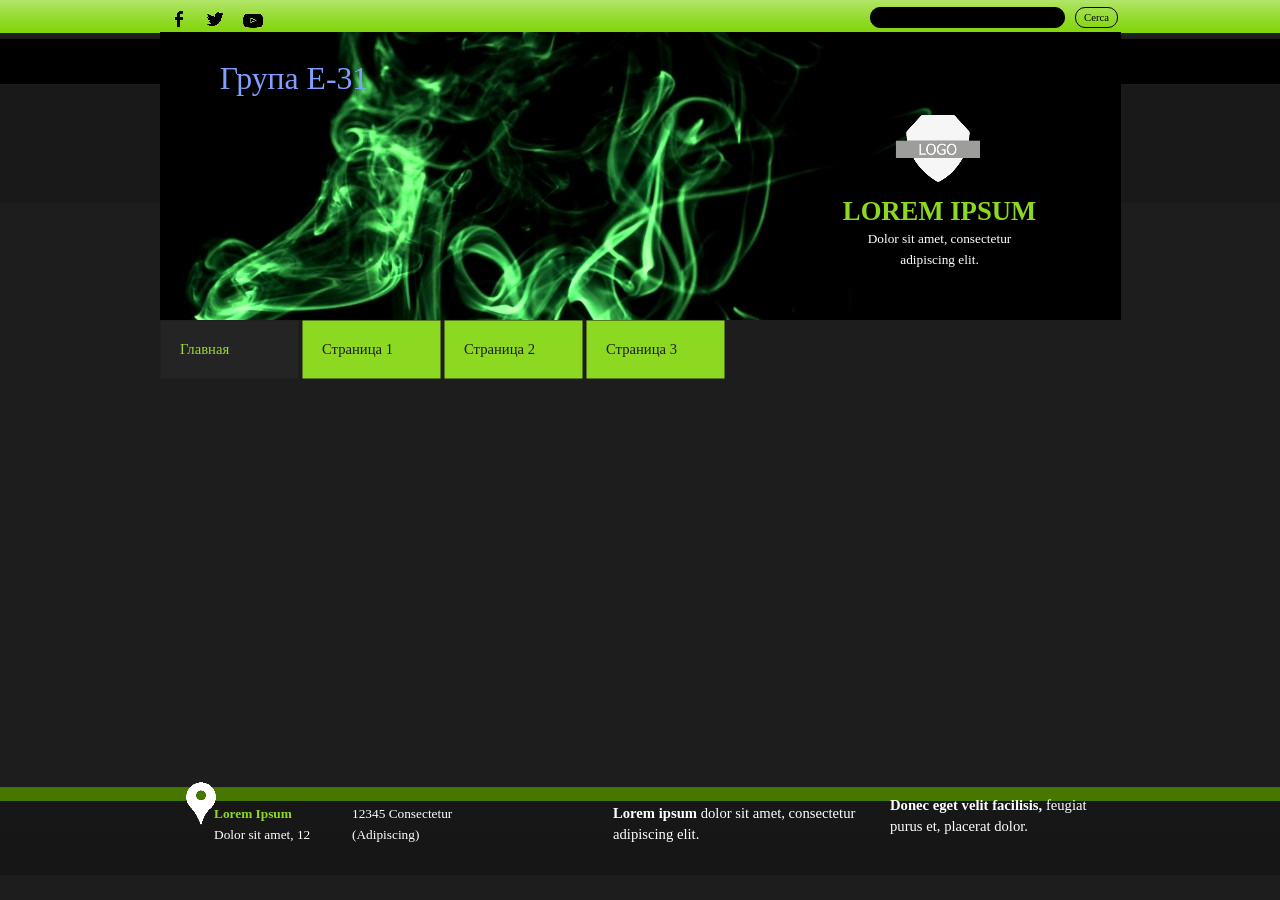
<file: index.html>
<!DOCTYPE html><!-- HTML5 -->
<html prefix="og: http://ogp.me/ns#" lang="ua-UA" dir="ltr">
	<head>
		<title>Е-31</title>
		<meta charset="utf-8" />
		<!--[if IE]><meta http-equiv="ImageToolbar" content="False" /><![endif]-->
		<meta name="author" content="Бєловол Олексій" />
		<meta name="generator" content="Incomedia WebSite X5 Professional 13.0.2.19 - www.websitex5.com" />
		<meta name="description" content="Лабораторна робота №2 КСіМ Бєловол О.В." />
		<meta property="og:locale" content="ua" />
		<meta property="og:type" content="website" />
		<meta property="og:url" content="http://belovoltest.com/index.html" />
		<meta property="og:title" content="Главная" />
		<meta property="og:site_name" content="Е-31" />
		<meta name="viewport" content="width=device-width, initial-scale=1" />
		
		<link rel="stylesheet" type="text/css" href="style/reset.css?13-0-2-19" media="screen,print" />
		<link rel="stylesheet" type="text/css" href="style/print.css?13-0-2-19" media="print" />
		<link rel="stylesheet" type="text/css" href="style/style.css?13-0-2-19" media="screen,print" />
		<link rel="stylesheet" type="text/css" href="style/template.css?13-0-2-19" media="screen" />
		<link rel="stylesheet" type="text/css" href="style/menu.css?13-0-2-19" media="screen" />
		<link rel="stylesheet" type="text/css" href="pcss/index.css?13-0-2-19-638015564006887835" media="screen" />
		<script type="text/javascript" src="res/jquery.js?13-0-2-19"></script>
		<script type="text/javascript" src="res/x5engine.js?13-0-2-19" data-files-version="13-0-2-19"></script>
		<script type="text/javascript">
			window.onload = function(){ checkBrowserCompatibility('Ваш браузер не підтримує функції, необхідні для візуалізації цього сайту.','Ваш браузер не підтримує функції, необхідні для візуалізації цього сайту.','[1]Оновіть Ваш браузер[/1] або [2]продовжите процедуру [/2].','http://outdatedbrowser.com/'); };
		</script>
		<link rel="icon" href="favicon.ico?13-0-2-19-638015564006867842" type="image/vnd.microsoft.icon" />
	</head>
	<body>
		<div id="imHeaderBg"></div>
		<div id="imFooterBg"></div>
		<div id="imPage">
			<div id="imHeader">
				<h1 class="imHidden">Е-31</h1>
				<div id="imHeaderObjects"><div id="imHeader_imObjectImage_01_wrapper" class="template-object-wrapper"><div id="imHeader_imCell_1" class="" > <div id="imHeader_imCellStyleGraphics_1"></div><div id="imHeader_imCellStyle_1" ><img id="imHeader_imObjectImage_01" src="images/GT_logo_1.png" title="" alt="" /></div></div></div><div id="imHeader_imObjectImage_02_wrapper" class="template-object-wrapper"><div id="imHeader_imCell_2" class="" > <div id="imHeader_imCellStyleGraphics_2"></div><div id="imHeader_imCellStyle_2" ><img id="imHeader_imObjectImage_02" src="images/pixabay-bb4b3bcc9f2647475e.jpg" title="" alt="" /></div></div></div><div id="imHeader_imTextObject_03_wrapper" class="template-object-wrapper"><div id="imHeader_imCell_3" class="" > <div id="imHeader_imCellStyleGraphics_3"></div><div id="imHeader_imCellStyle_3" ><div id="imHeader_imTextObject_03">
	<div class="text-tab-content"  id="imHeader_imTextObject_03_tab0" style="">
		<div class="text-inner">
			<div style="text-align: center;"><b class="fs20 cf1">LOREM IPSUM</b></div><div style="text-align: center;"><span class="fs10">Dolor sit amet, consectetur</span></div><div style="text-align: center;"><span class="fs10">adipiscing elit. </span></div><div style="text-align: left;"><br></div>
		</div>
	</div>

</div>
</div></div></div><div id="imHeader_imObjectSearch_04_wrapper" class="template-object-wrapper"><div id="imHeader_imCell_4" class="" > <div id="imHeader_imCellStyleGraphics_4"></div><div id="imHeader_imCellStyle_4" ><div id="imHeader_imObjectSearch_04"><form id="imHeader_imObjectSearch_04_form" action="imsearch.php" method="get"><fieldset><input type="text" id="imHeader_imObjectSearch_04_field" name="search" value="" /><button id="imHeader_imObjectSearch_04_button">Cerca</button></fieldset></form><script>$('#imHeader_imObjectSearch_04_button').click(function() { $('#imHeader_imObjectSearch_04_form').submit(); return false; });</script></div></div></div></div><div id="imHeader_imObjectImage_05_wrapper" class="template-object-wrapper"><div id="imHeader_imCell_5" class="" > <div id="imHeader_imCellStyleGraphics_5"></div><div id="imHeader_imCellStyle_5" ><img id="imHeader_imObjectImage_05" src="images/Black_no.circle_twitter.png" title="" alt="" /></div></div></div><div id="imHeader_imObjectImage_06_wrapper" class="template-object-wrapper"><div id="imHeader_imCell_6" class="" > <div id="imHeader_imCellStyleGraphics_6"></div><div id="imHeader_imCellStyle_6" ><img id="imHeader_imObjectImage_06" src="images/Black_no.circle_facebook.png" title="" alt="" /></div></div></div><div id="imHeader_imObjectImage_07_wrapper" class="template-object-wrapper"><div id="imHeader_imCell_7" class="" > <div id="imHeader_imCellStyleGraphics_7"></div><div id="imHeader_imCellStyle_7" ><img id="imHeader_imObjectImage_07" src="images/black_no.circle_youtube.png" title="" alt="" /></div></div></div><div id="imHeader_imObjectTitle_08_wrapper" class="template-object-wrapper"><div id="imHeader_imCell_8"></div></div><div id="imHeader_imObjectTitle_09_wrapper" class="template-object-wrapper"><div id="imHeader_imCell_9"></div></div><div id="imHeader_imObjectTitle_10_wrapper" class="template-object-wrapper"><div id="imHeader_imCell_10" class="" > <div id="imHeader_imCellStyleGraphics_10"></div><div id="imHeader_imCellStyle_10" ><div id="imHeader_imObjectTitle_10"><div id ="imHeader_imObjectTitle_10_text">Група Е-31 </div > </div></div></div></div></div>
			</div>
			<a class="imHidden" href="#imGoToCont" title="Заголовок головного меню">Перейти до контакту</a>
			<a id="imGoToMenu"></a><p class="imHidden">Головне меню:</p>
			<div id="imMnMnContainer">
				<div id="imMnMnGraphics"></div>
				<div id="imMnMn" class="auto main-menu">
					<div class="hamburger-site-background menu-mobile-hidden"></div><div class="hamburger-button"><div><div><div class="hamburger-bar"></div><div class="hamburger-bar"></div><div class="hamburger-bar"></div></div></div></div><div class="hamburger-menu-background-container"><div class="hamburger-menu-background menu-mobile-hidden"><div class="hamburger-menu-close-button"><span>&times;</span></div></div></div>
				<ul class="auto menu-mobile-hidden">
					<li id="imMnMnNode0" class="imPage imMnMnCurrent">
						<a href="index.html">
							<span class="imMnMnFirstBg">
								<span class="imMnMnTxt"><span class="imMnMnImg"></span><span class="imMnMnTextLabel">Главная</span></span>
							</span>
						</a>
					</li><li id="imMnMnNode3" class=" imPage">
						<a href="---------1.html">
							<span class="imMnMnFirstBg">
								<span class="imMnMnTxt"><span class="imMnMnImg"></span><span class="imMnMnTextLabel">Страница 1</span></span>
							</span>
						</a>
					</li><li id="imMnMnNode4" class=" imPage">
						<a href="---------2.html">
							<span class="imMnMnFirstBg">
								<span class="imMnMnTxt"><span class="imMnMnImg"></span><span class="imMnMnTextLabel">Страница 2</span></span>
							</span>
						</a>
					</li><li id="imMnMnNode5" class=" imPage">
						<a href="---------3.html">
							<span class="imMnMnFirstBg">
								<span class="imMnMnTxt"><span class="imMnMnImg"></span><span class="imMnMnTextLabel">Страница 3</span></span>
							</span>
						</a>
					</li></ul>
				</div>
			</div>
			<div id="imContentContainer">
				<div id="imContentGraphics"></div>
				<div id="imContent">
					<a id="imGoToCont"></a>
				
				<div id="imFooPad"></div><div id="imBtMnContainer" class="imContentDataContainer"><div id="imBtMn"><a href="index.html">Главная</a> | <a href="---------1.html">Страница 1</a> | <a href="---------2.html">Страница 2</a> | <a href="---------3.html">Страница 3</a> | <a href="imsitemap.html">Головна карта сайту</a></div></div>
					<div class="imClear"></div>
				</div>
			</div>
			<div id="imFooter">
				<div id="imFooterObjects"><div id="imFooter_imTextObject_01_wrapper" class="template-object-wrapper"><div id="imFooter_imCell_1" class="" > <div id="imFooter_imCellStyleGraphics_1"></div><div id="imFooter_imCellStyle_1" ><div id="imFooter_imTextObject_01">
	<div class="text-tab-content"  id="imFooter_imTextObject_01_tab0" style="">
		<div class="text-inner">
			<div style="text-align: left;"><span class="fs10">12345 Consectetur</span><br></div><div style="text-align: left;"><span class="fs10">(Adipiscing)</span></div>
		</div>
	</div>

</div>
</div></div></div><div id="imFooter_imTextObject_02_wrapper" class="template-object-wrapper"><div id="imFooter_imCell_2" class="" > <div id="imFooter_imCellStyleGraphics_2"></div><div id="imFooter_imCellStyle_2" ><div id="imFooter_imTextObject_02">
	<div class="text-tab-content"  id="imFooter_imTextObject_02_tab0" style="">
		<div class="text-inner">
			<div style="text-align: left;"><span class="fs10 cf1"><b>Lorem Ipsum</b></span></div><div style="text-align: left;"><span class="fs10">Dolor sit amet, 12</span></div>
		</div>
	</div>

</div>
</div></div></div><div id="imFooter_imObjectImage_03_wrapper" class="template-object-wrapper"><div id="imFooter_imCell_3" class="" > <div id="imFooter_imCellStyleGraphics_3"></div><div id="imFooter_imCellStyle_3" ><img id="imFooter_imObjectImage_03" src="images/white_no.circle_position.png" title="" alt="" /></div></div></div><div id="imFooter_imTextObject_04_wrapper" class="template-object-wrapper"><div id="imFooter_imCell_4" class="" > <div id="imFooter_imCellStyleGraphics_4"></div><div id="imFooter_imCellStyle_4" ><div id="imFooter_imTextObject_04">
	<div class="text-tab-content"  id="imFooter_imTextObject_04_tab0" style="">
		<div class="text-inner">
			<div style="text-align: left;"><span class="fs11"><b>Lorem ipsum</b> dolor sit amet, consectetur adipiscing elit. </span></div>
		</div>
	</div>

</div>
</div></div></div><div id="imFooter_imTextObject_05_wrapper" class="template-object-wrapper"><div id="imFooter_imCell_5" class="" > <div id="imFooter_imCellStyleGraphics_5"></div><div id="imFooter_imCellStyle_5" ><div id="imFooter_imTextObject_05">
	<div class="text-tab-content"  id="imFooter_imTextObject_05_tab0" style="">
		<div class="text-inner">
			<div style="text-align: left;"><span class="fs11"><b>Donec eget velit facilisis, </b>feugiat purus et, placerat dolor.</span><br></div>
		</div>
	</div>

</div>
</div></div></div></div>
			</div>
		</div>
		<span class="imHidden"><a href="#imGoToCont" title="Прочитати цю сторінку знову">Назад до змісту</a> | <a href="#imGoToMenu" title="Прочитати цей час знову">Назад до головного меню</a></span>
		
		<noscript class="imNoScript"><div class="alert alert-red">Щоб використовувати цей сайт, необхідно включити JavaScript</div></noscript>
	</body>
</html>
</file>
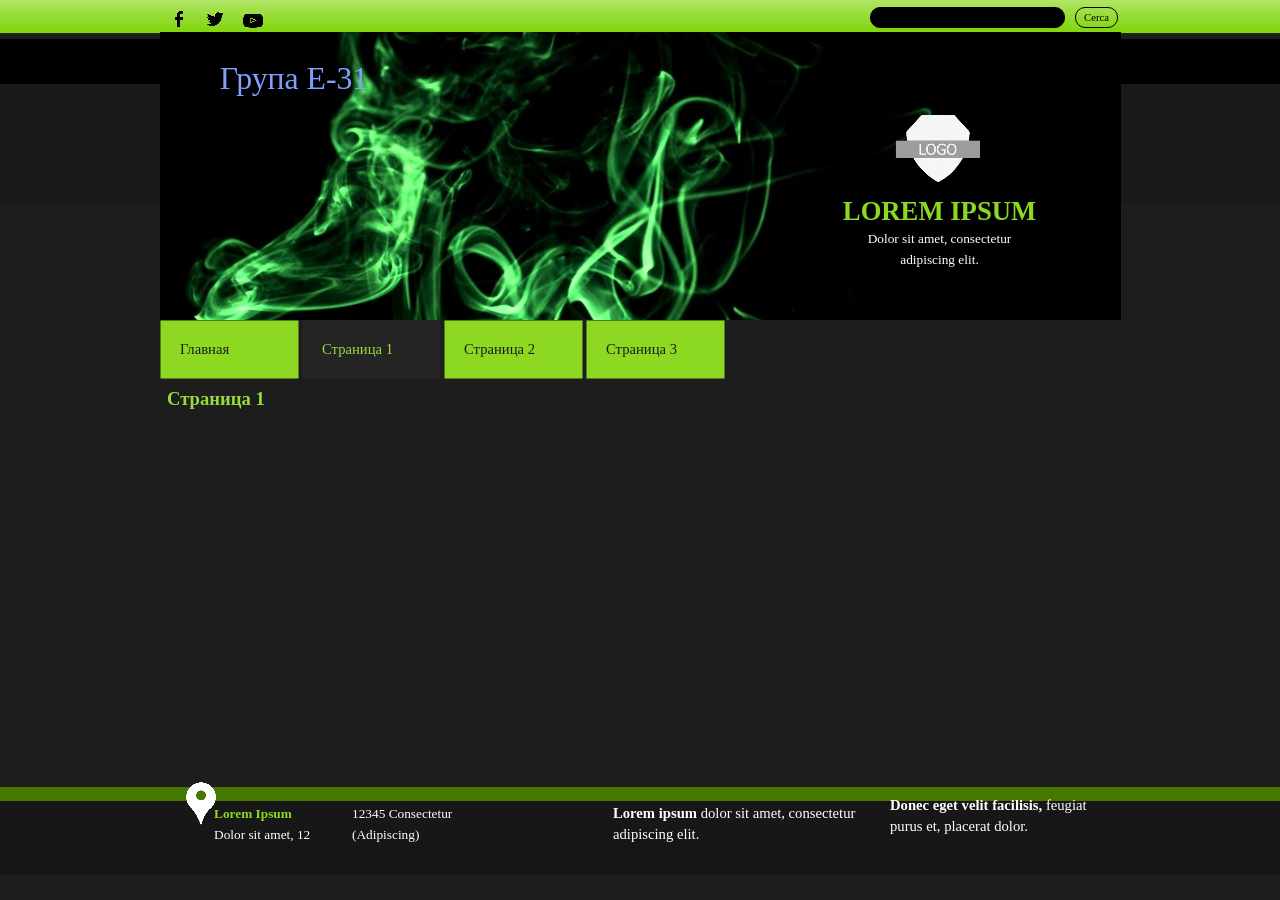
<file: ---------1.html>
<!DOCTYPE html><!-- HTML5 -->
<html prefix="og: http://ogp.me/ns#" lang="ua-UA" dir="ltr">
	<head>
		<title>Страница 1 - Е-31</title>
		<meta charset="utf-8" />
		<!--[if IE]><meta http-equiv="ImageToolbar" content="False" /><![endif]-->
		<meta name="author" content="Бєловол Олексій" />
		<meta name="generator" content="Incomedia WebSite X5 Professional 13.0.2.19 - www.websitex5.com" />
		<meta property="og:locale" content="ua" />
		<meta property="og:type" content="website" />
		<meta property="og:url" content="http://belovoltest.com/---------1.html" />
		<meta property="og:title" content="Страница 1" />
		<meta property="og:site_name" content="Е-31" />
		<meta name="viewport" content="width=device-width, initial-scale=1" />
		
		<link rel="stylesheet" type="text/css" href="style/reset.css?13-0-2-19" media="screen,print" />
		<link rel="stylesheet" type="text/css" href="style/print.css?13-0-2-19" media="print" />
		<link rel="stylesheet" type="text/css" href="style/style.css?13-0-2-19" media="screen,print" />
		<link rel="stylesheet" type="text/css" href="style/template.css?13-0-2-19" media="screen" />
		<link rel="stylesheet" type="text/css" href="style/menu.css?13-0-2-19" media="screen" />
		<link rel="stylesheet" type="text/css" href="pcss/---------1.css?13-0-2-19-638015564007017761" media="screen" />
		<script type="text/javascript" src="res/jquery.js?13-0-2-19"></script>
		<script type="text/javascript" src="res/x5engine.js?13-0-2-19" data-files-version="13-0-2-19"></script>
		<script type="text/javascript">
			window.onload = function(){ checkBrowserCompatibility('Ваш браузер не підтримує функції, необхідні для візуалізації цього сайту.','Ваш браузер не підтримує функції, необхідні для візуалізації цього сайту.','[1]Оновіть Ваш браузер[/1] або [2]продовжите процедуру [/2].','http://outdatedbrowser.com/'); };
		</script>
		<link rel="icon" href="favicon.ico?13-0-2-19-638015564006997771" type="image/vnd.microsoft.icon" />
	</head>
	<body>
		<div id="imHeaderBg"></div>
		<div id="imFooterBg"></div>
		<div id="imPage">
			<div id="imHeader">
				<h1 class="imHidden">Страница 1 - Е-31</h1>
				<div id="imHeaderObjects"><div id="imHeader_imObjectImage_01_wrapper" class="template-object-wrapper"><div id="imHeader_imCell_1" class="" > <div id="imHeader_imCellStyleGraphics_1"></div><div id="imHeader_imCellStyle_1" ><img id="imHeader_imObjectImage_01" src="images/GT_logo_1.png" title="" alt="" /></div></div></div><div id="imHeader_imObjectImage_02_wrapper" class="template-object-wrapper"><div id="imHeader_imCell_2" class="" > <div id="imHeader_imCellStyleGraphics_2"></div><div id="imHeader_imCellStyle_2" ><img id="imHeader_imObjectImage_02" src="images/pixabay-bb4b3bcc9f2647475e.jpg" title="" alt="" /></div></div></div><div id="imHeader_imTextObject_03_wrapper" class="template-object-wrapper"><div id="imHeader_imCell_3" class="" > <div id="imHeader_imCellStyleGraphics_3"></div><div id="imHeader_imCellStyle_3" ><div id="imHeader_imTextObject_03">
	<div class="text-tab-content"  id="imHeader_imTextObject_03_tab0" style="">
		<div class="text-inner">
			<div style="text-align: center;"><b class="fs20 cf1">LOREM IPSUM</b></div><div style="text-align: center;"><span class="fs10">Dolor sit amet, consectetur</span></div><div style="text-align: center;"><span class="fs10">adipiscing elit. </span></div><div style="text-align: left;"><br></div>
		</div>
	</div>

</div>
</div></div></div><div id="imHeader_imObjectSearch_04_wrapper" class="template-object-wrapper"><div id="imHeader_imCell_4" class="" > <div id="imHeader_imCellStyleGraphics_4"></div><div id="imHeader_imCellStyle_4" ><div id="imHeader_imObjectSearch_04"><form id="imHeader_imObjectSearch_04_form" action="imsearch.php" method="get"><fieldset><input type="text" id="imHeader_imObjectSearch_04_field" name="search" value="" /><button id="imHeader_imObjectSearch_04_button">Cerca</button></fieldset></form><script>$('#imHeader_imObjectSearch_04_button').click(function() { $('#imHeader_imObjectSearch_04_form').submit(); return false; });</script></div></div></div></div><div id="imHeader_imObjectImage_05_wrapper" class="template-object-wrapper"><div id="imHeader_imCell_5" class="" > <div id="imHeader_imCellStyleGraphics_5"></div><div id="imHeader_imCellStyle_5" ><img id="imHeader_imObjectImage_05" src="images/Black_no.circle_twitter.png" title="" alt="" /></div></div></div><div id="imHeader_imObjectImage_06_wrapper" class="template-object-wrapper"><div id="imHeader_imCell_6" class="" > <div id="imHeader_imCellStyleGraphics_6"></div><div id="imHeader_imCellStyle_6" ><img id="imHeader_imObjectImage_06" src="images/Black_no.circle_facebook.png" title="" alt="" /></div></div></div><div id="imHeader_imObjectImage_07_wrapper" class="template-object-wrapper"><div id="imHeader_imCell_7" class="" > <div id="imHeader_imCellStyleGraphics_7"></div><div id="imHeader_imCellStyle_7" ><img id="imHeader_imObjectImage_07" src="images/black_no.circle_youtube.png" title="" alt="" /></div></div></div><div id="imHeader_imObjectTitle_08_wrapper" class="template-object-wrapper"><div id="imHeader_imCell_8"></div></div><div id="imHeader_imObjectTitle_09_wrapper" class="template-object-wrapper"><div id="imHeader_imCell_9"></div></div><div id="imHeader_imObjectTitle_10_wrapper" class="template-object-wrapper"><div id="imHeader_imCell_10" class="" > <div id="imHeader_imCellStyleGraphics_10"></div><div id="imHeader_imCellStyle_10" ><div id="imHeader_imObjectTitle_10"><div id ="imHeader_imObjectTitle_10_text">Група Е-31 </div > </div></div></div></div></div>
			</div>
			<a class="imHidden" href="#imGoToCont" title="Заголовок головного меню">Перейти до контакту</a>
			<a id="imGoToMenu"></a><p class="imHidden">Головне меню:</p>
			<div id="imMnMnContainer">
				<div id="imMnMnGraphics"></div>
				<div id="imMnMn" class="auto main-menu">
					<div class="hamburger-site-background menu-mobile-hidden"></div><div class="hamburger-button"><div><div><div class="hamburger-bar"></div><div class="hamburger-bar"></div><div class="hamburger-bar"></div></div></div></div><div class="hamburger-menu-background-container"><div class="hamburger-menu-background menu-mobile-hidden"><div class="hamburger-menu-close-button"><span>&times;</span></div></div></div>
				<ul class="auto menu-mobile-hidden">
					<li id="imMnMnNode0" class=" imPage">
						<a href="index.html">
							<span class="imMnMnFirstBg">
								<span class="imMnMnTxt"><span class="imMnMnImg"></span><span class="imMnMnTextLabel">Главная</span></span>
							</span>
						</a>
					</li><li id="imMnMnNode3" class="imPage imMnMnCurrent">
						<a href="---------1.html">
							<span class="imMnMnFirstBg">
								<span class="imMnMnTxt"><span class="imMnMnImg"></span><span class="imMnMnTextLabel">Страница 1</span></span>
							</span>
						</a>
					</li><li id="imMnMnNode4" class=" imPage">
						<a href="---------2.html">
							<span class="imMnMnFirstBg">
								<span class="imMnMnTxt"><span class="imMnMnImg"></span><span class="imMnMnTextLabel">Страница 2</span></span>
							</span>
						</a>
					</li><li id="imMnMnNode5" class=" imPage">
						<a href="---------3.html">
							<span class="imMnMnFirstBg">
								<span class="imMnMnTxt"><span class="imMnMnImg"></span><span class="imMnMnTextLabel">Страница 3</span></span>
							</span>
						</a>
					</li></ul>
				</div>
			</div>
			<div id="imContentContainer">
				<div id="imContentGraphics"></div>
				<div id="imContent">
					<a id="imGoToCont"></a>
				<div class="imContentDataContainer">
					<h2 id="imPgTitle">Страница 1</h2>
					</div>
				
				<div id="imFooPad"></div><div id="imBtMnContainer" class="imContentDataContainer"><div id="imBtMn"><a href="index.html">Главная</a> | <a href="---------1.html">Страница 1</a> | <a href="---------2.html">Страница 2</a> | <a href="---------3.html">Страница 3</a> | <a href="imsitemap.html">Головна карта сайту</a></div></div>
					<div class="imClear"></div>
				</div>
			</div>
			<div id="imFooter">
				<div id="imFooterObjects"><div id="imFooter_imTextObject_01_wrapper" class="template-object-wrapper"><div id="imFooter_imCell_1" class="" > <div id="imFooter_imCellStyleGraphics_1"></div><div id="imFooter_imCellStyle_1" ><div id="imFooter_imTextObject_01">
	<div class="text-tab-content"  id="imFooter_imTextObject_01_tab0" style="">
		<div class="text-inner">
			<div style="text-align: left;"><span class="fs10">12345 Consectetur</span><br></div><div style="text-align: left;"><span class="fs10">(Adipiscing)</span></div>
		</div>
	</div>

</div>
</div></div></div><div id="imFooter_imTextObject_02_wrapper" class="template-object-wrapper"><div id="imFooter_imCell_2" class="" > <div id="imFooter_imCellStyleGraphics_2"></div><div id="imFooter_imCellStyle_2" ><div id="imFooter_imTextObject_02">
	<div class="text-tab-content"  id="imFooter_imTextObject_02_tab0" style="">
		<div class="text-inner">
			<div style="text-align: left;"><span class="fs10 cf1"><b>Lorem Ipsum</b></span></div><div style="text-align: left;"><span class="fs10">Dolor sit amet, 12</span></div>
		</div>
	</div>

</div>
</div></div></div><div id="imFooter_imObjectImage_03_wrapper" class="template-object-wrapper"><div id="imFooter_imCell_3" class="" > <div id="imFooter_imCellStyleGraphics_3"></div><div id="imFooter_imCellStyle_3" ><img id="imFooter_imObjectImage_03" src="images/white_no.circle_position.png" title="" alt="" /></div></div></div><div id="imFooter_imTextObject_04_wrapper" class="template-object-wrapper"><div id="imFooter_imCell_4" class="" > <div id="imFooter_imCellStyleGraphics_4"></div><div id="imFooter_imCellStyle_4" ><div id="imFooter_imTextObject_04">
	<div class="text-tab-content"  id="imFooter_imTextObject_04_tab0" style="">
		<div class="text-inner">
			<div style="text-align: left;"><span class="fs11"><b>Lorem ipsum</b> dolor sit amet, consectetur adipiscing elit. </span></div>
		</div>
	</div>

</div>
</div></div></div><div id="imFooter_imTextObject_05_wrapper" class="template-object-wrapper"><div id="imFooter_imCell_5" class="" > <div id="imFooter_imCellStyleGraphics_5"></div><div id="imFooter_imCellStyle_5" ><div id="imFooter_imTextObject_05">
	<div class="text-tab-content"  id="imFooter_imTextObject_05_tab0" style="">
		<div class="text-inner">
			<div style="text-align: left;"><span class="fs11"><b>Donec eget velit facilisis, </b>feugiat purus et, placerat dolor.</span><br></div>
		</div>
	</div>

</div>
</div></div></div></div>
			</div>
		</div>
		<span class="imHidden"><a href="#imGoToCont" title="Прочитати цю сторінку знову">Назад до змісту</a> | <a href="#imGoToMenu" title="Прочитати цей час знову">Назад до головного меню</a></span>
		
		<noscript class="imNoScript"><div class="alert alert-red">Щоб використовувати цей сайт, необхідно включити JavaScript</div></noscript>
	</body>
</html>
</file>
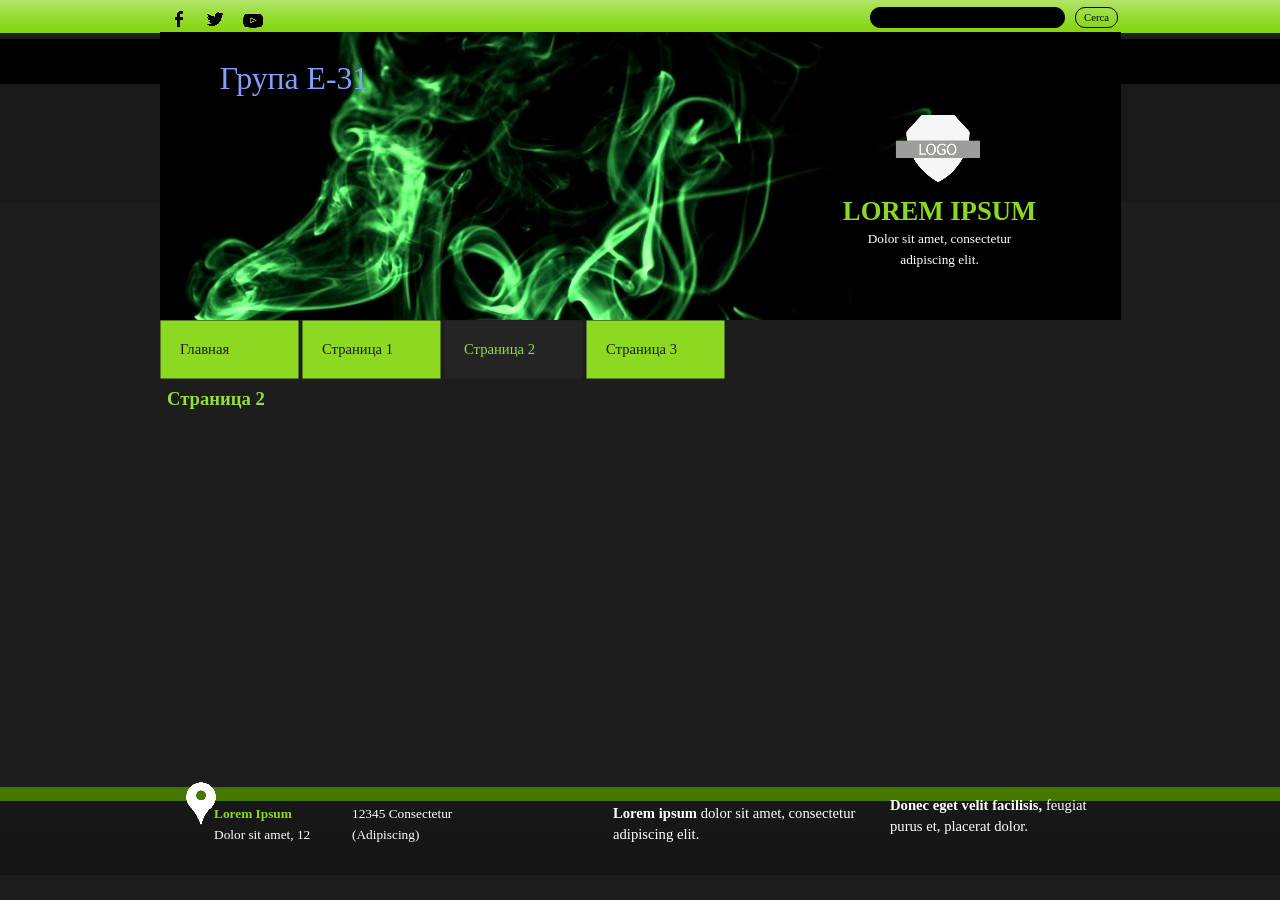
<file: ---------2.html>
<!DOCTYPE html><!-- HTML5 -->
<html prefix="og: http://ogp.me/ns#" lang="ua-UA" dir="ltr">
	<head>
		<title>Страница 2 - Е-31</title>
		<meta charset="utf-8" />
		<!--[if IE]><meta http-equiv="ImageToolbar" content="False" /><![endif]-->
		<meta name="author" content="Бєловол Олексій" />
		<meta name="generator" content="Incomedia WebSite X5 Professional 13.0.2.19 - www.websitex5.com" />
		<meta property="og:locale" content="ua" />
		<meta property="og:type" content="website" />
		<meta property="og:url" content="http://belovoltest.com/---------2.html" />
		<meta property="og:title" content="Страница 2" />
		<meta property="og:site_name" content="Е-31" />
		<meta name="viewport" content="width=device-width, initial-scale=1" />
		
		<link rel="stylesheet" type="text/css" href="style/reset.css?13-0-2-19" media="screen,print" />
		<link rel="stylesheet" type="text/css" href="style/print.css?13-0-2-19" media="print" />
		<link rel="stylesheet" type="text/css" href="style/style.css?13-0-2-19" media="screen,print" />
		<link rel="stylesheet" type="text/css" href="style/template.css?13-0-2-19" media="screen" />
		<link rel="stylesheet" type="text/css" href="style/menu.css?13-0-2-19" media="screen" />
		<link rel="stylesheet" type="text/css" href="pcss/---------2.css?13-0-2-19-638015564007367563" media="screen" />
		<script type="text/javascript" src="res/jquery.js?13-0-2-19"></script>
		<script type="text/javascript" src="res/x5engine.js?13-0-2-19" data-files-version="13-0-2-19"></script>
		<script type="text/javascript">
			window.onload = function(){ checkBrowserCompatibility('Ваш браузер не підтримує функції, необхідні для візуалізації цього сайту.','Ваш браузер не підтримує функції, необхідні для візуалізації цього сайту.','[1]Оновіть Ваш браузер[/1] або [2]продовжите процедуру [/2].','http://outdatedbrowser.com/'); };
		</script>
		<link rel="icon" href="favicon.ico?13-0-2-19-638015564007357567" type="image/vnd.microsoft.icon" />
	</head>
	<body>
		<div id="imHeaderBg"></div>
		<div id="imFooterBg"></div>
		<div id="imPage">
			<div id="imHeader">
				<h1 class="imHidden">Страница 2 - Е-31</h1>
				<div id="imHeaderObjects"><div id="imHeader_imObjectImage_01_wrapper" class="template-object-wrapper"><div id="imHeader_imCell_1" class="" > <div id="imHeader_imCellStyleGraphics_1"></div><div id="imHeader_imCellStyle_1" ><img id="imHeader_imObjectImage_01" src="images/GT_logo_1.png" title="" alt="" /></div></div></div><div id="imHeader_imObjectImage_02_wrapper" class="template-object-wrapper"><div id="imHeader_imCell_2" class="" > <div id="imHeader_imCellStyleGraphics_2"></div><div id="imHeader_imCellStyle_2" ><img id="imHeader_imObjectImage_02" src="images/pixabay-bb4b3bcc9f2647475e.jpg" title="" alt="" /></div></div></div><div id="imHeader_imTextObject_03_wrapper" class="template-object-wrapper"><div id="imHeader_imCell_3" class="" > <div id="imHeader_imCellStyleGraphics_3"></div><div id="imHeader_imCellStyle_3" ><div id="imHeader_imTextObject_03">
	<div class="text-tab-content"  id="imHeader_imTextObject_03_tab0" style="">
		<div class="text-inner">
			<div style="text-align: center;"><b class="fs20 cf1">LOREM IPSUM</b></div><div style="text-align: center;"><span class="fs10">Dolor sit amet, consectetur</span></div><div style="text-align: center;"><span class="fs10">adipiscing elit. </span></div><div style="text-align: left;"><br></div>
		</div>
	</div>

</div>
</div></div></div><div id="imHeader_imObjectSearch_04_wrapper" class="template-object-wrapper"><div id="imHeader_imCell_4" class="" > <div id="imHeader_imCellStyleGraphics_4"></div><div id="imHeader_imCellStyle_4" ><div id="imHeader_imObjectSearch_04"><form id="imHeader_imObjectSearch_04_form" action="imsearch.php" method="get"><fieldset><input type="text" id="imHeader_imObjectSearch_04_field" name="search" value="" /><button id="imHeader_imObjectSearch_04_button">Cerca</button></fieldset></form><script>$('#imHeader_imObjectSearch_04_button').click(function() { $('#imHeader_imObjectSearch_04_form').submit(); return false; });</script></div></div></div></div><div id="imHeader_imObjectImage_05_wrapper" class="template-object-wrapper"><div id="imHeader_imCell_5" class="" > <div id="imHeader_imCellStyleGraphics_5"></div><div id="imHeader_imCellStyle_5" ><img id="imHeader_imObjectImage_05" src="images/Black_no.circle_twitter.png" title="" alt="" /></div></div></div><div id="imHeader_imObjectImage_06_wrapper" class="template-object-wrapper"><div id="imHeader_imCell_6" class="" > <div id="imHeader_imCellStyleGraphics_6"></div><div id="imHeader_imCellStyle_6" ><img id="imHeader_imObjectImage_06" src="images/Black_no.circle_facebook.png" title="" alt="" /></div></div></div><div id="imHeader_imObjectImage_07_wrapper" class="template-object-wrapper"><div id="imHeader_imCell_7" class="" > <div id="imHeader_imCellStyleGraphics_7"></div><div id="imHeader_imCellStyle_7" ><img id="imHeader_imObjectImage_07" src="images/black_no.circle_youtube.png" title="" alt="" /></div></div></div><div id="imHeader_imObjectTitle_08_wrapper" class="template-object-wrapper"><div id="imHeader_imCell_8"></div></div><div id="imHeader_imObjectTitle_09_wrapper" class="template-object-wrapper"><div id="imHeader_imCell_9"></div></div><div id="imHeader_imObjectTitle_10_wrapper" class="template-object-wrapper"><div id="imHeader_imCell_10" class="" > <div id="imHeader_imCellStyleGraphics_10"></div><div id="imHeader_imCellStyle_10" ><div id="imHeader_imObjectTitle_10"><div id ="imHeader_imObjectTitle_10_text">Група Е-31 </div > </div></div></div></div></div>
			</div>
			<a class="imHidden" href="#imGoToCont" title="Заголовок головного меню">Перейти до контакту</a>
			<a id="imGoToMenu"></a><p class="imHidden">Головне меню:</p>
			<div id="imMnMnContainer">
				<div id="imMnMnGraphics"></div>
				<div id="imMnMn" class="auto main-menu">
					<div class="hamburger-site-background menu-mobile-hidden"></div><div class="hamburger-button"><div><div><div class="hamburger-bar"></div><div class="hamburger-bar"></div><div class="hamburger-bar"></div></div></div></div><div class="hamburger-menu-background-container"><div class="hamburger-menu-background menu-mobile-hidden"><div class="hamburger-menu-close-button"><span>&times;</span></div></div></div>
				<ul class="auto menu-mobile-hidden">
					<li id="imMnMnNode0" class=" imPage">
						<a href="index.html">
							<span class="imMnMnFirstBg">
								<span class="imMnMnTxt"><span class="imMnMnImg"></span><span class="imMnMnTextLabel">Главная</span></span>
							</span>
						</a>
					</li><li id="imMnMnNode3" class=" imPage">
						<a href="---------1.html">
							<span class="imMnMnFirstBg">
								<span class="imMnMnTxt"><span class="imMnMnImg"></span><span class="imMnMnTextLabel">Страница 1</span></span>
							</span>
						</a>
					</li><li id="imMnMnNode4" class="imPage imMnMnCurrent">
						<a href="---------2.html">
							<span class="imMnMnFirstBg">
								<span class="imMnMnTxt"><span class="imMnMnImg"></span><span class="imMnMnTextLabel">Страница 2</span></span>
							</span>
						</a>
					</li><li id="imMnMnNode5" class=" imPage">
						<a href="---------3.html">
							<span class="imMnMnFirstBg">
								<span class="imMnMnTxt"><span class="imMnMnImg"></span><span class="imMnMnTextLabel">Страница 3</span></span>
							</span>
						</a>
					</li></ul>
				</div>
			</div>
			<div id="imContentContainer">
				<div id="imContentGraphics"></div>
				<div id="imContent">
					<a id="imGoToCont"></a>
				<div class="imContentDataContainer">
					<h2 id="imPgTitle">Страница 2</h2>
					</div>
				
				<div id="imFooPad"></div><div id="imBtMnContainer" class="imContentDataContainer"><div id="imBtMn"><a href="index.html">Главная</a> | <a href="---------1.html">Страница 1</a> | <a href="---------2.html">Страница 2</a> | <a href="---------3.html">Страница 3</a> | <a href="imsitemap.html">Головна карта сайту</a></div></div>
					<div class="imClear"></div>
				</div>
			</div>
			<div id="imFooter">
				<div id="imFooterObjects"><div id="imFooter_imTextObject_01_wrapper" class="template-object-wrapper"><div id="imFooter_imCell_1" class="" > <div id="imFooter_imCellStyleGraphics_1"></div><div id="imFooter_imCellStyle_1" ><div id="imFooter_imTextObject_01">
	<div class="text-tab-content"  id="imFooter_imTextObject_01_tab0" style="">
		<div class="text-inner">
			<div style="text-align: left;"><span class="fs10">12345 Consectetur</span><br></div><div style="text-align: left;"><span class="fs10">(Adipiscing)</span></div>
		</div>
	</div>

</div>
</div></div></div><div id="imFooter_imTextObject_02_wrapper" class="template-object-wrapper"><div id="imFooter_imCell_2" class="" > <div id="imFooter_imCellStyleGraphics_2"></div><div id="imFooter_imCellStyle_2" ><div id="imFooter_imTextObject_02">
	<div class="text-tab-content"  id="imFooter_imTextObject_02_tab0" style="">
		<div class="text-inner">
			<div style="text-align: left;"><span class="fs10 cf1"><b>Lorem Ipsum</b></span></div><div style="text-align: left;"><span class="fs10">Dolor sit amet, 12</span></div>
		</div>
	</div>

</div>
</div></div></div><div id="imFooter_imObjectImage_03_wrapper" class="template-object-wrapper"><div id="imFooter_imCell_3" class="" > <div id="imFooter_imCellStyleGraphics_3"></div><div id="imFooter_imCellStyle_3" ><img id="imFooter_imObjectImage_03" src="images/white_no.circle_position.png" title="" alt="" /></div></div></div><div id="imFooter_imTextObject_04_wrapper" class="template-object-wrapper"><div id="imFooter_imCell_4" class="" > <div id="imFooter_imCellStyleGraphics_4"></div><div id="imFooter_imCellStyle_4" ><div id="imFooter_imTextObject_04">
	<div class="text-tab-content"  id="imFooter_imTextObject_04_tab0" style="">
		<div class="text-inner">
			<div style="text-align: left;"><span class="fs11"><b>Lorem ipsum</b> dolor sit amet, consectetur adipiscing elit. </span></div>
		</div>
	</div>

</div>
</div></div></div><div id="imFooter_imTextObject_05_wrapper" class="template-object-wrapper"><div id="imFooter_imCell_5" class="" > <div id="imFooter_imCellStyleGraphics_5"></div><div id="imFooter_imCellStyle_5" ><div id="imFooter_imTextObject_05">
	<div class="text-tab-content"  id="imFooter_imTextObject_05_tab0" style="">
		<div class="text-inner">
			<div style="text-align: left;"><span class="fs11"><b>Donec eget velit facilisis, </b>feugiat purus et, placerat dolor.</span><br></div>
		</div>
	</div>

</div>
</div></div></div></div>
			</div>
		</div>
		<span class="imHidden"><a href="#imGoToCont" title="Прочитати цю сторінку знову">Назад до змісту</a> | <a href="#imGoToMenu" title="Прочитати цей час знову">Назад до головного меню</a></span>
		
		<noscript class="imNoScript"><div class="alert alert-red">Щоб використовувати цей сайт, необхідно включити JavaScript</div></noscript>
	</body>
</html>
</file>
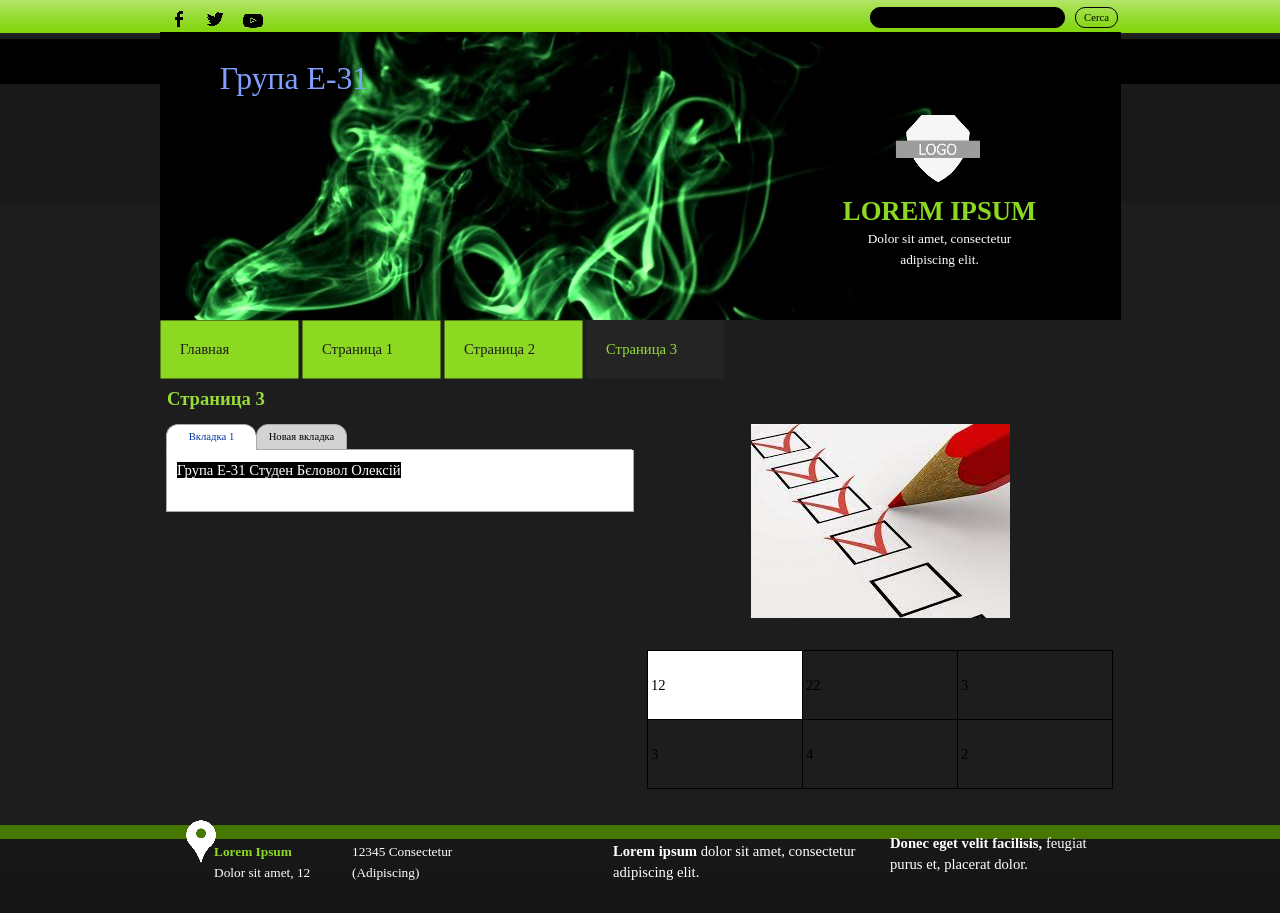
<file: ---------3.html>
<!DOCTYPE html><!-- HTML5 -->
<html prefix="og: http://ogp.me/ns#" lang="ua-UA" dir="ltr">
	<head>
		<title>Страница 3 - Е-31</title>
		<meta charset="utf-8" />
		<!--[if IE]><meta http-equiv="ImageToolbar" content="False" /><![endif]-->
		<meta name="author" content="Бєловол Олексій" />
		<meta name="generator" content="Incomedia WebSite X5 Professional 13.0.2.19 - www.websitex5.com" />
		<meta property="og:locale" content="ua" />
		<meta property="og:type" content="website" />
		<meta property="og:url" content="http://belovoltest.com/---------3.html" />
		<meta property="og:title" content="Страница 3" />
		<meta property="og:site_name" content="Е-31" />
		<meta name="viewport" content="width=device-width, initial-scale=1" />
		
		<link rel="stylesheet" type="text/css" href="style/reset.css?13-0-2-19" media="screen,print" />
		<link rel="stylesheet" type="text/css" href="style/print.css?13-0-2-19" media="print" />
		<link rel="stylesheet" type="text/css" href="style/style.css?13-0-2-19" media="screen,print" />
		<link rel="stylesheet" type="text/css" href="style/template.css?13-0-2-19" media="screen" />
		<link rel="stylesheet" type="text/css" href="style/menu.css?13-0-2-19" media="screen" />
		<link rel="stylesheet" type="text/css" href="pcss/---------3.css?13-0-2-19-638015564007677382" media="screen" />
		<script type="text/javascript" src="res/jquery.js?13-0-2-19"></script>
		<script type="text/javascript" src="res/x5engine.js?13-0-2-19" data-files-version="13-0-2-19"></script>
		<script type="text/javascript">
			window.onload = function(){ checkBrowserCompatibility('Ваш браузер не підтримує функції, необхідні для візуалізації цього сайту.','Ваш браузер не підтримує функції, необхідні для візуалізації цього сайту.','[1]Оновіть Ваш браузер[/1] або [2]продовжите процедуру [/2].','http://outdatedbrowser.com/'); };
		</script>
		<link rel="icon" href="favicon.ico?13-0-2-19-638015564007567448" type="image/vnd.microsoft.icon" />
	</head>
	<body>
		<div id="imHeaderBg"></div>
		<div id="imFooterBg"></div>
		<div id="imPage">
			<div id="imHeader">
				<h1 class="imHidden">Страница 3 - Е-31</h1>
				<div id="imHeaderObjects"><div id="imHeader_imObjectImage_01_wrapper" class="template-object-wrapper"><div id="imHeader_imCell_1" class="" > <div id="imHeader_imCellStyleGraphics_1"></div><div id="imHeader_imCellStyle_1" ><img id="imHeader_imObjectImage_01" src="images/GT_logo_1.png" title="" alt="" /></div></div></div><div id="imHeader_imObjectImage_02_wrapper" class="template-object-wrapper"><div id="imHeader_imCell_2" class="" > <div id="imHeader_imCellStyleGraphics_2"></div><div id="imHeader_imCellStyle_2" ><img id="imHeader_imObjectImage_02" src="images/pixabay-bb4b3bcc9f2647475e.jpg" title="" alt="" /></div></div></div><div id="imHeader_imTextObject_03_wrapper" class="template-object-wrapper"><div id="imHeader_imCell_3" class="" > <div id="imHeader_imCellStyleGraphics_3"></div><div id="imHeader_imCellStyle_3" ><div id="imHeader_imTextObject_03">
	<div class="text-tab-content"  id="imHeader_imTextObject_03_tab0" style="">
		<div class="text-inner">
			<div style="text-align: center;"><b class="fs20 cf1">LOREM IPSUM</b></div><div style="text-align: center;"><span class="fs10">Dolor sit amet, consectetur</span></div><div style="text-align: center;"><span class="fs10">adipiscing elit. </span></div><div style="text-align: left;"><br></div>
		</div>
	</div>

</div>
</div></div></div><div id="imHeader_imObjectSearch_04_wrapper" class="template-object-wrapper"><div id="imHeader_imCell_4" class="" > <div id="imHeader_imCellStyleGraphics_4"></div><div id="imHeader_imCellStyle_4" ><div id="imHeader_imObjectSearch_04"><form id="imHeader_imObjectSearch_04_form" action="imsearch.php" method="get"><fieldset><input type="text" id="imHeader_imObjectSearch_04_field" name="search" value="" /><button id="imHeader_imObjectSearch_04_button">Cerca</button></fieldset></form><script>$('#imHeader_imObjectSearch_04_button').click(function() { $('#imHeader_imObjectSearch_04_form').submit(); return false; });</script></div></div></div></div><div id="imHeader_imObjectImage_05_wrapper" class="template-object-wrapper"><div id="imHeader_imCell_5" class="" > <div id="imHeader_imCellStyleGraphics_5"></div><div id="imHeader_imCellStyle_5" ><img id="imHeader_imObjectImage_05" src="images/Black_no.circle_twitter.png" title="" alt="" /></div></div></div><div id="imHeader_imObjectImage_06_wrapper" class="template-object-wrapper"><div id="imHeader_imCell_6" class="" > <div id="imHeader_imCellStyleGraphics_6"></div><div id="imHeader_imCellStyle_6" ><img id="imHeader_imObjectImage_06" src="images/Black_no.circle_facebook.png" title="" alt="" /></div></div></div><div id="imHeader_imObjectImage_07_wrapper" class="template-object-wrapper"><div id="imHeader_imCell_7" class="" > <div id="imHeader_imCellStyleGraphics_7"></div><div id="imHeader_imCellStyle_7" ><img id="imHeader_imObjectImage_07" src="images/black_no.circle_youtube.png" title="" alt="" /></div></div></div><div id="imHeader_imObjectTitle_08_wrapper" class="template-object-wrapper"><div id="imHeader_imCell_8"></div></div><div id="imHeader_imObjectTitle_09_wrapper" class="template-object-wrapper"><div id="imHeader_imCell_9"></div></div><div id="imHeader_imObjectTitle_10_wrapper" class="template-object-wrapper"><div id="imHeader_imCell_10" class="" > <div id="imHeader_imCellStyleGraphics_10"></div><div id="imHeader_imCellStyle_10" ><div id="imHeader_imObjectTitle_10"><div id ="imHeader_imObjectTitle_10_text">Група Е-31 </div > </div></div></div></div></div>
			</div>
			<a class="imHidden" href="#imGoToCont" title="Заголовок головного меню">Перейти до контакту</a>
			<a id="imGoToMenu"></a><p class="imHidden">Головне меню:</p>
			<div id="imMnMnContainer">
				<div id="imMnMnGraphics"></div>
				<div id="imMnMn" class="auto main-menu">
					<div class="hamburger-site-background menu-mobile-hidden"></div><div class="hamburger-button"><div><div><div class="hamburger-bar"></div><div class="hamburger-bar"></div><div class="hamburger-bar"></div></div></div></div><div class="hamburger-menu-background-container"><div class="hamburger-menu-background menu-mobile-hidden"><div class="hamburger-menu-close-button"><span>&times;</span></div></div></div>
				<ul class="auto menu-mobile-hidden">
					<li id="imMnMnNode0" class=" imPage">
						<a href="index.html">
							<span class="imMnMnFirstBg">
								<span class="imMnMnTxt"><span class="imMnMnImg"></span><span class="imMnMnTextLabel">Главная</span></span>
							</span>
						</a>
					</li><li id="imMnMnNode3" class=" imPage">
						<a href="---------1.html">
							<span class="imMnMnFirstBg">
								<span class="imMnMnTxt"><span class="imMnMnImg"></span><span class="imMnMnTextLabel">Страница 1</span></span>
							</span>
						</a>
					</li><li id="imMnMnNode4" class=" imPage">
						<a href="---------2.html">
							<span class="imMnMnFirstBg">
								<span class="imMnMnTxt"><span class="imMnMnImg"></span><span class="imMnMnTextLabel">Страница 2</span></span>
							</span>
						</a>
					</li><li id="imMnMnNode5" class="imPage imMnMnCurrent">
						<a href="---------3.html">
							<span class="imMnMnFirstBg">
								<span class="imMnMnTxt"><span class="imMnMnImg"></span><span class="imMnMnTextLabel">Страница 3</span></span>
							</span>
						</a>
					</li></ul>
				</div>
			</div>
			<div id="imContentContainer">
				<div id="imContentGraphics"></div>
				<div id="imContent">
					<a id="imGoToCont"></a>
				<div class="imContentDataContainer">
					<h2 id="imPgTitle">Страница 3</h2>
					</div>
				<div id="imGroup_1" class="imVGroup">
				<div id="imPageRow_1" class="imPageRow">
				
				<div id="imPageRowContent_1" class="imContentDataContainer">
				<div id="imGroup_2" class="imHGroup">
				<div id="imCell_1" class="" > <div id="imCellStyleGraphics_1"></div><div id="imCellStyle_1"  data-responsive-sequence-number="1"><div id="imTextObject_5_01">
				<div class="text-tabs">
					<div class="text-tabs-border"></div>
					<a class="tab floated-tab tab-scroller"><span></span></a>
					<div class="text-tabs-outer floated-tab">
						<div class="text-tabs-inner">
							<a data-index="0" href="#imTextObject_5_01_tab0" class="tab first-tab selected-text-tab">Вкладка 1</a>
							<a data-index="1" href="#imTextObject_5_01_tab1" class="tab last-tab">Новая вкладка</a>
						</div>
					</div>
					<a class="tab floated-tab last-tab tab-scroller"><span></span></a>
				</div>
				<div class="text-container">
				<!--googleoff: index--><span class="text-tab-print-title" style="display: none;">Вкладка 1</span><!--googleon: index-->	<div class="text-tab-content"  id="imTextObject_5_01_tab0" style="">
						<div class="text-inner">
							<span class="cb1">Група Е-31 Студен Бєловол Олексій</span>
						</div>
					</div>
				<!--googleoff: index--><span class="text-tab-print-title" style="display: none;">Новая вкладка</span><!--googleon: index-->	<div class="text-tab-content"  id="imTextObject_5_01_tab1" style="display: none; ">
						<div class="text-inner">
							<span class="cb1">Лабораторна робота №2</span><div><span class="cb1">КСіМ</span></div>
						</div>
					</div>
				</div>
				</div>
				<script type="text/javascript">var oldTabsimTextObject_5_01 = null;
				function loadimTextObject_5_01() {
					if (!!oldTabsimTextObject_5_01) { oldTabsimTextObject_5_01.disable(); }
					var cbp = x5engine.responsive.getCurrentBreakPoint();
					if (cbp.hash == '71b14e2b2a5121661fb7ddae017bdbf6') {
						oldTabsimTextObject_5_01 = x5engine.textTabs({target: "#imTextObject_5_01", effect: 'horizontalSlide', width: 468,height: $('#imTextObject_5_01 .text-container').height(),setTabScrollWidth: false,setContainerHeight: false,tabPosition: "top"});
					}
					if (cbp.hash == 'd2f9bff7f63c0d6b7c7d55510409c19b') {
						oldTabsimTextObject_5_01 = x5engine.textTabs({target: "#imTextObject_5_01", effect: 'horizontalSlide', width: 340,height: $('#imTextObject_5_01 .text-container').height(),setTabScrollWidth: false,setContainerHeight: false,tabPosition: "top"});
					}
					if (cbp.hash == '72e5146e7d399bc2f8a12127e43469f1') {
						oldTabsimTextObject_5_01 = x5engine.textTabs({target: "#imTextObject_5_01", effect: 'horizontalSlide', width: 222,height: $('#imTextObject_5_01 .text-container').height(),setTabScrollWidth: false,setContainerHeight: false,tabPosition: "top"});
					}
					if (cbp.hash == '5ecdcca63de80fd3d4fbb36295d22b7d') {
						oldTabsimTextObject_5_01 = x5engine.textTabs({target: "#imTextObject_5_01", effect: 'horizontalSlide', width: $('#imTextObject_5_01 .text-container').outerWidth(true),height: $('#imTextObject_5_01 .text-container').height(),setTabScrollWidth: true,setContainerHeight: true,tabPosition: "top"});
					}
					$('#imContent').one('breakpointChangedOrFluid', loadimTextObject_5_01);
				}
				x5engine.boot.push(loadimTextObject_5_01);
				</script></div></div><div id="imCell_2" class="" > <div id="imCellStyleGraphics_2"></div><div id="imCellStyle_2"  data-responsive-sequence-number="2"><img id="imObjectImage_5_02" src="images/------------.jpg" title="" alt="" /></div></div>
				</div></div>
				</div>
				<div id="imPageRow_2" class="imPageRow">
				
				<div id="imPageRowContent_2" class="imContentDataContainer">
				<div id="imGroup_3" class="imHGroup">
				<div id="imCell_4" class="" > <div id="imCellStyleGraphics_4"></div><div id="imCellStyle_4"  data-responsive-sequence-number="3"><div id="imTableObject_5_04">
					<div class="text-tab-content"  id="imTableObject_5_04_tab0" style="">
						<div class="text-inner">
							<table data-minrequestedwidth="466" data-computedwidth="466" style="width: 466px;"><tbody><tr><td style="width: 148px; height: 60px; background-color: rgb(255, 255, 255);" class="imVc"><span class="cf1">12</span></td><td style="width: 148px; height: 60px;" class="imVc"><span class="cf1">22</span></td><td style="width: 148px; height: 60px;" class="imVc"><span class="cf1">3</span></td></tr><tr><td style="height: 60px; width: 148px;" class="imVc"><span class="cf1">3</span></td><td style="width: 148px; height: 60px;" class="imVc"><span class="cf1">4</span></td><td style="width: 148px; height: 60px;" class="imVc"><span class="cf1">2</span></td></tr></tbody></table>
						</div>
					</div>
				
				</div>
				</div></div><div id="imGroup_4" class="imEGroup"></div>
				
				</div></div>
				</div>
				
				</div>
				<div id="imFooPad"></div><div id="imBtMnContainer" class="imContentDataContainer"><div id="imBtMn"><a href="index.html">Главная</a> | <a href="---------1.html">Страница 1</a> | <a href="---------2.html">Страница 2</a> | <a href="---------3.html">Страница 3</a> | <a href="imsitemap.html">Головна карта сайту</a></div></div>
					<div class="imClear"></div>
				</div>
			</div>
			<div id="imFooter">
				<div id="imFooterObjects"><div id="imFooter_imTextObject_01_wrapper" class="template-object-wrapper"><div id="imFooter_imCell_1" class="" > <div id="imFooter_imCellStyleGraphics_1"></div><div id="imFooter_imCellStyle_1" ><div id="imFooter_imTextObject_01">
	<div class="text-tab-content"  id="imFooter_imTextObject_01_tab0" style="">
		<div class="text-inner">
			<div style="text-align: left;"><span class="fs10">12345 Consectetur</span><br></div><div style="text-align: left;"><span class="fs10">(Adipiscing)</span></div>
		</div>
	</div>

</div>
</div></div></div><div id="imFooter_imTextObject_02_wrapper" class="template-object-wrapper"><div id="imFooter_imCell_2" class="" > <div id="imFooter_imCellStyleGraphics_2"></div><div id="imFooter_imCellStyle_2" ><div id="imFooter_imTextObject_02">
	<div class="text-tab-content"  id="imFooter_imTextObject_02_tab0" style="">
		<div class="text-inner">
			<div style="text-align: left;"><span class="fs10 cf1"><b>Lorem Ipsum</b></span></div><div style="text-align: left;"><span class="fs10">Dolor sit amet, 12</span></div>
		</div>
	</div>

</div>
</div></div></div><div id="imFooter_imObjectImage_03_wrapper" class="template-object-wrapper"><div id="imFooter_imCell_3" class="" > <div id="imFooter_imCellStyleGraphics_3"></div><div id="imFooter_imCellStyle_3" ><img id="imFooter_imObjectImage_03" src="images/white_no.circle_position.png" title="" alt="" /></div></div></div><div id="imFooter_imTextObject_04_wrapper" class="template-object-wrapper"><div id="imFooter_imCell_4" class="" > <div id="imFooter_imCellStyleGraphics_4"></div><div id="imFooter_imCellStyle_4" ><div id="imFooter_imTextObject_04">
	<div class="text-tab-content"  id="imFooter_imTextObject_04_tab0" style="">
		<div class="text-inner">
			<div style="text-align: left;"><span class="fs11"><b>Lorem ipsum</b> dolor sit amet, consectetur adipiscing elit. </span></div>
		</div>
	</div>

</div>
</div></div></div><div id="imFooter_imTextObject_05_wrapper" class="template-object-wrapper"><div id="imFooter_imCell_5" class="" > <div id="imFooter_imCellStyleGraphics_5"></div><div id="imFooter_imCellStyle_5" ><div id="imFooter_imTextObject_05">
	<div class="text-tab-content"  id="imFooter_imTextObject_05_tab0" style="">
		<div class="text-inner">
			<div style="text-align: left;"><span class="fs11"><b>Donec eget velit facilisis, </b>feugiat purus et, placerat dolor.</span><br></div>
		</div>
	</div>

</div>
</div></div></div></div>
			</div>
		</div>
		<span class="imHidden"><a href="#imGoToCont" title="Прочитати цю сторінку знову">Назад до змісту</a> | <a href="#imGoToMenu" title="Прочитати цей час знову">Назад до головного меню</a></span>
		
		<noscript class="imNoScript"><div class="alert alert-red">Щоб використовувати цей сайт, необхідно включити JavaScript</div></noscript>
	</body>
</html>
</file>
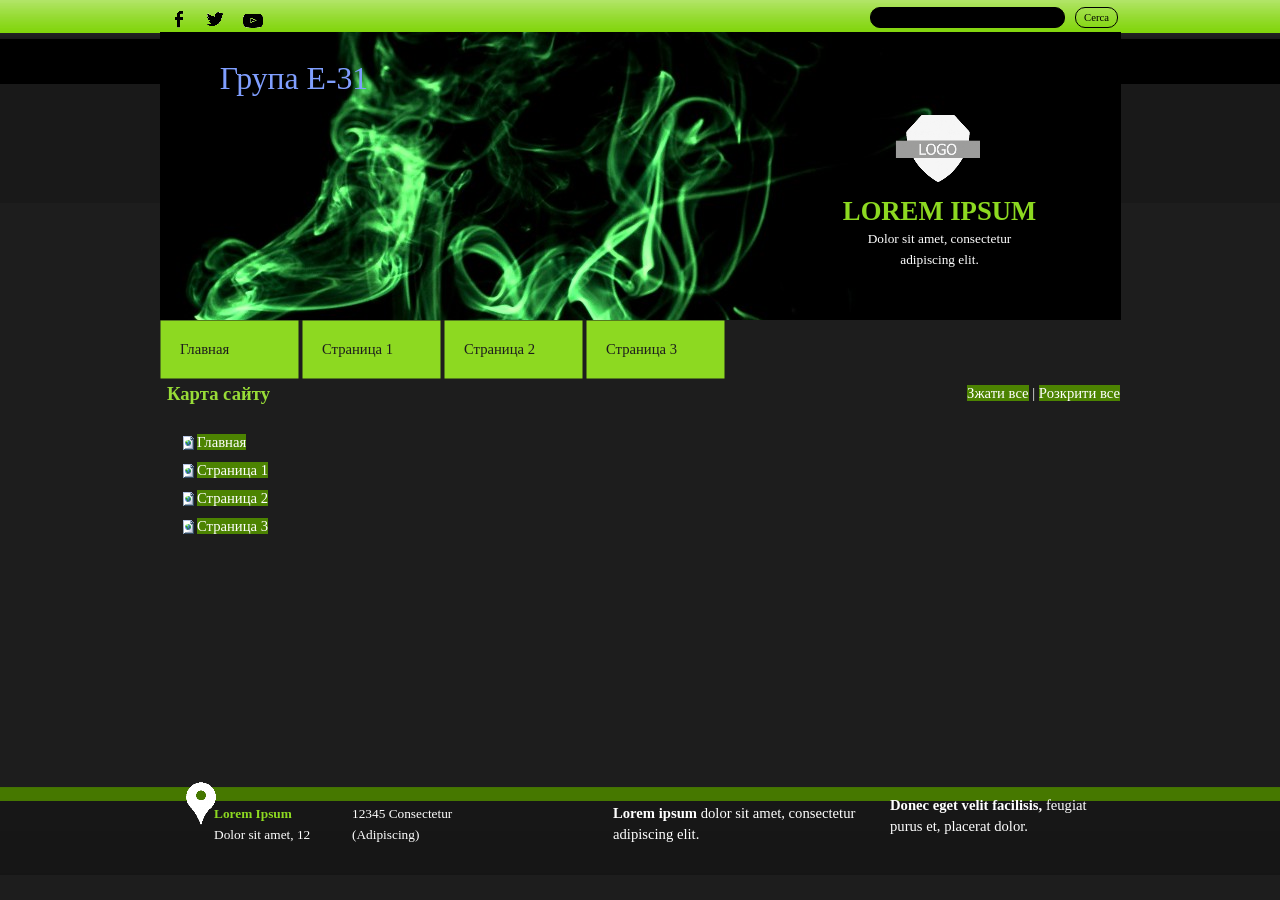
<file: imsitemap.html>
<!DOCTYPE html><!-- HTML5 -->
<html prefix="og: http://ogp.me/ns#" lang="ua-UA" dir="ltr">
	<head>
		<title>Головна карта сайту - Е-31</title>
		<meta charset="utf-8" />
		<!--[if IE]><meta http-equiv="ImageToolbar" content="False" /><![endif]-->
		<meta name="author" content="Бєловол Олексій" />
		<meta name="generator" content="Incomedia WebSite X5 Professional 13.0.2.19 - www.websitex5.com" />
		<meta property="og:locale" content="ua" />
		<meta property="og:type" content="website" />
		<meta property="og:url" content="http://belovoltest.com/imsitemap.html" />
		<meta property="og:title" content="Головна карта сайту" />
		<meta property="og:site_name" content="Е-31" />
		<meta name="viewport" content="width=device-width, initial-scale=1" />
		
		<link rel="stylesheet" type="text/css" href="style/reset.css?13-0-2-19" media="screen,print" />
		<link rel="stylesheet" type="text/css" href="style/print.css?13-0-2-19" media="print" />
		<link rel="stylesheet" type="text/css" href="style/style.css?13-0-2-19" media="screen,print" />
		<link rel="stylesheet" type="text/css" href="style/template.css?13-0-2-19" media="screen" />
		<link rel="stylesheet" type="text/css" href="style/menu.css?13-0-2-19" media="screen" />
		<link rel="stylesheet" type="text/css" href="pcss/imsitemap.css?13-0-2-19-638015564007237635" media="screen" />
		<script type="text/javascript" src="res/jquery.js?13-0-2-19"></script>
		<script type="text/javascript" src="res/x5engine.js?13-0-2-19" data-files-version="13-0-2-19"></script>
		<script type="text/javascript">
			window.onload = function(){ checkBrowserCompatibility('Ваш браузер не підтримує функції, необхідні для візуалізації цього сайту.','Ваш браузер не підтримує функції, необхідні для візуалізації цього сайту.','[1]Оновіть Ваш браузер[/1] або [2]продовжите процедуру [/2].','http://outdatedbrowser.com/'); };
		</script>
		<link rel="icon" href="favicon.ico?13-0-2-19-638015564007207654" type="image/vnd.microsoft.icon" />
	</head>
	<body>
		<div id="imHeaderBg"></div>
		<div id="imFooterBg"></div>
		<div id="imPage">
			<div id="imHeader">
				<h1 class="imHidden">Головна карта сайту - Е-31</h1>
				<div id="imHeaderObjects"><div id="imHeader_imObjectImage_01_wrapper" class="template-object-wrapper"><div id="imHeader_imCell_1" class="" > <div id="imHeader_imCellStyleGraphics_1"></div><div id="imHeader_imCellStyle_1" ><img id="imHeader_imObjectImage_01" src="images/GT_logo_1.png" title="" alt="" /></div></div></div><div id="imHeader_imObjectImage_02_wrapper" class="template-object-wrapper"><div id="imHeader_imCell_2" class="" > <div id="imHeader_imCellStyleGraphics_2"></div><div id="imHeader_imCellStyle_2" ><img id="imHeader_imObjectImage_02" src="images/pixabay-bb4b3bcc9f2647475e.jpg" title="" alt="" /></div></div></div><div id="imHeader_imTextObject_03_wrapper" class="template-object-wrapper"><div id="imHeader_imCell_3" class="" > <div id="imHeader_imCellStyleGraphics_3"></div><div id="imHeader_imCellStyle_3" ><div id="imHeader_imTextObject_03">
	<div class="text-tab-content"  id="imHeader_imTextObject_03_tab0" style="">
		<div class="text-inner">
			<div style="text-align: center;"><b class="fs20 cf1">LOREM IPSUM</b></div><div style="text-align: center;"><span class="fs10">Dolor sit amet, consectetur</span></div><div style="text-align: center;"><span class="fs10">adipiscing elit. </span></div><div style="text-align: left;"><br></div>
		</div>
	</div>

</div>
</div></div></div><div id="imHeader_imObjectSearch_04_wrapper" class="template-object-wrapper"><div id="imHeader_imCell_4" class="" > <div id="imHeader_imCellStyleGraphics_4"></div><div id="imHeader_imCellStyle_4" ><div id="imHeader_imObjectSearch_04"><form id="imHeader_imObjectSearch_04_form" action="imsearch.php" method="get"><fieldset><input type="text" id="imHeader_imObjectSearch_04_field" name="search" value="" /><button id="imHeader_imObjectSearch_04_button">Cerca</button></fieldset></form><script>$('#imHeader_imObjectSearch_04_button').click(function() { $('#imHeader_imObjectSearch_04_form').submit(); return false; });</script></div></div></div></div><div id="imHeader_imObjectImage_05_wrapper" class="template-object-wrapper"><div id="imHeader_imCell_5" class="" > <div id="imHeader_imCellStyleGraphics_5"></div><div id="imHeader_imCellStyle_5" ><img id="imHeader_imObjectImage_05" src="images/Black_no.circle_twitter.png" title="" alt="" /></div></div></div><div id="imHeader_imObjectImage_06_wrapper" class="template-object-wrapper"><div id="imHeader_imCell_6" class="" > <div id="imHeader_imCellStyleGraphics_6"></div><div id="imHeader_imCellStyle_6" ><img id="imHeader_imObjectImage_06" src="images/Black_no.circle_facebook.png" title="" alt="" /></div></div></div><div id="imHeader_imObjectImage_07_wrapper" class="template-object-wrapper"><div id="imHeader_imCell_7" class="" > <div id="imHeader_imCellStyleGraphics_7"></div><div id="imHeader_imCellStyle_7" ><img id="imHeader_imObjectImage_07" src="images/black_no.circle_youtube.png" title="" alt="" /></div></div></div><div id="imHeader_imObjectTitle_08_wrapper" class="template-object-wrapper"><div id="imHeader_imCell_8"></div></div><div id="imHeader_imObjectTitle_09_wrapper" class="template-object-wrapper"><div id="imHeader_imCell_9"></div></div><div id="imHeader_imObjectTitle_10_wrapper" class="template-object-wrapper"><div id="imHeader_imCell_10" class="" > <div id="imHeader_imCellStyleGraphics_10"></div><div id="imHeader_imCellStyle_10" ><div id="imHeader_imObjectTitle_10"><div id ="imHeader_imObjectTitle_10_text">Група Е-31 </div > </div></div></div></div></div>
			</div>
			<a class="imHidden" href="#imGoToCont" title="Заголовок головного меню">Перейти до контакту</a>
			<a id="imGoToMenu"></a><p class="imHidden">Головне меню:</p>
			<div id="imMnMnContainer">
				<div id="imMnMnGraphics"></div>
				<div id="imMnMn" class="auto main-menu">
					<div class="hamburger-site-background menu-mobile-hidden"></div><div class="hamburger-button"><div><div><div class="hamburger-bar"></div><div class="hamburger-bar"></div><div class="hamburger-bar"></div></div></div></div><div class="hamburger-menu-background-container"><div class="hamburger-menu-background menu-mobile-hidden"><div class="hamburger-menu-close-button"><span>&times;</span></div></div></div>
				<ul class="auto menu-mobile-hidden">
					<li id="imMnMnNode0" class=" imPage">
						<a href="index.html">
							<span class="imMnMnFirstBg">
								<span class="imMnMnTxt"><span class="imMnMnImg"></span><span class="imMnMnTextLabel">Главная</span></span>
							</span>
						</a>
					</li><li id="imMnMnNode3" class=" imPage">
						<a href="---------1.html">
							<span class="imMnMnFirstBg">
								<span class="imMnMnTxt"><span class="imMnMnImg"></span><span class="imMnMnTextLabel">Страница 1</span></span>
							</span>
						</a>
					</li><li id="imMnMnNode4" class=" imPage">
						<a href="---------2.html">
							<span class="imMnMnFirstBg">
								<span class="imMnMnTxt"><span class="imMnMnImg"></span><span class="imMnMnTextLabel">Страница 2</span></span>
							</span>
						</a>
					</li><li id="imMnMnNode5" class=" imPage">
						<a href="---------3.html">
							<span class="imMnMnFirstBg">
								<span class="imMnMnTxt"><span class="imMnMnImg"></span><span class="imMnMnTextLabel">Страница 3</span></span>
							</span>
						</a>
					</li></ul>
				</div>
			</div>
			<div id="imContentContainer">
				<div id="imContentGraphics"></div>
				<div id="imContent">
					<a id="imGoToCont"></a>
				<div id="imSitemapPage"><div style="text-align: right; float: right; width: 40%; margin-top: 5px;"><a class="imCssLink" style="cursor: pointer;" href="#" onclick="return x5engine.imSiteMap.foldAll()">Зжати все</a> | <a class="imCssLink" style="cursor: pointer;" href="#" onclick="return x5engine.imSiteMap.unfoldAll()">Розкрити все</a></div><h2 id="imPgTitle" class="imTitleMargin" style="margin-bottom: 20px; width: 50%; clear: none;">Карта сайту</h2>
				<ul class="imSiteMap">
					<li><img src="res/impage.gif" alt="" /><a class="imCssLink" href="index.html">Главная</a></li>
					<li><img src="res/impage.gif" alt="" /><a class="imCssLink" href="---------1.html">Страница 1</a></li>
					<li><img src="res/impage.gif" alt="" /><a class="imCssLink" href="---------2.html">Страница 2</a></li>
					<li><img src="res/impage.gif" alt="" /><a class="imCssLink" href="---------3.html">Страница 3</a></li>
				</ul><script>x5engine.boot.push("x5engine.imSiteMap.setup()");</script></div>
					<div class="imClear"></div>
				</div>
			</div>
			<div id="imFooter">
				<div id="imFooterObjects"><div id="imFooter_imTextObject_01_wrapper" class="template-object-wrapper"><div id="imFooter_imCell_1" class="" > <div id="imFooter_imCellStyleGraphics_1"></div><div id="imFooter_imCellStyle_1" ><div id="imFooter_imTextObject_01">
	<div class="text-tab-content"  id="imFooter_imTextObject_01_tab0" style="">
		<div class="text-inner">
			<div style="text-align: left;"><span class="fs10">12345 Consectetur</span><br></div><div style="text-align: left;"><span class="fs10">(Adipiscing)</span></div>
		</div>
	</div>

</div>
</div></div></div><div id="imFooter_imTextObject_02_wrapper" class="template-object-wrapper"><div id="imFooter_imCell_2" class="" > <div id="imFooter_imCellStyleGraphics_2"></div><div id="imFooter_imCellStyle_2" ><div id="imFooter_imTextObject_02">
	<div class="text-tab-content"  id="imFooter_imTextObject_02_tab0" style="">
		<div class="text-inner">
			<div style="text-align: left;"><span class="fs10 cf1"><b>Lorem Ipsum</b></span></div><div style="text-align: left;"><span class="fs10">Dolor sit amet, 12</span></div>
		</div>
	</div>

</div>
</div></div></div><div id="imFooter_imObjectImage_03_wrapper" class="template-object-wrapper"><div id="imFooter_imCell_3" class="" > <div id="imFooter_imCellStyleGraphics_3"></div><div id="imFooter_imCellStyle_3" ><img id="imFooter_imObjectImage_03" src="images/white_no.circle_position.png" title="" alt="" /></div></div></div><div id="imFooter_imTextObject_04_wrapper" class="template-object-wrapper"><div id="imFooter_imCell_4" class="" > <div id="imFooter_imCellStyleGraphics_4"></div><div id="imFooter_imCellStyle_4" ><div id="imFooter_imTextObject_04">
	<div class="text-tab-content"  id="imFooter_imTextObject_04_tab0" style="">
		<div class="text-inner">
			<div style="text-align: left;"><span class="fs11"><b>Lorem ipsum</b> dolor sit amet, consectetur adipiscing elit. </span></div>
		</div>
	</div>

</div>
</div></div></div><div id="imFooter_imTextObject_05_wrapper" class="template-object-wrapper"><div id="imFooter_imCell_5" class="" > <div id="imFooter_imCellStyleGraphics_5"></div><div id="imFooter_imCellStyle_5" ><div id="imFooter_imTextObject_05">
	<div class="text-tab-content"  id="imFooter_imTextObject_05_tab0" style="">
		<div class="text-inner">
			<div style="text-align: left;"><span class="fs11"><b>Donec eget velit facilisis, </b>feugiat purus et, placerat dolor.</span><br></div>
		</div>
	</div>

</div>
</div></div></div></div>
			</div>
		</div>
		<span class="imHidden"><a href="#imGoToCont" title="Прочитати цю сторінку знову">Назад до змісту</a> | <a href="#imGoToMenu" title="Прочитати цей час знову">Назад до головного меню</a></span>
		
		<noscript class="imNoScript"><div class="alert alert-red">Щоб використовувати цей сайт, необхідно включити JavaScript</div></noscript>
	</body>
</html>
</file>
<file: style/print.css>
.imHidden {display: none;}
.imBgStretcher {display: none;}
.imTip { display: none !important; }
.text-tabs { display: none !important; }
.text-tab-print-title { display: block !important; font-weight: bold; }
.text-container, .text-container > div, .text-inner, .text-inner div, .text-tab-content { padding: 0 0 10px 0 !important; height: auto !important; left: auto !important; top: auto !important; position: static !important; display: block !important; clear: both !important; }
#imHeader {display: none;}
#imHeaderBg {display : none;}
#imMnMn {display: none;}
#imPgMn {display: none;}
#imFooPad {display: none;}
#imBtMn {display: none;}
#imFooter {display : none;}
#imFooterBg {display: none;}
#imContent { height: auto !important; }
img { position: static !important; }
</file>
<file: style/style.css>
/* General purpose WSX5's required classes */
.imClear { visibility: hidden; clear: both; border: 0; margin: 0; padding: 0; }
.imHidden { display: none; }
.imCaptFrame { vertical-align: middle; }
.imAlertMsg { padding: 10px; font: 10pt "Trebuchet MS"; text-align: center; color: #000; background-color: #fff; border: 1px solid; }
.alert { padding: 5px 7px; margin: 5px 0 10px 0; border-radius: 5px; border: 1px solid; font: inherit; }
.alert-red { color: #ff6565; border-color: #ff6565; background-color: #fcc; }
.alert-green { color: #46543b; border-color: #8da876; background-color: #d5ffb3; }
.text-right { text-align: right; }
.text-center { text-align: center; }
.vertical-middle, tr.vertical-middle td { vertical-align: middle; }


/* Generic ShowBox */
html:not(.no-cssanimations) #imShowBox.generic.animated {
	-webkit-animation-duration: 1000ms;
	animation-duration: 1000ms;
	-webkit-animation-iteration-count: 1;
	animation-iteration-count: 1;
}
@-webkit-keyframes imShowBox-generic-anim-fadeIn {
	0% { opacity: 0; }
	100% { opacity: 1; }
}
@keyframes imShowBox-generic-anim-fadeIn {
	0% { opacity: 0; }
	100% { opacity: 1; }
}
#imShowBox.generic.animated.fadeIn {  -webkit-animation-name: imShowBox-generic-anim-fadeIn;  animation-name: imShowBox-generic-anim-fadeIn; }



/* Page default */
#imContent, #imHeader, #imFooter { font: normal normal normal 11pt 'Trebuchet MS'; color: #FFFFFF; background-color: transparent; text-align: left; text-decoration: none; }
.text-tab-content { text-align: left; }
body.wysiwyg { padding: 3px; font: normal normal normal 11pt 'Trebuchet MS';  color: black; line-height: 1; }
body.wysiwyg p { margin: 0; line-height: 21px; }
.dynamic-object-text p { line-height: 21px; }


/* Page Title */
#imPgTitle, #imPgTitle a, .imPgTitle, .imPgTitle a { padding-top: 2px; padding-bottom: 2px; margin: 5px 0; font: normal normal bold 14pt 'Trebuchet MS'; color: #98DC37; background-color: transparent; text-align: left; text-decoration: none; }
#imPgTitle, .imPgTitle { border-width: 1px; border-style: solid; border-color: transparent transparent transparent transparent; }
#imPgTitle.imTitleMargin, .imPgTitle.imTitleMargin { margin-left: 6px; margin-right: 6px; }


/* Breadcrumb */
.imBreadcrumb, .imBreadcrumb a, #imBreadcrumb, #imBreadcrumb a { padding-top: 2px; padding-bottom: 2px; font: normal normal normal 7pt 'Trebuchet MS'; color: #A9A9A9; background-color: transparent; text-align: left; text-decoration: none;  border-width: 1px; border-style: solid; border-color: transparent transparent transparent transparent}
.imBreadcrumb a, .imBreadcrumb a:link, .imBreadcrumb a:hover, .imBreadcrumb a:visited, .imBreadcrumb a:active { color: #A9A9A9; }


/* Links */
.imCssLink:link, .imCssLink { background-color: #4C8301; color: #FFFFFF; text-decoration: none; }
.imCssLink:visited { background-color: transparent; color: #4C8301; text-decoration: none; }
.imCssLink:hover, .imCssLink:active, .imCssLink:hover, .imCssLink:active { background-color: #4C8301; color: #98DC37; text-decoration: underline; }
.imAbbr:link { background-color: #4C8301; color: #FFFFFF; text-decoration: none; }
.imAbbr:visited { background-color: transparent; color: #4C8301; text-decoration: none; }
.imAbbr:hover, .imAbbr:active { background-color: #4C8301; color: #98DC37; border-bottom: 1px dotted #98DC37; text-decoration: none; }


/* Bottom Menu */
#imBtMnContainer, #imBtMn { display: none; }
#imContent input[type=text], #imContent input[type=password], textarea, #imCartContainer .userForm select { font: inherit; border: 1px solid #A9A9A9; background-color: #FFFFFF; color: #000000; border-top-left-radius: 2px; border-top-right-radius: 2px; border-bottom-left-radius: 2px; border-bottom-right-radius: 2px; padding-left: 1px; padding-right: 1px; }
textarea { resize: none; }
#imContent input[type=button], #imContent input[type=submit], #imContent input[type=reset] {padding: 4px 8px; cursor: pointer; font: inherit; border: 1px solid #253A58; background-color: #98DC37; color: #FFFFFF; border-top-left-radius: 2px; border-top-right-radius: 2px; border-bottom-left-radius: 2px; border-bottom-right-radius: 2px; box-sizing: content-box; }
.search_form input { border-radius: 0; }
.imNoScript { position: absolute; top: 5px; left: 5%; width: 90%; font: normal normal normal 11pt 'Trebuchet MS'; text-align: left; text-decoration: none; }

/* Tip */
.imTip { z-index: 100201; background-color: #FFFFFF; border-top: 1px solid #253A58; border-right: 1px solid #253A58; border-bottom: 1px solid #253A58; border-left: 1px solid #253A58; font: normal normal normal 9pt 'Tahoma'; color: #253A58; background-color: #FFFFFF; text-align: center; text-decoration: none;  margin: 0 auto; padding: 10px; position: absolute; border-radius: 5px 5px 5px 5px; box-shadow: 1px 1px 1px 0px #808080;}
.imTipArrowBorder { border-color: #253A58; border-style: solid; border-width: 10px; height: 0; width: 0; position: absolute; }
.imTipArrow { border-color: #FFFFFF; border-style: solid; border-width: 10px; height: 0; width: 0; position: absolute; }
.imReverseArrow { border-color: #253A58; border-style: solid; border-width: 10px; height: 0; width: 0; position: absolute; top: -20px; left: 30px; }
.imTip img { margin-bottom: 6px; }


/* Date Picker */
#imDatePicker { position: absolute; width: 230px; padding: 5px; background-color: white; font-family: Arial; border: 1px solid #888;}
#imDatePicker table { border-collapse: collapse; margin-left: auto; margin-right: auto; }
#imDatePicker #imDPHead { padding: 10px; line-height: 20px; height: 20px; display: block; text-align: center; border: 1px solid #aaaaaa; background-color: #c1cbd5; }
#imDatePicker #imDPMonth { text-align: center; padding: 3px 30px 3px 30px; font-size: 12px; font-weight: bold; }
#imDatePicker .day { background-color: #fff; text-align: center; border: 1px solid #aaa; vertical-align: middle; width: 30px; height: 20px; font-size: 10px; cursor: pointer; }
#imDatePicker .selDay { background-color: rgb(255,240,128); }
#imDatePicker .day:hover { background: #fff; }
#imDatePicker .imDPhead { cursor: default; font-size: 12px; text-align: center; height: 25px; vertical-align: middle; }
#imDatePicker #imDPleft, #imDatePicker #imDPright { display: inline; cursor: pointer; font-weight: bold; }


/* Popup */
#imGuiPopUp { padding: 10px; position: fixed; background-color: #000000; border-top: 1px solid #000000; border-right: 1px solid #000000; border-bottom: 1px solid #000000; border-left: 1px solid #000000; font: normal normal normal 9pt 'Trebuchet MS'; color: #000000; background-color: #FFFFFF; text-align: left; text-decoration: none; }
.imGuiButton { margin-top: 20px; margin-left: auto; margin-right: auto; text-align: center;  width: 80px; cursor: pointer; background-color: #444; color: white; padding: 5px; font-size: 14px; font-family: Arial; }
#imGuiPopUpBg { position: fixed; top: 0; left: 0; right: 0; bottom: 0; background-color: #000000; }
.alertbox { cursor: default; text-align: center; padding: 0; }
.alertbox .close-button { cursor: pointer; position: absolute; top: 2px; right: 2px; font-weight: bold; cursor: pointer; font-family: Tahoma; }
.alertbox .target-image { cursor: pointer; margin: 0px auto; }


/* Splash Box */
.splashbox { position: fixed; padding: 0; background-color: transparent; border: none; }
.splashbox img { cursor: pointer; }
.splashbox .imClose { position: absolute; top: -10px; right: -10px; }
#welcome-flags { margin: 0 auto; text-align: center; }
#welcome-flags div { display: inline-block; margin: 10px; }
#welcome-mediaplayertarget { overflow: hidden; }
.prt_field { display: none; }
.topic-summary { margin: 10px auto 20px auto; text-align: center; }
.topic-form { text-align: left; margin-bottom: 30px; }
.topic-comment { margin: 0 0 10px 0; padding: 5px 0; border-bottom: 1px dotted #FFFFFF; }
.topic-comments-count { font-weight: bold; margin: 10px 0 7px;}
.topic-comments-user { margin-bottom: 5px; margin-right: 5px; font-weight: bold;}
.topic-comments-abuse { margin: 5px 0 0 0; border: none; padding: 3px 0 0 0; text-align: right; }
.topic-comments-abuse img { margin-left: 3px; vertical-align: middle; }
.topic-comments-date { margin-bottom: 5px; }
.imCaptFrame { position: absolute; float: right; margin: 0; padding: 0; top: 5px;}
.topic-form-row { position: relative; clear: both; padding-top: 5px; }
.topic-star-container-big, .topic-star-container-small { display: inline-block; position: relative; background-repeat: repeat-x; background-position: left top; }
.topic-star-container-big { width: 160px; height: 34px; }
.topic-star-container-small { width: 80px; height: 16px; }
.topic-star-fixer-big, .topic-star-fixer-small { display: block; position: absolute; top: 0; left: 0; background-repeat: repeat-x; background-position: left top; }
.topic-star-fixer-big { height: 34px; }
.topic-star-fixer-small { height: 16px; }
.topic-pagination { text-align: center; margin: 7px 0; }
.variable-star-rating { cursor: pointer; }
#media-query-to-js { position: absolute; display: none; }@media (min-width: 960px) {
	#media-query-to-js { width: 960px; }
}
@media  (max-width: 959px) and (min-width: 720px) {
	#media-query-to-js { width: 720px; }
}
@media  (max-width: 719px) and (min-width: 480px) {
	#media-query-to-js { width: 480px; }
}
@media  (max-width: 479px) {
	#media-query-to-js { width: 0px; }
}
@media all and (min-width:1px) { .media-test { position: absolute; } }
.browser-comp-message { position: fixed; bottom: 0; left: 0; right: 0; z-index: 10600; }
.browser-comp-message.severity-error {top: 0; background: url('[data-uri]'); }
.browser-comp-message div { padding: 20px; border: 2px solid #888; background-color: #000;}
.browser-comp-message.severity-error div { width: 90%; max-width: 500px; max-height: 120px; position: absolute; top: 0; bottom: 0; left: 0; right: 0; margin: auto; padding: 50px 0; }
.browser-comp-message p { font-family: Tahoma, Sans-serif; font-size: 12pt; margin: 20px 0; text-align: center; color: #fff; }
.browser-comp-message.severity-warning p { text-align: left; display: inline; margin: 0 5px; }
.browser-comp-message a { font-family: Tahoma, Sans-serif; font-size: 12pt; font-weight: bold; color: #00d7f7; text-decoration: none; }
.x5captcha-wrap { text-align: center; box-sizing: border-box; width: 100%; padding-right: 10px; }
.x5captcha-wrap label { padding: 0; }
.x5captcha-wrap input { width: 120px; }
.captcha-container { display: block; margin: 3px auto 2px auto; width: 120px; height: 24px; border: 1px solid #BBBBBB; }
</file>
<file: style/template.css>
html { position: relative; margin: 0; padding: 0; }
body { margin: 0; padding: 0; text-align: left; }
#imPage { position: relative; width: 100%; }
#imHeaderBg { position: absolute; left: 0; top: 0; width: 100%; }
#imMnMnGraphics { position: absolute; top: 0; bottom: 0; z-index: 9; }
#imContentContainer { position: relative; }
#imContent { position: relative; }
#imContentGraphics { position: absolute; top: 0; bottom: 0; }
#imFooPad { float: left; margin: 0 auto; }
#imBtMnContainer { clear: both; }
.imPageRow { position: relative; clear: both; overflow: hidden; zoom: 1; float: left; width: 100%; }
.imHGroup:after, .imUGroup:after, .imVGroup:after { content: ""; display: table; clear: both; }
#imFooterBg { position: absolute; left: 0; bottom: 0; width: 100%; }
#imFooter { position: relative; }
@media (min-width: 960px) {
		html { background-image: url('bg.jpg'); background-position: left top; background-repeat: repeat; background-attachment: scroll; background-color: transparent; }
		#imPage { padding-top: 0; margin-top: 0px; margin-bottom: 15px; min-width: 960px; }
		#imHeaderBg { height: 320px; background-image: none; background-color: transparent; }
		#imHeader { position: relative; margin-bottom: 60px; margin-left: auto; margin-right: auto; height: 320px; background-image: none; background-color: transparent; }
		#imHeaderObjects { position: relative; height: 320px; }
		#imMnMnContainer { position: absolute; top: 320px; left: 0; right: 0; margin-left: auto; margin-right: auto; }
		#imMnMn { position: relative; height: 60px; padding: 0px 0px 0px 0px; background-image: none; background-color: transparent; }
		#imMnMn > ul { text-align: left; }
		#imMnMn li { display: inline; }
		#imMnMnGraphics { display: none; }
		#imContent { min-height: 380px; padding: 0px 0 0px 0; }
		#imContentGraphics { left: 0; right: 0; margin-left: auto; margin-right: auto; min-height: 380px;  background-image: none; background-color: transparent; }
		#imFooterBg { height: 100px; background-image: url('bottombg.jpg'); background-position: left top; background-repeat: repeat; background-attachment: scroll; background-color: transparent; }
		#imFooter { margin-left: auto; margin-right: auto; height: 100px; background-image: none; background-color: transparent; }
		#imFooterObjects { position: relative; height: 100px; }
		#imFooPad { height: 380px; }
		#imHeader, #imMnMnContainer, #imFooter { width: 960px; }
		#imMnMn { width: 960px; }
		#imContentGraphics { width: 960px; }
	
}
@media  (max-width: 959px) and (min-width: 720px) {
		html { background-image: url('bg-1-.jpg'); background-position: left top; background-repeat: repeat; background-attachment: scroll; background-color: transparent; }
		#imPage { padding-top: 0; margin-top: 0px; margin-bottom: 15px; min-width: 720px; }
		#imHeaderBg { height: 165px; background-image: none; background-color: transparent; }
		#imHeader { position: relative; margin-bottom: 60px; margin-left: auto; margin-right: auto; height: 200px; background-image: none; background-color: transparent; }
		#imHeaderObjects { position: relative; height: 200px; }
		#imMnMnContainer { position: absolute; top: 200px; left: 0; right: 0; margin-left: auto; margin-right: auto; }
		#imMnMn { position: relative; height: 60px; padding: 0px 0px 0px 0px; background-image: none; background-color: transparent; }
		#imMnMn > ul { text-align: left; }
		#imMnMn li { display: inline; }
		#imMnMnGraphics { display: none; }
		#imContent { min-height: 380px; padding: 10px 0 10px 0; }
		#imContentGraphics { left: 0; right: 0; margin-left: auto; margin-right: auto; min-height: 380px;  background-image: none; background-color: transparent; }
		#imFooterBg { height: 100px; background-image: url('bottombg-1-.jpg'); background-position: left top; background-repeat: repeat; background-attachment: scroll; background-color: transparent; }
		#imFooter { margin-left: auto; margin-right: auto; height: 100px; background-image: none; background-color: transparent; }
		#imFooterObjects { position: relative; height: 100px; }
		#imFooPad { height: 380px; }
		#imHeader, #imMnMnContainer, #imFooter { width: 720px; }
		#imMnMn { width: 720px; }
		#imContentGraphics { width: 720px; }
	
}
@media  (max-width: 719px) and (min-width: 480px) {
		html { background-image: url('bg-1--1-.jpg'); background-position: left top; background-repeat: repeat; background-attachment: scroll; background-color: transparent; }
		#imPage { padding-top: 0; margin-top: 0px; margin-bottom: 15px; min-width: 480px; }
		#imHeaderBg { height: 100px; background-image: none; background-color: transparent; }
		#imHeader { position: relative; margin-bottom: 0; margin-left: auto; margin-right: auto; height: 100px; background-image: none; background-color: transparent; }
		#imHeaderObjects { position: relative; height: 100px; }
		#imMnMnContainer { position: absolute; top: 40px; left: 0; right: 0; margin-left: auto; margin-right: auto; }
		#imMnMn { position: relative; margin-left: 15px; margin-right: auto; height: 40px; padding: 0px 0px 0px 0px; background-image: none; background-color: transparent; }
		#imMnMn > ul { text-align: left; }
		#imMnMn li { display: inline; }
		#imMnMnGraphics { display: none; }
		#imContent { min-height: 380px; padding: 10px 0 10px 0; }
		#imContentGraphics { left: 0; right: 0; margin-left: auto; margin-right: auto; min-height: 380px;  background-image: none; background-color: transparent; }
		#imFooterBg { height: 100px; background-image: url('bottombg-1--1-.jpg'); background-position: left top; background-repeat: repeat; background-attachment: scroll; background-color: transparent; }
		#imFooter { margin-left: auto; margin-right: auto; height: 100px; background-image: none; background-color: transparent; }
		#imFooterObjects { position: relative; height: 100px; }
		#imFooPad { height: 380px; }
		#imHeader, #imMnMnContainer, #imFooter { width: 480px; }
		#imMnMn { width: 40px; }
		#imContentGraphics { width: 480px; }
	
}
@media  (max-width: 479px) {
		html { background-image: url('bg-1--2-.jpg'); background-position: left top; background-repeat: repeat; background-attachment: scroll; background-color: transparent; }
		#imPage { padding-top: 0; margin-top: 0px; margin-bottom: 15px; }
		#imHeaderBg { height: 165px; background-image: none; background-color: transparent; }
		#imHeader { position: relative; margin-bottom: 0; margin-left: auto; margin-right: auto; height: 100px; background-image: none; background-color: transparent; }
		#imHeaderObjects { position: relative; height: 100px; }
		#imMnMnContainer { position: absolute; top: 40px; left: 0; right: 0; margin-left: auto; margin-right: auto; }
		#imMnMn { position: relative; margin-left: 15px; margin-right: auto; height: 40px; padding: 0px 0px 0px 0px; background-image: none; background-color: transparent; }
		#imMnMn > ul { text-align: left; }
		#imMnMn li { display: inline; }
		#imMnMnGraphics { display: none; }
		#imContent { min-height: 380px; padding: 10px 0 10px 0; }
		#imContentGraphics { left: 0; right: 0; margin-left: auto; margin-right: auto; min-height: 380px;  background-image: none; background-color: transparent; }
		#imFooterBg { height: 100px; background-image: url('bottombg-1--2-.jpg'); background-position: left top; background-repeat: repeat; background-attachment: scroll; background-color: transparent; }
		#imFooter { margin-left: auto; margin-right: auto; height: 100px; background-image: none; background-color: transparent; }
		#imFooterObjects { position: relative; height: 100px; }
		#imFooPad, #imBtMnContainer, #imBtMn, #imPgMnContainer { display: none; }
		#imMnMn { width: 40px; }
		#imPage, #imContent, #imContentGraphics, #imFooter { box-sizing: border-box; width: 100%; }
	
}
</file>
<file: style/menu.css>
﻿/* Desktop */
@media (min-width: 960px){
/* ######################### MENU STYLE #########################*/
.hamburger-menu-close-button { display: none; }
#imSite { position: relative; }
#imMnMn.main-menu { text-align: left; }
#imMnMn.main-menu > ul { z-index: 10001; display: inline-block; }
#imMnMn.main-menu li > ul, #imMnMn.main-menu li > div { z-index: 10002; }

/* Main Menu */

#imMnMn.main-menu ul {padding:0;margin:0;list-style-type:none; }
#imMnMn.main-menu > ul { margin-left: 0px; }
#imMnMn.main-menu > ul > li { position: relative; margin-left: 2px;  }
#imMnMn.main-menu > ul > li:first-child { margin-left: 0; }

/* Links */

/* Main Menu style */
#imMnMn.main-menu > ul > li { cursor: pointer; display: block; float: left; }
#imMnMn.main-menu > ul > li > a { display: block; }
#imMnMn.main-menu > ul > li .imMnMnFirstBg { background-image: url('../menu/hor_main.png'); width: 140px; height: 59px; }
#imMnMn.main-menu > ul > li:hover .imMnMnFirstBg , #imMnMn.main-menu > ul > li.imMnMnCurrent:hover .imMnMnFirstBg  { background-image: url('../menu/hor_main_h.png'); }
#imMnMn.main-menu > ul > li.imMnMnSeparator .imMnMnFirstBg  { background-image: none; cursor: auto; }
#imMnMn.main-menu > ul > li.imMnMnCurrent .imMnMnFirstBg  { background-image: url('../menu/hor_main_c.png'); cursor: auto; }
#imMnMn.main-menu > ul > li .imMnMnFirstBg .imMnMnImg, #imMnMn.main-menu > ul > li:hover .imMnMnFirstBg .imMnMnImg { overflow: hidden; position: absolute; line-height: 59px; width: 100%; height: 59px; top: 0; left: 0;text-align: left; }
#imMnMn.main-menu > ul > li .imMnMnFirstBg .imMnMnImg img, #imMnMn.main-menu > ul > li:hover .imMnMnFirstBg .imMnMnImg img { border: none; }
#imMnMn.main-menu > ul > li .imMnMnFirstBg .imMnMnLevelImg { display: none; }
#imMnMn.main-menu > ul > li .imMnMnFirstBg .imMnMnHoverIcon { display: none; }
#imMnMn.main-menu > ul > li:hover .imMnMnFirstBg .imMnMnDefaultIcon { display: none; }
#imMnMn.main-menu > ul > li:hover .imMnMnFirstBg .imMnMnHoverIcon { display: inline; }
#imMnMn.main-menu > ul > li.imMnMnSeparator > .imMnMnFirstBg > .imMnMnTxt { display: none; }
#imMnMn.main-menu > ul > li > a { text-decoration: none; }
#imMnMn.main-menu > ul > li .imMnMnFirstBg > .imMnMnTxt { overflow: hidden; margin: 0px; padding: 0px; padding-left: 20px;  width: 120px; height: 59px; font: normal normal normal 11pt 'Trebuchet MS'; color: #1D1D1D; text-align: left; text-decoration: none; line-height: 59px; display: block;}
#imMnMn.main-menu > ul > li:hover .imMnMnFirstBg > .imMnMnTxt, #imMnMn.main-menu > ul > li.imMnMnCurrent:hover .imMnMnFirstBg > .imMnMnTxt { cursor: pointer; color: #FFFFFF;font-weight: normal;font-style: normal;}
#imMnMn.main-menu > ul > li.imMnMnCurrent .imMnMnFirstBg > .imMnMnTxt { color: #98DC37;font-weight: normal;font-style: normal;}
#imMnMn.main-menu > ul > li.imMnMnSeparator { background: transparent url('../res/separatorh.png') no-repeat center center; width: 10px; height: 59px; }
#imMnMn.main-menu .imMnMnFirstBg { position: relative; display: block; background-repeat: no-repeat; cursor: pointer; width: 100%; }
#imMnMn.main-menu a { border: none; cursor: pointer; }
#imMnMn.main-menu .imMnMnTxt { text-overflow: ellipsis; white-space: nowrap; }
#imMnMn.main-menu .imMnMnTxt .imMnMnTextLabel { position: relative; }
#imMnMn.main-menu .imMnMnTxt .imMnMnTextLabel { word-wrap: normal; white-space: normal; line-height: normal; display: inline-block; vertical-align: middle; margin-top: -3px; }
#imMnMn.main-menu .imMnMnFirstBg .imMnMnImg { display: block; height: 59px; width: 140px; cursor: pointer; }
#imMnMn.main-menu .imMnMnFirstBg .imMnMnImg img { position: absolute; }


/* MENU POSITION : HORIZONTAL VerticalOneColumn */
#imMnMn.main-menu ul .autoHide, #imMnMn.main-menu ul div .autoHide { display: none; }

/* ######################### MAIN MENU POSITION #########################*/

/* div: Menu container*/
#imMnMn.main-menu { z-index:10000; }
#imMnMn.main-menu > ul { position: relative; }
#imMnMn.main-menu > ul > li > ul { position: absolute; }

/* First level menu style */
#imMnMn.main-menu > ul > li { display: inline-block; width:140px; }
#imMnMn.main-menu > ul > li span { display:block; padding:0;}
#imMnMn.main-menu a { cursor: pointer; display: block; width:140px;}

/* ########################## SUB MENU POSITION #########################*/

#imMnMn.main-menu.auto ul li ul li { top: 0px; }

/* Second level boxmodel*/
#imMnMn.main-menu.auto ul li ul li ul { position: absolute; width: 170px; }

/* Hide Levels */
#imMnMn.main-menu.auto li:hover > ul.auto { display:block; }
#imMnMn.main-menu.auto li ul.auto { display: none; }
#imMnMn.main-menu ul ul li .imMnMnBorder { overflow: hidden; }
.hamburger-menu-background { display: none; }
}
/* Breakpoint 1 */
@media  (max-width: 959px) and (min-width: 720px){
/* ######################### MENU STYLE #########################*/
.hamburger-menu-close-button { display: none; }
#imSite { position: relative; }
#imMnMn.main-menu { text-align: left; }
#imMnMn.main-menu > ul { z-index: 10001; display: inline-block; }
#imMnMn.main-menu li > ul, #imMnMn.main-menu li > div { z-index: 10002; }

/* Main Menu */

#imMnMn.main-menu ul {padding:0;margin:0;list-style-type:none; }
#imMnMn.main-menu > ul { margin-left: 0px; }
#imMnMn.main-menu > ul > li { position: relative; margin-left: 2px;  }
#imMnMn.main-menu > ul > li:first-child { margin-left: 0; }

/* Links */

/* Main Menu style */
#imMnMn.main-menu > ul > li { cursor: pointer; display: block; float: left; }
#imMnMn.main-menu > ul > li > a { display: block; }
#imMnMn.main-menu > ul > li .imMnMnFirstBg { background-image: url('../menu/hor_main.png'); width: 140px; height: 59px; }
#imMnMn.main-menu > ul > li:hover .imMnMnFirstBg , #imMnMn.main-menu > ul > li.imMnMnCurrent:hover .imMnMnFirstBg  { background-image: url('../menu/hor_main_h.png'); }
#imMnMn.main-menu > ul > li.imMnMnSeparator .imMnMnFirstBg  { background-image: none; cursor: auto; }
#imMnMn.main-menu > ul > li.imMnMnCurrent .imMnMnFirstBg  { background-image: url('../menu/hor_main_c.png'); cursor: auto; }
#imMnMn.main-menu > ul > li .imMnMnFirstBg .imMnMnImg, #imMnMn.main-menu > ul > li:hover .imMnMnFirstBg .imMnMnImg { overflow: hidden; position: absolute; line-height: 59px; width: 100%; height: 59px; top: 0; left: 0;text-align: left; }
#imMnMn.main-menu > ul > li .imMnMnFirstBg .imMnMnImg img, #imMnMn.main-menu > ul > li:hover .imMnMnFirstBg .imMnMnImg img { border: none; }
#imMnMn.main-menu > ul > li .imMnMnFirstBg .imMnMnLevelImg { display: none; }
#imMnMn.main-menu > ul > li .imMnMnFirstBg .imMnMnHoverIcon { display: none; }
#imMnMn.main-menu > ul > li:hover .imMnMnFirstBg .imMnMnDefaultIcon { display: none; }
#imMnMn.main-menu > ul > li:hover .imMnMnFirstBg .imMnMnHoverIcon { display: inline; }
#imMnMn.main-menu > ul > li.imMnMnSeparator > .imMnMnFirstBg > .imMnMnTxt { display: none; }
#imMnMn.main-menu > ul > li > a { text-decoration: none; }
#imMnMn.main-menu > ul > li .imMnMnFirstBg > .imMnMnTxt { overflow: hidden; margin: 0px; padding: 0px; padding-left: 20px;  width: 120px; height: 59px; font: normal normal normal 11pt 'Trebuchet MS'; color: #1D1D1D; text-align: left; text-decoration: none; line-height: 59px; display: block;}
#imMnMn.main-menu > ul > li:hover .imMnMnFirstBg > .imMnMnTxt, #imMnMn.main-menu > ul > li.imMnMnCurrent:hover .imMnMnFirstBg > .imMnMnTxt { cursor: pointer; color: #FFFFFF;font-weight: normal;font-style: normal;}
#imMnMn.main-menu > ul > li.imMnMnCurrent .imMnMnFirstBg > .imMnMnTxt { color: #98DC37;font-weight: normal;font-style: normal;}
#imMnMn.main-menu > ul > li.imMnMnSeparator { background: transparent url('../res/separatorh.png') no-repeat center center; width: 10px; height: 59px; }
#imMnMn.main-menu .imMnMnFirstBg { position: relative; display: block; background-repeat: no-repeat; cursor: pointer; width: 100%; }
#imMnMn.main-menu a { border: none; cursor: pointer; }
#imMnMn.main-menu .imMnMnTxt { text-overflow: ellipsis; white-space: nowrap; }
#imMnMn.main-menu .imMnMnTxt .imMnMnTextLabel { position: relative; }
#imMnMn.main-menu .imMnMnTxt .imMnMnTextLabel { word-wrap: normal; white-space: normal; line-height: normal; display: inline-block; vertical-align: middle; margin-top: -3px; }
#imMnMn.main-menu .imMnMnFirstBg .imMnMnImg { display: block; height: 59px; width: 140px; cursor: pointer; }
#imMnMn.main-menu .imMnMnFirstBg .imMnMnImg img { position: absolute; }


/* MENU POSITION : HORIZONTAL VerticalOneColumn */
#imMnMn.main-menu ul .autoHide, #imMnMn.main-menu ul div .autoHide { display: none; }

/* ######################### MAIN MENU POSITION #########################*/

/* div: Menu container*/
#imMnMn.main-menu { z-index:10000; }
#imMnMn.main-menu > ul { position: relative; }
#imMnMn.main-menu > ul > li > ul { position: absolute; }

/* First level menu style */
#imMnMn.main-menu > ul > li { display: inline-block; width:140px; }
#imMnMn.main-menu > ul > li span { display:block; padding:0;}
#imMnMn.main-menu a { cursor: pointer; display: block; width:140px;}

/* ########################## SUB MENU POSITION #########################*/

#imMnMn.main-menu.auto ul li ul li { top: 0px; }

/* Second level boxmodel*/
#imMnMn.main-menu.auto ul li ul li ul { position: absolute; width: 170px; }

/* Hide Levels */
#imMnMn.main-menu.auto li:hover > ul.auto { display:block; }
#imMnMn.main-menu.auto li ul.auto { display: none; }
#imMnMn.main-menu ul ul li .imMnMnBorder { overflow: hidden; }
.hamburger-menu-background { display: none; }div.imMnMnCustomHTML { display: none; }

}
/* Mobile */
@media  (max-width: 719px) and (min-width: 480px){
#imMnMn.main-menu .hamburger-button { position: absolute; right: 0px; top: 0px; }
#imMnMn.main-menu .hamburger-button { cursor: pointer; width: 59px; height: 59px;background-image: url('../menu/mobile.png'); background-repeat: no-repeat; background-position: center center;}
#imMnMn.main-menu .hamburger-button > div { display: table; width: 59px; height: 59px; }
#imMnMn.main-menu .hamburger-button > div > div { display: table-cell; vertical-align: middle; width: 59px; height: 59px; }
#imMnMn.main-menu .hamburger-bar { margin: 6px auto; width: 65%; height: 6px; background-color: #1D1D1D; }
#imMnMn.main-menu .hamburger-menu-background { z-index: 10;position: fixed;display: block;top: 0;bottom: 0;right: 0; left: auto;width: 170px;background-color: #1D1D1D;transition: left 0.5s, right 0.5s, opacity 0.5s;-webkit-transition: left 0.5s, right 0.5s, opacity 0.5s;}
#imMnMn.main-menu > ul {transition: right 0.5s, left 0.5s, opacity 0.5s;-webkit-transition: right 0.5s, left 0.5s, opacity 0.5s;}
#imMnMn.main-menu .hamburger-site-background { display: none;position: fixed; top: 0; bottom: 0; left: 0; right: 0; z-index: 9; background-color: black;}
#imMnMn.main-menu div.imMnMnCustomHTML { display: none; }

#imMnMn.main-menu { overflow: visible; float: none; z-index: 10; }
#imMnMn.main-menu ul ul { display: none; margin-bottom: 1px; }
#imMnMn.main-menu li > div { display: none; }
#imMnMn.main-menu div > ul { display: block; }
#imMnMn.main-menu > ul { z-index: 11; position: fixed; right: 0; left: auto; top: 40px; background-color: #1D1D1D; overflow-x: hidden; overflow-y: auto; height: calc(100% - 40px) }
#imMnMn.main-menu .hamburger-menu-close-button { display: block; font-family: Arial; font-size: 30px; text-align: right; padding: 5px 10px; color: #98DC37; }
#imMnMn.main-menu .hamburger-menu-close-button span { cursor: pointer; }
#imMnMn.main-menu li { margin-bottom: 1px;display:block; width: 168px; }
#imMnMn.main-menu li:first-child { margin-top: 0; }
#imMnMn.main-menu .imMnMnTxt { border: 1px solid #D3D3D3; }
#imMnMn.main-menu li, #imMnMn.main-menu li a {font: normal normal normal 10pt 'Trebuchet MS'; color: #98DC37; text-align: left; text-decoration: none; background-color: #1D1D1D;}
#imMnMn.main-menu ul ul li .imMnMnTxt { background-color: #313131; }
#imMnMn.main-menu ul ul li li .imMnMnTxt { background-color: #454545; }
#imMnMn.main-menu ul ul li li li .imMnMnTxt { background-color: #595959; }
#imMnMn.main-menu .imMnMnTxt { max-height: 18px; position: relative; overflow: hidden; display: block; padding: 8px 8px 8px 8px; }
#imMnMn.main-menu ul li.imPage:hover, #imMnMn.main-menu ul li.imPage:hover .imMnMnTxt, #imMnMn.main-menu ul li.imLevel:hover > span > .imMnMnTxt, #imMnMn.main-menu ul li.imLevel:hover > a > span > .imMnMnTxt{text-decoration: none;color: #253A58; background-color: #98DC37; border-color: #D3D3D3;}
#imMnMn.main-menu ul li.imMnMnSeparator, #imMnMn.main-menu ul li.imMnMnSeparator .imMnMnTxt,#imMnMn.main-menu ul li.imMnMnSeparator:hover, #imMnMn.main-menu ul li.imMnMnSeparator:hover .imMnMnTxt{color: #4C8301; font-style: normal; font-weight: bold; }
#imMnMn.main-menu .empty-separator { background: transparent url('../res/separatorv.png') no-repeat center center; width: 170px; height: 10px; }
#imMnMn.main-menu .empty-separator span { display: none; }
#imMnMn.main-menu .imMnMnImg { margin-right: 3px; position: relative; width: 34px; height: 34px; }
#imMnMn.main-menu li img.imMnMnHoverIcon { display: none; }
#imMnMn.main-menu li img { vertical-align: top; }
#imMnMn.main-menu li:hover .imMnMnImg img.imMnMnDefaultIcon { display: none; }
#imMnMn.main-menu li:hover .imMnMnImg img.imMnMnHoverIcon { display: inline; }

#imMnMn.main-menu .menu-mobile-hidden, #imMnMn.main-menu > ul.menu-mobile-hidden { right: -170px; opacity: 0; }

}
/* Mobile Fluid */
@media  (max-width: 479px){
#imMnMn.main-menu .hamburger-button { position: absolute; right: 0px; top: 0px; }
#imMnMn.main-menu .hamburger-button { cursor: pointer; width: 59px; height: 59px;background-image: url('../menu/mobile.png'); background-repeat: no-repeat; background-position: center center;}
#imMnMn.main-menu .hamburger-button > div { display: table; width: 59px; height: 59px; }
#imMnMn.main-menu .hamburger-button > div > div { display: table-cell; vertical-align: middle; width: 59px; height: 59px; }
#imMnMn.main-menu .hamburger-bar { margin: 6px auto; width: 65%; height: 6px; background-color: #1D1D1D; }
#imMnMn.main-menu .hamburger-menu-background { z-index: 10;position: fixed;display: block;top: 0;bottom: 0;right: 0; left: auto;width: 170px;background-color: #1D1D1D;transition: left 0.5s, right 0.5s, opacity 0.5s;-webkit-transition: left 0.5s, right 0.5s, opacity 0.5s;}
#imMnMn.main-menu > ul {transition: right 0.5s, left 0.5s, opacity 0.5s;-webkit-transition: right 0.5s, left 0.5s, opacity 0.5s;}
#imMnMn.main-menu .hamburger-site-background { display: none;position: fixed; top: 0; bottom: 0; left: 0; right: 0; z-index: 9; background-color: black;}
#imMnMn.main-menu div.imMnMnCustomHTML { display: none; }

#imMnMn.main-menu { overflow: visible; float: none; z-index: 10; }
#imMnMn.main-menu ul ul { display: none; margin-bottom: 1px; }
#imMnMn.main-menu li > div { display: none; }
#imMnMn.main-menu div > ul { display: block; }
#imMnMn.main-menu > ul { z-index: 11; position: fixed; right: 0; left: auto; top: 40px; background-color: #1D1D1D; overflow-x: hidden; overflow-y: auto; height: calc(100% - 40px) }
#imMnMn.main-menu .hamburger-menu-close-button { display: block; font-family: Arial; font-size: 30px; text-align: right; padding: 5px 10px; color: #98DC37; }
#imMnMn.main-menu .hamburger-menu-close-button span { cursor: pointer; }
#imMnMn.main-menu li { margin-bottom: 1px;display:block; width: 168px; }
#imMnMn.main-menu li:first-child { margin-top: 0; }
#imMnMn.main-menu .imMnMnTxt { border: 1px solid #D3D3D3; }
#imMnMn.main-menu li, #imMnMn.main-menu li a {font: normal normal normal 10pt 'Trebuchet MS'; color: #98DC37; text-align: left; text-decoration: none; background-color: #1D1D1D;}
#imMnMn.main-menu ul ul li .imMnMnTxt { background-color: #313131; }
#imMnMn.main-menu ul ul li li .imMnMnTxt { background-color: #454545; }
#imMnMn.main-menu ul ul li li li .imMnMnTxt { background-color: #595959; }
#imMnMn.main-menu .imMnMnTxt { max-height: 18px; position: relative; overflow: hidden; display: block; padding: 8px 8px 8px 8px; }
#imMnMn.main-menu ul li.imPage:hover, #imMnMn.main-menu ul li.imPage:hover .imMnMnTxt, #imMnMn.main-menu ul li.imLevel:hover > span > .imMnMnTxt, #imMnMn.main-menu ul li.imLevel:hover > a > span > .imMnMnTxt{text-decoration: none;color: #253A58; background-color: #98DC37; border-color: #D3D3D3;}
#imMnMn.main-menu ul li.imMnMnSeparator, #imMnMn.main-menu ul li.imMnMnSeparator .imMnMnTxt,#imMnMn.main-menu ul li.imMnMnSeparator:hover, #imMnMn.main-menu ul li.imMnMnSeparator:hover .imMnMnTxt{color: #4C8301; font-style: normal; font-weight: bold; }
#imMnMn.main-menu .empty-separator { background: transparent url('../res/separatorv.png') no-repeat center center; width: 170px; height: 10px; }
#imMnMn.main-menu .empty-separator span { display: none; }
#imMnMn.main-menu .imMnMnImg { margin-right: 3px; position: relative; width: 34px; height: 34px; }
#imMnMn.main-menu li img.imMnMnHoverIcon { display: none; }
#imMnMn.main-menu li img { vertical-align: top; }
#imMnMn.main-menu li:hover .imMnMnImg img.imMnMnDefaultIcon { display: none; }
#imMnMn.main-menu li:hover .imMnMnImg img.imMnMnHoverIcon { display: inline; }

#imMnMn.main-menu .menu-mobile-hidden, #imMnMn.main-menu > ul.menu-mobile-hidden { right: -170px; opacity: 0; }

}
#imMnMn.static-menu { z-index: 10001; padding: 0; height: 33px; }
.static-menu div.imMnMnCustomHTML { display: none; }
/* Desktop */
@media (min-width: 960px){
#imMnMn.static-menu { width: 960px; }
/* ######################### MENU STYLE #########################*/
.hamburger-menu-close-button { display: none; }
#imSite { position: relative; }
#imMnMn.static-menu { text-align: right; }
#imMnMn.static-menu > ul { z-index: 10001; display: inline-block; }
#imMnMn.static-menu li > ul, #imMnMn.static-menu li > div { z-index: 10002; }

/* Main Menu */

#imMnMn.static-menu ul {padding:0;margin:0;list-style-type:none; }
#imMnMn.static-menu > ul { margin-left: 0px; }
#imMnMn.static-menu > ul > li { position: relative; margin-right: 2px;  }
#imMnMn.static-menu > ul > li:last-child { margin-right: 0; }

/* Links */

/* Main Menu style */
#imMnMn.static-menu > ul > li { cursor: pointer; display: block; float: left; }
#imMnMn.static-menu > ul > li > a { display: block; }
#imMnMn.static-menu > ul > li .imMnMnFirstBg { background-image: url('../menu/hor_main.png'); width: 140px; height: 59px; }
#imMnMn.static-menu > ul > li:hover .imMnMnFirstBg , #imMnMn.static-menu > ul > li.imMnMnCurrent:hover .imMnMnFirstBg  { background-image: url('../menu/hor_main_h.png'); }
#imMnMn.static-menu > ul > li.imMnMnSeparator .imMnMnFirstBg  { background-image: none; cursor: auto; }
#imMnMn.static-menu > ul > li.imMnMnCurrent .imMnMnFirstBg  { background-image: url('../menu/hor_main_c.png'); cursor: auto; }
#imMnMn.static-menu > ul > li .imMnMnFirstBg .imMnMnImg, #imMnMn.static-menu > ul > li:hover .imMnMnFirstBg .imMnMnImg { overflow: hidden; position: absolute; line-height: 59px; width: 100%; height: 59px; top: 0; left: 0;text-align: left; }
#imMnMn.static-menu > ul > li .imMnMnFirstBg .imMnMnImg img, #imMnMn.static-menu > ul > li:hover .imMnMnFirstBg .imMnMnImg img { border: none; }
#imMnMn.static-menu > ul > li .imMnMnFirstBg .imMnMnLevelImg { display: none; }
#imMnMn.static-menu > ul > li .imMnMnFirstBg .imMnMnHoverIcon { display: none; }
#imMnMn.static-menu > ul > li:hover .imMnMnFirstBg .imMnMnDefaultIcon { display: none; }
#imMnMn.static-menu > ul > li:hover .imMnMnFirstBg .imMnMnHoverIcon { display: inline; }
#imMnMn.static-menu > ul > li.imMnMnSeparator > .imMnMnFirstBg > .imMnMnTxt { display: none; }
#imMnMn.static-menu > ul > li > a { text-decoration: none; }
#imMnMn.static-menu > ul > li .imMnMnFirstBg > .imMnMnTxt { overflow: hidden; margin: 0px; padding: 0px; padding-left: 20px;  width: 120px; height: 59px; font: normal normal normal 11pt 'Trebuchet MS'; color: #1D1D1D; text-align: left; text-decoration: none; line-height: 59px; display: block;}
#imMnMn.static-menu > ul > li:hover .imMnMnFirstBg > .imMnMnTxt, #imMnMn.static-menu > ul > li.imMnMnCurrent:hover .imMnMnFirstBg > .imMnMnTxt { cursor: pointer; color: #FFFFFF;font-weight: normal;font-style: normal;}
#imMnMn.static-menu > ul > li.imMnMnCurrent .imMnMnFirstBg > .imMnMnTxt { color: #98DC37;font-weight: normal;font-style: normal;}
#imMnMn.static-menu > ul > li.imMnMnSeparator { background: transparent url('../res/separatorh.png') no-repeat center center; width: 10px; height: 59px; }
#imMnMn.static-menu .imMnMnFirstBg { position: relative; display: block; background-repeat: no-repeat; cursor: pointer; width: 100%; }
#imMnMn.static-menu a { border: none; cursor: pointer; }
#imMnMn.static-menu .imMnMnTxt { text-overflow: ellipsis; white-space: nowrap; }
#imMnMn.static-menu .imMnMnTxt .imMnMnTextLabel { position: relative; }
#imMnMn.static-menu .imMnMnTxt .imMnMnTextLabel { word-wrap: normal; white-space: normal; line-height: normal; display: inline-block; vertical-align: middle; margin-top: -3px; }
#imMnMn.static-menu .imMnMnFirstBg .imMnMnImg { display: block; height: 59px; width: 140px; cursor: pointer; }
#imMnMn.static-menu .imMnMnFirstBg .imMnMnImg img { position: absolute; }


/* MENU POSITION : HORIZONTAL VerticalOneColumn */
#imMnMn.static-menu ul .autoHide, #imMnMn.static-menu ul div .autoHide { display: none; }

/* ######################### MAIN MENU POSITION #########################*/

/* div: Menu container*/
#imMnMn.static-menu { z-index:10000; }
#imMnMn.static-menu > ul { position: relative; }
#imMnMn.static-menu > ul > li > ul { position: absolute; }

/* First level menu style */
#imMnMn.static-menu > ul > li { display: inline-block; width:140px; }
#imMnMn.static-menu > ul > li span { display:block; padding:0;}
#imMnMn.static-menu a { cursor: pointer; display: block; width:140px;}

/* ########################## SUB MENU POSITION #########################*/

#imMnMn.static-menu.auto ul li ul li { top: 0px; }

/* Second level boxmodel*/
#imMnMn.static-menu.auto ul li ul li ul { position: absolute; width: 170px; }

/* Hide Levels */
#imMnMn.static-menu.auto li:hover > ul.auto { display:block; }
#imMnMn.static-menu.auto li ul.auto { display: none; }
#imMnMn.static-menu ul ul li .imMnMnBorder { overflow: hidden; }
#imMnMn.static-menu > ul {margin-top: 0px;margin-right: 0px;} 
}
/* Breakpoint 1 */
@media  (max-width: 959px) and (min-width: 720px){
#imMnMn.static-menu { width: 720px; }
/* ######################### MENU STYLE #########################*/
.hamburger-menu-close-button { display: none; }
#imSite { position: relative; }
#imMnMn.static-menu { text-align: right; }
#imMnMn.static-menu > ul { z-index: 10001; display: inline-block; }
#imMnMn.static-menu li > ul, #imMnMn.static-menu li > div { z-index: 10002; }

/* Main Menu */

#imMnMn.static-menu ul {padding:0;margin:0;list-style-type:none; }
#imMnMn.static-menu > ul { margin-left: 0px; }
#imMnMn.static-menu > ul > li { position: relative; margin-right: 2px;  }
#imMnMn.static-menu > ul > li:last-child { margin-right: 0; }

/* Links */

/* Main Menu style */
#imMnMn.static-menu > ul > li { cursor: pointer; display: block; float: left; }
#imMnMn.static-menu > ul > li > a { display: block; }
#imMnMn.static-menu > ul > li .imMnMnFirstBg { background-image: url('../menu/hor_main.png'); width: 140px; height: 59px; }
#imMnMn.static-menu > ul > li:hover .imMnMnFirstBg , #imMnMn.static-menu > ul > li.imMnMnCurrent:hover .imMnMnFirstBg  { background-image: url('../menu/hor_main_h.png'); }
#imMnMn.static-menu > ul > li.imMnMnSeparator .imMnMnFirstBg  { background-image: none; cursor: auto; }
#imMnMn.static-menu > ul > li.imMnMnCurrent .imMnMnFirstBg  { background-image: url('../menu/hor_main_c.png'); cursor: auto; }
#imMnMn.static-menu > ul > li .imMnMnFirstBg .imMnMnImg, #imMnMn.static-menu > ul > li:hover .imMnMnFirstBg .imMnMnImg { overflow: hidden; position: absolute; line-height: 59px; width: 100%; height: 59px; top: 0; left: 0;text-align: left; }
#imMnMn.static-menu > ul > li .imMnMnFirstBg .imMnMnImg img, #imMnMn.static-menu > ul > li:hover .imMnMnFirstBg .imMnMnImg img { border: none; }
#imMnMn.static-menu > ul > li .imMnMnFirstBg .imMnMnLevelImg { display: none; }
#imMnMn.static-menu > ul > li .imMnMnFirstBg .imMnMnHoverIcon { display: none; }
#imMnMn.static-menu > ul > li:hover .imMnMnFirstBg .imMnMnDefaultIcon { display: none; }
#imMnMn.static-menu > ul > li:hover .imMnMnFirstBg .imMnMnHoverIcon { display: inline; }
#imMnMn.static-menu > ul > li.imMnMnSeparator > .imMnMnFirstBg > .imMnMnTxt { display: none; }
#imMnMn.static-menu > ul > li > a { text-decoration: none; }
#imMnMn.static-menu > ul > li .imMnMnFirstBg > .imMnMnTxt { overflow: hidden; margin: 0px; padding: 0px; padding-left: 20px;  width: 120px; height: 59px; font: normal normal normal 11pt 'Trebuchet MS'; color: #1D1D1D; text-align: left; text-decoration: none; line-height: 59px; display: block;}
#imMnMn.static-menu > ul > li:hover .imMnMnFirstBg > .imMnMnTxt, #imMnMn.static-menu > ul > li.imMnMnCurrent:hover .imMnMnFirstBg > .imMnMnTxt { cursor: pointer; color: #FFFFFF;font-weight: normal;font-style: normal;}
#imMnMn.static-menu > ul > li.imMnMnCurrent .imMnMnFirstBg > .imMnMnTxt { color: #98DC37;font-weight: normal;font-style: normal;}
#imMnMn.static-menu > ul > li.imMnMnSeparator { background: transparent url('../res/separatorh.png') no-repeat center center; width: 10px; height: 59px; }
#imMnMn.static-menu .imMnMnFirstBg { position: relative; display: block; background-repeat: no-repeat; cursor: pointer; width: 100%; }
#imMnMn.static-menu a { border: none; cursor: pointer; }
#imMnMn.static-menu .imMnMnTxt { text-overflow: ellipsis; white-space: nowrap; }
#imMnMn.static-menu .imMnMnTxt .imMnMnTextLabel { position: relative; }
#imMnMn.static-menu .imMnMnTxt .imMnMnTextLabel { word-wrap: normal; white-space: normal; line-height: normal; display: inline-block; vertical-align: middle; margin-top: -3px; }
#imMnMn.static-menu .imMnMnFirstBg .imMnMnImg { display: block; height: 59px; width: 140px; cursor: pointer; }
#imMnMn.static-menu .imMnMnFirstBg .imMnMnImg img { position: absolute; }


/* MENU POSITION : HORIZONTAL VerticalOneColumn */
#imMnMn.static-menu ul .autoHide, #imMnMn.static-menu ul div .autoHide { display: none; }

/* ######################### MAIN MENU POSITION #########################*/

/* div: Menu container*/
#imMnMn.static-menu { z-index:10000; }
#imMnMn.static-menu > ul { position: relative; }
#imMnMn.static-menu > ul > li > ul { position: absolute; }

/* First level menu style */
#imMnMn.static-menu > ul > li { display: inline-block; width:140px; }
#imMnMn.static-menu > ul > li span { display:block; padding:0;}
#imMnMn.static-menu a { cursor: pointer; display: block; width:140px;}

/* ########################## SUB MENU POSITION #########################*/

#imMnMn.static-menu.auto ul li ul li { top: 0px; }

/* Second level boxmodel*/
#imMnMn.static-menu.auto ul li ul li ul { position: absolute; width: 170px; }

/* Hide Levels */
#imMnMn.static-menu.auto li:hover > ul.auto { display:block; }
#imMnMn.static-menu.auto li ul.auto { display: none; }
#imMnMn.static-menu ul ul li .imMnMnBorder { overflow: hidden; }
#imMnMn.static-menu > ul {margin-top: 0px;margin-right: 0px;} 
}
/* Mobile */
@media  (max-width: 719px) and (min-width: 480px){
#imMnMn.static-menu { width: 480px; }
#imMnMn.static-menu .hamburger-button { position: absolute; right: 0px; top: 0px; }
#imMnMn.static-menu .hamburger-button { cursor: pointer; width: 59px; height: 59px;background-image: url('../menu/mobile.png'); background-repeat: no-repeat; background-position: center center;}
#imMnMn.static-menu .hamburger-button > div { display: table; width: 59px; height: 59px; }
#imMnMn.static-menu .hamburger-button > div > div { display: table-cell; vertical-align: middle; width: 59px; height: 59px; }
#imMnMn.static-menu .hamburger-bar { margin: 6px auto; width: 65%; height: 6px; background-color: #1D1D1D; }
#imMnMn.static-menu .hamburger-menu-background { z-index: 10;position: fixed;display: block;top: 0;bottom: 0;right: 0; left: auto;width: 170px;background-color: #1D1D1D;transition: left 0.5s, right 0.5s, opacity 0.5s;-webkit-transition: left 0.5s, right 0.5s, opacity 0.5s;}
#imMnMn.static-menu > ul {transition: right 0.5s, left 0.5s, opacity 0.5s;-webkit-transition: right 0.5s, left 0.5s, opacity 0.5s;}
#imMnMn.static-menu .hamburger-site-background { display: none;position: fixed; top: 0; bottom: 0; left: 0; right: 0; z-index: 9; background-color: black;}
#imMnMn.static-menu div.imMnMnCustomHTML { display: none; }

#imMnMn.static-menu { overflow: visible; float: none; z-index: 10; }
#imMnMn.static-menu ul ul { display: none; margin-bottom: 1px; }
#imMnMn.static-menu li > div { display: none; }
#imMnMn.static-menu div > ul { display: block; }
#imMnMn.static-menu > ul { z-index: 11; position: fixed; right: 0; left: auto; top: 40px; background-color: #1D1D1D; overflow-x: hidden; overflow-y: auto; height: calc(100% - 40px) }
#imMnMn.static-menu .hamburger-menu-close-button { display: block; font-family: Arial; font-size: 30px; text-align: right; padding: 5px 10px; color: #98DC37; }
#imMnMn.static-menu .hamburger-menu-close-button span { cursor: pointer; }
#imMnMn.static-menu li { margin-bottom: 1px;display:block; width: 168px; }
#imMnMn.static-menu li:first-child { margin-top: 0; }
#imMnMn.static-menu .imMnMnTxt { border: 1px solid #D3D3D3; }
#imMnMn.static-menu li, #imMnMn.static-menu li a {font: normal normal normal 10pt 'Trebuchet MS'; color: #98DC37; text-align: left; text-decoration: none; background-color: #1D1D1D;}
#imMnMn.static-menu ul ul li .imMnMnTxt { background-color: #313131; }
#imMnMn.static-menu ul ul li li .imMnMnTxt { background-color: #454545; }
#imMnMn.static-menu ul ul li li li .imMnMnTxt { background-color: #595959; }
#imMnMn.static-menu .imMnMnTxt { max-height: 18px; position: relative; overflow: hidden; display: block; padding: 8px 8px 8px 8px; }
#imMnMn.static-menu ul li.imPage:hover, #imMnMn.static-menu ul li.imPage:hover .imMnMnTxt, #imMnMn.static-menu ul li.imLevel:hover > span > .imMnMnTxt, #imMnMn.static-menu ul li.imLevel:hover > a > span > .imMnMnTxt{text-decoration: none;color: #253A58; background-color: #98DC37; border-color: #D3D3D3;}
#imMnMn.static-menu ul li.imMnMnSeparator, #imMnMn.static-menu ul li.imMnMnSeparator .imMnMnTxt,#imMnMn.static-menu ul li.imMnMnSeparator:hover, #imMnMn.static-menu ul li.imMnMnSeparator:hover .imMnMnTxt{color: #4C8301; font-style: normal; font-weight: bold; }
#imMnMn.static-menu .empty-separator { background: transparent url('../res/separatorv.png') no-repeat center center; width: 170px; height: 10px; }
#imMnMn.static-menu .empty-separator span { display: none; }
#imMnMn.static-menu .imMnMnImg { margin-right: 3px; position: relative; width: 34px; height: 34px; }
#imMnMn.static-menu li img.imMnMnHoverIcon { display: none; }
#imMnMn.static-menu li img { vertical-align: top; }
#imMnMn.static-menu li:hover .imMnMnImg img.imMnMnDefaultIcon { display: none; }
#imMnMn.static-menu li:hover .imMnMnImg img.imMnMnHoverIcon { display: inline; }

#imMnMn.static-menu .menu-mobile-hidden, #imMnMn.static-menu > ul.menu-mobile-hidden { right: -170px; opacity: 0; }
}
/* Mobile Fluid */
@media  (max-width: 479px){
#imMnMn.static-menu { width: 100%; }
#imMnMn.static-menu .hamburger-button { position: absolute; right: 0px; top: 0px; }
#imMnMn.static-menu .hamburger-button { cursor: pointer; width: 59px; height: 59px;background-image: url('../menu/mobile.png'); background-repeat: no-repeat; background-position: center center;}
#imMnMn.static-menu .hamburger-button > div { display: table; width: 59px; height: 59px; }
#imMnMn.static-menu .hamburger-button > div > div { display: table-cell; vertical-align: middle; width: 59px; height: 59px; }
#imMnMn.static-menu .hamburger-bar { margin: 6px auto; width: 65%; height: 6px; background-color: #1D1D1D; }
#imMnMn.static-menu .hamburger-menu-background { z-index: 10;position: fixed;display: block;top: 0;bottom: 0;right: 0; left: auto;width: 170px;background-color: #1D1D1D;transition: left 0.5s, right 0.5s, opacity 0.5s;-webkit-transition: left 0.5s, right 0.5s, opacity 0.5s;}
#imMnMn.static-menu > ul {transition: right 0.5s, left 0.5s, opacity 0.5s;-webkit-transition: right 0.5s, left 0.5s, opacity 0.5s;}
#imMnMn.static-menu .hamburger-site-background { display: none;position: fixed; top: 0; bottom: 0; left: 0; right: 0; z-index: 9; background-color: black;}
#imMnMn.static-menu div.imMnMnCustomHTML { display: none; }

#imMnMn.static-menu { overflow: visible; float: none; z-index: 10; }
#imMnMn.static-menu ul ul { display: none; margin-bottom: 1px; }
#imMnMn.static-menu li > div { display: none; }
#imMnMn.static-menu div > ul { display: block; }
#imMnMn.static-menu > ul { z-index: 11; position: fixed; right: 0; left: auto; top: 40px; background-color: #1D1D1D; overflow-x: hidden; overflow-y: auto; height: calc(100% - 40px) }
#imMnMn.static-menu .hamburger-menu-close-button { display: block; font-family: Arial; font-size: 30px; text-align: right; padding: 5px 10px; color: #98DC37; }
#imMnMn.static-menu .hamburger-menu-close-button span { cursor: pointer; }
#imMnMn.static-menu li { margin-bottom: 1px;display:block; width: 168px; }
#imMnMn.static-menu li:first-child { margin-top: 0; }
#imMnMn.static-menu .imMnMnTxt { border: 1px solid #D3D3D3; }
#imMnMn.static-menu li, #imMnMn.static-menu li a {font: normal normal normal 10pt 'Trebuchet MS'; color: #98DC37; text-align: left; text-decoration: none; background-color: #1D1D1D;}
#imMnMn.static-menu ul ul li .imMnMnTxt { background-color: #313131; }
#imMnMn.static-menu ul ul li li .imMnMnTxt { background-color: #454545; }
#imMnMn.static-menu ul ul li li li .imMnMnTxt { background-color: #595959; }
#imMnMn.static-menu .imMnMnTxt { max-height: 18px; position: relative; overflow: hidden; display: block; padding: 8px 8px 8px 8px; }
#imMnMn.static-menu ul li.imPage:hover, #imMnMn.static-menu ul li.imPage:hover .imMnMnTxt, #imMnMn.static-menu ul li.imLevel:hover > span > .imMnMnTxt, #imMnMn.static-menu ul li.imLevel:hover > a > span > .imMnMnTxt{text-decoration: none;color: #253A58; background-color: #98DC37; border-color: #D3D3D3;}
#imMnMn.static-menu ul li.imMnMnSeparator, #imMnMn.static-menu ul li.imMnMnSeparator .imMnMnTxt,#imMnMn.static-menu ul li.imMnMnSeparator:hover, #imMnMn.static-menu ul li.imMnMnSeparator:hover .imMnMnTxt{color: #4C8301; font-style: normal; font-weight: bold; }
#imMnMn.static-menu .empty-separator { background: transparent url('../res/separatorv.png') no-repeat center center; width: 170px; height: 10px; }
#imMnMn.static-menu .empty-separator span { display: none; }
#imMnMn.static-menu .imMnMnImg { margin-right: 3px; position: relative; width: 34px; height: 34px; }
#imMnMn.static-menu li img.imMnMnHoverIcon { display: none; }
#imMnMn.static-menu li img { vertical-align: top; }
#imMnMn.static-menu li:hover .imMnMnImg img.imMnMnDefaultIcon { display: none; }
#imMnMn.static-menu li:hover .imMnMnImg img.imMnMnHoverIcon { display: inline; }

#imMnMn.static-menu .menu-mobile-hidden, #imMnMn.static-menu > ul.menu-mobile-hidden { right: -170px; opacity: 0; }
}
.menu-mobile-logo { display: none; }

/* PAGE MENU  */

#imPgMn ul { padding:0; margin:0; list-style-type:none; }
#imPgMn { text-align: left; position: relative; width: 160px; float: left; padding-left: 5px; padding-right: 5px; padding-top: 5px; border-right: 0px solid transparent; z-index: 9; }
#imPgMn ul { border-top: 0px solid #808080; border-bottom: 0px solid #808080; border-left: 0px solid #808080; border-right: 0px solid #808080; width: 160px; }
#imPgMn li { cursor: default; display: inline; float: left; position: relative; margin-bottom: 0px; background-color: #1D1D1D; width: 160px; border-bottom: 1px solid #A9A9A9; }
#imPgMn li a { display: table; width: 100%; }
#imPgMn li .imPgMnBorder { text-align: center; vertical-align: middle; display: table-row; width: 160px; }

/* Icon */
.imPgMnImg, .imPgMnCustomImg { height: 26px; line-height: 26px; font-size: 22px; display: table-cell; vertical-align: top; }
.imPgMnImg img, .imPgMnCustomImg img { margin-left: 2px; vertical-align: middle; }
#imPgMn .imPgMnImg { width: 0px; }
#imPgMn .imPgMnCustomImg { width: 0px; }
.imPgMnImg img.imPgMnDefaultIcon, .imPgMnCustomImg img.imPgMnDefaultIcon { display: inline; }
.imPgMnImg img.imPgMnHoverIcon, .imPgMnCustomImg img.imPgMnHoverIcon { display: none; }
.imPgMnSeparator img { display: inline; }
#imPgMn ul li:hover .imPgMnImg img.imPgMnDefaultIcon { display: none; }
#imPgMn ul li:hover .imPgMnImg img.imPgMnHoverIcon { display: inline }
#imPgMn ul li:hover .imPgMnImg, #imPgMn li.imPgMnCurrent .imPgMnImg { width: 0px; }

/* Normal font style */
#imContent #imPgMn .imPgMnTxt { display: table-cell; padding: 6px 3px; text-decoration: none; font: normal normal 11pt 'Trebuchet MS'; color: #98DC37; }

/* Current or hover font style */
#imContent #imPgMn li:hover, #imContent #imPgMn li.imPgMnCurrent { cursor: pointer; background-color: #98DC37; cursor: pointer; }
#imContent #imPgMn li:hover a, #imContent #imPgMn li:hover .imPgMnTxt,#imContent #imPgMn li.imPgMnCurrent a, #imContent #imPgMn li.imPgMnCurrent .imPgMnTxt { cursor: pointer; text-decoration: none; color: #FFFFFF;  font-style: inherit; font-weight: inherit; }
/* Separator */
#imPgMn li.imPgMnSeparator { display: table; }
#imPgMn li.imPgMnSeparator .imPgMnImg { width: 0px; }

/* Section font style */
#imContent #imPgMn li.imPgMnSeparator a, #imContent #imPgMn li.imPgMnSeparator .imPgMnTxt, #imContent #imPgMn li.imPgMnSeparator:hover a, #imContent #imPgMn li.imPgMnSeparator:hover .imPgMnTxt{ cursor: auto; background-color: transparent; text-decoration: none; color: #4C8301; font-style: normal; font-weight: bold; }
#imContent #imPgMn li:hover.imPgMnSeparator { cursor: default; background-color: #1D1D1D; }
#imContent #imPgMn li.imPgMnSeparator, #imContent #imPgMn li.imPgMnSeparator:hover { background-color: transparent; }
#imContent #imPgMn ul a, #imContent #imPgMn ul a:hover, #imContent #imPgMn ul a:visited { background: none; font: inherit; color: inherit; text-align: inherit; text-decoration: none; }
#imPgMn ul > li.imMnPageClear { margin: 0; padding: 0; line-height: 0px; font-size: 0px; border-collapse: collapse; display: block; position: static; float: none; background-color: transparent; clear: both; border: none; }
</file>
<file: pcss/index.css>
#imHeader_imCell_1 { display: block; position: relative; overflow: hidden; }
#imHeader_imCellStyle_1 { position: relative; box-sizing: border-box; text-align: center; z-index: 2;}
#imHeader_imCellStyleGraphics_1 { position: absolute; top: 0px; bottom: 0px; background-color: transparent; }
#imHeader_imObjectImage_01 { width: 100%; vertical-align: top; }
#imHeader_imCell_2 { display: block; position: relative; overflow: hidden; }
#imHeader_imCellStyle_2 { position: relative; box-sizing: border-box; text-align: center; z-index: 2;}
#imHeader_imCellStyleGraphics_2 { position: absolute; top: 0px; bottom: 0px; background-color: transparent; }
#imHeader_imObjectImage_02 { width: 100%; vertical-align: top; }
#imHeader_imCell_3 { display: block; position: relative; overflow: hidden; }
#imHeader_imCellStyle_3 { position: relative; box-sizing: border-box; text-align: center; z-index: 2;}
#imHeader_imCellStyleGraphics_3 { position: absolute; top: 0px; bottom: 0px; background-color: transparent; }
#imHeader_imTextObject_03 { font-style: normal; font-weight: normal; line-height: 21px; }
#imHeader_imTextObject_03_tab0 ul { list-style: disc; margin: 0 8px; padding: 0px; overflow: hidden; }
#imHeader_imTextObject_03_tab0 ul ul { list-style: square; padding: 0 0 0 20px; }
#imHeader_imTextObject_03_tab0 ul ul ul { list-style: circle; }
#imHeader_imTextObject_03_tab0 ul li { margin: 0 0 0 15px; padding: 0px; font-size: 9pt; line-height: 19px;}
#imHeader_imTextObject_03_tab0 ol { list-style: decimal; margin: 0px 15px; padding: 0px; }
#imHeader_imTextObject_03_tab0 ol ol { list-style: lower-alpha; padding: 0 0 0 20px; }
#imHeader_imTextObject_03_tab0 ol li { margin: 0 0 0 15px; padding: 0px; font-size: 9pt; line-height: 19px;}
#imHeader_imTextObject_03_tab0 blockquote { margin: 0 0 0 15px; padding: 0; border: none; }
#imHeader_imTextObject_03_tab0 table { border: none; padding: 0; border-collapse: collapse; }
#imHeader_imTextObject_03_tab0 table td { border: 1px solid black; word-wrap: break-word; padding: 4px 3px 4px 3px; margin: 0; vertical-align: middle; }
#imHeader_imTextObject_03_tab0 p { margin: 0; padding: 0; }
#imHeader_imTextObject_03_tab0 .inline-block { display: inline-block; }
#imHeader_imTextObject_03_tab0 sup { vertical-align: super; font-size: smaller; }
#imHeader_imTextObject_03_tab0 sub { vertical-align: sub; font-size: smaller; }
#imHeader_imTextObject_03_tab0 img { border: none; margin: 0; vertical-align: text-bottom;}
#imHeader_imTextObject_03_tab0 .fleft { float: left; vertical-align: baseline;}
#imHeader_imTextObject_03_tab0 .fright { float: right; vertical-align: baseline;}
#imHeader_imTextObject_03_tab0 img.fleft { margin-right: 15px; }
#imHeader_imTextObject_03_tab0 img.fright { margin-left: 15px; }
#imHeader_imTextObject_03_tab0 .imUl { text-decoration: underline; }
#imHeader_imTextObject_03_tab0 .imVt { vertical-align: top; }
#imHeader_imTextObject_03_tab0 .imVc { vertical-align: middle; }
#imHeader_imTextObject_03_tab0 .imVb { vertical-align: bottom; }
#imHeader_imTextObject_03_tab0 .fs20 { vertical-align: baseline; font-size: 20pt;line-height: 33px; }
#imHeader_imTextObject_03_tab0 .cf1 { color: rgb(141, 217, 33); }
#imHeader_imTextObject_03_tab0 .fs10 { vertical-align: baseline; font-size: 10pt;line-height: 20px; }
#imHeader_imTextObject_03 .text-container {margin: 0 auto; position: relative; overflow: hidden;  background-color: #FFFFFF;  }
#imHeader_imCell_4 { display: block; position: relative; overflow: hidden; }
#imHeader_imCellStyle_4 { position: relative; box-sizing: border-box; text-align: center; z-index: 2;}
#imHeader_imCellStyleGraphics_4 { position: absolute; top: 0px; bottom: 0px; background-color: transparent; }
input#imHeader_imObjectSearch_04_field[type=text] { box-sizing: border-box; line-height: 13px; height: 21px; font: normal normal normal 8pt Tahoma; color: #FFFFFF; background-color: #000000; padding: 3px 3px 3px 3px; margin: 0; vertical-align: middle; border-style: solid; border-width: 1px 1px 1px 1px; border-color: #000000 #000000 #000000 #000000; border-top-left-radius: 10px; border-top-right-radius: 10px; border-bottom-left-radius: 10px; border-bottom-right-radius: 10px; outline: none; box-shadow: none;}
#imHeader_imObjectSearch_04_button { box-sizing: border-box; font: normal normal normal 8pt Tahoma; line-height: 13px; height: 21px; color: #000000; background-color: transparent; padding: 3px 3px 3px 3px; vertical-align: middle; cursor: pointer; border-style: solid; border-width: 1px 1px 1px 1px; border-color: #000000 #000000 #000000 #000000; border-top-left-radius: 10px; border-top-right-radius: 10px; border-bottom-left-radius: 10px; border-bottom-right-radius: 10px; outline: none; }
#imHeader_imCell_5 { display: block; position: relative; overflow: hidden; }
#imHeader_imCellStyle_5 { position: relative; box-sizing: border-box; text-align: center; z-index: 2;}
#imHeader_imCellStyleGraphics_5 { position: absolute; top: 0px; bottom: 0px; background-color: transparent; }
#imHeader_imObjectImage_05 { width: 100%; vertical-align: top; }
#imHeader_imCell_6 { display: block; position: relative; overflow: hidden; }
#imHeader_imCellStyle_6 { position: relative; box-sizing: border-box; text-align: center; z-index: 2;}
#imHeader_imCellStyleGraphics_6 { position: absolute; top: 0px; bottom: 0px; background-color: transparent; }
#imHeader_imObjectImage_06 { width: 100%; vertical-align: top; }
#imHeader_imCell_7 { display: block; position: relative; overflow: hidden; }
#imHeader_imCellStyle_7 { position: relative; box-sizing: border-box; text-align: center; z-index: 2;}
#imHeader_imCellStyleGraphics_7 { position: absolute; top: 0px; bottom: 0px; background-color: transparent; }
#imHeader_imObjectImage_07 { width: 100%; vertical-align: top; }
#imHeader_imCell_8 { display: block; position: relative; overflow: visible; }
#imHeader_imObjectTitle_08 {overflow: hidden; text-align: center; }
#imHeader_imObjectTitle_08_text {font: normal normal normal 36pt 'Tahoma';  padding: 0px 0px 0px 0px;background-color: transparent; position: relative; display: inline-block; }
#imHeader_imObjectTitle_08_text,
#imHeader_imObjectTitle_08_text a { color: #809FFF; white-space: pre; }
#imHeader_imObjectTitle_08_text a{ text-decoration: none; }
#imHeader_imCell_9 { display: block; position: relative; overflow: visible; }
#imHeader_imObjectTitle_09 {overflow: hidden; text-align: center; }
#imHeader_imObjectTitle_09_text {font: normal normal normal 36pt 'Tahoma';  padding: 0px 0px 0px 0px;background-color: transparent; position: relative; display: inline-block; }
#imHeader_imObjectTitle_09_text,
#imHeader_imObjectTitle_09_text a { color: #809FFF; white-space: pre; }
#imHeader_imObjectTitle_09_text a{ text-decoration: none; }
#imHeader_imCell_10 { display: block; position: relative; overflow: visible; }
#imHeader_imCellStyle_10 { position: relative; box-sizing: border-box; text-align: center; z-index: 2;}
#imHeader_imCellStyleGraphics_10 { position: absolute; top: 0px; bottom: 0px; background-color: transparent; }
#imHeader_imObjectTitle_10 {overflow: hidden; text-align: center; }
#imHeader_imObjectTitle_10_text {font: normal normal normal 36pt 'Tahoma';  padding: 0px 0px 0px 0px;background-color: transparent; position: relative; display: inline-block; }
#imHeader_imObjectTitle_10_text,
#imHeader_imObjectTitle_10_text a { color: #809FFF; white-space: pre; }
#imHeader_imObjectTitle_10_text a{ text-decoration: none; }
#imFooter_imCell_1 { display: block; position: relative; overflow: hidden; }
#imFooter_imCellStyle_1 { position: relative; box-sizing: border-box; text-align: center; z-index: 2;}
#imFooter_imCellStyleGraphics_1 { position: absolute; top: 0px; bottom: 0px; background-color: transparent; }
#imFooter_imTextObject_01 { font-style: normal; font-weight: normal; line-height: 21px; }
#imFooter_imTextObject_01_tab0 ul { list-style: disc; margin: 0 8px; padding: 0px; overflow: hidden; }
#imFooter_imTextObject_01_tab0 ul ul { list-style: square; padding: 0 0 0 20px; }
#imFooter_imTextObject_01_tab0 ul ul ul { list-style: circle; }
#imFooter_imTextObject_01_tab0 ul li { margin: 0 0 0 15px; padding: 0px; font-size: 9pt; line-height: 19px;}
#imFooter_imTextObject_01_tab0 ol { list-style: decimal; margin: 0px 15px; padding: 0px; }
#imFooter_imTextObject_01_tab0 ol ol { list-style: lower-alpha; padding: 0 0 0 20px; }
#imFooter_imTextObject_01_tab0 ol li { margin: 0 0 0 15px; padding: 0px; font-size: 9pt; line-height: 19px;}
#imFooter_imTextObject_01_tab0 blockquote { margin: 0 0 0 15px; padding: 0; border: none; }
#imFooter_imTextObject_01_tab0 table { border: none; padding: 0; border-collapse: collapse; }
#imFooter_imTextObject_01_tab0 table td { border: 1px solid black; word-wrap: break-word; padding: 4px 3px 4px 3px; margin: 0; vertical-align: middle; }
#imFooter_imTextObject_01_tab0 p { margin: 0; padding: 0; }
#imFooter_imTextObject_01_tab0 .inline-block { display: inline-block; }
#imFooter_imTextObject_01_tab0 sup { vertical-align: super; font-size: smaller; }
#imFooter_imTextObject_01_tab0 sub { vertical-align: sub; font-size: smaller; }
#imFooter_imTextObject_01_tab0 img { border: none; margin: 0; vertical-align: text-bottom;}
#imFooter_imTextObject_01_tab0 .fleft { float: left; vertical-align: baseline;}
#imFooter_imTextObject_01_tab0 .fright { float: right; vertical-align: baseline;}
#imFooter_imTextObject_01_tab0 img.fleft { margin-right: 15px; }
#imFooter_imTextObject_01_tab0 img.fright { margin-left: 15px; }
#imFooter_imTextObject_01_tab0 .imUl { text-decoration: underline; }
#imFooter_imTextObject_01_tab0 .imVt { vertical-align: top; }
#imFooter_imTextObject_01_tab0 .imVc { vertical-align: middle; }
#imFooter_imTextObject_01_tab0 .imVb { vertical-align: bottom; }
#imFooter_imTextObject_01_tab0 .fs10 { vertical-align: baseline; font-size: 10pt;line-height: 20px; }
#imFooter_imTextObject_01 .text-container {margin: 0 auto; position: relative; overflow: hidden;  background-color: #FFFFFF;  }
#imFooter_imCell_2 { display: block; position: relative; overflow: hidden; }
#imFooter_imCellStyle_2 { position: relative; box-sizing: border-box; text-align: center; z-index: 2;}
#imFooter_imCellStyleGraphics_2 { position: absolute; top: 0px; bottom: 0px; background-color: transparent; }
#imFooter_imTextObject_02 { font-style: normal; font-weight: normal; line-height: 21px; }
#imFooter_imTextObject_02_tab0 ul { list-style: disc; margin: 0 8px; padding: 0px; overflow: hidden; }
#imFooter_imTextObject_02_tab0 ul ul { list-style: square; padding: 0 0 0 20px; }
#imFooter_imTextObject_02_tab0 ul ul ul { list-style: circle; }
#imFooter_imTextObject_02_tab0 ul li { margin: 0 0 0 15px; padding: 0px; font-size: 9pt; line-height: 19px;}
#imFooter_imTextObject_02_tab0 ol { list-style: decimal; margin: 0px 15px; padding: 0px; }
#imFooter_imTextObject_02_tab0 ol ol { list-style: lower-alpha; padding: 0 0 0 20px; }
#imFooter_imTextObject_02_tab0 ol li { margin: 0 0 0 15px; padding: 0px; font-size: 9pt; line-height: 19px;}
#imFooter_imTextObject_02_tab0 blockquote { margin: 0 0 0 15px; padding: 0; border: none; }
#imFooter_imTextObject_02_tab0 table { border: none; padding: 0; border-collapse: collapse; }
#imFooter_imTextObject_02_tab0 table td { border: 1px solid black; word-wrap: break-word; padding: 4px 3px 4px 3px; margin: 0; vertical-align: middle; }
#imFooter_imTextObject_02_tab0 p { margin: 0; padding: 0; }
#imFooter_imTextObject_02_tab0 .inline-block { display: inline-block; }
#imFooter_imTextObject_02_tab0 sup { vertical-align: super; font-size: smaller; }
#imFooter_imTextObject_02_tab0 sub { vertical-align: sub; font-size: smaller; }
#imFooter_imTextObject_02_tab0 img { border: none; margin: 0; vertical-align: text-bottom;}
#imFooter_imTextObject_02_tab0 .fleft { float: left; vertical-align: baseline;}
#imFooter_imTextObject_02_tab0 .fright { float: right; vertical-align: baseline;}
#imFooter_imTextObject_02_tab0 img.fleft { margin-right: 15px; }
#imFooter_imTextObject_02_tab0 img.fright { margin-left: 15px; }
#imFooter_imTextObject_02_tab0 .imUl { text-decoration: underline; }
#imFooter_imTextObject_02_tab0 .imVt { vertical-align: top; }
#imFooter_imTextObject_02_tab0 .imVc { vertical-align: middle; }
#imFooter_imTextObject_02_tab0 .imVb { vertical-align: bottom; }
#imFooter_imTextObject_02_tab0 .fs10 { vertical-align: baseline; font-size: 10pt;line-height: 20px; }
#imFooter_imTextObject_02_tab0 .cf1 { color: rgb(141, 217, 33); }
#imFooter_imTextObject_02 .text-container {margin: 0 auto; position: relative; overflow: hidden;  background-color: #FFFFFF;  }
#imFooter_imCell_3 { display: block; position: relative; overflow: hidden; }
#imFooter_imCellStyle_3 { position: relative; box-sizing: border-box; text-align: center; z-index: 2;}
#imFooter_imCellStyleGraphics_3 { position: absolute; top: 0px; bottom: 0px; background-color: transparent; }
#imFooter_imObjectImage_03 { width: 100%; vertical-align: top; }
#imFooter_imCell_4 { display: block; position: relative; overflow: hidden; }
#imFooter_imCellStyle_4 { position: relative; box-sizing: border-box; text-align: center; z-index: 2;}
#imFooter_imCellStyleGraphics_4 { position: absolute; top: 0px; bottom: 0px; background-color: transparent; }
#imFooter_imTextObject_04 { font-style: normal; font-weight: normal; line-height: 21px; }
#imFooter_imTextObject_04_tab0 ul { list-style: disc; margin: 0 8px; padding: 0px; overflow: hidden; }
#imFooter_imTextObject_04_tab0 ul ul { list-style: square; padding: 0 0 0 20px; }
#imFooter_imTextObject_04_tab0 ul ul ul { list-style: circle; }
#imFooter_imTextObject_04_tab0 ul li { margin: 0 0 0 15px; padding: 0px; font-size: 9pt; line-height: 19px;}
#imFooter_imTextObject_04_tab0 ol { list-style: decimal; margin: 0px 15px; padding: 0px; }
#imFooter_imTextObject_04_tab0 ol ol { list-style: lower-alpha; padding: 0 0 0 20px; }
#imFooter_imTextObject_04_tab0 ol li { margin: 0 0 0 15px; padding: 0px; font-size: 9pt; line-height: 19px;}
#imFooter_imTextObject_04_tab0 blockquote { margin: 0 0 0 15px; padding: 0; border: none; }
#imFooter_imTextObject_04_tab0 table { border: none; padding: 0; border-collapse: collapse; }
#imFooter_imTextObject_04_tab0 table td { border: 1px solid black; word-wrap: break-word; padding: 4px 3px 4px 3px; margin: 0; vertical-align: middle; }
#imFooter_imTextObject_04_tab0 p { margin: 0; padding: 0; }
#imFooter_imTextObject_04_tab0 .inline-block { display: inline-block; }
#imFooter_imTextObject_04_tab0 sup { vertical-align: super; font-size: smaller; }
#imFooter_imTextObject_04_tab0 sub { vertical-align: sub; font-size: smaller; }
#imFooter_imTextObject_04_tab0 img { border: none; margin: 0; vertical-align: text-bottom;}
#imFooter_imTextObject_04_tab0 .fleft { float: left; vertical-align: baseline;}
#imFooter_imTextObject_04_tab0 .fright { float: right; vertical-align: baseline;}
#imFooter_imTextObject_04_tab0 img.fleft { margin-right: 15px; }
#imFooter_imTextObject_04_tab0 img.fright { margin-left: 15px; }
#imFooter_imTextObject_04_tab0 .imUl { text-decoration: underline; }
#imFooter_imTextObject_04_tab0 .imVt { vertical-align: top; }
#imFooter_imTextObject_04_tab0 .imVc { vertical-align: middle; }
#imFooter_imTextObject_04_tab0 .imVb { vertical-align: bottom; }
#imFooter_imTextObject_04_tab0 .fs11 { vertical-align: baseline; font-size: 11pt; }
#imFooter_imTextObject_04 .text-container {margin: 0 auto; position: relative; overflow: hidden;  background-color: #FFFFFF;  }
#imFooter_imCell_5 { display: block; position: relative; overflow: hidden; }
#imFooter_imCellStyle_5 { position: relative; box-sizing: border-box; text-align: center; z-index: 2;}
#imFooter_imCellStyleGraphics_5 { position: absolute; top: 0px; bottom: 0px; background-color: transparent; }
#imFooter_imTextObject_05 { font-style: normal; font-weight: normal; line-height: 21px; }
#imFooter_imTextObject_05_tab0 ul { list-style: disc; margin: 0 8px; padding: 0px; overflow: hidden; }
#imFooter_imTextObject_05_tab0 ul ul { list-style: square; padding: 0 0 0 20px; }
#imFooter_imTextObject_05_tab0 ul ul ul { list-style: circle; }
#imFooter_imTextObject_05_tab0 ul li { margin: 0 0 0 15px; padding: 0px; font-size: 9pt; line-height: 19px;}
#imFooter_imTextObject_05_tab0 ol { list-style: decimal; margin: 0px 15px; padding: 0px; }
#imFooter_imTextObject_05_tab0 ol ol { list-style: lower-alpha; padding: 0 0 0 20px; }
#imFooter_imTextObject_05_tab0 ol li { margin: 0 0 0 15px; padding: 0px; font-size: 9pt; line-height: 19px;}
#imFooter_imTextObject_05_tab0 blockquote { margin: 0 0 0 15px; padding: 0; border: none; }
#imFooter_imTextObject_05_tab0 table { border: none; padding: 0; border-collapse: collapse; }
#imFooter_imTextObject_05_tab0 table td { border: 1px solid black; word-wrap: break-word; padding: 4px 3px 4px 3px; margin: 0; vertical-align: middle; }
#imFooter_imTextObject_05_tab0 p { margin: 0; padding: 0; }
#imFooter_imTextObject_05_tab0 .inline-block { display: inline-block; }
#imFooter_imTextObject_05_tab0 sup { vertical-align: super; font-size: smaller; }
#imFooter_imTextObject_05_tab0 sub { vertical-align: sub; font-size: smaller; }
#imFooter_imTextObject_05_tab0 img { border: none; margin: 0; vertical-align: text-bottom;}
#imFooter_imTextObject_05_tab0 .fleft { float: left; vertical-align: baseline;}
#imFooter_imTextObject_05_tab0 .fright { float: right; vertical-align: baseline;}
#imFooter_imTextObject_05_tab0 img.fleft { margin-right: 15px; }
#imFooter_imTextObject_05_tab0 img.fright { margin-left: 15px; }
#imFooter_imTextObject_05_tab0 .imUl { text-decoration: underline; }
#imFooter_imTextObject_05_tab0 .imVt { vertical-align: top; }
#imFooter_imTextObject_05_tab0 .imVc { vertical-align: middle; }
#imFooter_imTextObject_05_tab0 .imVb { vertical-align: bottom; }
#imFooter_imTextObject_05_tab0 .fs11 { vertical-align: baseline; font-size: 11pt; }
#imFooter_imTextObject_05 .text-container {margin: 0 auto; position: relative; overflow: hidden;  background-color: #FFFFFF;  }
@media (min-width: 960px) {
	.imContentDataContainer { width: 960px; margin-left: auto; margin-right: auto; padding: 0 0px 0 0px; }
	
}

@media  (max-width: 959px) and (min-width: 720px) {
	.imContentDataContainer { width: 700px; margin-left: auto; margin-right: auto; padding: 0 10px 0 10px; }
	
}

@media  (max-width: 719px) and (min-width: 480px) {
	.imContentDataContainer { width: 460px; margin-left: auto; margin-right: auto; padding: 0 10px 0 10px; }
	
}

@media  (max-width: 479px) {
	.imContentDataContainer { width: 100%; }
	
}

@media (min-width: 960px) {
	#imHeader_imObjectImage_01_wrapper { position: absolute; top: 98px; left: 729px; width: 97px; height: 97px; z-index: 2; overflow-y: hidden; }
	#imHeader_imObjectImage_01_wrapper img {-webkit-clip-path: inset(0 0 0% 0);clip-path: inset(0 0 0% 0);}#imHeader_imCell_1 { width: 97px; min-height: 97px;  padding-top: 0px; padding-bottom: 0px; padding-left: 0px; padding-right: 0px; }
	#imHeader_imCellStyle_1 { width: 97px; min-height: 97px; padding: 0px 0px 0px 0px; border-top: 0; border-bottom: 0; border-left: 0; border-right: 0; }
	#imHeader_imCellStyleGraphics_1 { left: 0px; right: 0px; }
	#imHeader_imObjectImage_02_wrapper { position: absolute; top: 32px; left: 0px; width: 961px; height: 288px; z-index: 1; overflow-y: hidden; }
	#imHeader_imObjectImage_02_wrapper img {-webkit-clip-path: inset(0 0 4.636% 0);clip-path: inset(0 0 4.636% 0);}#imHeader_imCell_2 { width: 961px; min-height: 302px;  padding-top: 0px; padding-bottom: 0px; padding-left: 0px; padding-right: 0px; }
	#imHeader_imCellStyle_2 { width: 961px; min-height: 302px; padding: 0px 0px 0px 0px; border-top: 0; border-bottom: 0; border-left: 0; border-right: 0; }
	#imHeader_imCellStyleGraphics_2 { left: 0px; right: 0px; }
	#imHeader_imTextObject_03_wrapper { position: absolute; top: 195px; left: 678px; width: 203px; height: 111px; z-index: 3; overflow-y: hidden; }
	#imHeader_imCell_3 { width: 203px; min-height: 96px;  padding-top: 0px; padding-bottom: 0px; padding-left: 0px; padding-right: 0px; }
	#imHeader_imCellStyle_3 { width: 203px; min-height: 96px; padding: 0px 0px 0px 0px; border-top: 0; border-bottom: 0; border-left: 0; border-right: 0; }
	#imHeader_imCellStyleGraphics_3 { left: 0px; right: 0px; }
	#imHeader_imTextObject_03 .text-container {border-style: solid; border-color: #A9A9A9; border-width: 0 1px 1px 1px;width: 100%; box-sizing: border-box;}
	#imHeader_imTextObject_03 .text-container { height: 96px;}
	#imHeader_imObjectSearch_04_wrapper { position: absolute; top: 7px; left: 710px; width: 248px; height: 29px; z-index: 4; overflow-y: hidden; }
	#imHeader_imCell_4 { width: 248px; min-height: 21px;  padding-top: 0px; padding-bottom: 0px; padding-left: 0px; padding-right: 0px; }
	#imHeader_imCellStyle_4 { width: 248px; min-height: 21px; padding: 0px 0px 0px 0px; border-top: 0; border-bottom: 0; border-left: 0; border-right: 0; }
	#imHeader_imCellStyleGraphics_4 { left: 0px; right: 0px; }
	#imHeader_imObjectSearch_04_button { width: 43px; }
	input#imHeader_imObjectSearch_04_field[type=text] { width: 195px; margin-right: 10px; }
	#imHeader_imObjectImage_05_wrapper { position: absolute; top: 0px; left: 36px; width: 37px; height: 37px; z-index: 5; overflow-y: hidden; }
	#imHeader_imObjectImage_05_wrapper img {-webkit-clip-path: inset(0 0 0% 0);clip-path: inset(0 0 0% 0);}#imHeader_imCell_5 { width: 37px; min-height: 37px;  padding-top: 0px; padding-bottom: 0px; padding-left: 0px; padding-right: 0px; }
	#imHeader_imCellStyle_5 { width: 37px; min-height: 37px; padding: 0px 0px 0px 0px; border-top: 0; border-bottom: 0; border-left: 0; border-right: 0; }
	#imHeader_imCellStyleGraphics_5 { left: 0px; right: 0px; }
	#imHeader_imObjectImage_06_wrapper { position: absolute; top: 0px; left: 0px; width: 37px; height: 37px; z-index: 5; overflow-y: hidden; }
	#imHeader_imObjectImage_06_wrapper img {-webkit-clip-path: inset(0 0 0% 0);clip-path: inset(0 0 0% 0);}#imHeader_imCell_6 { width: 37px; min-height: 37px;  padding-top: 0px; padding-bottom: 0px; padding-left: 0px; padding-right: 0px; }
	#imHeader_imCellStyle_6 { width: 37px; min-height: 37px; padding: 0px 0px 0px 0px; border-top: 0; border-bottom: 0; border-left: 0; border-right: 0; }
	#imHeader_imCellStyleGraphics_6 { left: 0px; right: 0px; }
	#imHeader_imObjectImage_07_wrapper { position: absolute; top: 0px; left: 74px; width: 37px; height: 37px; z-index: 5; overflow-y: hidden; }
	#imHeader_imObjectImage_07_wrapper img {-webkit-clip-path: inset(0 0 0% 0);clip-path: inset(0 0 0% 0);}#imHeader_imCell_7 { width: 37px; min-height: 37px;  padding-top: 0px; padding-bottom: 0px; padding-left: 0px; padding-right: 0px; }
	#imHeader_imCellStyle_7 { width: 37px; min-height: 37px; padding: 0px 0px 0px 0px; border-top: 0; border-bottom: 0; border-left: 0; border-right: 0; }
	#imHeader_imCellStyleGraphics_7 { left: 0px; right: 0px; }
	#imHeader_imObjectTitle_08_wrapper { position: absolute; top: 260px; left: 0px; width: 250px; height: 60px; z-index: 8; overflow-y: hidden; }
	#imHeader_imCell_8 { width: 250px; min-height: 0px; }
	#imHeader_imObjectTitle_08_text { top: -13px;  }
	#imHeader_imObjectTitle_08 {min-height: 0px; }
	#imHeader_imObjectTitle_09_wrapper { position: absolute; top: 260px; left: 0px; width: 250px; height: 60px; z-index: 9; overflow-y: hidden; }
	#imHeader_imCell_9 { width: 250px; min-height: 0px; }
	#imHeader_imObjectTitle_09_text { top: -13px;  }
	#imHeader_imObjectTitle_09 {min-height: 0px; }
	#imHeader_imObjectTitle_10_wrapper { position: absolute; top: 61px; left: 13px; width: 250px; height: 60px; z-index: 10; overflow-y: hidden; }
	#imHeader_imCell_10 { width: 250px; min-height: 39px;  padding-top: 0px; padding-bottom: 0px; padding-left: 0px; padding-right: 0px; }
	#imHeader_imCellStyle_10 { width: 250px; min-height: 39px; padding: 0px 0px 0px 0px; border-top: 0; border-bottom: 0; border-left: 0; border-right: 0; }
	#imHeader_imCellStyleGraphics_10 { left: 0px; right: 0px; }
	#imHeader_imObjectTitle_10_text { font-size: 23.81pt; }
	#imHeader_imObjectTitle_10_text { top: 0px;  }
	#imHeader_imObjectTitle_10 {min-height: 39px; }
	
}

@media  (max-width: 959px) and (min-width: 720px) {
	#imHeader_imObjectImage_01_wrapper { position: absolute; top: 38px; left: 574px; width: 77px; height: 77px; z-index: 7; overflow-y: hidden; }
	#imHeader_imObjectImage_01_wrapper img {-webkit-clip-path: inset(0 0 0% 0);clip-path: inset(0 0 0% 0);}#imHeader_imCell_1 { width: 77px; min-height: 77px;  padding-top: 0px; padding-bottom: 0px; padding-left: 0px; padding-right: 0px; }
	#imHeader_imCellStyle_1 { width: 77px; min-height: 77px; padding: 0px 0px 0px 0px; border-top: 0; border-bottom: 0; border-left: 0; border-right: 0; }
	#imHeader_imCellStyleGraphics_1 { left: 0px; right: 0px; }
	#imHeader_imObjectImage_02_wrapper { position: absolute; top: 33px; left: 0px; width: 961px; height: 167px; z-index: 1; overflow-y: hidden; }
	#imHeader_imObjectImage_02_wrapper img {-webkit-clip-path: inset(0 0 44.702% 0);clip-path: inset(0 0 44.702% 0);}#imHeader_imCell_2 { width: 961px; min-height: 302px;  padding-top: 0px; padding-bottom: 0px; padding-left: 0px; padding-right: 0px; }
	#imHeader_imCellStyle_2 { width: 961px; min-height: 302px; padding: 0px 0px 0px 0px; border-top: 0; border-bottom: 0; border-left: 0; border-right: 0; }
	#imHeader_imCellStyleGraphics_2 { left: 0px; right: 0px; }
	#imHeader_imTextObject_03_wrapper { position: absolute; top: 89px; left: 507px; width: 210px; height: 111px; z-index: 2; overflow-y: hidden; }
	#imHeader_imCell_3 { width: 210px; min-height: 96px;  padding-top: 0px; padding-bottom: 0px; padding-left: 0px; padding-right: 0px; }
	#imHeader_imCellStyle_3 { width: 210px; min-height: 96px; padding: 0px 0px 0px 0px; border-top: 0; border-bottom: 0; border-left: 0; border-right: 0; }
	#imHeader_imCellStyleGraphics_3 { left: 0px; right: 0px; }
	#imHeader_imTextObject_03 .text-container {border-style: solid; border-color: #A9A9A9; border-width: 0 1px 1px 1px;width: 100%; box-sizing: border-box;}
	#imHeader_imTextObject_03 .text-container { height: 96px;}
	#imHeader_imObjectSearch_04_wrapper { position: absolute; top: 6px; left: 471px; width: 248px; height: 29px; z-index: 3; overflow-y: hidden; }
	#imHeader_imCell_4 { width: 248px; min-height: 21px;  padding-top: 0px; padding-bottom: 0px; padding-left: 0px; padding-right: 0px; }
	#imHeader_imCellStyle_4 { width: 248px; min-height: 21px; padding: 0px 0px 0px 0px; border-top: 0; border-bottom: 0; border-left: 0; border-right: 0; }
	#imHeader_imCellStyleGraphics_4 { left: 0px; right: 0px; }
	#imHeader_imObjectSearch_04_button { width: 43px; }
	input#imHeader_imObjectSearch_04_field[type=text] { width: 195px; margin-right: 10px; }
	#imHeader_imObjectImage_05_wrapper { position: absolute; top: 0px; left: 36px; width: 37px; height: 37px; z-index: 4; overflow-y: hidden; }
	#imHeader_imObjectImage_05_wrapper img {-webkit-clip-path: inset(0 0 0% 0);clip-path: inset(0 0 0% 0);}#imHeader_imCell_5 { width: 37px; min-height: 37px;  padding-top: 0px; padding-bottom: 0px; padding-left: 0px; padding-right: 0px; }
	#imHeader_imCellStyle_5 { width: 37px; min-height: 37px; padding: 0px 0px 0px 0px; border-top: 0; border-bottom: 0; border-left: 0; border-right: 0; }
	#imHeader_imCellStyleGraphics_5 { left: 0px; right: 0px; }
	#imHeader_imObjectImage_06_wrapper { position: absolute; top: 0px; left: 0px; width: 37px; height: 37px; z-index: 4; overflow-y: hidden; }
	#imHeader_imObjectImage_06_wrapper img {-webkit-clip-path: inset(0 0 0% 0);clip-path: inset(0 0 0% 0);}#imHeader_imCell_6 { width: 37px; min-height: 37px;  padding-top: 0px; padding-bottom: 0px; padding-left: 0px; padding-right: 0px; }
	#imHeader_imCellStyle_6 { width: 37px; min-height: 37px; padding: 0px 0px 0px 0px; border-top: 0; border-bottom: 0; border-left: 0; border-right: 0; }
	#imHeader_imCellStyleGraphics_6 { left: 0px; right: 0px; }
	#imHeader_imObjectImage_07_wrapper { position: absolute; top: 0px; left: 74px; width: 37px; height: 37px; z-index: 4; overflow-y: hidden; }
	#imHeader_imObjectImage_07_wrapper img {-webkit-clip-path: inset(0 0 0% 0);clip-path: inset(0 0 0% 0);}#imHeader_imCell_7 { width: 37px; min-height: 37px;  padding-top: 0px; padding-bottom: 0px; padding-left: 0px; padding-right: 0px; }
	#imHeader_imCellStyle_7 { width: 37px; min-height: 37px; padding: 0px 0px 0px 0px; border-top: 0; border-bottom: 0; border-left: 0; border-right: 0; }
	#imHeader_imCellStyleGraphics_7 { left: 0px; right: 0px; }
	#imHeader_imObjectTitle_08_wrapper { position: absolute; top: 140px; left: 0px; width: 250px; height: 60px; z-index: 8; overflow-y: hidden; }
	#imHeader_imCell_8 { width: 250px; min-height: 0px; }
	#imHeader_imObjectTitle_08_text { top: -13px;  }
	#imHeader_imObjectTitle_08 {min-height: 0px; }
	#imHeader_imObjectTitle_09_wrapper { position: absolute; top: 140px; left: 0px; width: 250px; height: 60px; z-index: 9; overflow-y: hidden; }
	#imHeader_imCell_9 { width: 250px; min-height: 0px; }
	#imHeader_imObjectTitle_09_text { top: -13px;  }
	#imHeader_imObjectTitle_09 {min-height: 0px; }
	#imHeader_imObjectTitle_10_wrapper { position: absolute; top: 61px; left: 13px; width: 250px; height: 60px; z-index: 10; overflow-y: hidden; }
	#imHeader_imCell_10 { width: 250px; min-height: 39px;  padding-top: 0px; padding-bottom: 0px; padding-left: 0px; padding-right: 0px; }
	#imHeader_imCellStyle_10 { width: 250px; min-height: 39px; padding: 0px 0px 0px 0px; border-top: 0; border-bottom: 0; border-left: 0; border-right: 0; }
	#imHeader_imCellStyleGraphics_10 { left: 0px; right: 0px; }
	#imHeader_imObjectTitle_10_text { font-size: 23.81pt; }
	#imHeader_imObjectTitle_10_text { top: 0px;  }
	#imHeader_imObjectTitle_10 {min-height: 39px; }
	
}

@media  (max-width: 719px) and (min-width: 480px) {
	#imHeader_imObjectImage_01_wrapper { position: absolute; top: 34px; left: 368px; width: 66px; height: 66px; z-index: 7; overflow-y: hidden; }
	#imHeader_imObjectImage_01_wrapper img {-webkit-clip-path: inset(0 0 0% 0);clip-path: inset(0 0 0% 0);}#imHeader_imCell_1 { width: 66px; min-height: 66px;  padding-top: 0px; padding-bottom: 0px; padding-left: 0px; padding-right: 0px; }
	#imHeader_imCellStyle_1 { width: 66px; min-height: 66px; padding: 0px 0px 0px 0px; border-top: 0; border-bottom: 0; border-left: 0; border-right: 0; }
	#imHeader_imCellStyleGraphics_1 { left: 0px; right: 0px; }
	#imHeader_imObjectImage_02_wrapper { position: absolute; top: 32px; left: 0px; width: 484px; height: 68px; z-index: 1; overflow-y: hidden; }
	#imHeader_imObjectImage_02_wrapper img {-webkit-clip-path: inset(0 0 55.263% 0);clip-path: inset(0 0 55.263% 0);}#imHeader_imCell_2 { width: 484px; min-height: 152px;  padding-top: 0px; padding-bottom: 0px; padding-left: 0px; padding-right: 0px; }
	#imHeader_imCellStyle_2 { width: 484px; min-height: 152px; padding: 0px 0px 0px 0px; border-top: 0; border-bottom: 0; border-left: 0; border-right: 0; }
	#imHeader_imCellStyleGraphics_2 { left: 0px; right: 0px; }
	#imHeader_imTextObject_03_wrapper { display: none; }
	#imHeader_imCell_3 { width: 203px; min-height: 96px;  padding-top: 0px; padding-bottom: 0px; padding-left: 0px; padding-right: 0px; }
	#imHeader_imCellStyle_3 { width: 203px; min-height: 96px; padding: 0px 0px 0px 0px; border-top: 0; border-bottom: 0; border-left: 0; border-right: 0; }
	#imHeader_imCellStyleGraphics_3 { left: 0px; right: 0px; }
	#imHeader_imTextObject_03 .text-container {border-style: solid; border-color: #A9A9A9; border-width: 0 1px 1px 1px;width: 100%; box-sizing: border-box;}
	#imHeader_imTextObject_03 .text-container { height: 96px;}
	#imHeader_imObjectSearch_04_wrapper { position: absolute; top: 7px; left: 229px; width: 248px; height: 24px; z-index: 3; overflow-y: hidden; }
	#imHeader_imCell_4 { width: 248px; min-height: 21px;  padding-top: 0px; padding-bottom: 0px; padding-left: 0px; padding-right: 0px; }
	#imHeader_imCellStyle_4 { width: 248px; min-height: 21px; padding: 0px 0px 0px 0px; border-top: 0; border-bottom: 0; border-left: 0; border-right: 0; }
	#imHeader_imCellStyleGraphics_4 { left: 0px; right: 0px; }
	#imHeader_imObjectSearch_04_button { width: 43px; }
	input#imHeader_imObjectSearch_04_field[type=text] { width: 195px; margin-right: 10px; }
	#imHeader_imObjectImage_05_wrapper { position: absolute; top: 0px; left: 36px; width: 37px; height: 37px; z-index: 4; overflow-y: hidden; }
	#imHeader_imObjectImage_05_wrapper img {-webkit-clip-path: inset(0 0 0% 0);clip-path: inset(0 0 0% 0);}#imHeader_imCell_5 { width: 37px; min-height: 37px;  padding-top: 0px; padding-bottom: 0px; padding-left: 0px; padding-right: 0px; }
	#imHeader_imCellStyle_5 { width: 37px; min-height: 37px; padding: 0px 0px 0px 0px; border-top: 0; border-bottom: 0; border-left: 0; border-right: 0; }
	#imHeader_imCellStyleGraphics_5 { left: 0px; right: 0px; }
	#imHeader_imObjectImage_06_wrapper { position: absolute; top: 0px; left: 0px; width: 37px; height: 37px; z-index: 4; overflow-y: hidden; }
	#imHeader_imObjectImage_06_wrapper img {-webkit-clip-path: inset(0 0 0% 0);clip-path: inset(0 0 0% 0);}#imHeader_imCell_6 { width: 37px; min-height: 37px;  padding-top: 0px; padding-bottom: 0px; padding-left: 0px; padding-right: 0px; }
	#imHeader_imCellStyle_6 { width: 37px; min-height: 37px; padding: 0px 0px 0px 0px; border-top: 0; border-bottom: 0; border-left: 0; border-right: 0; }
	#imHeader_imCellStyleGraphics_6 { left: 0px; right: 0px; }
	#imHeader_imObjectImage_07_wrapper { position: absolute; top: 0px; left: 74px; width: 37px; height: 37px; z-index: 4; overflow-y: hidden; }
	#imHeader_imObjectImage_07_wrapper img {-webkit-clip-path: inset(0 0 0% 0);clip-path: inset(0 0 0% 0);}#imHeader_imCell_7 { width: 37px; min-height: 37px;  padding-top: 0px; padding-bottom: 0px; padding-left: 0px; padding-right: 0px; }
	#imHeader_imCellStyle_7 { width: 37px; min-height: 37px; padding: 0px 0px 0px 0px; border-top: 0; border-bottom: 0; border-left: 0; border-right: 0; }
	#imHeader_imCellStyleGraphics_7 { left: 0px; right: 0px; }
	#imHeader_imObjectTitle_08_wrapper { position: absolute; top: 40px; left: 0px; width: 250px; height: 60px; z-index: 8; overflow-y: hidden; }
	#imHeader_imCell_8 { width: 250px; min-height: 0px; }
	#imHeader_imObjectTitle_08_text { top: -13px;  }
	#imHeader_imObjectTitle_08 {min-height: 0px; }
	#imHeader_imObjectTitle_09_wrapper { position: absolute; top: 40px; left: 0px; width: 250px; height: 60px; z-index: 9; overflow-y: hidden; }
	#imHeader_imCell_9 { width: 250px; min-height: 0px; }
	#imHeader_imObjectTitle_09_text { top: -13px;  }
	#imHeader_imObjectTitle_09 {min-height: 0px; }
	#imHeader_imObjectTitle_10_wrapper { position: absolute; top: 61px; left: 13px; width: 250px; height: 60px; z-index: 10; overflow-y: hidden; }
	#imHeader_imCell_10 { width: 250px; min-height: 39px;  padding-top: 0px; padding-bottom: 0px; padding-left: 0px; padding-right: 0px; }
	#imHeader_imCellStyle_10 { width: 250px; min-height: 39px; padding: 0px 0px 0px 0px; border-top: 0; border-bottom: 0; border-left: 0; border-right: 0; }
	#imHeader_imCellStyleGraphics_10 { left: 0px; right: 0px; }
	#imHeader_imObjectTitle_10_text { font-size: 23.81pt; }
	#imHeader_imObjectTitle_10_text { top: 0px;  }
	#imHeader_imObjectTitle_10 {min-height: 39px; }
	
}

@media  (max-width: 479px) {
	#imHeader_imObjectImage_01_wrapper { position: absolute; top: 32px; left: 0px; width: 65px; height: 65px; z-index: 7; overflow-y: hidden; }
	#imHeader_imObjectImage_01_wrapper img {-webkit-clip-path: inset(0 0 0% 0);clip-path: inset(0 0 0% 0);}#imHeader_imCell_1 { width: 100%; min-height: 65px;  padding-top: 0px; padding-bottom: 0px; padding-left: 0px; padding-right: 0px; box-sizing: border-box; }
	#imHeader_imCellStyle_1 { width: 100%; min-height: 0px; padding: 0px 0px 0px 0px; }
	#imHeader_imCellStyleGraphics_1 { top: 0px; bottom: 0px; left: 0px; right: 0px; }
	#imHeader_imObjectImage_02_wrapper { position: absolute; top: 30px; left: 0px; width: 321px; height: 70px; z-index: 1; overflow-y: hidden; }
	#imHeader_imObjectImage_02_wrapper img {-webkit-clip-path: inset(0 0 30.693% 0);clip-path: inset(0 0 30.693% 0);}#imHeader_imCell_2 { width: 100%; min-height: 101px;  padding-top: 0px; padding-bottom: 0px; padding-left: 0px; padding-right: 0px; box-sizing: border-box; }
	#imHeader_imCellStyle_2 { width: 100%; min-height: 0px; padding: 0px 0px 0px 0px; }
	#imHeader_imCellStyleGraphics_2 { top: 0px; bottom: 0px; left: 0px; right: 0px; }
	#imHeader_imTextObject_03_wrapper { display: none; }
	#imHeader_imCell_3 { width: 100%; min-height: 96px;  padding-top: 0px; padding-bottom: 0px; padding-left: 0px; padding-right: 0px; box-sizing: border-box; }
	#imHeader_imCellStyle_3 { width: 100%; min-height: 0px; padding: 0px 0px 0px 0px; }
	#imHeader_imCellStyleGraphics_3 { top: 0px; bottom: 0px; left: 0px; right: 0px; }
	#imHeader_imTextObject_03 .text-container {border-style: solid; border-color: #A9A9A9; border-width: 0 1px 1px 1px;width: 100%; box-sizing: border-box;}
	#imHeader_imObjectSearch_04_wrapper { position: absolute; top: 6px; left: 0px; width: 120px; height: 29px; z-index: 3; overflow-y: hidden; }
	#imHeader_imCell_4 { width: 100%; min-height: 21px;  padding-top: 0px; padding-bottom: 0px; padding-left: 0px; padding-right: 0px; box-sizing: border-box; }
	#imHeader_imCellStyle_4 { width: 100%; min-height: 0px; padding: 0px 0px 0px 0px; }
	#imHeader_imCellStyleGraphics_4 { top: 0px; bottom: 0px; left: 0px; right: 0px; }
	#imHeader_imObjectSearch_04_button { width: 43px; }
	input#imHeader_imObjectSearch_04_field[type=text] { width: 67px; margin-right: 10px; }
	#imHeader_imObjectImage_05_wrapper { position: absolute; top: 0px; left: 0px; width: 37px; height: 37px; z-index: 4; overflow-y: hidden; }
	#imHeader_imObjectImage_05_wrapper img {-webkit-clip-path: inset(0 0 0% 0);clip-path: inset(0 0 0% 0);}#imHeader_imCell_5 { width: 100%; min-height: 37px;  padding-top: 0px; padding-bottom: 0px; padding-left: 0px; padding-right: 0px; box-sizing: border-box; }
	#imHeader_imCellStyle_5 { width: 100%; min-height: 0px; padding: 0px 0px 0px 0px; }
	#imHeader_imCellStyleGraphics_5 { top: 0px; bottom: 0px; left: 0px; right: 0px; }
	#imHeader_imObjectImage_06_wrapper { position: absolute; top: 0px; left: 0px; width: 37px; height: 37px; z-index: 4; overflow-y: hidden; }
	#imHeader_imObjectImage_06_wrapper img {-webkit-clip-path: inset(0 0 0% 0);clip-path: inset(0 0 0% 0);}#imHeader_imCell_6 { width: 100%; min-height: 37px;  padding-top: 0px; padding-bottom: 0px; padding-left: 0px; padding-right: 0px; box-sizing: border-box; }
	#imHeader_imCellStyle_6 { width: 100%; min-height: 0px; padding: 0px 0px 0px 0px; }
	#imHeader_imCellStyleGraphics_6 { top: 0px; bottom: 0px; left: 0px; right: 0px; }
	#imHeader_imObjectImage_07_wrapper { position: absolute; top: 0px; left: 0px; width: 37px; height: 37px; z-index: 4; overflow-y: hidden; }
	#imHeader_imObjectImage_07_wrapper img {-webkit-clip-path: inset(0 0 0% 0);clip-path: inset(0 0 0% 0);}#imHeader_imCell_7 { width: 100%; min-height: 37px;  padding-top: 0px; padding-bottom: 0px; padding-left: 0px; padding-right: 0px; box-sizing: border-box; }
	#imHeader_imCellStyle_7 { width: 100%; min-height: 0px; padding: 0px 0px 0px 0px; }
	#imHeader_imCellStyleGraphics_7 { top: 0px; bottom: 0px; left: 0px; right: 0px; }
	#imHeader_imObjectTitle_08_wrapper { position: absolute; top: 40px; left: 0px; width: 250px; height: 60px; z-index: 8; overflow-y: hidden; }
	#imHeader_imCell_8 { width: 100%; min-height: 0px; }
	#imHeader_imObjectTitle_08_text { top: -13px;  }
	#imHeader_imObjectTitle_08 {min-height: 0px; }
	#imHeader_imObjectTitle_09_wrapper { position: absolute; top: 40px; left: 0px; width: 250px; height: 60px; z-index: 9; overflow-y: hidden; }
	#imHeader_imCell_9 { width: 100%; min-height: 0px; }
	#imHeader_imObjectTitle_09_text { top: -13px;  }
	#imHeader_imObjectTitle_09 {min-height: 0px; }
	#imHeader_imObjectTitle_10_wrapper { position: absolute; top: 61px; left: 13px; width: 250px; height: 60px; z-index: 10; overflow-y: hidden; }
	#imHeader_imCell_10 { width: 100%; min-height: 39px;  padding-top: 0px; padding-bottom: 0px; padding-left: 0px; padding-right: 0px; box-sizing: border-box; }
	#imHeader_imCellStyle_10 { width: 100%; min-height: 0px; padding: 0px 0px 0px 0px; }
	#imHeader_imCellStyleGraphics_10 { top: 0px; bottom: 0px; left: 0px; right: 0px; }
	#imHeader_imObjectTitle_10_text { font-size: 23.81pt; }
	#imHeader_imObjectTitle_10_text { top: 0px;  }
	#imHeader_imObjectTitle_10 {min-height: 39px; }
	
}

@media (min-width: 960px) {
	#imFooter_imTextObject_01_wrapper { position: absolute; top: 43px; left: 192px; width: 116px; height: 47px; z-index: 1; overflow-y: hidden; }
	#imFooter_imCell_1 { width: 116px; min-height: 42px;  padding-top: 0px; padding-bottom: 0px; padding-left: 0px; padding-right: 0px; }
	#imFooter_imCellStyle_1 { width: 116px; min-height: 42px; padding: 0px 0px 0px 0px; border-top: 0; border-bottom: 0; border-left: 0; border-right: 0; }
	#imFooter_imCellStyleGraphics_1 { left: 0px; right: 0px; }
	#imFooter_imTextObject_01 .text-container {border-style: solid; border-color: #A9A9A9; border-width: 0 1px 1px 1px;width: 100%; box-sizing: border-box;}
	#imFooter_imTextObject_01 .text-container { height: 42px;}
	#imFooter_imTextObject_02_wrapper { position: absolute; top: 43px; left: 54px; width: 119px; height: 46px; z-index: 1; overflow-y: hidden; }
	#imFooter_imCell_2 { width: 119px; min-height: 42px;  padding-top: 0px; padding-bottom: 0px; padding-left: 0px; padding-right: 0px; }
	#imFooter_imCellStyle_2 { width: 119px; min-height: 42px; padding: 0px 0px 0px 0px; border-top: 0; border-bottom: 0; border-left: 0; border-right: 0; }
	#imFooter_imCellStyleGraphics_2 { left: 0px; right: 0px; }
	#imFooter_imTextObject_02 .text-container {border-style: solid; border-color: #A9A9A9; border-width: 0 1px 1px 1px;width: 100%; box-sizing: border-box;}
	#imFooter_imTextObject_02 .text-container { height: 42px;}
	#imFooter_imObjectImage_03_wrapper { position: absolute; top: 0px; left: 0px; width: 82px; height: 82px; z-index: 3; overflow-y: hidden; }
	#imFooter_imObjectImage_03_wrapper img {-webkit-clip-path: inset(0 0 0% 0);clip-path: inset(0 0 0% 0);}#imFooter_imCell_3 { width: 82px; min-height: 82px;  padding-top: 0px; padding-bottom: 0px; padding-left: 0px; padding-right: 0px; }
	#imFooter_imCellStyle_3 { width: 82px; min-height: 82px; padding: 0px 0px 0px 0px; border-top: 0; border-bottom: 0; border-left: 0; border-right: 0; }
	#imFooter_imCellStyleGraphics_3 { left: 0px; right: 0px; }
	#imFooter_imTextObject_04_wrapper { position: absolute; top: 43px; left: 453px; width: 254px; height: 44px; z-index: 4; overflow-y: hidden; }
	#imFooter_imCell_4 { width: 254px; min-height: 42px;  padding-top: 0px; padding-bottom: 0px; padding-left: 0px; padding-right: 0px; }
	#imFooter_imCellStyle_4 { width: 254px; min-height: 42px; padding: 0px 0px 0px 0px; border-top: 0; border-bottom: 0; border-left: 0; border-right: 0; }
	#imFooter_imCellStyleGraphics_4 { left: 0px; right: 0px; }
	#imFooter_imTextObject_04 .text-container {border-style: solid; border-color: #A9A9A9; border-width: 0 1px 1px 1px;width: 100%; box-sizing: border-box;}
	#imFooter_imTextObject_04 .text-container { height: 42px;}
	#imFooter_imTextObject_05_wrapper { position: absolute; top: 35px; left: 730px; width: 213px; height: 65px; z-index: 4; overflow-y: hidden; }
	#imFooter_imCell_5 { width: 213px; min-height: 42px;  padding-top: 0px; padding-bottom: 0px; padding-left: 0px; padding-right: 0px; }
	#imFooter_imCellStyle_5 { width: 213px; min-height: 42px; padding: 0px 0px 0px 0px; border-top: 0; border-bottom: 0; border-left: 0; border-right: 0; }
	#imFooter_imCellStyleGraphics_5 { left: 0px; right: 0px; }
	#imFooter_imTextObject_05 .text-container {border-style: solid; border-color: #A9A9A9; border-width: 0 1px 1px 1px;width: 100%; box-sizing: border-box;}
	#imFooter_imTextObject_05 .text-container { height: 42px;}
	
}

@media  (max-width: 959px) and (min-width: 720px) {
	#imFooter_imTextObject_01_wrapper { position: absolute; top: 43px; left: 192px; width: 116px; height: 47px; z-index: 1; overflow-y: hidden; }
	#imFooter_imCell_1 { width: 116px; min-height: 42px;  padding-top: 0px; padding-bottom: 0px; padding-left: 0px; padding-right: 0px; }
	#imFooter_imCellStyle_1 { width: 116px; min-height: 42px; padding: 0px 0px 0px 0px; border-top: 0; border-bottom: 0; border-left: 0; border-right: 0; }
	#imFooter_imCellStyleGraphics_1 { left: 0px; right: 0px; }
	#imFooter_imTextObject_01 .text-container {border-style: solid; border-color: #A9A9A9; border-width: 0 1px 1px 1px;width: 100%; box-sizing: border-box;}
	#imFooter_imTextObject_01 .text-container { height: 42px;}
	#imFooter_imTextObject_02_wrapper { position: absolute; top: 43px; left: 54px; width: 119px; height: 46px; z-index: 1; overflow-y: hidden; }
	#imFooter_imCell_2 { width: 119px; min-height: 42px;  padding-top: 0px; padding-bottom: 0px; padding-left: 0px; padding-right: 0px; }
	#imFooter_imCellStyle_2 { width: 119px; min-height: 42px; padding: 0px 0px 0px 0px; border-top: 0; border-bottom: 0; border-left: 0; border-right: 0; }
	#imFooter_imCellStyleGraphics_2 { left: 0px; right: 0px; }
	#imFooter_imTextObject_02 .text-container {border-style: solid; border-color: #A9A9A9; border-width: 0 1px 1px 1px;width: 100%; box-sizing: border-box;}
	#imFooter_imTextObject_02 .text-container { height: 42px;}
	#imFooter_imObjectImage_03_wrapper { position: absolute; top: 0px; left: 0px; width: 82px; height: 82px; z-index: 3; overflow-y: hidden; }
	#imFooter_imObjectImage_03_wrapper img {-webkit-clip-path: inset(0 0 0% 0);clip-path: inset(0 0 0% 0);}#imFooter_imCell_3 { width: 82px; min-height: 82px;  padding-top: 0px; padding-bottom: 0px; padding-left: 0px; padding-right: 0px; }
	#imFooter_imCellStyle_3 { width: 82px; min-height: 82px; padding: 0px 0px 0px 0px; border-top: 0; border-bottom: 0; border-left: 0; border-right: 0; }
	#imFooter_imCellStyleGraphics_3 { left: 0px; right: 0px; }
	#imFooter_imTextObject_04_wrapper { position: absolute; top: 43px; left: 422px; width: 254px; height: 44px; z-index: 4; overflow-y: hidden; }
	#imFooter_imCell_4 { width: 254px; min-height: 42px;  padding-top: 0px; padding-bottom: 0px; padding-left: 0px; padding-right: 0px; }
	#imFooter_imCellStyle_4 { width: 254px; min-height: 42px; padding: 0px 0px 0px 0px; border-top: 0; border-bottom: 0; border-left: 0; border-right: 0; }
	#imFooter_imCellStyleGraphics_4 { left: 0px; right: 0px; }
	#imFooter_imTextObject_04 .text-container {border-style: solid; border-color: #A9A9A9; border-width: 0 1px 1px 1px;width: 100%; box-sizing: border-box;}
	#imFooter_imTextObject_04 .text-container { height: 42px;}
	#imFooter_imTextObject_05_wrapper { display: none; }
	#imFooter_imCell_5 { width: 213px; min-height: 42px;  padding-top: 0px; padding-bottom: 0px; padding-left: 0px; padding-right: 0px; }
	#imFooter_imCellStyle_5 { width: 213px; min-height: 42px; padding: 0px 0px 0px 0px; border-top: 0; border-bottom: 0; border-left: 0; border-right: 0; }
	#imFooter_imCellStyleGraphics_5 { left: 0px; right: 0px; }
	#imFooter_imTextObject_05 .text-container {border-style: solid; border-color: #A9A9A9; border-width: 0 1px 1px 1px;width: 100%; box-sizing: border-box;}
	#imFooter_imTextObject_05 .text-container { height: 42px;}
	
}

@media  (max-width: 719px) and (min-width: 480px) {
	#imFooter_imTextObject_01_wrapper { position: absolute; top: 43px; left: 192px; width: 116px; height: 47px; z-index: 1; overflow-y: hidden; }
	#imFooter_imCell_1 { width: 116px; min-height: 42px;  padding-top: 0px; padding-bottom: 0px; padding-left: 0px; padding-right: 0px; }
	#imFooter_imCellStyle_1 { width: 116px; min-height: 42px; padding: 0px 0px 0px 0px; border-top: 0; border-bottom: 0; border-left: 0; border-right: 0; }
	#imFooter_imCellStyleGraphics_1 { left: 0px; right: 0px; }
	#imFooter_imTextObject_01 .text-container {border-style: solid; border-color: #A9A9A9; border-width: 0 1px 1px 1px;width: 100%; box-sizing: border-box;}
	#imFooter_imTextObject_01 .text-container { height: 42px;}
	#imFooter_imTextObject_02_wrapper { position: absolute; top: 43px; left: 54px; width: 119px; height: 46px; z-index: 1; overflow-y: hidden; }
	#imFooter_imCell_2 { width: 119px; min-height: 42px;  padding-top: 0px; padding-bottom: 0px; padding-left: 0px; padding-right: 0px; }
	#imFooter_imCellStyle_2 { width: 119px; min-height: 42px; padding: 0px 0px 0px 0px; border-top: 0; border-bottom: 0; border-left: 0; border-right: 0; }
	#imFooter_imCellStyleGraphics_2 { left: 0px; right: 0px; }
	#imFooter_imTextObject_02 .text-container {border-style: solid; border-color: #A9A9A9; border-width: 0 1px 1px 1px;width: 100%; box-sizing: border-box;}
	#imFooter_imTextObject_02 .text-container { height: 42px;}
	#imFooter_imObjectImage_03_wrapper { position: absolute; top: 0px; left: 0px; width: 82px; height: 82px; z-index: 3; overflow-y: hidden; }
	#imFooter_imObjectImage_03_wrapper img {-webkit-clip-path: inset(0 0 0% 0);clip-path: inset(0 0 0% 0);}#imFooter_imCell_3 { width: 82px; min-height: 82px;  padding-top: 0px; padding-bottom: 0px; padding-left: 0px; padding-right: 0px; }
	#imFooter_imCellStyle_3 { width: 82px; min-height: 82px; padding: 0px 0px 0px 0px; border-top: 0; border-bottom: 0; border-left: 0; border-right: 0; }
	#imFooter_imCellStyleGraphics_3 { left: 0px; right: 0px; }
	#imFooter_imTextObject_04_wrapper { position: absolute; top: 29px; left: 329px; width: 143px; height: 71px; z-index: 4; overflow-y: hidden; }
	#imFooter_imCell_4 { width: 143px; min-height: 63px;  padding-top: 0px; padding-bottom: 0px; padding-left: 0px; padding-right: 0px; }
	#imFooter_imCellStyle_4 { width: 143px; min-height: 63px; padding: 0px 0px 0px 0px; border-top: 0; border-bottom: 0; border-left: 0; border-right: 0; }
	#imFooter_imCellStyleGraphics_4 { left: 0px; right: 0px; }
	#imFooter_imTextObject_04 .text-container {border-style: solid; border-color: #A9A9A9; border-width: 0 1px 1px 1px;width: 100%; box-sizing: border-box;}
	#imFooter_imTextObject_04 .text-container { height: 63px;}
	#imFooter_imTextObject_05_wrapper { display: none; }
	#imFooter_imCell_5 { width: 213px; min-height: 42px;  padding-top: 0px; padding-bottom: 0px; padding-left: 0px; padding-right: 0px; }
	#imFooter_imCellStyle_5 { width: 213px; min-height: 42px; padding: 0px 0px 0px 0px; border-top: 0; border-bottom: 0; border-left: 0; border-right: 0; }
	#imFooter_imCellStyleGraphics_5 { left: 0px; right: 0px; }
	#imFooter_imTextObject_05 .text-container {border-style: solid; border-color: #A9A9A9; border-width: 0 1px 1px 1px;width: 100%; box-sizing: border-box;}
	#imFooter_imTextObject_05 .text-container { height: 42px;}
	
}

@media  (max-width: 479px) {
	#imFooter_imTextObject_01_wrapper { position: absolute; top: 43px; left: 0px; width: 116px; height: 47px; z-index: 1; overflow-y: hidden; }
	#imFooter_imCell_1 { width: 100%; min-height: 42px;  padding-top: 0px; padding-bottom: 0px; padding-left: 0px; padding-right: 0px; box-sizing: border-box; }
	#imFooter_imCellStyle_1 { width: 100%; min-height: 0px; padding: 0px 0px 0px 0px; }
	#imFooter_imCellStyleGraphics_1 { top: 0px; bottom: 0px; left: 0px; right: 0px; }
	#imFooter_imTextObject_01 .text-container {border-style: solid; border-color: #A9A9A9; border-width: 0 1px 1px 1px;width: 100%; box-sizing: border-box;}
	#imFooter_imTextObject_02_wrapper { position: absolute; top: 43px; left: 0px; width: 119px; height: 46px; z-index: 1; overflow-y: hidden; }
	#imFooter_imCell_2 { width: 100%; min-height: 42px;  padding-top: 0px; padding-bottom: 0px; padding-left: 0px; padding-right: 0px; box-sizing: border-box; }
	#imFooter_imCellStyle_2 { width: 100%; min-height: 0px; padding: 0px 0px 0px 0px; }
	#imFooter_imCellStyleGraphics_2 { top: 0px; bottom: 0px; left: 0px; right: 0px; }
	#imFooter_imTextObject_02 .text-container {border-style: solid; border-color: #A9A9A9; border-width: 0 1px 1px 1px;width: 100%; box-sizing: border-box;}
	#imFooter_imObjectImage_03_wrapper { position: absolute; top: 0px; left: 0px; width: 82px; height: 82px; z-index: 3; overflow-y: hidden; }
	#imFooter_imObjectImage_03_wrapper img {-webkit-clip-path: inset(0 0 0% 0);clip-path: inset(0 0 0% 0);}#imFooter_imCell_3 { width: 100%; min-height: 82px;  padding-top: 0px; padding-bottom: 0px; padding-left: 0px; padding-right: 0px; box-sizing: border-box; }
	#imFooter_imCellStyle_3 { width: 100%; min-height: 0px; padding: 0px 0px 0px 0px; }
	#imFooter_imCellStyleGraphics_3 { top: 0px; bottom: 0px; left: 0px; right: 0px; }
	#imFooter_imTextObject_04_wrapper { display: none; }
	#imFooter_imCell_4 { width: 100%; min-height: 42px;  padding-top: 0px; padding-bottom: 0px; padding-left: 0px; padding-right: 0px; box-sizing: border-box; }
	#imFooter_imCellStyle_4 { width: 100%; min-height: 0px; padding: 0px 0px 0px 0px; }
	#imFooter_imCellStyleGraphics_4 { top: 0px; bottom: 0px; left: 0px; right: 0px; }
	#imFooter_imTextObject_04 .text-container {border-style: solid; border-color: #A9A9A9; border-width: 0 1px 1px 1px;width: 100%; box-sizing: border-box;}
	#imFooter_imTextObject_05_wrapper { display: none; }
	#imFooter_imCell_5 { width: 100%; min-height: 42px;  padding-top: 0px; padding-bottom: 0px; padding-left: 0px; padding-right: 0px; box-sizing: border-box; }
	#imFooter_imCellStyle_5 { width: 100%; min-height: 0px; padding: 0px 0px 0px 0px; }
	#imFooter_imCellStyleGraphics_5 { top: 0px; bottom: 0px; left: 0px; right: 0px; }
	#imFooter_imTextObject_05 .text-container {border-style: solid; border-color: #A9A9A9; border-width: 0 1px 1px 1px;width: 100%; box-sizing: border-box;}
	
}
</file>
<file: pcss/---------1.css>
h2#imPgTitle {float: left; }
#imHeader_imCell_1 { display: block; position: relative; overflow: hidden; }
#imHeader_imCellStyle_1 { position: relative; box-sizing: border-box; text-align: center; z-index: 2;}
#imHeader_imCellStyleGraphics_1 { position: absolute; top: 0px; bottom: 0px; background-color: transparent; }
#imHeader_imObjectImage_01 { width: 100%; vertical-align: top; }
#imHeader_imCell_2 { display: block; position: relative; overflow: hidden; }
#imHeader_imCellStyle_2 { position: relative; box-sizing: border-box; text-align: center; z-index: 2;}
#imHeader_imCellStyleGraphics_2 { position: absolute; top: 0px; bottom: 0px; background-color: transparent; }
#imHeader_imObjectImage_02 { width: 100%; vertical-align: top; }
#imHeader_imCell_3 { display: block; position: relative; overflow: hidden; }
#imHeader_imCellStyle_3 { position: relative; box-sizing: border-box; text-align: center; z-index: 2;}
#imHeader_imCellStyleGraphics_3 { position: absolute; top: 0px; bottom: 0px; background-color: transparent; }
#imHeader_imTextObject_03 { font-style: normal; font-weight: normal; line-height: 21px; }
#imHeader_imTextObject_03_tab0 ul { list-style: disc; margin: 0 8px; padding: 0px; overflow: hidden; }
#imHeader_imTextObject_03_tab0 ul ul { list-style: square; padding: 0 0 0 20px; }
#imHeader_imTextObject_03_tab0 ul ul ul { list-style: circle; }
#imHeader_imTextObject_03_tab0 ul li { margin: 0 0 0 15px; padding: 0px; font-size: 9pt; line-height: 19px;}
#imHeader_imTextObject_03_tab0 ol { list-style: decimal; margin: 0px 15px; padding: 0px; }
#imHeader_imTextObject_03_tab0 ol ol { list-style: lower-alpha; padding: 0 0 0 20px; }
#imHeader_imTextObject_03_tab0 ol li { margin: 0 0 0 15px; padding: 0px; font-size: 9pt; line-height: 19px;}
#imHeader_imTextObject_03_tab0 blockquote { margin: 0 0 0 15px; padding: 0; border: none; }
#imHeader_imTextObject_03_tab0 table { border: none; padding: 0; border-collapse: collapse; }
#imHeader_imTextObject_03_tab0 table td { border: 1px solid black; word-wrap: break-word; padding: 4px 3px 4px 3px; margin: 0; vertical-align: middle; }
#imHeader_imTextObject_03_tab0 p { margin: 0; padding: 0; }
#imHeader_imTextObject_03_tab0 .inline-block { display: inline-block; }
#imHeader_imTextObject_03_tab0 sup { vertical-align: super; font-size: smaller; }
#imHeader_imTextObject_03_tab0 sub { vertical-align: sub; font-size: smaller; }
#imHeader_imTextObject_03_tab0 img { border: none; margin: 0; vertical-align: text-bottom;}
#imHeader_imTextObject_03_tab0 .fleft { float: left; vertical-align: baseline;}
#imHeader_imTextObject_03_tab0 .fright { float: right; vertical-align: baseline;}
#imHeader_imTextObject_03_tab0 img.fleft { margin-right: 15px; }
#imHeader_imTextObject_03_tab0 img.fright { margin-left: 15px; }
#imHeader_imTextObject_03_tab0 .imUl { text-decoration: underline; }
#imHeader_imTextObject_03_tab0 .imVt { vertical-align: top; }
#imHeader_imTextObject_03_tab0 .imVc { vertical-align: middle; }
#imHeader_imTextObject_03_tab0 .imVb { vertical-align: bottom; }
#imHeader_imTextObject_03_tab0 .fs20 { vertical-align: baseline; font-size: 20pt;line-height: 33px; }
#imHeader_imTextObject_03_tab0 .cf1 { color: rgb(141, 217, 33); }
#imHeader_imTextObject_03_tab0 .fs10 { vertical-align: baseline; font-size: 10pt;line-height: 20px; }
#imHeader_imTextObject_03 .text-container {margin: 0 auto; position: relative; overflow: hidden;  background-color: #FFFFFF;  }
#imHeader_imCell_4 { display: block; position: relative; overflow: hidden; }
#imHeader_imCellStyle_4 { position: relative; box-sizing: border-box; text-align: center; z-index: 2;}
#imHeader_imCellStyleGraphics_4 { position: absolute; top: 0px; bottom: 0px; background-color: transparent; }
input#imHeader_imObjectSearch_04_field[type=text] { box-sizing: border-box; line-height: 13px; height: 21px; font: normal normal normal 8pt Tahoma; color: #FFFFFF; background-color: #000000; padding: 3px 3px 3px 3px; margin: 0; vertical-align: middle; border-style: solid; border-width: 1px 1px 1px 1px; border-color: #000000 #000000 #000000 #000000; border-top-left-radius: 10px; border-top-right-radius: 10px; border-bottom-left-radius: 10px; border-bottom-right-radius: 10px; outline: none; box-shadow: none;}
#imHeader_imObjectSearch_04_button { box-sizing: border-box; font: normal normal normal 8pt Tahoma; line-height: 13px; height: 21px; color: #000000; background-color: transparent; padding: 3px 3px 3px 3px; vertical-align: middle; cursor: pointer; border-style: solid; border-width: 1px 1px 1px 1px; border-color: #000000 #000000 #000000 #000000; border-top-left-radius: 10px; border-top-right-radius: 10px; border-bottom-left-radius: 10px; border-bottom-right-radius: 10px; outline: none; }
#imHeader_imCell_5 { display: block; position: relative; overflow: hidden; }
#imHeader_imCellStyle_5 { position: relative; box-sizing: border-box; text-align: center; z-index: 2;}
#imHeader_imCellStyleGraphics_5 { position: absolute; top: 0px; bottom: 0px; background-color: transparent; }
#imHeader_imObjectImage_05 { width: 100%; vertical-align: top; }
#imHeader_imCell_6 { display: block; position: relative; overflow: hidden; }
#imHeader_imCellStyle_6 { position: relative; box-sizing: border-box; text-align: center; z-index: 2;}
#imHeader_imCellStyleGraphics_6 { position: absolute; top: 0px; bottom: 0px; background-color: transparent; }
#imHeader_imObjectImage_06 { width: 100%; vertical-align: top; }
#imHeader_imCell_7 { display: block; position: relative; overflow: hidden; }
#imHeader_imCellStyle_7 { position: relative; box-sizing: border-box; text-align: center; z-index: 2;}
#imHeader_imCellStyleGraphics_7 { position: absolute; top: 0px; bottom: 0px; background-color: transparent; }
#imHeader_imObjectImage_07 { width: 100%; vertical-align: top; }
#imHeader_imCell_8 { display: block; position: relative; overflow: visible; }
#imHeader_imObjectTitle_08 {overflow: hidden; text-align: center; }
#imHeader_imObjectTitle_08_text {font: normal normal normal 36pt 'Tahoma';  padding: 0px 0px 0px 0px;background-color: transparent; position: relative; display: inline-block; }
#imHeader_imObjectTitle_08_text,
#imHeader_imObjectTitle_08_text a { color: #809FFF; white-space: pre; }
#imHeader_imObjectTitle_08_text a{ text-decoration: none; }
#imHeader_imCell_9 { display: block; position: relative; overflow: visible; }
#imHeader_imObjectTitle_09 {overflow: hidden; text-align: center; }
#imHeader_imObjectTitle_09_text {font: normal normal normal 36pt 'Tahoma';  padding: 0px 0px 0px 0px;background-color: transparent; position: relative; display: inline-block; }
#imHeader_imObjectTitle_09_text,
#imHeader_imObjectTitle_09_text a { color: #809FFF; white-space: pre; }
#imHeader_imObjectTitle_09_text a{ text-decoration: none; }
#imHeader_imCell_10 { display: block; position: relative; overflow: visible; }
#imHeader_imCellStyle_10 { position: relative; box-sizing: border-box; text-align: center; z-index: 2;}
#imHeader_imCellStyleGraphics_10 { position: absolute; top: 0px; bottom: 0px; background-color: transparent; }
#imHeader_imObjectTitle_10 {overflow: hidden; text-align: center; }
#imHeader_imObjectTitle_10_text {font: normal normal normal 36pt 'Tahoma';  padding: 0px 0px 0px 0px;background-color: transparent; position: relative; display: inline-block; }
#imHeader_imObjectTitle_10_text,
#imHeader_imObjectTitle_10_text a { color: #809FFF; white-space: pre; }
#imHeader_imObjectTitle_10_text a{ text-decoration: none; }
#imFooter_imCell_1 { display: block; position: relative; overflow: hidden; }
#imFooter_imCellStyle_1 { position: relative; box-sizing: border-box; text-align: center; z-index: 2;}
#imFooter_imCellStyleGraphics_1 { position: absolute; top: 0px; bottom: 0px; background-color: transparent; }
#imFooter_imTextObject_01 { font-style: normal; font-weight: normal; line-height: 21px; }
#imFooter_imTextObject_01_tab0 ul { list-style: disc; margin: 0 8px; padding: 0px; overflow: hidden; }
#imFooter_imTextObject_01_tab0 ul ul { list-style: square; padding: 0 0 0 20px; }
#imFooter_imTextObject_01_tab0 ul ul ul { list-style: circle; }
#imFooter_imTextObject_01_tab0 ul li { margin: 0 0 0 15px; padding: 0px; font-size: 9pt; line-height: 19px;}
#imFooter_imTextObject_01_tab0 ol { list-style: decimal; margin: 0px 15px; padding: 0px; }
#imFooter_imTextObject_01_tab0 ol ol { list-style: lower-alpha; padding: 0 0 0 20px; }
#imFooter_imTextObject_01_tab0 ol li { margin: 0 0 0 15px; padding: 0px; font-size: 9pt; line-height: 19px;}
#imFooter_imTextObject_01_tab0 blockquote { margin: 0 0 0 15px; padding: 0; border: none; }
#imFooter_imTextObject_01_tab0 table { border: none; padding: 0; border-collapse: collapse; }
#imFooter_imTextObject_01_tab0 table td { border: 1px solid black; word-wrap: break-word; padding: 4px 3px 4px 3px; margin: 0; vertical-align: middle; }
#imFooter_imTextObject_01_tab0 p { margin: 0; padding: 0; }
#imFooter_imTextObject_01_tab0 .inline-block { display: inline-block; }
#imFooter_imTextObject_01_tab0 sup { vertical-align: super; font-size: smaller; }
#imFooter_imTextObject_01_tab0 sub { vertical-align: sub; font-size: smaller; }
#imFooter_imTextObject_01_tab0 img { border: none; margin: 0; vertical-align: text-bottom;}
#imFooter_imTextObject_01_tab0 .fleft { float: left; vertical-align: baseline;}
#imFooter_imTextObject_01_tab0 .fright { float: right; vertical-align: baseline;}
#imFooter_imTextObject_01_tab0 img.fleft { margin-right: 15px; }
#imFooter_imTextObject_01_tab0 img.fright { margin-left: 15px; }
#imFooter_imTextObject_01_tab0 .imUl { text-decoration: underline; }
#imFooter_imTextObject_01_tab0 .imVt { vertical-align: top; }
#imFooter_imTextObject_01_tab0 .imVc { vertical-align: middle; }
#imFooter_imTextObject_01_tab0 .imVb { vertical-align: bottom; }
#imFooter_imTextObject_01_tab0 .fs10 { vertical-align: baseline; font-size: 10pt;line-height: 20px; }
#imFooter_imTextObject_01 .text-container {margin: 0 auto; position: relative; overflow: hidden;  background-color: #FFFFFF;  }
#imFooter_imCell_2 { display: block; position: relative; overflow: hidden; }
#imFooter_imCellStyle_2 { position: relative; box-sizing: border-box; text-align: center; z-index: 2;}
#imFooter_imCellStyleGraphics_2 { position: absolute; top: 0px; bottom: 0px; background-color: transparent; }
#imFooter_imTextObject_02 { font-style: normal; font-weight: normal; line-height: 21px; }
#imFooter_imTextObject_02_tab0 ul { list-style: disc; margin: 0 8px; padding: 0px; overflow: hidden; }
#imFooter_imTextObject_02_tab0 ul ul { list-style: square; padding: 0 0 0 20px; }
#imFooter_imTextObject_02_tab0 ul ul ul { list-style: circle; }
#imFooter_imTextObject_02_tab0 ul li { margin: 0 0 0 15px; padding: 0px; font-size: 9pt; line-height: 19px;}
#imFooter_imTextObject_02_tab0 ol { list-style: decimal; margin: 0px 15px; padding: 0px; }
#imFooter_imTextObject_02_tab0 ol ol { list-style: lower-alpha; padding: 0 0 0 20px; }
#imFooter_imTextObject_02_tab0 ol li { margin: 0 0 0 15px; padding: 0px; font-size: 9pt; line-height: 19px;}
#imFooter_imTextObject_02_tab0 blockquote { margin: 0 0 0 15px; padding: 0; border: none; }
#imFooter_imTextObject_02_tab0 table { border: none; padding: 0; border-collapse: collapse; }
#imFooter_imTextObject_02_tab0 table td { border: 1px solid black; word-wrap: break-word; padding: 4px 3px 4px 3px; margin: 0; vertical-align: middle; }
#imFooter_imTextObject_02_tab0 p { margin: 0; padding: 0; }
#imFooter_imTextObject_02_tab0 .inline-block { display: inline-block; }
#imFooter_imTextObject_02_tab0 sup { vertical-align: super; font-size: smaller; }
#imFooter_imTextObject_02_tab0 sub { vertical-align: sub; font-size: smaller; }
#imFooter_imTextObject_02_tab0 img { border: none; margin: 0; vertical-align: text-bottom;}
#imFooter_imTextObject_02_tab0 .fleft { float: left; vertical-align: baseline;}
#imFooter_imTextObject_02_tab0 .fright { float: right; vertical-align: baseline;}
#imFooter_imTextObject_02_tab0 img.fleft { margin-right: 15px; }
#imFooter_imTextObject_02_tab0 img.fright { margin-left: 15px; }
#imFooter_imTextObject_02_tab0 .imUl { text-decoration: underline; }
#imFooter_imTextObject_02_tab0 .imVt { vertical-align: top; }
#imFooter_imTextObject_02_tab0 .imVc { vertical-align: middle; }
#imFooter_imTextObject_02_tab0 .imVb { vertical-align: bottom; }
#imFooter_imTextObject_02_tab0 .fs10 { vertical-align: baseline; font-size: 10pt;line-height: 20px; }
#imFooter_imTextObject_02_tab0 .cf1 { color: rgb(141, 217, 33); }
#imFooter_imTextObject_02 .text-container {margin: 0 auto; position: relative; overflow: hidden;  background-color: #FFFFFF;  }
#imFooter_imCell_3 { display: block; position: relative; overflow: hidden; }
#imFooter_imCellStyle_3 { position: relative; box-sizing: border-box; text-align: center; z-index: 2;}
#imFooter_imCellStyleGraphics_3 { position: absolute; top: 0px; bottom: 0px; background-color: transparent; }
#imFooter_imObjectImage_03 { width: 100%; vertical-align: top; }
#imFooter_imCell_4 { display: block; position: relative; overflow: hidden; }
#imFooter_imCellStyle_4 { position: relative; box-sizing: border-box; text-align: center; z-index: 2;}
#imFooter_imCellStyleGraphics_4 { position: absolute; top: 0px; bottom: 0px; background-color: transparent; }
#imFooter_imTextObject_04 { font-style: normal; font-weight: normal; line-height: 21px; }
#imFooter_imTextObject_04_tab0 ul { list-style: disc; margin: 0 8px; padding: 0px; overflow: hidden; }
#imFooter_imTextObject_04_tab0 ul ul { list-style: square; padding: 0 0 0 20px; }
#imFooter_imTextObject_04_tab0 ul ul ul { list-style: circle; }
#imFooter_imTextObject_04_tab0 ul li { margin: 0 0 0 15px; padding: 0px; font-size: 9pt; line-height: 19px;}
#imFooter_imTextObject_04_tab0 ol { list-style: decimal; margin: 0px 15px; padding: 0px; }
#imFooter_imTextObject_04_tab0 ol ol { list-style: lower-alpha; padding: 0 0 0 20px; }
#imFooter_imTextObject_04_tab0 ol li { margin: 0 0 0 15px; padding: 0px; font-size: 9pt; line-height: 19px;}
#imFooter_imTextObject_04_tab0 blockquote { margin: 0 0 0 15px; padding: 0; border: none; }
#imFooter_imTextObject_04_tab0 table { border: none; padding: 0; border-collapse: collapse; }
#imFooter_imTextObject_04_tab0 table td { border: 1px solid black; word-wrap: break-word; padding: 4px 3px 4px 3px; margin: 0; vertical-align: middle; }
#imFooter_imTextObject_04_tab0 p { margin: 0; padding: 0; }
#imFooter_imTextObject_04_tab0 .inline-block { display: inline-block; }
#imFooter_imTextObject_04_tab0 sup { vertical-align: super; font-size: smaller; }
#imFooter_imTextObject_04_tab0 sub { vertical-align: sub; font-size: smaller; }
#imFooter_imTextObject_04_tab0 img { border: none; margin: 0; vertical-align: text-bottom;}
#imFooter_imTextObject_04_tab0 .fleft { float: left; vertical-align: baseline;}
#imFooter_imTextObject_04_tab0 .fright { float: right; vertical-align: baseline;}
#imFooter_imTextObject_04_tab0 img.fleft { margin-right: 15px; }
#imFooter_imTextObject_04_tab0 img.fright { margin-left: 15px; }
#imFooter_imTextObject_04_tab0 .imUl { text-decoration: underline; }
#imFooter_imTextObject_04_tab0 .imVt { vertical-align: top; }
#imFooter_imTextObject_04_tab0 .imVc { vertical-align: middle; }
#imFooter_imTextObject_04_tab0 .imVb { vertical-align: bottom; }
#imFooter_imTextObject_04_tab0 .fs11 { vertical-align: baseline; font-size: 11pt; }
#imFooter_imTextObject_04 .text-container {margin: 0 auto; position: relative; overflow: hidden;  background-color: #FFFFFF;  }
#imFooter_imCell_5 { display: block; position: relative; overflow: hidden; }
#imFooter_imCellStyle_5 { position: relative; box-sizing: border-box; text-align: center; z-index: 2;}
#imFooter_imCellStyleGraphics_5 { position: absolute; top: 0px; bottom: 0px; background-color: transparent; }
#imFooter_imTextObject_05 { font-style: normal; font-weight: normal; line-height: 21px; }
#imFooter_imTextObject_05_tab0 ul { list-style: disc; margin: 0 8px; padding: 0px; overflow: hidden; }
#imFooter_imTextObject_05_tab0 ul ul { list-style: square; padding: 0 0 0 20px; }
#imFooter_imTextObject_05_tab0 ul ul ul { list-style: circle; }
#imFooter_imTextObject_05_tab0 ul li { margin: 0 0 0 15px; padding: 0px; font-size: 9pt; line-height: 19px;}
#imFooter_imTextObject_05_tab0 ol { list-style: decimal; margin: 0px 15px; padding: 0px; }
#imFooter_imTextObject_05_tab0 ol ol { list-style: lower-alpha; padding: 0 0 0 20px; }
#imFooter_imTextObject_05_tab0 ol li { margin: 0 0 0 15px; padding: 0px; font-size: 9pt; line-height: 19px;}
#imFooter_imTextObject_05_tab0 blockquote { margin: 0 0 0 15px; padding: 0; border: none; }
#imFooter_imTextObject_05_tab0 table { border: none; padding: 0; border-collapse: collapse; }
#imFooter_imTextObject_05_tab0 table td { border: 1px solid black; word-wrap: break-word; padding: 4px 3px 4px 3px; margin: 0; vertical-align: middle; }
#imFooter_imTextObject_05_tab0 p { margin: 0; padding: 0; }
#imFooter_imTextObject_05_tab0 .inline-block { display: inline-block; }
#imFooter_imTextObject_05_tab0 sup { vertical-align: super; font-size: smaller; }
#imFooter_imTextObject_05_tab0 sub { vertical-align: sub; font-size: smaller; }
#imFooter_imTextObject_05_tab0 img { border: none; margin: 0; vertical-align: text-bottom;}
#imFooter_imTextObject_05_tab0 .fleft { float: left; vertical-align: baseline;}
#imFooter_imTextObject_05_tab0 .fright { float: right; vertical-align: baseline;}
#imFooter_imTextObject_05_tab0 img.fleft { margin-right: 15px; }
#imFooter_imTextObject_05_tab0 img.fright { margin-left: 15px; }
#imFooter_imTextObject_05_tab0 .imUl { text-decoration: underline; }
#imFooter_imTextObject_05_tab0 .imVt { vertical-align: top; }
#imFooter_imTextObject_05_tab0 .imVc { vertical-align: middle; }
#imFooter_imTextObject_05_tab0 .imVb { vertical-align: bottom; }
#imFooter_imTextObject_05_tab0 .fs11 { vertical-align: baseline; font-size: 11pt; }
#imFooter_imTextObject_05 .text-container {margin: 0 auto; position: relative; overflow: hidden;  background-color: #FFFFFF;  }
@media (min-width: 960px) {
	.imContentDataContainer { width: 960px; margin-left: auto; margin-right: auto; padding: 0 0px 0 0px; }
	#imPgTitle { width: 946px; margin-left: 6px; margin-right: 6px; }
	
}

@media  (max-width: 959px) and (min-width: 720px) {
	.imContentDataContainer { width: 700px; margin-left: auto; margin-right: auto; padding: 0 10px 0 10px; }
	#imPgTitle { width: 686px; margin-left: 6px; margin-right: 6px; }
	
}

@media  (max-width: 719px) and (min-width: 480px) {
	.imContentDataContainer { width: 460px; margin-left: auto; margin-right: auto; padding: 0 10px 0 10px; }
	#imPgTitle { width: 446px; margin-left: 6px; margin-right: 6px; }
	
}

@media  (max-width: 479px) {
	.imContentDataContainer { width: 100%; }
	#imPgTitle { width: 100%; margin-left: 0px; margin-right: 0px; }
	
}

@media (min-width: 960px) {
	#imHeader_imObjectImage_01_wrapper { position: absolute; top: 98px; left: 729px; width: 97px; height: 97px; z-index: 2; overflow-y: hidden; }
	#imHeader_imObjectImage_01_wrapper img {-webkit-clip-path: inset(0 0 0% 0);clip-path: inset(0 0 0% 0);}#imHeader_imCell_1 { width: 97px; min-height: 97px;  padding-top: 0px; padding-bottom: 0px; padding-left: 0px; padding-right: 0px; }
	#imHeader_imCellStyle_1 { width: 97px; min-height: 97px; padding: 0px 0px 0px 0px; border-top: 0; border-bottom: 0; border-left: 0; border-right: 0; }
	#imHeader_imCellStyleGraphics_1 { left: 0px; right: 0px; }
	#imHeader_imObjectImage_02_wrapper { position: absolute; top: 32px; left: 0px; width: 961px; height: 288px; z-index: 1; overflow-y: hidden; }
	#imHeader_imObjectImage_02_wrapper img {-webkit-clip-path: inset(0 0 4.636% 0);clip-path: inset(0 0 4.636% 0);}#imHeader_imCell_2 { width: 961px; min-height: 302px;  padding-top: 0px; padding-bottom: 0px; padding-left: 0px; padding-right: 0px; }
	#imHeader_imCellStyle_2 { width: 961px; min-height: 302px; padding: 0px 0px 0px 0px; border-top: 0; border-bottom: 0; border-left: 0; border-right: 0; }
	#imHeader_imCellStyleGraphics_2 { left: 0px; right: 0px; }
	#imHeader_imTextObject_03_wrapper { position: absolute; top: 195px; left: 678px; width: 203px; height: 111px; z-index: 3; overflow-y: hidden; }
	#imHeader_imCell_3 { width: 203px; min-height: 96px;  padding-top: 0px; padding-bottom: 0px; padding-left: 0px; padding-right: 0px; }
	#imHeader_imCellStyle_3 { width: 203px; min-height: 96px; padding: 0px 0px 0px 0px; border-top: 0; border-bottom: 0; border-left: 0; border-right: 0; }
	#imHeader_imCellStyleGraphics_3 { left: 0px; right: 0px; }
	#imHeader_imTextObject_03 .text-container {border-style: solid; border-color: #A9A9A9; border-width: 0 1px 1px 1px;width: 100%; box-sizing: border-box;}
	#imHeader_imTextObject_03 .text-container { height: 96px;}
	#imHeader_imObjectSearch_04_wrapper { position: absolute; top: 7px; left: 710px; width: 248px; height: 29px; z-index: 4; overflow-y: hidden; }
	#imHeader_imCell_4 { width: 248px; min-height: 21px;  padding-top: 0px; padding-bottom: 0px; padding-left: 0px; padding-right: 0px; }
	#imHeader_imCellStyle_4 { width: 248px; min-height: 21px; padding: 0px 0px 0px 0px; border-top: 0; border-bottom: 0; border-left: 0; border-right: 0; }
	#imHeader_imCellStyleGraphics_4 { left: 0px; right: 0px; }
	#imHeader_imObjectSearch_04_button { width: 43px; }
	input#imHeader_imObjectSearch_04_field[type=text] { width: 195px; margin-right: 10px; }
	#imHeader_imObjectImage_05_wrapper { position: absolute; top: 0px; left: 36px; width: 37px; height: 37px; z-index: 5; overflow-y: hidden; }
	#imHeader_imObjectImage_05_wrapper img {-webkit-clip-path: inset(0 0 0% 0);clip-path: inset(0 0 0% 0);}#imHeader_imCell_5 { width: 37px; min-height: 37px;  padding-top: 0px; padding-bottom: 0px; padding-left: 0px; padding-right: 0px; }
	#imHeader_imCellStyle_5 { width: 37px; min-height: 37px; padding: 0px 0px 0px 0px; border-top: 0; border-bottom: 0; border-left: 0; border-right: 0; }
	#imHeader_imCellStyleGraphics_5 { left: 0px; right: 0px; }
	#imHeader_imObjectImage_06_wrapper { position: absolute; top: 0px; left: 0px; width: 37px; height: 37px; z-index: 5; overflow-y: hidden; }
	#imHeader_imObjectImage_06_wrapper img {-webkit-clip-path: inset(0 0 0% 0);clip-path: inset(0 0 0% 0);}#imHeader_imCell_6 { width: 37px; min-height: 37px;  padding-top: 0px; padding-bottom: 0px; padding-left: 0px; padding-right: 0px; }
	#imHeader_imCellStyle_6 { width: 37px; min-height: 37px; padding: 0px 0px 0px 0px; border-top: 0; border-bottom: 0; border-left: 0; border-right: 0; }
	#imHeader_imCellStyleGraphics_6 { left: 0px; right: 0px; }
	#imHeader_imObjectImage_07_wrapper { position: absolute; top: 0px; left: 74px; width: 37px; height: 37px; z-index: 5; overflow-y: hidden; }
	#imHeader_imObjectImage_07_wrapper img {-webkit-clip-path: inset(0 0 0% 0);clip-path: inset(0 0 0% 0);}#imHeader_imCell_7 { width: 37px; min-height: 37px;  padding-top: 0px; padding-bottom: 0px; padding-left: 0px; padding-right: 0px; }
	#imHeader_imCellStyle_7 { width: 37px; min-height: 37px; padding: 0px 0px 0px 0px; border-top: 0; border-bottom: 0; border-left: 0; border-right: 0; }
	#imHeader_imCellStyleGraphics_7 { left: 0px; right: 0px; }
	#imHeader_imObjectTitle_08_wrapper { position: absolute; top: 260px; left: 0px; width: 250px; height: 60px; z-index: 8; overflow-y: hidden; }
	#imHeader_imCell_8 { width: 250px; min-height: 0px; }
	#imHeader_imObjectTitle_08_text { top: -13px;  }
	#imHeader_imObjectTitle_08 {min-height: 0px; }
	#imHeader_imObjectTitle_09_wrapper { position: absolute; top: 260px; left: 0px; width: 250px; height: 60px; z-index: 9; overflow-y: hidden; }
	#imHeader_imCell_9 { width: 250px; min-height: 0px; }
	#imHeader_imObjectTitle_09_text { top: -13px;  }
	#imHeader_imObjectTitle_09 {min-height: 0px; }
	#imHeader_imObjectTitle_10_wrapper { position: absolute; top: 61px; left: 13px; width: 250px; height: 60px; z-index: 10; overflow-y: hidden; }
	#imHeader_imCell_10 { width: 250px; min-height: 39px;  padding-top: 0px; padding-bottom: 0px; padding-left: 0px; padding-right: 0px; }
	#imHeader_imCellStyle_10 { width: 250px; min-height: 39px; padding: 0px 0px 0px 0px; border-top: 0; border-bottom: 0; border-left: 0; border-right: 0; }
	#imHeader_imCellStyleGraphics_10 { left: 0px; right: 0px; }
	#imHeader_imObjectTitle_10_text { font-size: 23.81pt; }
	#imHeader_imObjectTitle_10_text { top: 0px;  }
	#imHeader_imObjectTitle_10 {min-height: 39px; }
	
}

@media  (max-width: 959px) and (min-width: 720px) {
	#imHeader_imObjectImage_01_wrapper { position: absolute; top: 38px; left: 574px; width: 77px; height: 77px; z-index: 7; overflow-y: hidden; }
	#imHeader_imObjectImage_01_wrapper img {-webkit-clip-path: inset(0 0 0% 0);clip-path: inset(0 0 0% 0);}#imHeader_imCell_1 { width: 77px; min-height: 77px;  padding-top: 0px; padding-bottom: 0px; padding-left: 0px; padding-right: 0px; }
	#imHeader_imCellStyle_1 { width: 77px; min-height: 77px; padding: 0px 0px 0px 0px; border-top: 0; border-bottom: 0; border-left: 0; border-right: 0; }
	#imHeader_imCellStyleGraphics_1 { left: 0px; right: 0px; }
	#imHeader_imObjectImage_02_wrapper { position: absolute; top: 33px; left: 0px; width: 961px; height: 167px; z-index: 1; overflow-y: hidden; }
	#imHeader_imObjectImage_02_wrapper img {-webkit-clip-path: inset(0 0 44.702% 0);clip-path: inset(0 0 44.702% 0);}#imHeader_imCell_2 { width: 961px; min-height: 302px;  padding-top: 0px; padding-bottom: 0px; padding-left: 0px; padding-right: 0px; }
	#imHeader_imCellStyle_2 { width: 961px; min-height: 302px; padding: 0px 0px 0px 0px; border-top: 0; border-bottom: 0; border-left: 0; border-right: 0; }
	#imHeader_imCellStyleGraphics_2 { left: 0px; right: 0px; }
	#imHeader_imTextObject_03_wrapper { position: absolute; top: 89px; left: 507px; width: 210px; height: 111px; z-index: 2; overflow-y: hidden; }
	#imHeader_imCell_3 { width: 210px; min-height: 96px;  padding-top: 0px; padding-bottom: 0px; padding-left: 0px; padding-right: 0px; }
	#imHeader_imCellStyle_3 { width: 210px; min-height: 96px; padding: 0px 0px 0px 0px; border-top: 0; border-bottom: 0; border-left: 0; border-right: 0; }
	#imHeader_imCellStyleGraphics_3 { left: 0px; right: 0px; }
	#imHeader_imTextObject_03 .text-container {border-style: solid; border-color: #A9A9A9; border-width: 0 1px 1px 1px;width: 100%; box-sizing: border-box;}
	#imHeader_imTextObject_03 .text-container { height: 96px;}
	#imHeader_imObjectSearch_04_wrapper { position: absolute; top: 6px; left: 471px; width: 248px; height: 29px; z-index: 3; overflow-y: hidden; }
	#imHeader_imCell_4 { width: 248px; min-height: 21px;  padding-top: 0px; padding-bottom: 0px; padding-left: 0px; padding-right: 0px; }
	#imHeader_imCellStyle_4 { width: 248px; min-height: 21px; padding: 0px 0px 0px 0px; border-top: 0; border-bottom: 0; border-left: 0; border-right: 0; }
	#imHeader_imCellStyleGraphics_4 { left: 0px; right: 0px; }
	#imHeader_imObjectSearch_04_button { width: 43px; }
	input#imHeader_imObjectSearch_04_field[type=text] { width: 195px; margin-right: 10px; }
	#imHeader_imObjectImage_05_wrapper { position: absolute; top: 0px; left: 36px; width: 37px; height: 37px; z-index: 4; overflow-y: hidden; }
	#imHeader_imObjectImage_05_wrapper img {-webkit-clip-path: inset(0 0 0% 0);clip-path: inset(0 0 0% 0);}#imHeader_imCell_5 { width: 37px; min-height: 37px;  padding-top: 0px; padding-bottom: 0px; padding-left: 0px; padding-right: 0px; }
	#imHeader_imCellStyle_5 { width: 37px; min-height: 37px; padding: 0px 0px 0px 0px; border-top: 0; border-bottom: 0; border-left: 0; border-right: 0; }
	#imHeader_imCellStyleGraphics_5 { left: 0px; right: 0px; }
	#imHeader_imObjectImage_06_wrapper { position: absolute; top: 0px; left: 0px; width: 37px; height: 37px; z-index: 4; overflow-y: hidden; }
	#imHeader_imObjectImage_06_wrapper img {-webkit-clip-path: inset(0 0 0% 0);clip-path: inset(0 0 0% 0);}#imHeader_imCell_6 { width: 37px; min-height: 37px;  padding-top: 0px; padding-bottom: 0px; padding-left: 0px; padding-right: 0px; }
	#imHeader_imCellStyle_6 { width: 37px; min-height: 37px; padding: 0px 0px 0px 0px; border-top: 0; border-bottom: 0; border-left: 0; border-right: 0; }
	#imHeader_imCellStyleGraphics_6 { left: 0px; right: 0px; }
	#imHeader_imObjectImage_07_wrapper { position: absolute; top: 0px; left: 74px; width: 37px; height: 37px; z-index: 4; overflow-y: hidden; }
	#imHeader_imObjectImage_07_wrapper img {-webkit-clip-path: inset(0 0 0% 0);clip-path: inset(0 0 0% 0);}#imHeader_imCell_7 { width: 37px; min-height: 37px;  padding-top: 0px; padding-bottom: 0px; padding-left: 0px; padding-right: 0px; }
	#imHeader_imCellStyle_7 { width: 37px; min-height: 37px; padding: 0px 0px 0px 0px; border-top: 0; border-bottom: 0; border-left: 0; border-right: 0; }
	#imHeader_imCellStyleGraphics_7 { left: 0px; right: 0px; }
	#imHeader_imObjectTitle_08_wrapper { position: absolute; top: 140px; left: 0px; width: 250px; height: 60px; z-index: 8; overflow-y: hidden; }
	#imHeader_imCell_8 { width: 250px; min-height: 0px; }
	#imHeader_imObjectTitle_08_text { top: -13px;  }
	#imHeader_imObjectTitle_08 {min-height: 0px; }
	#imHeader_imObjectTitle_09_wrapper { position: absolute; top: 140px; left: 0px; width: 250px; height: 60px; z-index: 9; overflow-y: hidden; }
	#imHeader_imCell_9 { width: 250px; min-height: 0px; }
	#imHeader_imObjectTitle_09_text { top: -13px;  }
	#imHeader_imObjectTitle_09 {min-height: 0px; }
	#imHeader_imObjectTitle_10_wrapper { position: absolute; top: 61px; left: 13px; width: 250px; height: 60px; z-index: 10; overflow-y: hidden; }
	#imHeader_imCell_10 { width: 250px; min-height: 39px;  padding-top: 0px; padding-bottom: 0px; padding-left: 0px; padding-right: 0px; }
	#imHeader_imCellStyle_10 { width: 250px; min-height: 39px; padding: 0px 0px 0px 0px; border-top: 0; border-bottom: 0; border-left: 0; border-right: 0; }
	#imHeader_imCellStyleGraphics_10 { left: 0px; right: 0px; }
	#imHeader_imObjectTitle_10_text { font-size: 23.81pt; }
	#imHeader_imObjectTitle_10_text { top: 0px;  }
	#imHeader_imObjectTitle_10 {min-height: 39px; }
	
}

@media  (max-width: 719px) and (min-width: 480px) {
	#imHeader_imObjectImage_01_wrapper { position: absolute; top: 34px; left: 368px; width: 66px; height: 66px; z-index: 7; overflow-y: hidden; }
	#imHeader_imObjectImage_01_wrapper img {-webkit-clip-path: inset(0 0 0% 0);clip-path: inset(0 0 0% 0);}#imHeader_imCell_1 { width: 66px; min-height: 66px;  padding-top: 0px; padding-bottom: 0px; padding-left: 0px; padding-right: 0px; }
	#imHeader_imCellStyle_1 { width: 66px; min-height: 66px; padding: 0px 0px 0px 0px; border-top: 0; border-bottom: 0; border-left: 0; border-right: 0; }
	#imHeader_imCellStyleGraphics_1 { left: 0px; right: 0px; }
	#imHeader_imObjectImage_02_wrapper { position: absolute; top: 32px; left: 0px; width: 484px; height: 68px; z-index: 1; overflow-y: hidden; }
	#imHeader_imObjectImage_02_wrapper img {-webkit-clip-path: inset(0 0 55.263% 0);clip-path: inset(0 0 55.263% 0);}#imHeader_imCell_2 { width: 484px; min-height: 152px;  padding-top: 0px; padding-bottom: 0px; padding-left: 0px; padding-right: 0px; }
	#imHeader_imCellStyle_2 { width: 484px; min-height: 152px; padding: 0px 0px 0px 0px; border-top: 0; border-bottom: 0; border-left: 0; border-right: 0; }
	#imHeader_imCellStyleGraphics_2 { left: 0px; right: 0px; }
	#imHeader_imTextObject_03_wrapper { display: none; }
	#imHeader_imCell_3 { width: 203px; min-height: 96px;  padding-top: 0px; padding-bottom: 0px; padding-left: 0px; padding-right: 0px; }
	#imHeader_imCellStyle_3 { width: 203px; min-height: 96px; padding: 0px 0px 0px 0px; border-top: 0; border-bottom: 0; border-left: 0; border-right: 0; }
	#imHeader_imCellStyleGraphics_3 { left: 0px; right: 0px; }
	#imHeader_imTextObject_03 .text-container {border-style: solid; border-color: #A9A9A9; border-width: 0 1px 1px 1px;width: 100%; box-sizing: border-box;}
	#imHeader_imTextObject_03 .text-container { height: 96px;}
	#imHeader_imObjectSearch_04_wrapper { position: absolute; top: 7px; left: 229px; width: 248px; height: 24px; z-index: 3; overflow-y: hidden; }
	#imHeader_imCell_4 { width: 248px; min-height: 21px;  padding-top: 0px; padding-bottom: 0px; padding-left: 0px; padding-right: 0px; }
	#imHeader_imCellStyle_4 { width: 248px; min-height: 21px; padding: 0px 0px 0px 0px; border-top: 0; border-bottom: 0; border-left: 0; border-right: 0; }
	#imHeader_imCellStyleGraphics_4 { left: 0px; right: 0px; }
	#imHeader_imObjectSearch_04_button { width: 43px; }
	input#imHeader_imObjectSearch_04_field[type=text] { width: 195px; margin-right: 10px; }
	#imHeader_imObjectImage_05_wrapper { position: absolute; top: 0px; left: 36px; width: 37px; height: 37px; z-index: 4; overflow-y: hidden; }
	#imHeader_imObjectImage_05_wrapper img {-webkit-clip-path: inset(0 0 0% 0);clip-path: inset(0 0 0% 0);}#imHeader_imCell_5 { width: 37px; min-height: 37px;  padding-top: 0px; padding-bottom: 0px; padding-left: 0px; padding-right: 0px; }
	#imHeader_imCellStyle_5 { width: 37px; min-height: 37px; padding: 0px 0px 0px 0px; border-top: 0; border-bottom: 0; border-left: 0; border-right: 0; }
	#imHeader_imCellStyleGraphics_5 { left: 0px; right: 0px; }
	#imHeader_imObjectImage_06_wrapper { position: absolute; top: 0px; left: 0px; width: 37px; height: 37px; z-index: 4; overflow-y: hidden; }
	#imHeader_imObjectImage_06_wrapper img {-webkit-clip-path: inset(0 0 0% 0);clip-path: inset(0 0 0% 0);}#imHeader_imCell_6 { width: 37px; min-height: 37px;  padding-top: 0px; padding-bottom: 0px; padding-left: 0px; padding-right: 0px; }
	#imHeader_imCellStyle_6 { width: 37px; min-height: 37px; padding: 0px 0px 0px 0px; border-top: 0; border-bottom: 0; border-left: 0; border-right: 0; }
	#imHeader_imCellStyleGraphics_6 { left: 0px; right: 0px; }
	#imHeader_imObjectImage_07_wrapper { position: absolute; top: 0px; left: 74px; width: 37px; height: 37px; z-index: 4; overflow-y: hidden; }
	#imHeader_imObjectImage_07_wrapper img {-webkit-clip-path: inset(0 0 0% 0);clip-path: inset(0 0 0% 0);}#imHeader_imCell_7 { width: 37px; min-height: 37px;  padding-top: 0px; padding-bottom: 0px; padding-left: 0px; padding-right: 0px; }
	#imHeader_imCellStyle_7 { width: 37px; min-height: 37px; padding: 0px 0px 0px 0px; border-top: 0; border-bottom: 0; border-left: 0; border-right: 0; }
	#imHeader_imCellStyleGraphics_7 { left: 0px; right: 0px; }
	#imHeader_imObjectTitle_08_wrapper { position: absolute; top: 40px; left: 0px; width: 250px; height: 60px; z-index: 8; overflow-y: hidden; }
	#imHeader_imCell_8 { width: 250px; min-height: 0px; }
	#imHeader_imObjectTitle_08_text { top: -13px;  }
	#imHeader_imObjectTitle_08 {min-height: 0px; }
	#imHeader_imObjectTitle_09_wrapper { position: absolute; top: 40px; left: 0px; width: 250px; height: 60px; z-index: 9; overflow-y: hidden; }
	#imHeader_imCell_9 { width: 250px; min-height: 0px; }
	#imHeader_imObjectTitle_09_text { top: -13px;  }
	#imHeader_imObjectTitle_09 {min-height: 0px; }
	#imHeader_imObjectTitle_10_wrapper { position: absolute; top: 61px; left: 13px; width: 250px; height: 60px; z-index: 10; overflow-y: hidden; }
	#imHeader_imCell_10 { width: 250px; min-height: 39px;  padding-top: 0px; padding-bottom: 0px; padding-left: 0px; padding-right: 0px; }
	#imHeader_imCellStyle_10 { width: 250px; min-height: 39px; padding: 0px 0px 0px 0px; border-top: 0; border-bottom: 0; border-left: 0; border-right: 0; }
	#imHeader_imCellStyleGraphics_10 { left: 0px; right: 0px; }
	#imHeader_imObjectTitle_10_text { font-size: 23.81pt; }
	#imHeader_imObjectTitle_10_text { top: 0px;  }
	#imHeader_imObjectTitle_10 {min-height: 39px; }
	
}

@media  (max-width: 479px) {
	#imHeader_imObjectImage_01_wrapper { position: absolute; top: 32px; left: 0px; width: 65px; height: 65px; z-index: 7; overflow-y: hidden; }
	#imHeader_imObjectImage_01_wrapper img {-webkit-clip-path: inset(0 0 0% 0);clip-path: inset(0 0 0% 0);}#imHeader_imCell_1 { width: 100%; min-height: 65px;  padding-top: 0px; padding-bottom: 0px; padding-left: 0px; padding-right: 0px; box-sizing: border-box; }
	#imHeader_imCellStyle_1 { width: 100%; min-height: 0px; padding: 0px 0px 0px 0px; }
	#imHeader_imCellStyleGraphics_1 { top: 0px; bottom: 0px; left: 0px; right: 0px; }
	#imHeader_imObjectImage_02_wrapper { position: absolute; top: 30px; left: 0px; width: 321px; height: 70px; z-index: 1; overflow-y: hidden; }
	#imHeader_imObjectImage_02_wrapper img {-webkit-clip-path: inset(0 0 30.693% 0);clip-path: inset(0 0 30.693% 0);}#imHeader_imCell_2 { width: 100%; min-height: 101px;  padding-top: 0px; padding-bottom: 0px; padding-left: 0px; padding-right: 0px; box-sizing: border-box; }
	#imHeader_imCellStyle_2 { width: 100%; min-height: 0px; padding: 0px 0px 0px 0px; }
	#imHeader_imCellStyleGraphics_2 { top: 0px; bottom: 0px; left: 0px; right: 0px; }
	#imHeader_imTextObject_03_wrapper { display: none; }
	#imHeader_imCell_3 { width: 100%; min-height: 96px;  padding-top: 0px; padding-bottom: 0px; padding-left: 0px; padding-right: 0px; box-sizing: border-box; }
	#imHeader_imCellStyle_3 { width: 100%; min-height: 0px; padding: 0px 0px 0px 0px; }
	#imHeader_imCellStyleGraphics_3 { top: 0px; bottom: 0px; left: 0px; right: 0px; }
	#imHeader_imTextObject_03 .text-container {border-style: solid; border-color: #A9A9A9; border-width: 0 1px 1px 1px;width: 100%; box-sizing: border-box;}
	#imHeader_imObjectSearch_04_wrapper { position: absolute; top: 6px; left: 0px; width: 120px; height: 29px; z-index: 3; overflow-y: hidden; }
	#imHeader_imCell_4 { width: 100%; min-height: 21px;  padding-top: 0px; padding-bottom: 0px; padding-left: 0px; padding-right: 0px; box-sizing: border-box; }
	#imHeader_imCellStyle_4 { width: 100%; min-height: 0px; padding: 0px 0px 0px 0px; }
	#imHeader_imCellStyleGraphics_4 { top: 0px; bottom: 0px; left: 0px; right: 0px; }
	#imHeader_imObjectSearch_04_button { width: 43px; }
	input#imHeader_imObjectSearch_04_field[type=text] { width: 67px; margin-right: 10px; }
	#imHeader_imObjectImage_05_wrapper { position: absolute; top: 0px; left: 0px; width: 37px; height: 37px; z-index: 4; overflow-y: hidden; }
	#imHeader_imObjectImage_05_wrapper img {-webkit-clip-path: inset(0 0 0% 0);clip-path: inset(0 0 0% 0);}#imHeader_imCell_5 { width: 100%; min-height: 37px;  padding-top: 0px; padding-bottom: 0px; padding-left: 0px; padding-right: 0px; box-sizing: border-box; }
	#imHeader_imCellStyle_5 { width: 100%; min-height: 0px; padding: 0px 0px 0px 0px; }
	#imHeader_imCellStyleGraphics_5 { top: 0px; bottom: 0px; left: 0px; right: 0px; }
	#imHeader_imObjectImage_06_wrapper { position: absolute; top: 0px; left: 0px; width: 37px; height: 37px; z-index: 4; overflow-y: hidden; }
	#imHeader_imObjectImage_06_wrapper img {-webkit-clip-path: inset(0 0 0% 0);clip-path: inset(0 0 0% 0);}#imHeader_imCell_6 { width: 100%; min-height: 37px;  padding-top: 0px; padding-bottom: 0px; padding-left: 0px; padding-right: 0px; box-sizing: border-box; }
	#imHeader_imCellStyle_6 { width: 100%; min-height: 0px; padding: 0px 0px 0px 0px; }
	#imHeader_imCellStyleGraphics_6 { top: 0px; bottom: 0px; left: 0px; right: 0px; }
	#imHeader_imObjectImage_07_wrapper { position: absolute; top: 0px; left: 0px; width: 37px; height: 37px; z-index: 4; overflow-y: hidden; }
	#imHeader_imObjectImage_07_wrapper img {-webkit-clip-path: inset(0 0 0% 0);clip-path: inset(0 0 0% 0);}#imHeader_imCell_7 { width: 100%; min-height: 37px;  padding-top: 0px; padding-bottom: 0px; padding-left: 0px; padding-right: 0px; box-sizing: border-box; }
	#imHeader_imCellStyle_7 { width: 100%; min-height: 0px; padding: 0px 0px 0px 0px; }
	#imHeader_imCellStyleGraphics_7 { top: 0px; bottom: 0px; left: 0px; right: 0px; }
	#imHeader_imObjectTitle_08_wrapper { position: absolute; top: 40px; left: 0px; width: 250px; height: 60px; z-index: 8; overflow-y: hidden; }
	#imHeader_imCell_8 { width: 100%; min-height: 0px; }
	#imHeader_imObjectTitle_08_text { top: -13px;  }
	#imHeader_imObjectTitle_08 {min-height: 0px; }
	#imHeader_imObjectTitle_09_wrapper { position: absolute; top: 40px; left: 0px; width: 250px; height: 60px; z-index: 9; overflow-y: hidden; }
	#imHeader_imCell_9 { width: 100%; min-height: 0px; }
	#imHeader_imObjectTitle_09_text { top: -13px;  }
	#imHeader_imObjectTitle_09 {min-height: 0px; }
	#imHeader_imObjectTitle_10_wrapper { position: absolute; top: 61px; left: 13px; width: 250px; height: 60px; z-index: 10; overflow-y: hidden; }
	#imHeader_imCell_10 { width: 100%; min-height: 39px;  padding-top: 0px; padding-bottom: 0px; padding-left: 0px; padding-right: 0px; box-sizing: border-box; }
	#imHeader_imCellStyle_10 { width: 100%; min-height: 0px; padding: 0px 0px 0px 0px; }
	#imHeader_imCellStyleGraphics_10 { top: 0px; bottom: 0px; left: 0px; right: 0px; }
	#imHeader_imObjectTitle_10_text { font-size: 23.81pt; }
	#imHeader_imObjectTitle_10_text { top: 0px;  }
	#imHeader_imObjectTitle_10 {min-height: 39px; }
	
}

@media (min-width: 960px) {
	#imFooter_imTextObject_01_wrapper { position: absolute; top: 43px; left: 192px; width: 116px; height: 47px; z-index: 1; overflow-y: hidden; }
	#imFooter_imCell_1 { width: 116px; min-height: 42px;  padding-top: 0px; padding-bottom: 0px; padding-left: 0px; padding-right: 0px; }
	#imFooter_imCellStyle_1 { width: 116px; min-height: 42px; padding: 0px 0px 0px 0px; border-top: 0; border-bottom: 0; border-left: 0; border-right: 0; }
	#imFooter_imCellStyleGraphics_1 { left: 0px; right: 0px; }
	#imFooter_imTextObject_01 .text-container {border-style: solid; border-color: #A9A9A9; border-width: 0 1px 1px 1px;width: 100%; box-sizing: border-box;}
	#imFooter_imTextObject_01 .text-container { height: 42px;}
	#imFooter_imTextObject_02_wrapper { position: absolute; top: 43px; left: 54px; width: 119px; height: 46px; z-index: 1; overflow-y: hidden; }
	#imFooter_imCell_2 { width: 119px; min-height: 42px;  padding-top: 0px; padding-bottom: 0px; padding-left: 0px; padding-right: 0px; }
	#imFooter_imCellStyle_2 { width: 119px; min-height: 42px; padding: 0px 0px 0px 0px; border-top: 0; border-bottom: 0; border-left: 0; border-right: 0; }
	#imFooter_imCellStyleGraphics_2 { left: 0px; right: 0px; }
	#imFooter_imTextObject_02 .text-container {border-style: solid; border-color: #A9A9A9; border-width: 0 1px 1px 1px;width: 100%; box-sizing: border-box;}
	#imFooter_imTextObject_02 .text-container { height: 42px;}
	#imFooter_imObjectImage_03_wrapper { position: absolute; top: 0px; left: 0px; width: 82px; height: 82px; z-index: 3; overflow-y: hidden; }
	#imFooter_imObjectImage_03_wrapper img {-webkit-clip-path: inset(0 0 0% 0);clip-path: inset(0 0 0% 0);}#imFooter_imCell_3 { width: 82px; min-height: 82px;  padding-top: 0px; padding-bottom: 0px; padding-left: 0px; padding-right: 0px; }
	#imFooter_imCellStyle_3 { width: 82px; min-height: 82px; padding: 0px 0px 0px 0px; border-top: 0; border-bottom: 0; border-left: 0; border-right: 0; }
	#imFooter_imCellStyleGraphics_3 { left: 0px; right: 0px; }
	#imFooter_imTextObject_04_wrapper { position: absolute; top: 43px; left: 453px; width: 254px; height: 44px; z-index: 4; overflow-y: hidden; }
	#imFooter_imCell_4 { width: 254px; min-height: 42px;  padding-top: 0px; padding-bottom: 0px; padding-left: 0px; padding-right: 0px; }
	#imFooter_imCellStyle_4 { width: 254px; min-height: 42px; padding: 0px 0px 0px 0px; border-top: 0; border-bottom: 0; border-left: 0; border-right: 0; }
	#imFooter_imCellStyleGraphics_4 { left: 0px; right: 0px; }
	#imFooter_imTextObject_04 .text-container {border-style: solid; border-color: #A9A9A9; border-width: 0 1px 1px 1px;width: 100%; box-sizing: border-box;}
	#imFooter_imTextObject_04 .text-container { height: 42px;}
	#imFooter_imTextObject_05_wrapper { position: absolute; top: 35px; left: 730px; width: 213px; height: 65px; z-index: 4; overflow-y: hidden; }
	#imFooter_imCell_5 { width: 213px; min-height: 42px;  padding-top: 0px; padding-bottom: 0px; padding-left: 0px; padding-right: 0px; }
	#imFooter_imCellStyle_5 { width: 213px; min-height: 42px; padding: 0px 0px 0px 0px; border-top: 0; border-bottom: 0; border-left: 0; border-right: 0; }
	#imFooter_imCellStyleGraphics_5 { left: 0px; right: 0px; }
	#imFooter_imTextObject_05 .text-container {border-style: solid; border-color: #A9A9A9; border-width: 0 1px 1px 1px;width: 100%; box-sizing: border-box;}
	#imFooter_imTextObject_05 .text-container { height: 42px;}
	
}

@media  (max-width: 959px) and (min-width: 720px) {
	#imFooter_imTextObject_01_wrapper { position: absolute; top: 43px; left: 192px; width: 116px; height: 47px; z-index: 1; overflow-y: hidden; }
	#imFooter_imCell_1 { width: 116px; min-height: 42px;  padding-top: 0px; padding-bottom: 0px; padding-left: 0px; padding-right: 0px; }
	#imFooter_imCellStyle_1 { width: 116px; min-height: 42px; padding: 0px 0px 0px 0px; border-top: 0; border-bottom: 0; border-left: 0; border-right: 0; }
	#imFooter_imCellStyleGraphics_1 { left: 0px; right: 0px; }
	#imFooter_imTextObject_01 .text-container {border-style: solid; border-color: #A9A9A9; border-width: 0 1px 1px 1px;width: 100%; box-sizing: border-box;}
	#imFooter_imTextObject_01 .text-container { height: 42px;}
	#imFooter_imTextObject_02_wrapper { position: absolute; top: 43px; left: 54px; width: 119px; height: 46px; z-index: 1; overflow-y: hidden; }
	#imFooter_imCell_2 { width: 119px; min-height: 42px;  padding-top: 0px; padding-bottom: 0px; padding-left: 0px; padding-right: 0px; }
	#imFooter_imCellStyle_2 { width: 119px; min-height: 42px; padding: 0px 0px 0px 0px; border-top: 0; border-bottom: 0; border-left: 0; border-right: 0; }
	#imFooter_imCellStyleGraphics_2 { left: 0px; right: 0px; }
	#imFooter_imTextObject_02 .text-container {border-style: solid; border-color: #A9A9A9; border-width: 0 1px 1px 1px;width: 100%; box-sizing: border-box;}
	#imFooter_imTextObject_02 .text-container { height: 42px;}
	#imFooter_imObjectImage_03_wrapper { position: absolute; top: 0px; left: 0px; width: 82px; height: 82px; z-index: 3; overflow-y: hidden; }
	#imFooter_imObjectImage_03_wrapper img {-webkit-clip-path: inset(0 0 0% 0);clip-path: inset(0 0 0% 0);}#imFooter_imCell_3 { width: 82px; min-height: 82px;  padding-top: 0px; padding-bottom: 0px; padding-left: 0px; padding-right: 0px; }
	#imFooter_imCellStyle_3 { width: 82px; min-height: 82px; padding: 0px 0px 0px 0px; border-top: 0; border-bottom: 0; border-left: 0; border-right: 0; }
	#imFooter_imCellStyleGraphics_3 { left: 0px; right: 0px; }
	#imFooter_imTextObject_04_wrapper { position: absolute; top: 43px; left: 422px; width: 254px; height: 44px; z-index: 4; overflow-y: hidden; }
	#imFooter_imCell_4 { width: 254px; min-height: 42px;  padding-top: 0px; padding-bottom: 0px; padding-left: 0px; padding-right: 0px; }
	#imFooter_imCellStyle_4 { width: 254px; min-height: 42px; padding: 0px 0px 0px 0px; border-top: 0; border-bottom: 0; border-left: 0; border-right: 0; }
	#imFooter_imCellStyleGraphics_4 { left: 0px; right: 0px; }
	#imFooter_imTextObject_04 .text-container {border-style: solid; border-color: #A9A9A9; border-width: 0 1px 1px 1px;width: 100%; box-sizing: border-box;}
	#imFooter_imTextObject_04 .text-container { height: 42px;}
	#imFooter_imTextObject_05_wrapper { display: none; }
	#imFooter_imCell_5 { width: 213px; min-height: 42px;  padding-top: 0px; padding-bottom: 0px; padding-left: 0px; padding-right: 0px; }
	#imFooter_imCellStyle_5 { width: 213px; min-height: 42px; padding: 0px 0px 0px 0px; border-top: 0; border-bottom: 0; border-left: 0; border-right: 0; }
	#imFooter_imCellStyleGraphics_5 { left: 0px; right: 0px; }
	#imFooter_imTextObject_05 .text-container {border-style: solid; border-color: #A9A9A9; border-width: 0 1px 1px 1px;width: 100%; box-sizing: border-box;}
	#imFooter_imTextObject_05 .text-container { height: 42px;}
	
}

@media  (max-width: 719px) and (min-width: 480px) {
	#imFooter_imTextObject_01_wrapper { position: absolute; top: 43px; left: 192px; width: 116px; height: 47px; z-index: 1; overflow-y: hidden; }
	#imFooter_imCell_1 { width: 116px; min-height: 42px;  padding-top: 0px; padding-bottom: 0px; padding-left: 0px; padding-right: 0px; }
	#imFooter_imCellStyle_1 { width: 116px; min-height: 42px; padding: 0px 0px 0px 0px; border-top: 0; border-bottom: 0; border-left: 0; border-right: 0; }
	#imFooter_imCellStyleGraphics_1 { left: 0px; right: 0px; }
	#imFooter_imTextObject_01 .text-container {border-style: solid; border-color: #A9A9A9; border-width: 0 1px 1px 1px;width: 100%; box-sizing: border-box;}
	#imFooter_imTextObject_01 .text-container { height: 42px;}
	#imFooter_imTextObject_02_wrapper { position: absolute; top: 43px; left: 54px; width: 119px; height: 46px; z-index: 1; overflow-y: hidden; }
	#imFooter_imCell_2 { width: 119px; min-height: 42px;  padding-top: 0px; padding-bottom: 0px; padding-left: 0px; padding-right: 0px; }
	#imFooter_imCellStyle_2 { width: 119px; min-height: 42px; padding: 0px 0px 0px 0px; border-top: 0; border-bottom: 0; border-left: 0; border-right: 0; }
	#imFooter_imCellStyleGraphics_2 { left: 0px; right: 0px; }
	#imFooter_imTextObject_02 .text-container {border-style: solid; border-color: #A9A9A9; border-width: 0 1px 1px 1px;width: 100%; box-sizing: border-box;}
	#imFooter_imTextObject_02 .text-container { height: 42px;}
	#imFooter_imObjectImage_03_wrapper { position: absolute; top: 0px; left: 0px; width: 82px; height: 82px; z-index: 3; overflow-y: hidden; }
	#imFooter_imObjectImage_03_wrapper img {-webkit-clip-path: inset(0 0 0% 0);clip-path: inset(0 0 0% 0);}#imFooter_imCell_3 { width: 82px; min-height: 82px;  padding-top: 0px; padding-bottom: 0px; padding-left: 0px; padding-right: 0px; }
	#imFooter_imCellStyle_3 { width: 82px; min-height: 82px; padding: 0px 0px 0px 0px; border-top: 0; border-bottom: 0; border-left: 0; border-right: 0; }
	#imFooter_imCellStyleGraphics_3 { left: 0px; right: 0px; }
	#imFooter_imTextObject_04_wrapper { position: absolute; top: 29px; left: 329px; width: 143px; height: 71px; z-index: 4; overflow-y: hidden; }
	#imFooter_imCell_4 { width: 143px; min-height: 63px;  padding-top: 0px; padding-bottom: 0px; padding-left: 0px; padding-right: 0px; }
	#imFooter_imCellStyle_4 { width: 143px; min-height: 63px; padding: 0px 0px 0px 0px; border-top: 0; border-bottom: 0; border-left: 0; border-right: 0; }
	#imFooter_imCellStyleGraphics_4 { left: 0px; right: 0px; }
	#imFooter_imTextObject_04 .text-container {border-style: solid; border-color: #A9A9A9; border-width: 0 1px 1px 1px;width: 100%; box-sizing: border-box;}
	#imFooter_imTextObject_04 .text-container { height: 63px;}
	#imFooter_imTextObject_05_wrapper { display: none; }
	#imFooter_imCell_5 { width: 213px; min-height: 42px;  padding-top: 0px; padding-bottom: 0px; padding-left: 0px; padding-right: 0px; }
	#imFooter_imCellStyle_5 { width: 213px; min-height: 42px; padding: 0px 0px 0px 0px; border-top: 0; border-bottom: 0; border-left: 0; border-right: 0; }
	#imFooter_imCellStyleGraphics_5 { left: 0px; right: 0px; }
	#imFooter_imTextObject_05 .text-container {border-style: solid; border-color: #A9A9A9; border-width: 0 1px 1px 1px;width: 100%; box-sizing: border-box;}
	#imFooter_imTextObject_05 .text-container { height: 42px;}
	
}

@media  (max-width: 479px) {
	#imFooter_imTextObject_01_wrapper { position: absolute; top: 43px; left: 0px; width: 116px; height: 47px; z-index: 1; overflow-y: hidden; }
	#imFooter_imCell_1 { width: 100%; min-height: 42px;  padding-top: 0px; padding-bottom: 0px; padding-left: 0px; padding-right: 0px; box-sizing: border-box; }
	#imFooter_imCellStyle_1 { width: 100%; min-height: 0px; padding: 0px 0px 0px 0px; }
	#imFooter_imCellStyleGraphics_1 { top: 0px; bottom: 0px; left: 0px; right: 0px; }
	#imFooter_imTextObject_01 .text-container {border-style: solid; border-color: #A9A9A9; border-width: 0 1px 1px 1px;width: 100%; box-sizing: border-box;}
	#imFooter_imTextObject_02_wrapper { position: absolute; top: 43px; left: 0px; width: 119px; height: 46px; z-index: 1; overflow-y: hidden; }
	#imFooter_imCell_2 { width: 100%; min-height: 42px;  padding-top: 0px; padding-bottom: 0px; padding-left: 0px; padding-right: 0px; box-sizing: border-box; }
	#imFooter_imCellStyle_2 { width: 100%; min-height: 0px; padding: 0px 0px 0px 0px; }
	#imFooter_imCellStyleGraphics_2 { top: 0px; bottom: 0px; left: 0px; right: 0px; }
	#imFooter_imTextObject_02 .text-container {border-style: solid; border-color: #A9A9A9; border-width: 0 1px 1px 1px;width: 100%; box-sizing: border-box;}
	#imFooter_imObjectImage_03_wrapper { position: absolute; top: 0px; left: 0px; width: 82px; height: 82px; z-index: 3; overflow-y: hidden; }
	#imFooter_imObjectImage_03_wrapper img {-webkit-clip-path: inset(0 0 0% 0);clip-path: inset(0 0 0% 0);}#imFooter_imCell_3 { width: 100%; min-height: 82px;  padding-top: 0px; padding-bottom: 0px; padding-left: 0px; padding-right: 0px; box-sizing: border-box; }
	#imFooter_imCellStyle_3 { width: 100%; min-height: 0px; padding: 0px 0px 0px 0px; }
	#imFooter_imCellStyleGraphics_3 { top: 0px; bottom: 0px; left: 0px; right: 0px; }
	#imFooter_imTextObject_04_wrapper { display: none; }
	#imFooter_imCell_4 { width: 100%; min-height: 42px;  padding-top: 0px; padding-bottom: 0px; padding-left: 0px; padding-right: 0px; box-sizing: border-box; }
	#imFooter_imCellStyle_4 { width: 100%; min-height: 0px; padding: 0px 0px 0px 0px; }
	#imFooter_imCellStyleGraphics_4 { top: 0px; bottom: 0px; left: 0px; right: 0px; }
	#imFooter_imTextObject_04 .text-container {border-style: solid; border-color: #A9A9A9; border-width: 0 1px 1px 1px;width: 100%; box-sizing: border-box;}
	#imFooter_imTextObject_05_wrapper { display: none; }
	#imFooter_imCell_5 { width: 100%; min-height: 42px;  padding-top: 0px; padding-bottom: 0px; padding-left: 0px; padding-right: 0px; box-sizing: border-box; }
	#imFooter_imCellStyle_5 { width: 100%; min-height: 0px; padding: 0px 0px 0px 0px; }
	#imFooter_imCellStyleGraphics_5 { top: 0px; bottom: 0px; left: 0px; right: 0px; }
	#imFooter_imTextObject_05 .text-container {border-style: solid; border-color: #A9A9A9; border-width: 0 1px 1px 1px;width: 100%; box-sizing: border-box;}
	
}
</file>
<file: pcss/---------2.css>
h2#imPgTitle {float: left; }
#imHeader_imCell_1 { display: block; position: relative; overflow: hidden; }
#imHeader_imCellStyle_1 { position: relative; box-sizing: border-box; text-align: center; z-index: 2;}
#imHeader_imCellStyleGraphics_1 { position: absolute; top: 0px; bottom: 0px; background-color: transparent; }
#imHeader_imObjectImage_01 { width: 100%; vertical-align: top; }
#imHeader_imCell_2 { display: block; position: relative; overflow: hidden; }
#imHeader_imCellStyle_2 { position: relative; box-sizing: border-box; text-align: center; z-index: 2;}
#imHeader_imCellStyleGraphics_2 { position: absolute; top: 0px; bottom: 0px; background-color: transparent; }
#imHeader_imObjectImage_02 { width: 100%; vertical-align: top; }
#imHeader_imCell_3 { display: block; position: relative; overflow: hidden; }
#imHeader_imCellStyle_3 { position: relative; box-sizing: border-box; text-align: center; z-index: 2;}
#imHeader_imCellStyleGraphics_3 { position: absolute; top: 0px; bottom: 0px; background-color: transparent; }
#imHeader_imTextObject_03 { font-style: normal; font-weight: normal; line-height: 21px; }
#imHeader_imTextObject_03_tab0 ul { list-style: disc; margin: 0 8px; padding: 0px; overflow: hidden; }
#imHeader_imTextObject_03_tab0 ul ul { list-style: square; padding: 0 0 0 20px; }
#imHeader_imTextObject_03_tab0 ul ul ul { list-style: circle; }
#imHeader_imTextObject_03_tab0 ul li { margin: 0 0 0 15px; padding: 0px; font-size: 9pt; line-height: 19px;}
#imHeader_imTextObject_03_tab0 ol { list-style: decimal; margin: 0px 15px; padding: 0px; }
#imHeader_imTextObject_03_tab0 ol ol { list-style: lower-alpha; padding: 0 0 0 20px; }
#imHeader_imTextObject_03_tab0 ol li { margin: 0 0 0 15px; padding: 0px; font-size: 9pt; line-height: 19px;}
#imHeader_imTextObject_03_tab0 blockquote { margin: 0 0 0 15px; padding: 0; border: none; }
#imHeader_imTextObject_03_tab0 table { border: none; padding: 0; border-collapse: collapse; }
#imHeader_imTextObject_03_tab0 table td { border: 1px solid black; word-wrap: break-word; padding: 4px 3px 4px 3px; margin: 0; vertical-align: middle; }
#imHeader_imTextObject_03_tab0 p { margin: 0; padding: 0; }
#imHeader_imTextObject_03_tab0 .inline-block { display: inline-block; }
#imHeader_imTextObject_03_tab0 sup { vertical-align: super; font-size: smaller; }
#imHeader_imTextObject_03_tab0 sub { vertical-align: sub; font-size: smaller; }
#imHeader_imTextObject_03_tab0 img { border: none; margin: 0; vertical-align: text-bottom;}
#imHeader_imTextObject_03_tab0 .fleft { float: left; vertical-align: baseline;}
#imHeader_imTextObject_03_tab0 .fright { float: right; vertical-align: baseline;}
#imHeader_imTextObject_03_tab0 img.fleft { margin-right: 15px; }
#imHeader_imTextObject_03_tab0 img.fright { margin-left: 15px; }
#imHeader_imTextObject_03_tab0 .imUl { text-decoration: underline; }
#imHeader_imTextObject_03_tab0 .imVt { vertical-align: top; }
#imHeader_imTextObject_03_tab0 .imVc { vertical-align: middle; }
#imHeader_imTextObject_03_tab0 .imVb { vertical-align: bottom; }
#imHeader_imTextObject_03_tab0 .fs20 { vertical-align: baseline; font-size: 20pt;line-height: 33px; }
#imHeader_imTextObject_03_tab0 .cf1 { color: rgb(141, 217, 33); }
#imHeader_imTextObject_03_tab0 .fs10 { vertical-align: baseline; font-size: 10pt;line-height: 20px; }
#imHeader_imTextObject_03 .text-container {margin: 0 auto; position: relative; overflow: hidden;  background-color: #FFFFFF;  }
#imHeader_imCell_4 { display: block; position: relative; overflow: hidden; }
#imHeader_imCellStyle_4 { position: relative; box-sizing: border-box; text-align: center; z-index: 2;}
#imHeader_imCellStyleGraphics_4 { position: absolute; top: 0px; bottom: 0px; background-color: transparent; }
input#imHeader_imObjectSearch_04_field[type=text] { box-sizing: border-box; line-height: 13px; height: 21px; font: normal normal normal 8pt Tahoma; color: #FFFFFF; background-color: #000000; padding: 3px 3px 3px 3px; margin: 0; vertical-align: middle; border-style: solid; border-width: 1px 1px 1px 1px; border-color: #000000 #000000 #000000 #000000; border-top-left-radius: 10px; border-top-right-radius: 10px; border-bottom-left-radius: 10px; border-bottom-right-radius: 10px; outline: none; box-shadow: none;}
#imHeader_imObjectSearch_04_button { box-sizing: border-box; font: normal normal normal 8pt Tahoma; line-height: 13px; height: 21px; color: #000000; background-color: transparent; padding: 3px 3px 3px 3px; vertical-align: middle; cursor: pointer; border-style: solid; border-width: 1px 1px 1px 1px; border-color: #000000 #000000 #000000 #000000; border-top-left-radius: 10px; border-top-right-radius: 10px; border-bottom-left-radius: 10px; border-bottom-right-radius: 10px; outline: none; }
#imHeader_imCell_5 { display: block; position: relative; overflow: hidden; }
#imHeader_imCellStyle_5 { position: relative; box-sizing: border-box; text-align: center; z-index: 2;}
#imHeader_imCellStyleGraphics_5 { position: absolute; top: 0px; bottom: 0px; background-color: transparent; }
#imHeader_imObjectImage_05 { width: 100%; vertical-align: top; }
#imHeader_imCell_6 { display: block; position: relative; overflow: hidden; }
#imHeader_imCellStyle_6 { position: relative; box-sizing: border-box; text-align: center; z-index: 2;}
#imHeader_imCellStyleGraphics_6 { position: absolute; top: 0px; bottom: 0px; background-color: transparent; }
#imHeader_imObjectImage_06 { width: 100%; vertical-align: top; }
#imHeader_imCell_7 { display: block; position: relative; overflow: hidden; }
#imHeader_imCellStyle_7 { position: relative; box-sizing: border-box; text-align: center; z-index: 2;}
#imHeader_imCellStyleGraphics_7 { position: absolute; top: 0px; bottom: 0px; background-color: transparent; }
#imHeader_imObjectImage_07 { width: 100%; vertical-align: top; }
#imHeader_imCell_8 { display: block; position: relative; overflow: visible; }
#imHeader_imObjectTitle_08 {overflow: hidden; text-align: center; }
#imHeader_imObjectTitle_08_text {font: normal normal normal 36pt 'Tahoma';  padding: 0px 0px 0px 0px;background-color: transparent; position: relative; display: inline-block; }
#imHeader_imObjectTitle_08_text,
#imHeader_imObjectTitle_08_text a { color: #809FFF; white-space: pre; }
#imHeader_imObjectTitle_08_text a{ text-decoration: none; }
#imHeader_imCell_9 { display: block; position: relative; overflow: visible; }
#imHeader_imObjectTitle_09 {overflow: hidden; text-align: center; }
#imHeader_imObjectTitle_09_text {font: normal normal normal 36pt 'Tahoma';  padding: 0px 0px 0px 0px;background-color: transparent; position: relative; display: inline-block; }
#imHeader_imObjectTitle_09_text,
#imHeader_imObjectTitle_09_text a { color: #809FFF; white-space: pre; }
#imHeader_imObjectTitle_09_text a{ text-decoration: none; }
#imHeader_imCell_10 { display: block; position: relative; overflow: visible; }
#imHeader_imCellStyle_10 { position: relative; box-sizing: border-box; text-align: center; z-index: 2;}
#imHeader_imCellStyleGraphics_10 { position: absolute; top: 0px; bottom: 0px; background-color: transparent; }
#imHeader_imObjectTitle_10 {overflow: hidden; text-align: center; }
#imHeader_imObjectTitle_10_text {font: normal normal normal 36pt 'Tahoma';  padding: 0px 0px 0px 0px;background-color: transparent; position: relative; display: inline-block; }
#imHeader_imObjectTitle_10_text,
#imHeader_imObjectTitle_10_text a { color: #809FFF; white-space: pre; }
#imHeader_imObjectTitle_10_text a{ text-decoration: none; }
#imFooter_imCell_1 { display: block; position: relative; overflow: hidden; }
#imFooter_imCellStyle_1 { position: relative; box-sizing: border-box; text-align: center; z-index: 2;}
#imFooter_imCellStyleGraphics_1 { position: absolute; top: 0px; bottom: 0px; background-color: transparent; }
#imFooter_imTextObject_01 { font-style: normal; font-weight: normal; line-height: 21px; }
#imFooter_imTextObject_01_tab0 ul { list-style: disc; margin: 0 8px; padding: 0px; overflow: hidden; }
#imFooter_imTextObject_01_tab0 ul ul { list-style: square; padding: 0 0 0 20px; }
#imFooter_imTextObject_01_tab0 ul ul ul { list-style: circle; }
#imFooter_imTextObject_01_tab0 ul li { margin: 0 0 0 15px; padding: 0px; font-size: 9pt; line-height: 19px;}
#imFooter_imTextObject_01_tab0 ol { list-style: decimal; margin: 0px 15px; padding: 0px; }
#imFooter_imTextObject_01_tab0 ol ol { list-style: lower-alpha; padding: 0 0 0 20px; }
#imFooter_imTextObject_01_tab0 ol li { margin: 0 0 0 15px; padding: 0px; font-size: 9pt; line-height: 19px;}
#imFooter_imTextObject_01_tab0 blockquote { margin: 0 0 0 15px; padding: 0; border: none; }
#imFooter_imTextObject_01_tab0 table { border: none; padding: 0; border-collapse: collapse; }
#imFooter_imTextObject_01_tab0 table td { border: 1px solid black; word-wrap: break-word; padding: 4px 3px 4px 3px; margin: 0; vertical-align: middle; }
#imFooter_imTextObject_01_tab0 p { margin: 0; padding: 0; }
#imFooter_imTextObject_01_tab0 .inline-block { display: inline-block; }
#imFooter_imTextObject_01_tab0 sup { vertical-align: super; font-size: smaller; }
#imFooter_imTextObject_01_tab0 sub { vertical-align: sub; font-size: smaller; }
#imFooter_imTextObject_01_tab0 img { border: none; margin: 0; vertical-align: text-bottom;}
#imFooter_imTextObject_01_tab0 .fleft { float: left; vertical-align: baseline;}
#imFooter_imTextObject_01_tab0 .fright { float: right; vertical-align: baseline;}
#imFooter_imTextObject_01_tab0 img.fleft { margin-right: 15px; }
#imFooter_imTextObject_01_tab0 img.fright { margin-left: 15px; }
#imFooter_imTextObject_01_tab0 .imUl { text-decoration: underline; }
#imFooter_imTextObject_01_tab0 .imVt { vertical-align: top; }
#imFooter_imTextObject_01_tab0 .imVc { vertical-align: middle; }
#imFooter_imTextObject_01_tab0 .imVb { vertical-align: bottom; }
#imFooter_imTextObject_01_tab0 .fs10 { vertical-align: baseline; font-size: 10pt;line-height: 20px; }
#imFooter_imTextObject_01 .text-container {margin: 0 auto; position: relative; overflow: hidden;  background-color: #FFFFFF;  }
#imFooter_imCell_2 { display: block; position: relative; overflow: hidden; }
#imFooter_imCellStyle_2 { position: relative; box-sizing: border-box; text-align: center; z-index: 2;}
#imFooter_imCellStyleGraphics_2 { position: absolute; top: 0px; bottom: 0px; background-color: transparent; }
#imFooter_imTextObject_02 { font-style: normal; font-weight: normal; line-height: 21px; }
#imFooter_imTextObject_02_tab0 ul { list-style: disc; margin: 0 8px; padding: 0px; overflow: hidden; }
#imFooter_imTextObject_02_tab0 ul ul { list-style: square; padding: 0 0 0 20px; }
#imFooter_imTextObject_02_tab0 ul ul ul { list-style: circle; }
#imFooter_imTextObject_02_tab0 ul li { margin: 0 0 0 15px; padding: 0px; font-size: 9pt; line-height: 19px;}
#imFooter_imTextObject_02_tab0 ol { list-style: decimal; margin: 0px 15px; padding: 0px; }
#imFooter_imTextObject_02_tab0 ol ol { list-style: lower-alpha; padding: 0 0 0 20px; }
#imFooter_imTextObject_02_tab0 ol li { margin: 0 0 0 15px; padding: 0px; font-size: 9pt; line-height: 19px;}
#imFooter_imTextObject_02_tab0 blockquote { margin: 0 0 0 15px; padding: 0; border: none; }
#imFooter_imTextObject_02_tab0 table { border: none; padding: 0; border-collapse: collapse; }
#imFooter_imTextObject_02_tab0 table td { border: 1px solid black; word-wrap: break-word; padding: 4px 3px 4px 3px; margin: 0; vertical-align: middle; }
#imFooter_imTextObject_02_tab0 p { margin: 0; padding: 0; }
#imFooter_imTextObject_02_tab0 .inline-block { display: inline-block; }
#imFooter_imTextObject_02_tab0 sup { vertical-align: super; font-size: smaller; }
#imFooter_imTextObject_02_tab0 sub { vertical-align: sub; font-size: smaller; }
#imFooter_imTextObject_02_tab0 img { border: none; margin: 0; vertical-align: text-bottom;}
#imFooter_imTextObject_02_tab0 .fleft { float: left; vertical-align: baseline;}
#imFooter_imTextObject_02_tab0 .fright { float: right; vertical-align: baseline;}
#imFooter_imTextObject_02_tab0 img.fleft { margin-right: 15px; }
#imFooter_imTextObject_02_tab0 img.fright { margin-left: 15px; }
#imFooter_imTextObject_02_tab0 .imUl { text-decoration: underline; }
#imFooter_imTextObject_02_tab0 .imVt { vertical-align: top; }
#imFooter_imTextObject_02_tab0 .imVc { vertical-align: middle; }
#imFooter_imTextObject_02_tab0 .imVb { vertical-align: bottom; }
#imFooter_imTextObject_02_tab0 .fs10 { vertical-align: baseline; font-size: 10pt;line-height: 20px; }
#imFooter_imTextObject_02_tab0 .cf1 { color: rgb(141, 217, 33); }
#imFooter_imTextObject_02 .text-container {margin: 0 auto; position: relative; overflow: hidden;  background-color: #FFFFFF;  }
#imFooter_imCell_3 { display: block; position: relative; overflow: hidden; }
#imFooter_imCellStyle_3 { position: relative; box-sizing: border-box; text-align: center; z-index: 2;}
#imFooter_imCellStyleGraphics_3 { position: absolute; top: 0px; bottom: 0px; background-color: transparent; }
#imFooter_imObjectImage_03 { width: 100%; vertical-align: top; }
#imFooter_imCell_4 { display: block; position: relative; overflow: hidden; }
#imFooter_imCellStyle_4 { position: relative; box-sizing: border-box; text-align: center; z-index: 2;}
#imFooter_imCellStyleGraphics_4 { position: absolute; top: 0px; bottom: 0px; background-color: transparent; }
#imFooter_imTextObject_04 { font-style: normal; font-weight: normal; line-height: 21px; }
#imFooter_imTextObject_04_tab0 ul { list-style: disc; margin: 0 8px; padding: 0px; overflow: hidden; }
#imFooter_imTextObject_04_tab0 ul ul { list-style: square; padding: 0 0 0 20px; }
#imFooter_imTextObject_04_tab0 ul ul ul { list-style: circle; }
#imFooter_imTextObject_04_tab0 ul li { margin: 0 0 0 15px; padding: 0px; font-size: 9pt; line-height: 19px;}
#imFooter_imTextObject_04_tab0 ol { list-style: decimal; margin: 0px 15px; padding: 0px; }
#imFooter_imTextObject_04_tab0 ol ol { list-style: lower-alpha; padding: 0 0 0 20px; }
#imFooter_imTextObject_04_tab0 ol li { margin: 0 0 0 15px; padding: 0px; font-size: 9pt; line-height: 19px;}
#imFooter_imTextObject_04_tab0 blockquote { margin: 0 0 0 15px; padding: 0; border: none; }
#imFooter_imTextObject_04_tab0 table { border: none; padding: 0; border-collapse: collapse; }
#imFooter_imTextObject_04_tab0 table td { border: 1px solid black; word-wrap: break-word; padding: 4px 3px 4px 3px; margin: 0; vertical-align: middle; }
#imFooter_imTextObject_04_tab0 p { margin: 0; padding: 0; }
#imFooter_imTextObject_04_tab0 .inline-block { display: inline-block; }
#imFooter_imTextObject_04_tab0 sup { vertical-align: super; font-size: smaller; }
#imFooter_imTextObject_04_tab0 sub { vertical-align: sub; font-size: smaller; }
#imFooter_imTextObject_04_tab0 img { border: none; margin: 0; vertical-align: text-bottom;}
#imFooter_imTextObject_04_tab0 .fleft { float: left; vertical-align: baseline;}
#imFooter_imTextObject_04_tab0 .fright { float: right; vertical-align: baseline;}
#imFooter_imTextObject_04_tab0 img.fleft { margin-right: 15px; }
#imFooter_imTextObject_04_tab0 img.fright { margin-left: 15px; }
#imFooter_imTextObject_04_tab0 .imUl { text-decoration: underline; }
#imFooter_imTextObject_04_tab0 .imVt { vertical-align: top; }
#imFooter_imTextObject_04_tab0 .imVc { vertical-align: middle; }
#imFooter_imTextObject_04_tab0 .imVb { vertical-align: bottom; }
#imFooter_imTextObject_04_tab0 .fs11 { vertical-align: baseline; font-size: 11pt; }
#imFooter_imTextObject_04 .text-container {margin: 0 auto; position: relative; overflow: hidden;  background-color: #FFFFFF;  }
#imFooter_imCell_5 { display: block; position: relative; overflow: hidden; }
#imFooter_imCellStyle_5 { position: relative; box-sizing: border-box; text-align: center; z-index: 2;}
#imFooter_imCellStyleGraphics_5 { position: absolute; top: 0px; bottom: 0px; background-color: transparent; }
#imFooter_imTextObject_05 { font-style: normal; font-weight: normal; line-height: 21px; }
#imFooter_imTextObject_05_tab0 ul { list-style: disc; margin: 0 8px; padding: 0px; overflow: hidden; }
#imFooter_imTextObject_05_tab0 ul ul { list-style: square; padding: 0 0 0 20px; }
#imFooter_imTextObject_05_tab0 ul ul ul { list-style: circle; }
#imFooter_imTextObject_05_tab0 ul li { margin: 0 0 0 15px; padding: 0px; font-size: 9pt; line-height: 19px;}
#imFooter_imTextObject_05_tab0 ol { list-style: decimal; margin: 0px 15px; padding: 0px; }
#imFooter_imTextObject_05_tab0 ol ol { list-style: lower-alpha; padding: 0 0 0 20px; }
#imFooter_imTextObject_05_tab0 ol li { margin: 0 0 0 15px; padding: 0px; font-size: 9pt; line-height: 19px;}
#imFooter_imTextObject_05_tab0 blockquote { margin: 0 0 0 15px; padding: 0; border: none; }
#imFooter_imTextObject_05_tab0 table { border: none; padding: 0; border-collapse: collapse; }
#imFooter_imTextObject_05_tab0 table td { border: 1px solid black; word-wrap: break-word; padding: 4px 3px 4px 3px; margin: 0; vertical-align: middle; }
#imFooter_imTextObject_05_tab0 p { margin: 0; padding: 0; }
#imFooter_imTextObject_05_tab0 .inline-block { display: inline-block; }
#imFooter_imTextObject_05_tab0 sup { vertical-align: super; font-size: smaller; }
#imFooter_imTextObject_05_tab0 sub { vertical-align: sub; font-size: smaller; }
#imFooter_imTextObject_05_tab0 img { border: none; margin: 0; vertical-align: text-bottom;}
#imFooter_imTextObject_05_tab0 .fleft { float: left; vertical-align: baseline;}
#imFooter_imTextObject_05_tab0 .fright { float: right; vertical-align: baseline;}
#imFooter_imTextObject_05_tab0 img.fleft { margin-right: 15px; }
#imFooter_imTextObject_05_tab0 img.fright { margin-left: 15px; }
#imFooter_imTextObject_05_tab0 .imUl { text-decoration: underline; }
#imFooter_imTextObject_05_tab0 .imVt { vertical-align: top; }
#imFooter_imTextObject_05_tab0 .imVc { vertical-align: middle; }
#imFooter_imTextObject_05_tab0 .imVb { vertical-align: bottom; }
#imFooter_imTextObject_05_tab0 .fs11 { vertical-align: baseline; font-size: 11pt; }
#imFooter_imTextObject_05 .text-container {margin: 0 auto; position: relative; overflow: hidden;  background-color: #FFFFFF;  }
@media (min-width: 960px) {
	.imContentDataContainer { width: 960px; margin-left: auto; margin-right: auto; padding: 0 0px 0 0px; }
	#imPgTitle { width: 946px; margin-left: 6px; margin-right: 6px; }
	
}

@media  (max-width: 959px) and (min-width: 720px) {
	.imContentDataContainer { width: 700px; margin-left: auto; margin-right: auto; padding: 0 10px 0 10px; }
	#imPgTitle { width: 686px; margin-left: 6px; margin-right: 6px; }
	
}

@media  (max-width: 719px) and (min-width: 480px) {
	.imContentDataContainer { width: 460px; margin-left: auto; margin-right: auto; padding: 0 10px 0 10px; }
	#imPgTitle { width: 446px; margin-left: 6px; margin-right: 6px; }
	
}

@media  (max-width: 479px) {
	.imContentDataContainer { width: 100%; }
	#imPgTitle { width: 100%; margin-left: 0px; margin-right: 0px; }
	
}

@media (min-width: 960px) {
	#imHeader_imObjectImage_01_wrapper { position: absolute; top: 98px; left: 729px; width: 97px; height: 97px; z-index: 2; overflow-y: hidden; }
	#imHeader_imObjectImage_01_wrapper img {-webkit-clip-path: inset(0 0 0% 0);clip-path: inset(0 0 0% 0);}#imHeader_imCell_1 { width: 97px; min-height: 97px;  padding-top: 0px; padding-bottom: 0px; padding-left: 0px; padding-right: 0px; }
	#imHeader_imCellStyle_1 { width: 97px; min-height: 97px; padding: 0px 0px 0px 0px; border-top: 0; border-bottom: 0; border-left: 0; border-right: 0; }
	#imHeader_imCellStyleGraphics_1 { left: 0px; right: 0px; }
	#imHeader_imObjectImage_02_wrapper { position: absolute; top: 32px; left: 0px; width: 961px; height: 288px; z-index: 1; overflow-y: hidden; }
	#imHeader_imObjectImage_02_wrapper img {-webkit-clip-path: inset(0 0 4.636% 0);clip-path: inset(0 0 4.636% 0);}#imHeader_imCell_2 { width: 961px; min-height: 302px;  padding-top: 0px; padding-bottom: 0px; padding-left: 0px; padding-right: 0px; }
	#imHeader_imCellStyle_2 { width: 961px; min-height: 302px; padding: 0px 0px 0px 0px; border-top: 0; border-bottom: 0; border-left: 0; border-right: 0; }
	#imHeader_imCellStyleGraphics_2 { left: 0px; right: 0px; }
	#imHeader_imTextObject_03_wrapper { position: absolute; top: 195px; left: 678px; width: 203px; height: 111px; z-index: 3; overflow-y: hidden; }
	#imHeader_imCell_3 { width: 203px; min-height: 96px;  padding-top: 0px; padding-bottom: 0px; padding-left: 0px; padding-right: 0px; }
	#imHeader_imCellStyle_3 { width: 203px; min-height: 96px; padding: 0px 0px 0px 0px; border-top: 0; border-bottom: 0; border-left: 0; border-right: 0; }
	#imHeader_imCellStyleGraphics_3 { left: 0px; right: 0px; }
	#imHeader_imTextObject_03 .text-container {border-style: solid; border-color: #A9A9A9; border-width: 0 1px 1px 1px;width: 100%; box-sizing: border-box;}
	#imHeader_imTextObject_03 .text-container { height: 96px;}
	#imHeader_imObjectSearch_04_wrapper { position: absolute; top: 7px; left: 710px; width: 248px; height: 29px; z-index: 4; overflow-y: hidden; }
	#imHeader_imCell_4 { width: 248px; min-height: 21px;  padding-top: 0px; padding-bottom: 0px; padding-left: 0px; padding-right: 0px; }
	#imHeader_imCellStyle_4 { width: 248px; min-height: 21px; padding: 0px 0px 0px 0px; border-top: 0; border-bottom: 0; border-left: 0; border-right: 0; }
	#imHeader_imCellStyleGraphics_4 { left: 0px; right: 0px; }
	#imHeader_imObjectSearch_04_button { width: 43px; }
	input#imHeader_imObjectSearch_04_field[type=text] { width: 195px; margin-right: 10px; }
	#imHeader_imObjectImage_05_wrapper { position: absolute; top: 0px; left: 36px; width: 37px; height: 37px; z-index: 5; overflow-y: hidden; }
	#imHeader_imObjectImage_05_wrapper img {-webkit-clip-path: inset(0 0 0% 0);clip-path: inset(0 0 0% 0);}#imHeader_imCell_5 { width: 37px; min-height: 37px;  padding-top: 0px; padding-bottom: 0px; padding-left: 0px; padding-right: 0px; }
	#imHeader_imCellStyle_5 { width: 37px; min-height: 37px; padding: 0px 0px 0px 0px; border-top: 0; border-bottom: 0; border-left: 0; border-right: 0; }
	#imHeader_imCellStyleGraphics_5 { left: 0px; right: 0px; }
	#imHeader_imObjectImage_06_wrapper { position: absolute; top: 0px; left: 0px; width: 37px; height: 37px; z-index: 5; overflow-y: hidden; }
	#imHeader_imObjectImage_06_wrapper img {-webkit-clip-path: inset(0 0 0% 0);clip-path: inset(0 0 0% 0);}#imHeader_imCell_6 { width: 37px; min-height: 37px;  padding-top: 0px; padding-bottom: 0px; padding-left: 0px; padding-right: 0px; }
	#imHeader_imCellStyle_6 { width: 37px; min-height: 37px; padding: 0px 0px 0px 0px; border-top: 0; border-bottom: 0; border-left: 0; border-right: 0; }
	#imHeader_imCellStyleGraphics_6 { left: 0px; right: 0px; }
	#imHeader_imObjectImage_07_wrapper { position: absolute; top: 0px; left: 74px; width: 37px; height: 37px; z-index: 5; overflow-y: hidden; }
	#imHeader_imObjectImage_07_wrapper img {-webkit-clip-path: inset(0 0 0% 0);clip-path: inset(0 0 0% 0);}#imHeader_imCell_7 { width: 37px; min-height: 37px;  padding-top: 0px; padding-bottom: 0px; padding-left: 0px; padding-right: 0px; }
	#imHeader_imCellStyle_7 { width: 37px; min-height: 37px; padding: 0px 0px 0px 0px; border-top: 0; border-bottom: 0; border-left: 0; border-right: 0; }
	#imHeader_imCellStyleGraphics_7 { left: 0px; right: 0px; }
	#imHeader_imObjectTitle_08_wrapper { position: absolute; top: 260px; left: 0px; width: 250px; height: 60px; z-index: 8; overflow-y: hidden; }
	#imHeader_imCell_8 { width: 250px; min-height: 0px; }
	#imHeader_imObjectTitle_08_text { top: -13px;  }
	#imHeader_imObjectTitle_08 {min-height: 0px; }
	#imHeader_imObjectTitle_09_wrapper { position: absolute; top: 260px; left: 0px; width: 250px; height: 60px; z-index: 9; overflow-y: hidden; }
	#imHeader_imCell_9 { width: 250px; min-height: 0px; }
	#imHeader_imObjectTitle_09_text { top: -13px;  }
	#imHeader_imObjectTitle_09 {min-height: 0px; }
	#imHeader_imObjectTitle_10_wrapper { position: absolute; top: 61px; left: 13px; width: 250px; height: 60px; z-index: 10; overflow-y: hidden; }
	#imHeader_imCell_10 { width: 250px; min-height: 39px;  padding-top: 0px; padding-bottom: 0px; padding-left: 0px; padding-right: 0px; }
	#imHeader_imCellStyle_10 { width: 250px; min-height: 39px; padding: 0px 0px 0px 0px; border-top: 0; border-bottom: 0; border-left: 0; border-right: 0; }
	#imHeader_imCellStyleGraphics_10 { left: 0px; right: 0px; }
	#imHeader_imObjectTitle_10_text { font-size: 23.81pt; }
	#imHeader_imObjectTitle_10_text { top: 0px;  }
	#imHeader_imObjectTitle_10 {min-height: 39px; }
	
}

@media  (max-width: 959px) and (min-width: 720px) {
	#imHeader_imObjectImage_01_wrapper { position: absolute; top: 38px; left: 574px; width: 77px; height: 77px; z-index: 7; overflow-y: hidden; }
	#imHeader_imObjectImage_01_wrapper img {-webkit-clip-path: inset(0 0 0% 0);clip-path: inset(0 0 0% 0);}#imHeader_imCell_1 { width: 77px; min-height: 77px;  padding-top: 0px; padding-bottom: 0px; padding-left: 0px; padding-right: 0px; }
	#imHeader_imCellStyle_1 { width: 77px; min-height: 77px; padding: 0px 0px 0px 0px; border-top: 0; border-bottom: 0; border-left: 0; border-right: 0; }
	#imHeader_imCellStyleGraphics_1 { left: 0px; right: 0px; }
	#imHeader_imObjectImage_02_wrapper { position: absolute; top: 33px; left: 0px; width: 961px; height: 167px; z-index: 1; overflow-y: hidden; }
	#imHeader_imObjectImage_02_wrapper img {-webkit-clip-path: inset(0 0 44.702% 0);clip-path: inset(0 0 44.702% 0);}#imHeader_imCell_2 { width: 961px; min-height: 302px;  padding-top: 0px; padding-bottom: 0px; padding-left: 0px; padding-right: 0px; }
	#imHeader_imCellStyle_2 { width: 961px; min-height: 302px; padding: 0px 0px 0px 0px; border-top: 0; border-bottom: 0; border-left: 0; border-right: 0; }
	#imHeader_imCellStyleGraphics_2 { left: 0px; right: 0px; }
	#imHeader_imTextObject_03_wrapper { position: absolute; top: 89px; left: 507px; width: 210px; height: 111px; z-index: 2; overflow-y: hidden; }
	#imHeader_imCell_3 { width: 210px; min-height: 96px;  padding-top: 0px; padding-bottom: 0px; padding-left: 0px; padding-right: 0px; }
	#imHeader_imCellStyle_3 { width: 210px; min-height: 96px; padding: 0px 0px 0px 0px; border-top: 0; border-bottom: 0; border-left: 0; border-right: 0; }
	#imHeader_imCellStyleGraphics_3 { left: 0px; right: 0px; }
	#imHeader_imTextObject_03 .text-container {border-style: solid; border-color: #A9A9A9; border-width: 0 1px 1px 1px;width: 100%; box-sizing: border-box;}
	#imHeader_imTextObject_03 .text-container { height: 96px;}
	#imHeader_imObjectSearch_04_wrapper { position: absolute; top: 6px; left: 471px; width: 248px; height: 29px; z-index: 3; overflow-y: hidden; }
	#imHeader_imCell_4 { width: 248px; min-height: 21px;  padding-top: 0px; padding-bottom: 0px; padding-left: 0px; padding-right: 0px; }
	#imHeader_imCellStyle_4 { width: 248px; min-height: 21px; padding: 0px 0px 0px 0px; border-top: 0; border-bottom: 0; border-left: 0; border-right: 0; }
	#imHeader_imCellStyleGraphics_4 { left: 0px; right: 0px; }
	#imHeader_imObjectSearch_04_button { width: 43px; }
	input#imHeader_imObjectSearch_04_field[type=text] { width: 195px; margin-right: 10px; }
	#imHeader_imObjectImage_05_wrapper { position: absolute; top: 0px; left: 36px; width: 37px; height: 37px; z-index: 4; overflow-y: hidden; }
	#imHeader_imObjectImage_05_wrapper img {-webkit-clip-path: inset(0 0 0% 0);clip-path: inset(0 0 0% 0);}#imHeader_imCell_5 { width: 37px; min-height: 37px;  padding-top: 0px; padding-bottom: 0px; padding-left: 0px; padding-right: 0px; }
	#imHeader_imCellStyle_5 { width: 37px; min-height: 37px; padding: 0px 0px 0px 0px; border-top: 0; border-bottom: 0; border-left: 0; border-right: 0; }
	#imHeader_imCellStyleGraphics_5 { left: 0px; right: 0px; }
	#imHeader_imObjectImage_06_wrapper { position: absolute; top: 0px; left: 0px; width: 37px; height: 37px; z-index: 4; overflow-y: hidden; }
	#imHeader_imObjectImage_06_wrapper img {-webkit-clip-path: inset(0 0 0% 0);clip-path: inset(0 0 0% 0);}#imHeader_imCell_6 { width: 37px; min-height: 37px;  padding-top: 0px; padding-bottom: 0px; padding-left: 0px; padding-right: 0px; }
	#imHeader_imCellStyle_6 { width: 37px; min-height: 37px; padding: 0px 0px 0px 0px; border-top: 0; border-bottom: 0; border-left: 0; border-right: 0; }
	#imHeader_imCellStyleGraphics_6 { left: 0px; right: 0px; }
	#imHeader_imObjectImage_07_wrapper { position: absolute; top: 0px; left: 74px; width: 37px; height: 37px; z-index: 4; overflow-y: hidden; }
	#imHeader_imObjectImage_07_wrapper img {-webkit-clip-path: inset(0 0 0% 0);clip-path: inset(0 0 0% 0);}#imHeader_imCell_7 { width: 37px; min-height: 37px;  padding-top: 0px; padding-bottom: 0px; padding-left: 0px; padding-right: 0px; }
	#imHeader_imCellStyle_7 { width: 37px; min-height: 37px; padding: 0px 0px 0px 0px; border-top: 0; border-bottom: 0; border-left: 0; border-right: 0; }
	#imHeader_imCellStyleGraphics_7 { left: 0px; right: 0px; }
	#imHeader_imObjectTitle_08_wrapper { position: absolute; top: 140px; left: 0px; width: 250px; height: 60px; z-index: 8; overflow-y: hidden; }
	#imHeader_imCell_8 { width: 250px; min-height: 0px; }
	#imHeader_imObjectTitle_08_text { top: -13px;  }
	#imHeader_imObjectTitle_08 {min-height: 0px; }
	#imHeader_imObjectTitle_09_wrapper { position: absolute; top: 140px; left: 0px; width: 250px; height: 60px; z-index: 9; overflow-y: hidden; }
	#imHeader_imCell_9 { width: 250px; min-height: 0px; }
	#imHeader_imObjectTitle_09_text { top: -13px;  }
	#imHeader_imObjectTitle_09 {min-height: 0px; }
	#imHeader_imObjectTitle_10_wrapper { position: absolute; top: 61px; left: 13px; width: 250px; height: 60px; z-index: 10; overflow-y: hidden; }
	#imHeader_imCell_10 { width: 250px; min-height: 39px;  padding-top: 0px; padding-bottom: 0px; padding-left: 0px; padding-right: 0px; }
	#imHeader_imCellStyle_10 { width: 250px; min-height: 39px; padding: 0px 0px 0px 0px; border-top: 0; border-bottom: 0; border-left: 0; border-right: 0; }
	#imHeader_imCellStyleGraphics_10 { left: 0px; right: 0px; }
	#imHeader_imObjectTitle_10_text { font-size: 23.81pt; }
	#imHeader_imObjectTitle_10_text { top: 0px;  }
	#imHeader_imObjectTitle_10 {min-height: 39px; }
	
}

@media  (max-width: 719px) and (min-width: 480px) {
	#imHeader_imObjectImage_01_wrapper { position: absolute; top: 34px; left: 368px; width: 66px; height: 66px; z-index: 7; overflow-y: hidden; }
	#imHeader_imObjectImage_01_wrapper img {-webkit-clip-path: inset(0 0 0% 0);clip-path: inset(0 0 0% 0);}#imHeader_imCell_1 { width: 66px; min-height: 66px;  padding-top: 0px; padding-bottom: 0px; padding-left: 0px; padding-right: 0px; }
	#imHeader_imCellStyle_1 { width: 66px; min-height: 66px; padding: 0px 0px 0px 0px; border-top: 0; border-bottom: 0; border-left: 0; border-right: 0; }
	#imHeader_imCellStyleGraphics_1 { left: 0px; right: 0px; }
	#imHeader_imObjectImage_02_wrapper { position: absolute; top: 32px; left: 0px; width: 484px; height: 68px; z-index: 1; overflow-y: hidden; }
	#imHeader_imObjectImage_02_wrapper img {-webkit-clip-path: inset(0 0 55.263% 0);clip-path: inset(0 0 55.263% 0);}#imHeader_imCell_2 { width: 484px; min-height: 152px;  padding-top: 0px; padding-bottom: 0px; padding-left: 0px; padding-right: 0px; }
	#imHeader_imCellStyle_2 { width: 484px; min-height: 152px; padding: 0px 0px 0px 0px; border-top: 0; border-bottom: 0; border-left: 0; border-right: 0; }
	#imHeader_imCellStyleGraphics_2 { left: 0px; right: 0px; }
	#imHeader_imTextObject_03_wrapper { display: none; }
	#imHeader_imCell_3 { width: 203px; min-height: 96px;  padding-top: 0px; padding-bottom: 0px; padding-left: 0px; padding-right: 0px; }
	#imHeader_imCellStyle_3 { width: 203px; min-height: 96px; padding: 0px 0px 0px 0px; border-top: 0; border-bottom: 0; border-left: 0; border-right: 0; }
	#imHeader_imCellStyleGraphics_3 { left: 0px; right: 0px; }
	#imHeader_imTextObject_03 .text-container {border-style: solid; border-color: #A9A9A9; border-width: 0 1px 1px 1px;width: 100%; box-sizing: border-box;}
	#imHeader_imTextObject_03 .text-container { height: 96px;}
	#imHeader_imObjectSearch_04_wrapper { position: absolute; top: 7px; left: 229px; width: 248px; height: 24px; z-index: 3; overflow-y: hidden; }
	#imHeader_imCell_4 { width: 248px; min-height: 21px;  padding-top: 0px; padding-bottom: 0px; padding-left: 0px; padding-right: 0px; }
	#imHeader_imCellStyle_4 { width: 248px; min-height: 21px; padding: 0px 0px 0px 0px; border-top: 0; border-bottom: 0; border-left: 0; border-right: 0; }
	#imHeader_imCellStyleGraphics_4 { left: 0px; right: 0px; }
	#imHeader_imObjectSearch_04_button { width: 43px; }
	input#imHeader_imObjectSearch_04_field[type=text] { width: 195px; margin-right: 10px; }
	#imHeader_imObjectImage_05_wrapper { position: absolute; top: 0px; left: 36px; width: 37px; height: 37px; z-index: 4; overflow-y: hidden; }
	#imHeader_imObjectImage_05_wrapper img {-webkit-clip-path: inset(0 0 0% 0);clip-path: inset(0 0 0% 0);}#imHeader_imCell_5 { width: 37px; min-height: 37px;  padding-top: 0px; padding-bottom: 0px; padding-left: 0px; padding-right: 0px; }
	#imHeader_imCellStyle_5 { width: 37px; min-height: 37px; padding: 0px 0px 0px 0px; border-top: 0; border-bottom: 0; border-left: 0; border-right: 0; }
	#imHeader_imCellStyleGraphics_5 { left: 0px; right: 0px; }
	#imHeader_imObjectImage_06_wrapper { position: absolute; top: 0px; left: 0px; width: 37px; height: 37px; z-index: 4; overflow-y: hidden; }
	#imHeader_imObjectImage_06_wrapper img {-webkit-clip-path: inset(0 0 0% 0);clip-path: inset(0 0 0% 0);}#imHeader_imCell_6 { width: 37px; min-height: 37px;  padding-top: 0px; padding-bottom: 0px; padding-left: 0px; padding-right: 0px; }
	#imHeader_imCellStyle_6 { width: 37px; min-height: 37px; padding: 0px 0px 0px 0px; border-top: 0; border-bottom: 0; border-left: 0; border-right: 0; }
	#imHeader_imCellStyleGraphics_6 { left: 0px; right: 0px; }
	#imHeader_imObjectImage_07_wrapper { position: absolute; top: 0px; left: 74px; width: 37px; height: 37px; z-index: 4; overflow-y: hidden; }
	#imHeader_imObjectImage_07_wrapper img {-webkit-clip-path: inset(0 0 0% 0);clip-path: inset(0 0 0% 0);}#imHeader_imCell_7 { width: 37px; min-height: 37px;  padding-top: 0px; padding-bottom: 0px; padding-left: 0px; padding-right: 0px; }
	#imHeader_imCellStyle_7 { width: 37px; min-height: 37px; padding: 0px 0px 0px 0px; border-top: 0; border-bottom: 0; border-left: 0; border-right: 0; }
	#imHeader_imCellStyleGraphics_7 { left: 0px; right: 0px; }
	#imHeader_imObjectTitle_08_wrapper { position: absolute; top: 40px; left: 0px; width: 250px; height: 60px; z-index: 8; overflow-y: hidden; }
	#imHeader_imCell_8 { width: 250px; min-height: 0px; }
	#imHeader_imObjectTitle_08_text { top: -13px;  }
	#imHeader_imObjectTitle_08 {min-height: 0px; }
	#imHeader_imObjectTitle_09_wrapper { position: absolute; top: 40px; left: 0px; width: 250px; height: 60px; z-index: 9; overflow-y: hidden; }
	#imHeader_imCell_9 { width: 250px; min-height: 0px; }
	#imHeader_imObjectTitle_09_text { top: -13px;  }
	#imHeader_imObjectTitle_09 {min-height: 0px; }
	#imHeader_imObjectTitle_10_wrapper { position: absolute; top: 61px; left: 13px; width: 250px; height: 60px; z-index: 10; overflow-y: hidden; }
	#imHeader_imCell_10 { width: 250px; min-height: 39px;  padding-top: 0px; padding-bottom: 0px; padding-left: 0px; padding-right: 0px; }
	#imHeader_imCellStyle_10 { width: 250px; min-height: 39px; padding: 0px 0px 0px 0px; border-top: 0; border-bottom: 0; border-left: 0; border-right: 0; }
	#imHeader_imCellStyleGraphics_10 { left: 0px; right: 0px; }
	#imHeader_imObjectTitle_10_text { font-size: 23.81pt; }
	#imHeader_imObjectTitle_10_text { top: 0px;  }
	#imHeader_imObjectTitle_10 {min-height: 39px; }
	
}

@media  (max-width: 479px) {
	#imHeader_imObjectImage_01_wrapper { position: absolute; top: 32px; left: 0px; width: 65px; height: 65px; z-index: 7; overflow-y: hidden; }
	#imHeader_imObjectImage_01_wrapper img {-webkit-clip-path: inset(0 0 0% 0);clip-path: inset(0 0 0% 0);}#imHeader_imCell_1 { width: 100%; min-height: 65px;  padding-top: 0px; padding-bottom: 0px; padding-left: 0px; padding-right: 0px; box-sizing: border-box; }
	#imHeader_imCellStyle_1 { width: 100%; min-height: 0px; padding: 0px 0px 0px 0px; }
	#imHeader_imCellStyleGraphics_1 { top: 0px; bottom: 0px; left: 0px; right: 0px; }
	#imHeader_imObjectImage_02_wrapper { position: absolute; top: 30px; left: 0px; width: 321px; height: 70px; z-index: 1; overflow-y: hidden; }
	#imHeader_imObjectImage_02_wrapper img {-webkit-clip-path: inset(0 0 30.693% 0);clip-path: inset(0 0 30.693% 0);}#imHeader_imCell_2 { width: 100%; min-height: 101px;  padding-top: 0px; padding-bottom: 0px; padding-left: 0px; padding-right: 0px; box-sizing: border-box; }
	#imHeader_imCellStyle_2 { width: 100%; min-height: 0px; padding: 0px 0px 0px 0px; }
	#imHeader_imCellStyleGraphics_2 { top: 0px; bottom: 0px; left: 0px; right: 0px; }
	#imHeader_imTextObject_03_wrapper { display: none; }
	#imHeader_imCell_3 { width: 100%; min-height: 96px;  padding-top: 0px; padding-bottom: 0px; padding-left: 0px; padding-right: 0px; box-sizing: border-box; }
	#imHeader_imCellStyle_3 { width: 100%; min-height: 0px; padding: 0px 0px 0px 0px; }
	#imHeader_imCellStyleGraphics_3 { top: 0px; bottom: 0px; left: 0px; right: 0px; }
	#imHeader_imTextObject_03 .text-container {border-style: solid; border-color: #A9A9A9; border-width: 0 1px 1px 1px;width: 100%; box-sizing: border-box;}
	#imHeader_imObjectSearch_04_wrapper { position: absolute; top: 6px; left: 0px; width: 120px; height: 29px; z-index: 3; overflow-y: hidden; }
	#imHeader_imCell_4 { width: 100%; min-height: 21px;  padding-top: 0px; padding-bottom: 0px; padding-left: 0px; padding-right: 0px; box-sizing: border-box; }
	#imHeader_imCellStyle_4 { width: 100%; min-height: 0px; padding: 0px 0px 0px 0px; }
	#imHeader_imCellStyleGraphics_4 { top: 0px; bottom: 0px; left: 0px; right: 0px; }
	#imHeader_imObjectSearch_04_button { width: 43px; }
	input#imHeader_imObjectSearch_04_field[type=text] { width: 67px; margin-right: 10px; }
	#imHeader_imObjectImage_05_wrapper { position: absolute; top: 0px; left: 0px; width: 37px; height: 37px; z-index: 4; overflow-y: hidden; }
	#imHeader_imObjectImage_05_wrapper img {-webkit-clip-path: inset(0 0 0% 0);clip-path: inset(0 0 0% 0);}#imHeader_imCell_5 { width: 100%; min-height: 37px;  padding-top: 0px; padding-bottom: 0px; padding-left: 0px; padding-right: 0px; box-sizing: border-box; }
	#imHeader_imCellStyle_5 { width: 100%; min-height: 0px; padding: 0px 0px 0px 0px; }
	#imHeader_imCellStyleGraphics_5 { top: 0px; bottom: 0px; left: 0px; right: 0px; }
	#imHeader_imObjectImage_06_wrapper { position: absolute; top: 0px; left: 0px; width: 37px; height: 37px; z-index: 4; overflow-y: hidden; }
	#imHeader_imObjectImage_06_wrapper img {-webkit-clip-path: inset(0 0 0% 0);clip-path: inset(0 0 0% 0);}#imHeader_imCell_6 { width: 100%; min-height: 37px;  padding-top: 0px; padding-bottom: 0px; padding-left: 0px; padding-right: 0px; box-sizing: border-box; }
	#imHeader_imCellStyle_6 { width: 100%; min-height: 0px; padding: 0px 0px 0px 0px; }
	#imHeader_imCellStyleGraphics_6 { top: 0px; bottom: 0px; left: 0px; right: 0px; }
	#imHeader_imObjectImage_07_wrapper { position: absolute; top: 0px; left: 0px; width: 37px; height: 37px; z-index: 4; overflow-y: hidden; }
	#imHeader_imObjectImage_07_wrapper img {-webkit-clip-path: inset(0 0 0% 0);clip-path: inset(0 0 0% 0);}#imHeader_imCell_7 { width: 100%; min-height: 37px;  padding-top: 0px; padding-bottom: 0px; padding-left: 0px; padding-right: 0px; box-sizing: border-box; }
	#imHeader_imCellStyle_7 { width: 100%; min-height: 0px; padding: 0px 0px 0px 0px; }
	#imHeader_imCellStyleGraphics_7 { top: 0px; bottom: 0px; left: 0px; right: 0px; }
	#imHeader_imObjectTitle_08_wrapper { position: absolute; top: 40px; left: 0px; width: 250px; height: 60px; z-index: 8; overflow-y: hidden; }
	#imHeader_imCell_8 { width: 100%; min-height: 0px; }
	#imHeader_imObjectTitle_08_text { top: -13px;  }
	#imHeader_imObjectTitle_08 {min-height: 0px; }
	#imHeader_imObjectTitle_09_wrapper { position: absolute; top: 40px; left: 0px; width: 250px; height: 60px; z-index: 9; overflow-y: hidden; }
	#imHeader_imCell_9 { width: 100%; min-height: 0px; }
	#imHeader_imObjectTitle_09_text { top: -13px;  }
	#imHeader_imObjectTitle_09 {min-height: 0px; }
	#imHeader_imObjectTitle_10_wrapper { position: absolute; top: 61px; left: 13px; width: 250px; height: 60px; z-index: 10; overflow-y: hidden; }
	#imHeader_imCell_10 { width: 100%; min-height: 39px;  padding-top: 0px; padding-bottom: 0px; padding-left: 0px; padding-right: 0px; box-sizing: border-box; }
	#imHeader_imCellStyle_10 { width: 100%; min-height: 0px; padding: 0px 0px 0px 0px; }
	#imHeader_imCellStyleGraphics_10 { top: 0px; bottom: 0px; left: 0px; right: 0px; }
	#imHeader_imObjectTitle_10_text { font-size: 23.81pt; }
	#imHeader_imObjectTitle_10_text { top: 0px;  }
	#imHeader_imObjectTitle_10 {min-height: 39px; }
	
}

@media (min-width: 960px) {
	#imFooter_imTextObject_01_wrapper { position: absolute; top: 43px; left: 192px; width: 116px; height: 47px; z-index: 1; overflow-y: hidden; }
	#imFooter_imCell_1 { width: 116px; min-height: 42px;  padding-top: 0px; padding-bottom: 0px; padding-left: 0px; padding-right: 0px; }
	#imFooter_imCellStyle_1 { width: 116px; min-height: 42px; padding: 0px 0px 0px 0px; border-top: 0; border-bottom: 0; border-left: 0; border-right: 0; }
	#imFooter_imCellStyleGraphics_1 { left: 0px; right: 0px; }
	#imFooter_imTextObject_01 .text-container {border-style: solid; border-color: #A9A9A9; border-width: 0 1px 1px 1px;width: 100%; box-sizing: border-box;}
	#imFooter_imTextObject_01 .text-container { height: 42px;}
	#imFooter_imTextObject_02_wrapper { position: absolute; top: 43px; left: 54px; width: 119px; height: 46px; z-index: 1; overflow-y: hidden; }
	#imFooter_imCell_2 { width: 119px; min-height: 42px;  padding-top: 0px; padding-bottom: 0px; padding-left: 0px; padding-right: 0px; }
	#imFooter_imCellStyle_2 { width: 119px; min-height: 42px; padding: 0px 0px 0px 0px; border-top: 0; border-bottom: 0; border-left: 0; border-right: 0; }
	#imFooter_imCellStyleGraphics_2 { left: 0px; right: 0px; }
	#imFooter_imTextObject_02 .text-container {border-style: solid; border-color: #A9A9A9; border-width: 0 1px 1px 1px;width: 100%; box-sizing: border-box;}
	#imFooter_imTextObject_02 .text-container { height: 42px;}
	#imFooter_imObjectImage_03_wrapper { position: absolute; top: 0px; left: 0px; width: 82px; height: 82px; z-index: 3; overflow-y: hidden; }
	#imFooter_imObjectImage_03_wrapper img {-webkit-clip-path: inset(0 0 0% 0);clip-path: inset(0 0 0% 0);}#imFooter_imCell_3 { width: 82px; min-height: 82px;  padding-top: 0px; padding-bottom: 0px; padding-left: 0px; padding-right: 0px; }
	#imFooter_imCellStyle_3 { width: 82px; min-height: 82px; padding: 0px 0px 0px 0px; border-top: 0; border-bottom: 0; border-left: 0; border-right: 0; }
	#imFooter_imCellStyleGraphics_3 { left: 0px; right: 0px; }
	#imFooter_imTextObject_04_wrapper { position: absolute; top: 43px; left: 453px; width: 254px; height: 44px; z-index: 4; overflow-y: hidden; }
	#imFooter_imCell_4 { width: 254px; min-height: 42px;  padding-top: 0px; padding-bottom: 0px; padding-left: 0px; padding-right: 0px; }
	#imFooter_imCellStyle_4 { width: 254px; min-height: 42px; padding: 0px 0px 0px 0px; border-top: 0; border-bottom: 0; border-left: 0; border-right: 0; }
	#imFooter_imCellStyleGraphics_4 { left: 0px; right: 0px; }
	#imFooter_imTextObject_04 .text-container {border-style: solid; border-color: #A9A9A9; border-width: 0 1px 1px 1px;width: 100%; box-sizing: border-box;}
	#imFooter_imTextObject_04 .text-container { height: 42px;}
	#imFooter_imTextObject_05_wrapper { position: absolute; top: 35px; left: 730px; width: 213px; height: 65px; z-index: 4; overflow-y: hidden; }
	#imFooter_imCell_5 { width: 213px; min-height: 42px;  padding-top: 0px; padding-bottom: 0px; padding-left: 0px; padding-right: 0px; }
	#imFooter_imCellStyle_5 { width: 213px; min-height: 42px; padding: 0px 0px 0px 0px; border-top: 0; border-bottom: 0; border-left: 0; border-right: 0; }
	#imFooter_imCellStyleGraphics_5 { left: 0px; right: 0px; }
	#imFooter_imTextObject_05 .text-container {border-style: solid; border-color: #A9A9A9; border-width: 0 1px 1px 1px;width: 100%; box-sizing: border-box;}
	#imFooter_imTextObject_05 .text-container { height: 42px;}
	
}

@media  (max-width: 959px) and (min-width: 720px) {
	#imFooter_imTextObject_01_wrapper { position: absolute; top: 43px; left: 192px; width: 116px; height: 47px; z-index: 1; overflow-y: hidden; }
	#imFooter_imCell_1 { width: 116px; min-height: 42px;  padding-top: 0px; padding-bottom: 0px; padding-left: 0px; padding-right: 0px; }
	#imFooter_imCellStyle_1 { width: 116px; min-height: 42px; padding: 0px 0px 0px 0px; border-top: 0; border-bottom: 0; border-left: 0; border-right: 0; }
	#imFooter_imCellStyleGraphics_1 { left: 0px; right: 0px; }
	#imFooter_imTextObject_01 .text-container {border-style: solid; border-color: #A9A9A9; border-width: 0 1px 1px 1px;width: 100%; box-sizing: border-box;}
	#imFooter_imTextObject_01 .text-container { height: 42px;}
	#imFooter_imTextObject_02_wrapper { position: absolute; top: 43px; left: 54px; width: 119px; height: 46px; z-index: 1; overflow-y: hidden; }
	#imFooter_imCell_2 { width: 119px; min-height: 42px;  padding-top: 0px; padding-bottom: 0px; padding-left: 0px; padding-right: 0px; }
	#imFooter_imCellStyle_2 { width: 119px; min-height: 42px; padding: 0px 0px 0px 0px; border-top: 0; border-bottom: 0; border-left: 0; border-right: 0; }
	#imFooter_imCellStyleGraphics_2 { left: 0px; right: 0px; }
	#imFooter_imTextObject_02 .text-container {border-style: solid; border-color: #A9A9A9; border-width: 0 1px 1px 1px;width: 100%; box-sizing: border-box;}
	#imFooter_imTextObject_02 .text-container { height: 42px;}
	#imFooter_imObjectImage_03_wrapper { position: absolute; top: 0px; left: 0px; width: 82px; height: 82px; z-index: 3; overflow-y: hidden; }
	#imFooter_imObjectImage_03_wrapper img {-webkit-clip-path: inset(0 0 0% 0);clip-path: inset(0 0 0% 0);}#imFooter_imCell_3 { width: 82px; min-height: 82px;  padding-top: 0px; padding-bottom: 0px; padding-left: 0px; padding-right: 0px; }
	#imFooter_imCellStyle_3 { width: 82px; min-height: 82px; padding: 0px 0px 0px 0px; border-top: 0; border-bottom: 0; border-left: 0; border-right: 0; }
	#imFooter_imCellStyleGraphics_3 { left: 0px; right: 0px; }
	#imFooter_imTextObject_04_wrapper { position: absolute; top: 43px; left: 422px; width: 254px; height: 44px; z-index: 4; overflow-y: hidden; }
	#imFooter_imCell_4 { width: 254px; min-height: 42px;  padding-top: 0px; padding-bottom: 0px; padding-left: 0px; padding-right: 0px; }
	#imFooter_imCellStyle_4 { width: 254px; min-height: 42px; padding: 0px 0px 0px 0px; border-top: 0; border-bottom: 0; border-left: 0; border-right: 0; }
	#imFooter_imCellStyleGraphics_4 { left: 0px; right: 0px; }
	#imFooter_imTextObject_04 .text-container {border-style: solid; border-color: #A9A9A9; border-width: 0 1px 1px 1px;width: 100%; box-sizing: border-box;}
	#imFooter_imTextObject_04 .text-container { height: 42px;}
	#imFooter_imTextObject_05_wrapper { display: none; }
	#imFooter_imCell_5 { width: 213px; min-height: 42px;  padding-top: 0px; padding-bottom: 0px; padding-left: 0px; padding-right: 0px; }
	#imFooter_imCellStyle_5 { width: 213px; min-height: 42px; padding: 0px 0px 0px 0px; border-top: 0; border-bottom: 0; border-left: 0; border-right: 0; }
	#imFooter_imCellStyleGraphics_5 { left: 0px; right: 0px; }
	#imFooter_imTextObject_05 .text-container {border-style: solid; border-color: #A9A9A9; border-width: 0 1px 1px 1px;width: 100%; box-sizing: border-box;}
	#imFooter_imTextObject_05 .text-container { height: 42px;}
	
}

@media  (max-width: 719px) and (min-width: 480px) {
	#imFooter_imTextObject_01_wrapper { position: absolute; top: 43px; left: 192px; width: 116px; height: 47px; z-index: 1; overflow-y: hidden; }
	#imFooter_imCell_1 { width: 116px; min-height: 42px;  padding-top: 0px; padding-bottom: 0px; padding-left: 0px; padding-right: 0px; }
	#imFooter_imCellStyle_1 { width: 116px; min-height: 42px; padding: 0px 0px 0px 0px; border-top: 0; border-bottom: 0; border-left: 0; border-right: 0; }
	#imFooter_imCellStyleGraphics_1 { left: 0px; right: 0px; }
	#imFooter_imTextObject_01 .text-container {border-style: solid; border-color: #A9A9A9; border-width: 0 1px 1px 1px;width: 100%; box-sizing: border-box;}
	#imFooter_imTextObject_01 .text-container { height: 42px;}
	#imFooter_imTextObject_02_wrapper { position: absolute; top: 43px; left: 54px; width: 119px; height: 46px; z-index: 1; overflow-y: hidden; }
	#imFooter_imCell_2 { width: 119px; min-height: 42px;  padding-top: 0px; padding-bottom: 0px; padding-left: 0px; padding-right: 0px; }
	#imFooter_imCellStyle_2 { width: 119px; min-height: 42px; padding: 0px 0px 0px 0px; border-top: 0; border-bottom: 0; border-left: 0; border-right: 0; }
	#imFooter_imCellStyleGraphics_2 { left: 0px; right: 0px; }
	#imFooter_imTextObject_02 .text-container {border-style: solid; border-color: #A9A9A9; border-width: 0 1px 1px 1px;width: 100%; box-sizing: border-box;}
	#imFooter_imTextObject_02 .text-container { height: 42px;}
	#imFooter_imObjectImage_03_wrapper { position: absolute; top: 0px; left: 0px; width: 82px; height: 82px; z-index: 3; overflow-y: hidden; }
	#imFooter_imObjectImage_03_wrapper img {-webkit-clip-path: inset(0 0 0% 0);clip-path: inset(0 0 0% 0);}#imFooter_imCell_3 { width: 82px; min-height: 82px;  padding-top: 0px; padding-bottom: 0px; padding-left: 0px; padding-right: 0px; }
	#imFooter_imCellStyle_3 { width: 82px; min-height: 82px; padding: 0px 0px 0px 0px; border-top: 0; border-bottom: 0; border-left: 0; border-right: 0; }
	#imFooter_imCellStyleGraphics_3 { left: 0px; right: 0px; }
	#imFooter_imTextObject_04_wrapper { position: absolute; top: 29px; left: 329px; width: 143px; height: 71px; z-index: 4; overflow-y: hidden; }
	#imFooter_imCell_4 { width: 143px; min-height: 63px;  padding-top: 0px; padding-bottom: 0px; padding-left: 0px; padding-right: 0px; }
	#imFooter_imCellStyle_4 { width: 143px; min-height: 63px; padding: 0px 0px 0px 0px; border-top: 0; border-bottom: 0; border-left: 0; border-right: 0; }
	#imFooter_imCellStyleGraphics_4 { left: 0px; right: 0px; }
	#imFooter_imTextObject_04 .text-container {border-style: solid; border-color: #A9A9A9; border-width: 0 1px 1px 1px;width: 100%; box-sizing: border-box;}
	#imFooter_imTextObject_04 .text-container { height: 63px;}
	#imFooter_imTextObject_05_wrapper { display: none; }
	#imFooter_imCell_5 { width: 213px; min-height: 42px;  padding-top: 0px; padding-bottom: 0px; padding-left: 0px; padding-right: 0px; }
	#imFooter_imCellStyle_5 { width: 213px; min-height: 42px; padding: 0px 0px 0px 0px; border-top: 0; border-bottom: 0; border-left: 0; border-right: 0; }
	#imFooter_imCellStyleGraphics_5 { left: 0px; right: 0px; }
	#imFooter_imTextObject_05 .text-container {border-style: solid; border-color: #A9A9A9; border-width: 0 1px 1px 1px;width: 100%; box-sizing: border-box;}
	#imFooter_imTextObject_05 .text-container { height: 42px;}
	
}

@media  (max-width: 479px) {
	#imFooter_imTextObject_01_wrapper { position: absolute; top: 43px; left: 0px; width: 116px; height: 47px; z-index: 1; overflow-y: hidden; }
	#imFooter_imCell_1 { width: 100%; min-height: 42px;  padding-top: 0px; padding-bottom: 0px; padding-left: 0px; padding-right: 0px; box-sizing: border-box; }
	#imFooter_imCellStyle_1 { width: 100%; min-height: 0px; padding: 0px 0px 0px 0px; }
	#imFooter_imCellStyleGraphics_1 { top: 0px; bottom: 0px; left: 0px; right: 0px; }
	#imFooter_imTextObject_01 .text-container {border-style: solid; border-color: #A9A9A9; border-width: 0 1px 1px 1px;width: 100%; box-sizing: border-box;}
	#imFooter_imTextObject_02_wrapper { position: absolute; top: 43px; left: 0px; width: 119px; height: 46px; z-index: 1; overflow-y: hidden; }
	#imFooter_imCell_2 { width: 100%; min-height: 42px;  padding-top: 0px; padding-bottom: 0px; padding-left: 0px; padding-right: 0px; box-sizing: border-box; }
	#imFooter_imCellStyle_2 { width: 100%; min-height: 0px; padding: 0px 0px 0px 0px; }
	#imFooter_imCellStyleGraphics_2 { top: 0px; bottom: 0px; left: 0px; right: 0px; }
	#imFooter_imTextObject_02 .text-container {border-style: solid; border-color: #A9A9A9; border-width: 0 1px 1px 1px;width: 100%; box-sizing: border-box;}
	#imFooter_imObjectImage_03_wrapper { position: absolute; top: 0px; left: 0px; width: 82px; height: 82px; z-index: 3; overflow-y: hidden; }
	#imFooter_imObjectImage_03_wrapper img {-webkit-clip-path: inset(0 0 0% 0);clip-path: inset(0 0 0% 0);}#imFooter_imCell_3 { width: 100%; min-height: 82px;  padding-top: 0px; padding-bottom: 0px; padding-left: 0px; padding-right: 0px; box-sizing: border-box; }
	#imFooter_imCellStyle_3 { width: 100%; min-height: 0px; padding: 0px 0px 0px 0px; }
	#imFooter_imCellStyleGraphics_3 { top: 0px; bottom: 0px; left: 0px; right: 0px; }
	#imFooter_imTextObject_04_wrapper { display: none; }
	#imFooter_imCell_4 { width: 100%; min-height: 42px;  padding-top: 0px; padding-bottom: 0px; padding-left: 0px; padding-right: 0px; box-sizing: border-box; }
	#imFooter_imCellStyle_4 { width: 100%; min-height: 0px; padding: 0px 0px 0px 0px; }
	#imFooter_imCellStyleGraphics_4 { top: 0px; bottom: 0px; left: 0px; right: 0px; }
	#imFooter_imTextObject_04 .text-container {border-style: solid; border-color: #A9A9A9; border-width: 0 1px 1px 1px;width: 100%; box-sizing: border-box;}
	#imFooter_imTextObject_05_wrapper { display: none; }
	#imFooter_imCell_5 { width: 100%; min-height: 42px;  padding-top: 0px; padding-bottom: 0px; padding-left: 0px; padding-right: 0px; box-sizing: border-box; }
	#imFooter_imCellStyle_5 { width: 100%; min-height: 0px; padding: 0px 0px 0px 0px; }
	#imFooter_imCellStyleGraphics_5 { top: 0px; bottom: 0px; left: 0px; right: 0px; }
	#imFooter_imTextObject_05 .text-container {border-style: solid; border-color: #A9A9A9; border-width: 0 1px 1px 1px;width: 100%; box-sizing: border-box;}
	
}
</file>
<file: pcss/---------3.css>
h2#imPgTitle {float: left; }
#imHeader_imCell_1 { display: block; position: relative; overflow: hidden; }
#imHeader_imCellStyle_1 { position: relative; box-sizing: border-box; text-align: center; z-index: 2;}
#imHeader_imCellStyleGraphics_1 { position: absolute; top: 0px; bottom: 0px; background-color: transparent; }
#imHeader_imObjectImage_01 { width: 100%; vertical-align: top; }
#imHeader_imCell_2 { display: block; position: relative; overflow: hidden; }
#imHeader_imCellStyle_2 { position: relative; box-sizing: border-box; text-align: center; z-index: 2;}
#imHeader_imCellStyleGraphics_2 { position: absolute; top: 0px; bottom: 0px; background-color: transparent; }
#imHeader_imObjectImage_02 { width: 100%; vertical-align: top; }
#imHeader_imCell_3 { display: block; position: relative; overflow: hidden; }
#imHeader_imCellStyle_3 { position: relative; box-sizing: border-box; text-align: center; z-index: 2;}
#imHeader_imCellStyleGraphics_3 { position: absolute; top: 0px; bottom: 0px; background-color: transparent; }
#imHeader_imTextObject_03 { font-style: normal; font-weight: normal; line-height: 21px; }
#imHeader_imTextObject_03_tab0 ul { list-style: disc; margin: 0 8px; padding: 0px; overflow: hidden; }
#imHeader_imTextObject_03_tab0 ul ul { list-style: square; padding: 0 0 0 20px; }
#imHeader_imTextObject_03_tab0 ul ul ul { list-style: circle; }
#imHeader_imTextObject_03_tab0 ul li { margin: 0 0 0 15px; padding: 0px; font-size: 9pt; line-height: 19px;}
#imHeader_imTextObject_03_tab0 ol { list-style: decimal; margin: 0px 15px; padding: 0px; }
#imHeader_imTextObject_03_tab0 ol ol { list-style: lower-alpha; padding: 0 0 0 20px; }
#imHeader_imTextObject_03_tab0 ol li { margin: 0 0 0 15px; padding: 0px; font-size: 9pt; line-height: 19px;}
#imHeader_imTextObject_03_tab0 blockquote { margin: 0 0 0 15px; padding: 0; border: none; }
#imHeader_imTextObject_03_tab0 table { border: none; padding: 0; border-collapse: collapse; }
#imHeader_imTextObject_03_tab0 table td { border: 1px solid black; word-wrap: break-word; padding: 4px 3px 4px 3px; margin: 0; vertical-align: middle; }
#imHeader_imTextObject_03_tab0 p { margin: 0; padding: 0; }
#imHeader_imTextObject_03_tab0 .inline-block { display: inline-block; }
#imHeader_imTextObject_03_tab0 sup { vertical-align: super; font-size: smaller; }
#imHeader_imTextObject_03_tab0 sub { vertical-align: sub; font-size: smaller; }
#imHeader_imTextObject_03_tab0 img { border: none; margin: 0; vertical-align: text-bottom;}
#imHeader_imTextObject_03_tab0 .fleft { float: left; vertical-align: baseline;}
#imHeader_imTextObject_03_tab0 .fright { float: right; vertical-align: baseline;}
#imHeader_imTextObject_03_tab0 img.fleft { margin-right: 15px; }
#imHeader_imTextObject_03_tab0 img.fright { margin-left: 15px; }
#imHeader_imTextObject_03_tab0 .imUl { text-decoration: underline; }
#imHeader_imTextObject_03_tab0 .imVt { vertical-align: top; }
#imHeader_imTextObject_03_tab0 .imVc { vertical-align: middle; }
#imHeader_imTextObject_03_tab0 .imVb { vertical-align: bottom; }
#imHeader_imTextObject_03_tab0 .fs20 { vertical-align: baseline; font-size: 20pt;line-height: 33px; }
#imHeader_imTextObject_03_tab0 .cf1 { color: rgb(141, 217, 33); }
#imHeader_imTextObject_03_tab0 .fs10 { vertical-align: baseline; font-size: 10pt;line-height: 20px; }
#imHeader_imTextObject_03 .text-container {margin: 0 auto; position: relative; overflow: hidden;  background-color: #FFFFFF;  }
#imHeader_imCell_4 { display: block; position: relative; overflow: hidden; }
#imHeader_imCellStyle_4 { position: relative; box-sizing: border-box; text-align: center; z-index: 2;}
#imHeader_imCellStyleGraphics_4 { position: absolute; top: 0px; bottom: 0px; background-color: transparent; }
input#imHeader_imObjectSearch_04_field[type=text] { box-sizing: border-box; line-height: 13px; height: 21px; font: normal normal normal 8pt Tahoma; color: #FFFFFF; background-color: #000000; padding: 3px 3px 3px 3px; margin: 0; vertical-align: middle; border-style: solid; border-width: 1px 1px 1px 1px; border-color: #000000 #000000 #000000 #000000; border-top-left-radius: 10px; border-top-right-radius: 10px; border-bottom-left-radius: 10px; border-bottom-right-radius: 10px; outline: none; box-shadow: none;}
#imHeader_imObjectSearch_04_button { box-sizing: border-box; font: normal normal normal 8pt Tahoma; line-height: 13px; height: 21px; color: #000000; background-color: transparent; padding: 3px 3px 3px 3px; vertical-align: middle; cursor: pointer; border-style: solid; border-width: 1px 1px 1px 1px; border-color: #000000 #000000 #000000 #000000; border-top-left-radius: 10px; border-top-right-radius: 10px; border-bottom-left-radius: 10px; border-bottom-right-radius: 10px; outline: none; }
#imHeader_imCell_5 { display: block; position: relative; overflow: hidden; }
#imHeader_imCellStyle_5 { position: relative; box-sizing: border-box; text-align: center; z-index: 2;}
#imHeader_imCellStyleGraphics_5 { position: absolute; top: 0px; bottom: 0px; background-color: transparent; }
#imHeader_imObjectImage_05 { width: 100%; vertical-align: top; }
#imHeader_imCell_6 { display: block; position: relative; overflow: hidden; }
#imHeader_imCellStyle_6 { position: relative; box-sizing: border-box; text-align: center; z-index: 2;}
#imHeader_imCellStyleGraphics_6 { position: absolute; top: 0px; bottom: 0px; background-color: transparent; }
#imHeader_imObjectImage_06 { width: 100%; vertical-align: top; }
#imHeader_imCell_7 { display: block; position: relative; overflow: hidden; }
#imHeader_imCellStyle_7 { position: relative; box-sizing: border-box; text-align: center; z-index: 2;}
#imHeader_imCellStyleGraphics_7 { position: absolute; top: 0px; bottom: 0px; background-color: transparent; }
#imHeader_imObjectImage_07 { width: 100%; vertical-align: top; }
#imHeader_imCell_8 { display: block; position: relative; overflow: visible; }
#imHeader_imObjectTitle_08 {overflow: hidden; text-align: center; }
#imHeader_imObjectTitle_08_text {font: normal normal normal 36pt 'Tahoma';  padding: 0px 0px 0px 0px;background-color: transparent; position: relative; display: inline-block; }
#imHeader_imObjectTitle_08_text,
#imHeader_imObjectTitle_08_text a { color: #809FFF; white-space: pre; }
#imHeader_imObjectTitle_08_text a{ text-decoration: none; }
#imHeader_imCell_9 { display: block; position: relative; overflow: visible; }
#imHeader_imObjectTitle_09 {overflow: hidden; text-align: center; }
#imHeader_imObjectTitle_09_text {font: normal normal normal 36pt 'Tahoma';  padding: 0px 0px 0px 0px;background-color: transparent; position: relative; display: inline-block; }
#imHeader_imObjectTitle_09_text,
#imHeader_imObjectTitle_09_text a { color: #809FFF; white-space: pre; }
#imHeader_imObjectTitle_09_text a{ text-decoration: none; }
#imHeader_imCell_10 { display: block; position: relative; overflow: visible; }
#imHeader_imCellStyle_10 { position: relative; box-sizing: border-box; text-align: center; z-index: 2;}
#imHeader_imCellStyleGraphics_10 { position: absolute; top: 0px; bottom: 0px; background-color: transparent; }
#imHeader_imObjectTitle_10 {overflow: hidden; text-align: center; }
#imHeader_imObjectTitle_10_text {font: normal normal normal 36pt 'Tahoma';  padding: 0px 0px 0px 0px;background-color: transparent; position: relative; display: inline-block; }
#imHeader_imObjectTitle_10_text,
#imHeader_imObjectTitle_10_text a { color: #809FFF; white-space: pre; }
#imHeader_imObjectTitle_10_text a{ text-decoration: none; }
#imFooter_imCell_1 { display: block; position: relative; overflow: hidden; }
#imFooter_imCellStyle_1 { position: relative; box-sizing: border-box; text-align: center; z-index: 2;}
#imFooter_imCellStyleGraphics_1 { position: absolute; top: 0px; bottom: 0px; background-color: transparent; }
#imFooter_imTextObject_01 { font-style: normal; font-weight: normal; line-height: 21px; }
#imFooter_imTextObject_01_tab0 ul { list-style: disc; margin: 0 8px; padding: 0px; overflow: hidden; }
#imFooter_imTextObject_01_tab0 ul ul { list-style: square; padding: 0 0 0 20px; }
#imFooter_imTextObject_01_tab0 ul ul ul { list-style: circle; }
#imFooter_imTextObject_01_tab0 ul li { margin: 0 0 0 15px; padding: 0px; font-size: 9pt; line-height: 19px;}
#imFooter_imTextObject_01_tab0 ol { list-style: decimal; margin: 0px 15px; padding: 0px; }
#imFooter_imTextObject_01_tab0 ol ol { list-style: lower-alpha; padding: 0 0 0 20px; }
#imFooter_imTextObject_01_tab0 ol li { margin: 0 0 0 15px; padding: 0px; font-size: 9pt; line-height: 19px;}
#imFooter_imTextObject_01_tab0 blockquote { margin: 0 0 0 15px; padding: 0; border: none; }
#imFooter_imTextObject_01_tab0 table { border: none; padding: 0; border-collapse: collapse; }
#imFooter_imTextObject_01_tab0 table td { border: 1px solid black; word-wrap: break-word; padding: 4px 3px 4px 3px; margin: 0; vertical-align: middle; }
#imFooter_imTextObject_01_tab0 p { margin: 0; padding: 0; }
#imFooter_imTextObject_01_tab0 .inline-block { display: inline-block; }
#imFooter_imTextObject_01_tab0 sup { vertical-align: super; font-size: smaller; }
#imFooter_imTextObject_01_tab0 sub { vertical-align: sub; font-size: smaller; }
#imFooter_imTextObject_01_tab0 img { border: none; margin: 0; vertical-align: text-bottom;}
#imFooter_imTextObject_01_tab0 .fleft { float: left; vertical-align: baseline;}
#imFooter_imTextObject_01_tab0 .fright { float: right; vertical-align: baseline;}
#imFooter_imTextObject_01_tab0 img.fleft { margin-right: 15px; }
#imFooter_imTextObject_01_tab0 img.fright { margin-left: 15px; }
#imFooter_imTextObject_01_tab0 .imUl { text-decoration: underline; }
#imFooter_imTextObject_01_tab0 .imVt { vertical-align: top; }
#imFooter_imTextObject_01_tab0 .imVc { vertical-align: middle; }
#imFooter_imTextObject_01_tab0 .imVb { vertical-align: bottom; }
#imFooter_imTextObject_01_tab0 .fs10 { vertical-align: baseline; font-size: 10pt;line-height: 20px; }
#imFooter_imTextObject_01 .text-container {margin: 0 auto; position: relative; overflow: hidden;  background-color: #FFFFFF;  }
#imFooter_imCell_2 { display: block; position: relative; overflow: hidden; }
#imFooter_imCellStyle_2 { position: relative; box-sizing: border-box; text-align: center; z-index: 2;}
#imFooter_imCellStyleGraphics_2 { position: absolute; top: 0px; bottom: 0px; background-color: transparent; }
#imFooter_imTextObject_02 { font-style: normal; font-weight: normal; line-height: 21px; }
#imFooter_imTextObject_02_tab0 ul { list-style: disc; margin: 0 8px; padding: 0px; overflow: hidden; }
#imFooter_imTextObject_02_tab0 ul ul { list-style: square; padding: 0 0 0 20px; }
#imFooter_imTextObject_02_tab0 ul ul ul { list-style: circle; }
#imFooter_imTextObject_02_tab0 ul li { margin: 0 0 0 15px; padding: 0px; font-size: 9pt; line-height: 19px;}
#imFooter_imTextObject_02_tab0 ol { list-style: decimal; margin: 0px 15px; padding: 0px; }
#imFooter_imTextObject_02_tab0 ol ol { list-style: lower-alpha; padding: 0 0 0 20px; }
#imFooter_imTextObject_02_tab0 ol li { margin: 0 0 0 15px; padding: 0px; font-size: 9pt; line-height: 19px;}
#imFooter_imTextObject_02_tab0 blockquote { margin: 0 0 0 15px; padding: 0; border: none; }
#imFooter_imTextObject_02_tab0 table { border: none; padding: 0; border-collapse: collapse; }
#imFooter_imTextObject_02_tab0 table td { border: 1px solid black; word-wrap: break-word; padding: 4px 3px 4px 3px; margin: 0; vertical-align: middle; }
#imFooter_imTextObject_02_tab0 p { margin: 0; padding: 0; }
#imFooter_imTextObject_02_tab0 .inline-block { display: inline-block; }
#imFooter_imTextObject_02_tab0 sup { vertical-align: super; font-size: smaller; }
#imFooter_imTextObject_02_tab0 sub { vertical-align: sub; font-size: smaller; }
#imFooter_imTextObject_02_tab0 img { border: none; margin: 0; vertical-align: text-bottom;}
#imFooter_imTextObject_02_tab0 .fleft { float: left; vertical-align: baseline;}
#imFooter_imTextObject_02_tab0 .fright { float: right; vertical-align: baseline;}
#imFooter_imTextObject_02_tab0 img.fleft { margin-right: 15px; }
#imFooter_imTextObject_02_tab0 img.fright { margin-left: 15px; }
#imFooter_imTextObject_02_tab0 .imUl { text-decoration: underline; }
#imFooter_imTextObject_02_tab0 .imVt { vertical-align: top; }
#imFooter_imTextObject_02_tab0 .imVc { vertical-align: middle; }
#imFooter_imTextObject_02_tab0 .imVb { vertical-align: bottom; }
#imFooter_imTextObject_02_tab0 .fs10 { vertical-align: baseline; font-size: 10pt;line-height: 20px; }
#imFooter_imTextObject_02_tab0 .cf1 { color: rgb(141, 217, 33); }
#imFooter_imTextObject_02 .text-container {margin: 0 auto; position: relative; overflow: hidden;  background-color: #FFFFFF;  }
#imFooter_imCell_3 { display: block; position: relative; overflow: hidden; }
#imFooter_imCellStyle_3 { position: relative; box-sizing: border-box; text-align: center; z-index: 2;}
#imFooter_imCellStyleGraphics_3 { position: absolute; top: 0px; bottom: 0px; background-color: transparent; }
#imFooter_imObjectImage_03 { width: 100%; vertical-align: top; }
#imFooter_imCell_4 { display: block; position: relative; overflow: hidden; }
#imFooter_imCellStyle_4 { position: relative; box-sizing: border-box; text-align: center; z-index: 2;}
#imFooter_imCellStyleGraphics_4 { position: absolute; top: 0px; bottom: 0px; background-color: transparent; }
#imFooter_imTextObject_04 { font-style: normal; font-weight: normal; line-height: 21px; }
#imFooter_imTextObject_04_tab0 ul { list-style: disc; margin: 0 8px; padding: 0px; overflow: hidden; }
#imFooter_imTextObject_04_tab0 ul ul { list-style: square; padding: 0 0 0 20px; }
#imFooter_imTextObject_04_tab0 ul ul ul { list-style: circle; }
#imFooter_imTextObject_04_tab0 ul li { margin: 0 0 0 15px; padding: 0px; font-size: 9pt; line-height: 19px;}
#imFooter_imTextObject_04_tab0 ol { list-style: decimal; margin: 0px 15px; padding: 0px; }
#imFooter_imTextObject_04_tab0 ol ol { list-style: lower-alpha; padding: 0 0 0 20px; }
#imFooter_imTextObject_04_tab0 ol li { margin: 0 0 0 15px; padding: 0px; font-size: 9pt; line-height: 19px;}
#imFooter_imTextObject_04_tab0 blockquote { margin: 0 0 0 15px; padding: 0; border: none; }
#imFooter_imTextObject_04_tab0 table { border: none; padding: 0; border-collapse: collapse; }
#imFooter_imTextObject_04_tab0 table td { border: 1px solid black; word-wrap: break-word; padding: 4px 3px 4px 3px; margin: 0; vertical-align: middle; }
#imFooter_imTextObject_04_tab0 p { margin: 0; padding: 0; }
#imFooter_imTextObject_04_tab0 .inline-block { display: inline-block; }
#imFooter_imTextObject_04_tab0 sup { vertical-align: super; font-size: smaller; }
#imFooter_imTextObject_04_tab0 sub { vertical-align: sub; font-size: smaller; }
#imFooter_imTextObject_04_tab0 img { border: none; margin: 0; vertical-align: text-bottom;}
#imFooter_imTextObject_04_tab0 .fleft { float: left; vertical-align: baseline;}
#imFooter_imTextObject_04_tab0 .fright { float: right; vertical-align: baseline;}
#imFooter_imTextObject_04_tab0 img.fleft { margin-right: 15px; }
#imFooter_imTextObject_04_tab0 img.fright { margin-left: 15px; }
#imFooter_imTextObject_04_tab0 .imUl { text-decoration: underline; }
#imFooter_imTextObject_04_tab0 .imVt { vertical-align: top; }
#imFooter_imTextObject_04_tab0 .imVc { vertical-align: middle; }
#imFooter_imTextObject_04_tab0 .imVb { vertical-align: bottom; }
#imFooter_imTextObject_04_tab0 .fs11 { vertical-align: baseline; font-size: 11pt; }
#imFooter_imTextObject_04 .text-container {margin: 0 auto; position: relative; overflow: hidden;  background-color: #FFFFFF;  }
#imFooter_imCell_5 { display: block; position: relative; overflow: hidden; }
#imFooter_imCellStyle_5 { position: relative; box-sizing: border-box; text-align: center; z-index: 2;}
#imFooter_imCellStyleGraphics_5 { position: absolute; top: 0px; bottom: 0px; background-color: transparent; }
#imFooter_imTextObject_05 { font-style: normal; font-weight: normal; line-height: 21px; }
#imFooter_imTextObject_05_tab0 ul { list-style: disc; margin: 0 8px; padding: 0px; overflow: hidden; }
#imFooter_imTextObject_05_tab0 ul ul { list-style: square; padding: 0 0 0 20px; }
#imFooter_imTextObject_05_tab0 ul ul ul { list-style: circle; }
#imFooter_imTextObject_05_tab0 ul li { margin: 0 0 0 15px; padding: 0px; font-size: 9pt; line-height: 19px;}
#imFooter_imTextObject_05_tab0 ol { list-style: decimal; margin: 0px 15px; padding: 0px; }
#imFooter_imTextObject_05_tab0 ol ol { list-style: lower-alpha; padding: 0 0 0 20px; }
#imFooter_imTextObject_05_tab0 ol li { margin: 0 0 0 15px; padding: 0px; font-size: 9pt; line-height: 19px;}
#imFooter_imTextObject_05_tab0 blockquote { margin: 0 0 0 15px; padding: 0; border: none; }
#imFooter_imTextObject_05_tab0 table { border: none; padding: 0; border-collapse: collapse; }
#imFooter_imTextObject_05_tab0 table td { border: 1px solid black; word-wrap: break-word; padding: 4px 3px 4px 3px; margin: 0; vertical-align: middle; }
#imFooter_imTextObject_05_tab0 p { margin: 0; padding: 0; }
#imFooter_imTextObject_05_tab0 .inline-block { display: inline-block; }
#imFooter_imTextObject_05_tab0 sup { vertical-align: super; font-size: smaller; }
#imFooter_imTextObject_05_tab0 sub { vertical-align: sub; font-size: smaller; }
#imFooter_imTextObject_05_tab0 img { border: none; margin: 0; vertical-align: text-bottom;}
#imFooter_imTextObject_05_tab0 .fleft { float: left; vertical-align: baseline;}
#imFooter_imTextObject_05_tab0 .fright { float: right; vertical-align: baseline;}
#imFooter_imTextObject_05_tab0 img.fleft { margin-right: 15px; }
#imFooter_imTextObject_05_tab0 img.fright { margin-left: 15px; }
#imFooter_imTextObject_05_tab0 .imUl { text-decoration: underline; }
#imFooter_imTextObject_05_tab0 .imVt { vertical-align: top; }
#imFooter_imTextObject_05_tab0 .imVc { vertical-align: middle; }
#imFooter_imTextObject_05_tab0 .imVb { vertical-align: bottom; }
#imFooter_imTextObject_05_tab0 .fs11 { vertical-align: baseline; font-size: 11pt; }
#imFooter_imTextObject_05 .text-container {margin: 0 auto; position: relative; overflow: hidden;  background-color: #FFFFFF;  }
#imGroup_1 { float: left; }
#imGroup_2 > div { float: left; }
#imCell_1 { display: block; position: relative; overflow: hidden; }
#imCellStyle_1 { position: relative; box-sizing: border-box; text-align: center; z-index: 2;}
#imCellStyleGraphics_1 { position: absolute; top: 3px; bottom: 3px; background-color: transparent; }
@media  (max-width: 184px) {
	#imTextObject_5_01 .tab { background-color: #D3D3D3; text-decoration: none; color: #000000; display: block; border-style: solid; border-color: #A9A9A9; float: left; text-align: center; width: 89px; height: 24px; overflow: hidden; font: normal normal normal 8pt 'Tahoma'; line-height: 23px;}
	#imTextObject_5_01 .selected-text-tab, #imTextObject_5_01 .tab:hover { color: #003399; background-color: #FFFFFF; }
	#imTextObject_5_01 .text-tabs { z-index: 100; height: 26px; position: relative; }
	#imTextObject_5_01 .text-tabs-border { border-bottom: 1px solid #A9A9A9; position: absolute; top: 0; left: 0; bottom: 0; right: 2px; }
	#imTextObject_5_01 .text-tabs-outer { height: 26px; overflow: hidden; position: relative; }
	#imTextObject_5_01 .text-tabs-inner { width: 183px; height: 26px; position: absolute; left: 0;  }
	#imTextObject_5_01 .tab { border-width: 1px 0 1px 1px;border-radius: 12px 12px 0 0; }
	#imTextObject_5_01 .last-tab { border-right-width: 1px !important; }
	#imTextObject_5_01 .selected-text-tab { border-bottom-color: #FFFFFF; }
	#imTextObject_5_01 .text-tabs { width: 100%; }
	#imTextObject_5_01 .text-tabs-outer { width: 100%; }
	#imTextObject_5_01 .floated-tab { float: left; position: relative; }
	#imTextObject_5_01 .tab-scroller { display: block; cursor: pointer; font-family: Arial; font-size: 14pt; border-top-width: 1px; border-bottom-width: 1px; width: 25px !important; height: 24px !important;}
	#imTextObject_5_01 .tab-scroller:nth-child(2) span:before { content: "\2190"; }
	#imTextObject_5_01 .tab-scroller:last-child span:before { content: "\2192"; }
	#imTextObject_5_01 .first-tab { border-top-width: 1px !important; }
	
}
@media  (max-width: 479px) and (min-width: 184px) {
	#imTextObject_5_01 .tab-scroller { display: none !important; }
}
#imTextObject_5_01 { font-style: normal; font-weight: normal; line-height: 21px; }
#imTextObject_5_01_tab0 ul { list-style: disc; margin: 0 8px; padding: 0px; overflow: hidden; }
#imTextObject_5_01_tab0 ul ul { list-style: square; padding: 0 0 0 20px; }
#imTextObject_5_01_tab0 ul ul ul { list-style: circle; }
#imTextObject_5_01_tab0 ul li { margin: 0 0 0 15px; padding: 0px; font-size: 9pt; line-height: 19px;}
#imTextObject_5_01_tab0 ol { list-style: decimal; margin: 0px 15px; padding: 0px; }
#imTextObject_5_01_tab0 ol ol { list-style: lower-alpha; padding: 0 0 0 20px; }
#imTextObject_5_01_tab0 ol li { margin: 0 0 0 15px; padding: 0px; font-size: 9pt; line-height: 19px;}
#imTextObject_5_01_tab0 blockquote { margin: 0 0 0 15px; padding: 0; border: none; }
#imTextObject_5_01_tab0 table { border: none; padding: 0; border-collapse: collapse; }
#imTextObject_5_01_tab0 table td { border: 1px solid black; word-wrap: break-word; padding: 4px 3px 4px 3px; margin: 0; vertical-align: middle; }
#imTextObject_5_01_tab0 p { margin: 0; padding: 0; }
#imTextObject_5_01_tab0 .inline-block { display: inline-block; }
#imTextObject_5_01_tab0 sup { vertical-align: super; font-size: smaller; }
#imTextObject_5_01_tab0 sub { vertical-align: sub; font-size: smaller; }
#imTextObject_5_01_tab0 img { border: none; margin: 0; vertical-align: text-bottom;}
#imTextObject_5_01_tab0 .fleft { float: left; vertical-align: baseline;}
#imTextObject_5_01_tab0 .fright { float: right; vertical-align: baseline;}
#imTextObject_5_01_tab0 img.fleft { margin-right: 15px; }
#imTextObject_5_01_tab0 img.fright { margin-left: 15px; }
#imTextObject_5_01_tab0 .imUl { text-decoration: underline; }
#imTextObject_5_01_tab0 .imVt { vertical-align: top; }
#imTextObject_5_01_tab0 .imVc { vertical-align: middle; }
#imTextObject_5_01_tab0 .imVb { vertical-align: bottom; }
#imTextObject_5_01_tab0 .cb1 { background-color: rgb(0, 0, 0); }
#imTextObject_5_01_tab1 ul { list-style: disc; margin: 0 8px; padding: 0px; overflow: hidden; }
#imTextObject_5_01_tab1 ul ul { list-style: square; padding: 0 0 0 20px; }
#imTextObject_5_01_tab1 ul ul ul { list-style: circle; }
#imTextObject_5_01_tab1 ul li { margin: 0 0 0 15px; padding: 0px; font-size: 9pt; line-height: 19px;}
#imTextObject_5_01_tab1 ol { list-style: decimal; margin: 0px 15px; padding: 0px; }
#imTextObject_5_01_tab1 ol ol { list-style: lower-alpha; padding: 0 0 0 20px; }
#imTextObject_5_01_tab1 ol li { margin: 0 0 0 15px; padding: 0px; font-size: 9pt; line-height: 19px;}
#imTextObject_5_01_tab1 blockquote { margin: 0 0 0 15px; padding: 0; border: none; }
#imTextObject_5_01_tab1 table { border: none; padding: 0; border-collapse: collapse; }
#imTextObject_5_01_tab1 table td { border: 1px solid black; word-wrap: break-word; padding: 4px 3px 4px 3px; margin: 0; vertical-align: middle; }
#imTextObject_5_01_tab1 p { margin: 0; padding: 0; }
#imTextObject_5_01_tab1 .inline-block { display: inline-block; }
#imTextObject_5_01_tab1 sup { vertical-align: super; font-size: smaller; }
#imTextObject_5_01_tab1 sub { vertical-align: sub; font-size: smaller; }
#imTextObject_5_01_tab1 img { border: none; margin: 0; vertical-align: text-bottom;}
#imTextObject_5_01_tab1 .fleft { float: left; vertical-align: baseline;}
#imTextObject_5_01_tab1 .fright { float: right; vertical-align: baseline;}
#imTextObject_5_01_tab1 img.fleft { margin-right: 15px; }
#imTextObject_5_01_tab1 img.fright { margin-left: 15px; }
#imTextObject_5_01_tab1 .imUl { text-decoration: underline; }
#imTextObject_5_01_tab1 .imVt { vertical-align: top; }
#imTextObject_5_01_tab1 .imVc { vertical-align: middle; }
#imTextObject_5_01_tab1 .imVb { vertical-align: bottom; }
#imTextObject_5_01_tab1 .cb1 { background-color: rgb(0, 0, 0); }
#imTextObject_5_01 .text-container {margin: 0 auto; position: relative; overflow: hidden;  background-color: #FFFFFF;  }
#imTextObject_5_01 { position: relative; }
#imTextObject_5_01 .text-inner  { padding: 10px  10px  10px  10px }
#imCell_2 { display: block; position: relative; overflow: hidden; }
#imCellStyle_2 { position: relative; box-sizing: border-box; text-align: center; z-index: 2;}
#imCellStyleGraphics_2 { position: absolute; top: 3px; bottom: 3px; background-color: transparent; }
#imObjectImage_5_02 { width: 100%; vertical-align: top; max-width: 259px; }
#imGroup_3 > div { float: right; }
#imCell_4 { display: block; position: relative; overflow: hidden; }
#imCellStyle_4 { position: relative; box-sizing: border-box; text-align: center; z-index: 2;}
#imCellStyleGraphics_4 { position: absolute; top: 3px; bottom: 3px; background-color: transparent; }
#imTableObject_5_04 { font-style: normal; font-weight: normal; line-height: 21px; }
#imTableObject_5_04_tab0 ul { list-style: disc; margin: 0 8px; padding: 0px; overflow: hidden; }
#imTableObject_5_04_tab0 ul ul { list-style: square; padding: 0 0 0 20px; }
#imTableObject_5_04_tab0 ul ul ul { list-style: circle; }
#imTableObject_5_04_tab0 ul li { margin: 0 0 0 15px; padding: 0px; font-size: 9pt; line-height: 19px;}
#imTableObject_5_04_tab0 ol { list-style: decimal; margin: 0px 15px; padding: 0px; }
#imTableObject_5_04_tab0 ol ol { list-style: lower-alpha; padding: 0 0 0 20px; }
#imTableObject_5_04_tab0 ol li { margin: 0 0 0 15px; padding: 0px; font-size: 9pt; line-height: 19px;}
#imTableObject_5_04_tab0 blockquote { margin: 0 0 0 15px; padding: 0; border: none; }
#imTableObject_5_04_tab0 table { border: none; padding: 0; border-collapse: collapse; }
#imTableObject_5_04_tab0 table td { border: 1px solid black; word-wrap: break-word; padding: 4px 3px 4px 3px; margin: 0; vertical-align: middle; }
#imTableObject_5_04_tab0 p { margin: 0; padding: 0; }
#imTableObject_5_04_tab0 .inline-block { display: inline-block; }
#imTableObject_5_04_tab0 sup { vertical-align: super; font-size: smaller; }
#imTableObject_5_04_tab0 sub { vertical-align: sub; font-size: smaller; }
#imTableObject_5_04_tab0 img { border: none; margin: 0; vertical-align: text-bottom;}
#imTableObject_5_04_tab0 .fleft { float: left; vertical-align: baseline;}
#imTableObject_5_04_tab0 .fright { float: right; vertical-align: baseline;}
#imTableObject_5_04_tab0 img.fleft { margin-right: 15px; }
#imTableObject_5_04_tab0 img.fright { margin-left: 15px; }
#imTableObject_5_04_tab0 .imUl { text-decoration: underline; }
#imTableObject_5_04_tab0 .imVt { vertical-align: top; }
#imTableObject_5_04_tab0 .imVc { vertical-align: middle; }
#imTableObject_5_04_tab0 .imVb { vertical-align: bottom; }
#imTableObject_5_04_tab0 .cf1 { color: rgb(0, 0, 0); }
#imTableObject_5_04_tab0 table td { border-style: solid; border-width: 1px 1px; border-color: rgb(0, 0, 0) rgb(0, 0, 0); }
#imTableObject_5_04 .text-container {margin: 0 auto; position: relative; overflow: hidden;  background-color: #FFFFFF;  }
#imTableObject_5_04 table { margin: 0 auto; }
@media (min-width: 960px) {
	.imContentDataContainer { width: 960px; margin-left: auto; margin-right: auto; padding: 0 0px 0 0px; }
	#imPgTitle { width: 946px; margin-left: 6px; margin-right: 6px; }
	#imGroup_1 { width: 100%; }
	#imGroup_2 { width: 960px; }
	#imCell_1 { width: 474px; min-height: 200px;  padding-top: 3px; padding-bottom: 3px; padding-left: 3px; padding-right: 3px; }
	#imCellStyle_1 { width: 474px; min-height: 200px; padding: 3px 3px 129px 3px; border-top: 0; border-bottom: 0; border-left: 0; border-right: 0; }
	#imCellStyleGraphics_1 { left: 3px; right: 3px; }
	#imTextObject_5_01 .text-container {border-style: solid; border-color: #A9A9A9; border-width: 0 1px 1px 1px;width: 100%; box-sizing: border-box;}
	#imTextObject_5_01 .text-container { height: 62px;}
	#imTextObject_5_01 .tab { background-color: #D3D3D3; text-decoration: none; color: #000000; display: block; border-style: solid; border-color: #A9A9A9; float: left; text-align: center; width: 89px; height: 24px; overflow: hidden; font: normal normal normal 8pt 'Tahoma'; line-height: 23px;}
	#imTextObject_5_01 .selected-text-tab, #imTextObject_5_01 .tab:hover { color: #003399; background-color: #FFFFFF; }
	#imTextObject_5_01 .text-tabs { z-index: 100; height: 26px; position: relative; }
	#imTextObject_5_01 .text-tabs-border { border-bottom: 1px solid #A9A9A9; position: absolute; top: 0; left: 0; bottom: 0; right: 2px; }
	#imTextObject_5_01 .text-tabs-outer { height: 26px; overflow: hidden; position: relative; }
	#imTextObject_5_01 .text-tabs-inner { width: 183px; height: 26px; position: absolute; left: 0;  }
	#imTextObject_5_01 .tab { border-width: 1px 0 1px 1px;border-radius: 12px 12px 0 0; }
	#imTextObject_5_01 .last-tab { border-right-width: 1px !important; }
	#imTextObject_5_01 .selected-text-tab { border-bottom-color: #FFFFFF; }
	#imTextObject_5_01 .text-tabs { width: 100%; }
	#imTextObject_5_01 .text-tabs-outer { width: 470px; }
	#imTextObject_5_01 .tab-scroller { display: none; }
	#imCell_2 { width: 474px; min-height: 200px;  padding-top: 3px; padding-bottom: 3px; padding-left: 3px; padding-right: 3px; }
	#imCellStyle_2 { width: 474px; min-height: 200px; padding: 3px 3px 3px 3px; border-top: 0; border-bottom: 0; border-left: 0; border-right: 0; }
	#imCellStyleGraphics_2 { left: 3px; right: 3px; }
	#imGroup_3 { width: 960px; }
	#imCell_4 { width: 474px; min-height: 145px;  padding-top: 3px; padding-bottom: 3px; padding-left: 3px; padding-right: 3px; }
	#imCellStyle_4 { width: 474px; min-height: 145px; padding: 3px 3px 3px 3px; border-top: 0; border-bottom: 0; border-left: 0; border-right: 0; }
	#imCellStyleGraphics_4 { left: 3px; right: 3px; }
	#imTableObject_5_04 .text-container {border-style: solid; border-color: #A9A9A9; border-width: 0 1px 1px 1px;width: 100%; box-sizing: border-box;}
	#imTableObject_5_04 .text-container { height: 139px;}
	#imGroup_4 { width: 480px; height: 151px; }
	
}

@media  (max-width: 959px) and (min-width: 720px) {
	.imContentDataContainer { width: 700px; margin-left: auto; margin-right: auto; padding: 0 10px 0 10px; }
	#imPgTitle { width: 686px; margin-left: 6px; margin-right: 6px; }
	#imGroup_1 { width: 100%; }
	#imGroup_2 { width: 700px; }
	#imCell_1 { width: 346px; min-height: 200px;  padding-top: 3px; padding-bottom: 3px; padding-left: 2px; padding-right: 2px; }
	#imCellStyle_1 { width: 346px; min-height: 200px; padding: 3px 3px 129px 3px; border-top: 0; border-bottom: 0; border-left: 0; border-right: 0; }
	#imCellStyleGraphics_1 { left: 2px; right: 2px; }
	#imTextObject_5_01 .text-container {border-style: solid; border-color: #A9A9A9; border-width: 0 1px 1px 1px;width: 100%; box-sizing: border-box;}
	#imTextObject_5_01 .text-container { height: 62px;}
	#imTextObject_5_01 .tab { background-color: #D3D3D3; text-decoration: none; color: #000000; display: block; border-style: solid; border-color: #A9A9A9; float: left; text-align: center; width: 89px; height: 24px; overflow: hidden; font: normal normal normal 8pt 'Tahoma'; line-height: 23px;}
	#imTextObject_5_01 .selected-text-tab, #imTextObject_5_01 .tab:hover { color: #003399; background-color: #FFFFFF; }
	#imTextObject_5_01 .text-tabs { z-index: 100; height: 26px; position: relative; }
	#imTextObject_5_01 .text-tabs-border { border-bottom: 1px solid #A9A9A9; position: absolute; top: 0; left: 0; bottom: 0; right: 2px; }
	#imTextObject_5_01 .text-tabs-outer { height: 26px; overflow: hidden; position: relative; }
	#imTextObject_5_01 .text-tabs-inner { width: 183px; height: 26px; position: absolute; left: 0;  }
	#imTextObject_5_01 .tab { border-width: 1px 0 1px 1px;border-radius: 12px 12px 0 0; }
	#imTextObject_5_01 .last-tab { border-right-width: 1px !important; }
	#imTextObject_5_01 .selected-text-tab { border-bottom-color: #FFFFFF; }
	#imTextObject_5_01 .text-tabs { width: 100%; }
	#imTextObject_5_01 .text-tabs-outer { width: 342px; }
	#imTextObject_5_01 .tab-scroller { display: none; }
	#imCell_2 { width: 346px; min-height: 200px;  padding-top: 3px; padding-bottom: 3px; padding-left: 2px; padding-right: 2px; }
	#imCellStyle_2 { width: 346px; min-height: 200px; padding: 3px 3px 3px 3px; border-top: 0; border-bottom: 0; border-left: 0; border-right: 0; }
	#imCellStyleGraphics_2 { left: 2px; right: 2px; }
	#imGroup_3 { width: 700px; }
	#imCell_4 { width: 346px; min-height: 160px;  padding-top: 3px; padding-bottom: 3px; padding-left: 2px; padding-right: 2px; }
	#imCellStyle_4 { width: 346px; min-height: 160px; padding: 3px 3px 3px 3px; border-top: 0; border-bottom: 0; border-left: 0; border-right: 0; }
	#imCellStyleGraphics_4 { left: 2px; right: 2px; }
	#imTableObject_5_04 .text-container {border-style: solid; border-color: #A9A9A9; border-width: 0 1px 1px 1px;width: 100%; box-sizing: border-box;}
	#imTableObject_5_04 .text-container { height: 154px;}
	#imTableObject_5_04 { width: 100%; overflow-x: scroll; }
	#imGroup_4 { width: 350px; height: 166px; }
	
}

@media  (max-width: 719px) and (min-width: 480px) {
	.imContentDataContainer { width: 460px; margin-left: auto; margin-right: auto; padding: 0 10px 0 10px; }
	#imPgTitle { width: 446px; margin-left: 6px; margin-right: 6px; }
	#imGroup_1 { width: 100%; }
	#imGroup_2 { width: 460px; }
	#imCell_1 { width: 228px; min-height: 172px;  padding-top: 3px; padding-bottom: 3px; padding-left: 1px; padding-right: 1px; }
	#imCellStyle_1 { width: 228px; min-height: 172px; padding: 3px 3px 80px 3px; border-top: 0; border-bottom: 0; border-left: 0; border-right: 0; }
	#imCellStyleGraphics_1 { left: 1px; right: 1px; }
	#imTextObject_5_01 .text-container {border-style: solid; border-color: #A9A9A9; border-width: 0 1px 1px 1px;width: 100%; box-sizing: border-box;}
	#imTextObject_5_01 .text-container { height: 62px;}
	#imTextObject_5_01 .tab { background-color: #D3D3D3; text-decoration: none; color: #000000; display: block; border-style: solid; border-color: #A9A9A9; float: left; text-align: center; width: 89px; height: 24px; overflow: hidden; font: normal normal normal 8pt 'Tahoma'; line-height: 23px;}
	#imTextObject_5_01 .selected-text-tab, #imTextObject_5_01 .tab:hover { color: #003399; background-color: #FFFFFF; }
	#imTextObject_5_01 .text-tabs { z-index: 100; height: 26px; position: relative; }
	#imTextObject_5_01 .text-tabs-border { border-bottom: 1px solid #A9A9A9; position: absolute; top: 0; left: 0; bottom: 0; right: 2px; }
	#imTextObject_5_01 .text-tabs-outer { height: 26px; overflow: hidden; position: relative; }
	#imTextObject_5_01 .text-tabs-inner { width: 183px; height: 26px; position: absolute; left: 0;  }
	#imTextObject_5_01 .tab { border-width: 1px 0 1px 1px;border-radius: 12px 12px 0 0; }
	#imTextObject_5_01 .last-tab { border-right-width: 1px !important; }
	#imTextObject_5_01 .selected-text-tab { border-bottom-color: #FFFFFF; }
	#imTextObject_5_01 .text-tabs { width: 100%; }
	#imTextObject_5_01 .text-tabs-outer { width: 224px; }
	#imTextObject_5_01 .tab-scroller { display: none; }
	#imCell_2 { width: 228px; min-height: 172px;  padding-top: 3px; padding-bottom: 3px; padding-left: 1px; padding-right: 1px; }
	#imCellStyle_2 { width: 228px; min-height: 172px; padding: 3px 3px 3px 3px; border-top: 0; border-bottom: 0; border-left: 0; border-right: 0; }
	#imCellStyleGraphics_2 { left: 1px; right: 1px; }
	#imGroup_3 { width: 460px; }
	#imCell_4 { width: 228px; min-height: 160px;  padding-top: 3px; padding-bottom: 3px; padding-left: 1px; padding-right: 1px; }
	#imCellStyle_4 { width: 228px; min-height: 160px; padding: 3px 3px 3px 3px; border-top: 0; border-bottom: 0; border-left: 0; border-right: 0; }
	#imCellStyleGraphics_4 { left: 1px; right: 1px; }
	#imTableObject_5_04 .text-container {border-style: solid; border-color: #A9A9A9; border-width: 0 1px 1px 1px;width: 100%; box-sizing: border-box;}
	#imTableObject_5_04 .text-container { height: 154px;}
	#imTableObject_5_04 { width: 100%; overflow-x: scroll; }
	#imGroup_4 { width: 230px; height: 166px; }
	
}

@media  (max-width: 479px) {
	.imContentDataContainer { width: 100%; }
	#imPgTitle { width: 100%; margin-left: 0px; margin-right: 0px; }
	#imGroup_1 { width: 100%; }
	#imGroup_2 { width: 100%; clear: left; }
	#imCell_1 { clear: left; }
	#imCell_1 { width: 100%; min-height: 12px;  padding-top: 3px; padding-bottom: 3px; padding-left: 5px; padding-right: 5px; box-sizing: border-box; }
	#imCellStyle_1 { width: 100%; min-height: 0px; padding: 3px 3px -43px 3px; }
	#imCellStyleGraphics_1 { top: 3px; bottom: 3px; left: 5px; right: 5px; }
	#imTextObject_5_01 .text-container {border-style: solid; border-color: #A9A9A9; border-width: 0 1px 1px 1px;width: 100%; box-sizing: border-box;}
	#imTextObject_5_01 .tab { background-color: #D3D3D3; text-decoration: none; color: #000000; display: block; border-style: solid; border-color: #A9A9A9; float: left; text-align: center; width: 89px; height: 24px; overflow: hidden; font: normal normal normal 8pt 'Tahoma'; line-height: 23px;}
	#imTextObject_5_01 .selected-text-tab, #imTextObject_5_01 .tab:hover { color: #003399; background-color: #FFFFFF; }
	#imTextObject_5_01 .text-tabs { z-index: 100; height: 26px; position: relative; }
	#imTextObject_5_01 .text-tabs-border { border-bottom: 1px solid #A9A9A9; position: absolute; top: 0; left: 0; bottom: 0; right: 2px; }
	#imTextObject_5_01 .text-tabs-outer { height: 26px; overflow: hidden; position: relative; }
	#imTextObject_5_01 .text-tabs-inner { width: 183px; height: 26px; position: absolute; left: 0;  }
	#imTextObject_5_01 .tab { border-width: 1px 0 1px 1px;border-radius: 12px 12px 0 0; }
	#imTextObject_5_01 .last-tab { border-right-width: 1px !important; }
	#imTextObject_5_01 .selected-text-tab { border-bottom-color: #FFFFFF; }
	#imTextObject_5_01 .text-tabs { width: 100%; }
	#imTextObject_5_01 .text-tabs-outer { width: 100%; }
	#imTextObject_5_01 .floated-tab { float: left; position: relative; }
	#imTextObject_5_01 .tab-scroller { display: block; cursor: pointer; font-family: Arial; font-size: 14pt; border-top-width: 1px; border-bottom-width: 1px; width: 25px !important; height: 24px !important;}
	#imTextObject_5_01 .tab-scroller:nth-child(2) span:before { content: "\2190"; }
	#imTextObject_5_01 .tab-scroller:last-child span:before { content: "\2192"; }
	#imTextObject_5_01 .first-tab { border-top-width: 1px !important; }
	#imCell_2 { clear: left; }
	#imCell_2 { width: 100%; min-height: 12px;  padding-top: 3px; padding-bottom: 3px; padding-left: 5px; padding-right: 5px; box-sizing: border-box; }
	#imCellStyle_2 { width: 100%; min-height: 0px; padding: 3px 3px 3px 3px; }
	#imCellStyleGraphics_2 { top: 3px; bottom: 3px; left: 5px; right: 5px; }
	#imGroup_3 { width: 100%; clear: left; }
	#imCell_4 { clear: right; }
	#imCell_4 { width: 100%; min-height: 12px;  padding-top: 3px; padding-bottom: 3px; padding-left: 5px; padding-right: 5px; box-sizing: border-box; }
	#imCellStyle_4 { width: 100%; min-height: 0px; padding: 3px 3px -151px 3px; }
	#imCellStyleGraphics_4 { top: 3px; bottom: 3px; left: 5px; right: 5px; }
	#imTableObject_5_04 .text-container {border-style: solid; border-color: #A9A9A9; border-width: 0 1px 1px 1px;width: 100%; box-sizing: border-box;}
	#imTableObject_5_04 { width: 100%; overflow-x: scroll; }
	#imGroup_4 { display: none; clear: right; }
	
}

@media (min-width: 960px) {
	#imHeader_imObjectImage_01_wrapper { position: absolute; top: 98px; left: 729px; width: 97px; height: 97px; z-index: 2; overflow-y: hidden; }
	#imHeader_imObjectImage_01_wrapper img {-webkit-clip-path: inset(0 0 0% 0);clip-path: inset(0 0 0% 0);}#imHeader_imCell_1 { width: 97px; min-height: 97px;  padding-top: 0px; padding-bottom: 0px; padding-left: 0px; padding-right: 0px; }
	#imHeader_imCellStyle_1 { width: 97px; min-height: 97px; padding: 0px 0px 0px 0px; border-top: 0; border-bottom: 0; border-left: 0; border-right: 0; }
	#imHeader_imCellStyleGraphics_1 { left: 0px; right: 0px; }
	#imHeader_imObjectImage_02_wrapper { position: absolute; top: 32px; left: 0px; width: 961px; height: 288px; z-index: 1; overflow-y: hidden; }
	#imHeader_imObjectImage_02_wrapper img {-webkit-clip-path: inset(0 0 4.636% 0);clip-path: inset(0 0 4.636% 0);}#imHeader_imCell_2 { width: 961px; min-height: 302px;  padding-top: 0px; padding-bottom: 0px; padding-left: 0px; padding-right: 0px; }
	#imHeader_imCellStyle_2 { width: 961px; min-height: 302px; padding: 0px 0px 0px 0px; border-top: 0; border-bottom: 0; border-left: 0; border-right: 0; }
	#imHeader_imCellStyleGraphics_2 { left: 0px; right: 0px; }
	#imHeader_imTextObject_03_wrapper { position: absolute; top: 195px; left: 678px; width: 203px; height: 111px; z-index: 3; overflow-y: hidden; }
	#imHeader_imCell_3 { width: 203px; min-height: 96px;  padding-top: 0px; padding-bottom: 0px; padding-left: 0px; padding-right: 0px; }
	#imHeader_imCellStyle_3 { width: 203px; min-height: 96px; padding: 0px 0px 0px 0px; border-top: 0; border-bottom: 0; border-left: 0; border-right: 0; }
	#imHeader_imCellStyleGraphics_3 { left: 0px; right: 0px; }
	#imHeader_imTextObject_03 .text-container {border-style: solid; border-color: #A9A9A9; border-width: 0 1px 1px 1px;width: 100%; box-sizing: border-box;}
	#imHeader_imTextObject_03 .text-container { height: 96px;}
	#imHeader_imObjectSearch_04_wrapper { position: absolute; top: 7px; left: 710px; width: 248px; height: 29px; z-index: 4; overflow-y: hidden; }
	#imHeader_imCell_4 { width: 248px; min-height: 21px;  padding-top: 0px; padding-bottom: 0px; padding-left: 0px; padding-right: 0px; }
	#imHeader_imCellStyle_4 { width: 248px; min-height: 21px; padding: 0px 0px 0px 0px; border-top: 0; border-bottom: 0; border-left: 0; border-right: 0; }
	#imHeader_imCellStyleGraphics_4 { left: 0px; right: 0px; }
	#imHeader_imObjectSearch_04_button { width: 43px; }
	input#imHeader_imObjectSearch_04_field[type=text] { width: 195px; margin-right: 10px; }
	#imHeader_imObjectImage_05_wrapper { position: absolute; top: 0px; left: 36px; width: 37px; height: 37px; z-index: 5; overflow-y: hidden; }
	#imHeader_imObjectImage_05_wrapper img {-webkit-clip-path: inset(0 0 0% 0);clip-path: inset(0 0 0% 0);}#imHeader_imCell_5 { width: 37px; min-height: 37px;  padding-top: 0px; padding-bottom: 0px; padding-left: 0px; padding-right: 0px; }
	#imHeader_imCellStyle_5 { width: 37px; min-height: 37px; padding: 0px 0px 0px 0px; border-top: 0; border-bottom: 0; border-left: 0; border-right: 0; }
	#imHeader_imCellStyleGraphics_5 { left: 0px; right: 0px; }
	#imHeader_imObjectImage_06_wrapper { position: absolute; top: 0px; left: 0px; width: 37px; height: 37px; z-index: 5; overflow-y: hidden; }
	#imHeader_imObjectImage_06_wrapper img {-webkit-clip-path: inset(0 0 0% 0);clip-path: inset(0 0 0% 0);}#imHeader_imCell_6 { width: 37px; min-height: 37px;  padding-top: 0px; padding-bottom: 0px; padding-left: 0px; padding-right: 0px; }
	#imHeader_imCellStyle_6 { width: 37px; min-height: 37px; padding: 0px 0px 0px 0px; border-top: 0; border-bottom: 0; border-left: 0; border-right: 0; }
	#imHeader_imCellStyleGraphics_6 { left: 0px; right: 0px; }
	#imHeader_imObjectImage_07_wrapper { position: absolute; top: 0px; left: 74px; width: 37px; height: 37px; z-index: 5; overflow-y: hidden; }
	#imHeader_imObjectImage_07_wrapper img {-webkit-clip-path: inset(0 0 0% 0);clip-path: inset(0 0 0% 0);}#imHeader_imCell_7 { width: 37px; min-height: 37px;  padding-top: 0px; padding-bottom: 0px; padding-left: 0px; padding-right: 0px; }
	#imHeader_imCellStyle_7 { width: 37px; min-height: 37px; padding: 0px 0px 0px 0px; border-top: 0; border-bottom: 0; border-left: 0; border-right: 0; }
	#imHeader_imCellStyleGraphics_7 { left: 0px; right: 0px; }
	#imHeader_imObjectTitle_08_wrapper { position: absolute; top: 260px; left: 0px; width: 250px; height: 60px; z-index: 8; overflow-y: hidden; }
	#imHeader_imCell_8 { width: 250px; min-height: 0px; }
	#imHeader_imObjectTitle_08_text { top: -13px;  }
	#imHeader_imObjectTitle_08 {min-height: 0px; }
	#imHeader_imObjectTitle_09_wrapper { position: absolute; top: 260px; left: 0px; width: 250px; height: 60px; z-index: 9; overflow-y: hidden; }
	#imHeader_imCell_9 { width: 250px; min-height: 0px; }
	#imHeader_imObjectTitle_09_text { top: -13px;  }
	#imHeader_imObjectTitle_09 {min-height: 0px; }
	#imHeader_imObjectTitle_10_wrapper { position: absolute; top: 61px; left: 13px; width: 250px; height: 60px; z-index: 10; overflow-y: hidden; }
	#imHeader_imCell_10 { width: 250px; min-height: 39px;  padding-top: 0px; padding-bottom: 0px; padding-left: 0px; padding-right: 0px; }
	#imHeader_imCellStyle_10 { width: 250px; min-height: 39px; padding: 0px 0px 0px 0px; border-top: 0; border-bottom: 0; border-left: 0; border-right: 0; }
	#imHeader_imCellStyleGraphics_10 { left: 0px; right: 0px; }
	#imHeader_imObjectTitle_10_text { font-size: 23.81pt; }
	#imHeader_imObjectTitle_10_text { top: 0px;  }
	#imHeader_imObjectTitle_10 {min-height: 39px; }
	
}

@media  (max-width: 959px) and (min-width: 720px) {
	#imHeader_imObjectImage_01_wrapper { position: absolute; top: 38px; left: 574px; width: 77px; height: 77px; z-index: 7; overflow-y: hidden; }
	#imHeader_imObjectImage_01_wrapper img {-webkit-clip-path: inset(0 0 0% 0);clip-path: inset(0 0 0% 0);}#imHeader_imCell_1 { width: 77px; min-height: 77px;  padding-top: 0px; padding-bottom: 0px; padding-left: 0px; padding-right: 0px; }
	#imHeader_imCellStyle_1 { width: 77px; min-height: 77px; padding: 0px 0px 0px 0px; border-top: 0; border-bottom: 0; border-left: 0; border-right: 0; }
	#imHeader_imCellStyleGraphics_1 { left: 0px; right: 0px; }
	#imHeader_imObjectImage_02_wrapper { position: absolute; top: 33px; left: 0px; width: 961px; height: 167px; z-index: 1; overflow-y: hidden; }
	#imHeader_imObjectImage_02_wrapper img {-webkit-clip-path: inset(0 0 44.702% 0);clip-path: inset(0 0 44.702% 0);}#imHeader_imCell_2 { width: 961px; min-height: 302px;  padding-top: 0px; padding-bottom: 0px; padding-left: 0px; padding-right: 0px; }
	#imHeader_imCellStyle_2 { width: 961px; min-height: 302px; padding: 0px 0px 0px 0px; border-top: 0; border-bottom: 0; border-left: 0; border-right: 0; }
	#imHeader_imCellStyleGraphics_2 { left: 0px; right: 0px; }
	#imHeader_imTextObject_03_wrapper { position: absolute; top: 89px; left: 507px; width: 210px; height: 111px; z-index: 2; overflow-y: hidden; }
	#imHeader_imCell_3 { width: 210px; min-height: 96px;  padding-top: 0px; padding-bottom: 0px; padding-left: 0px; padding-right: 0px; }
	#imHeader_imCellStyle_3 { width: 210px; min-height: 96px; padding: 0px 0px 0px 0px; border-top: 0; border-bottom: 0; border-left: 0; border-right: 0; }
	#imHeader_imCellStyleGraphics_3 { left: 0px; right: 0px; }
	#imHeader_imTextObject_03 .text-container {border-style: solid; border-color: #A9A9A9; border-width: 0 1px 1px 1px;width: 100%; box-sizing: border-box;}
	#imHeader_imTextObject_03 .text-container { height: 96px;}
	#imHeader_imObjectSearch_04_wrapper { position: absolute; top: 6px; left: 471px; width: 248px; height: 29px; z-index: 3; overflow-y: hidden; }
	#imHeader_imCell_4 { width: 248px; min-height: 21px;  padding-top: 0px; padding-bottom: 0px; padding-left: 0px; padding-right: 0px; }
	#imHeader_imCellStyle_4 { width: 248px; min-height: 21px; padding: 0px 0px 0px 0px; border-top: 0; border-bottom: 0; border-left: 0; border-right: 0; }
	#imHeader_imCellStyleGraphics_4 { left: 0px; right: 0px; }
	#imHeader_imObjectSearch_04_button { width: 43px; }
	input#imHeader_imObjectSearch_04_field[type=text] { width: 195px; margin-right: 10px; }
	#imHeader_imObjectImage_05_wrapper { position: absolute; top: 0px; left: 36px; width: 37px; height: 37px; z-index: 4; overflow-y: hidden; }
	#imHeader_imObjectImage_05_wrapper img {-webkit-clip-path: inset(0 0 0% 0);clip-path: inset(0 0 0% 0);}#imHeader_imCell_5 { width: 37px; min-height: 37px;  padding-top: 0px; padding-bottom: 0px; padding-left: 0px; padding-right: 0px; }
	#imHeader_imCellStyle_5 { width: 37px; min-height: 37px; padding: 0px 0px 0px 0px; border-top: 0; border-bottom: 0; border-left: 0; border-right: 0; }
	#imHeader_imCellStyleGraphics_5 { left: 0px; right: 0px; }
	#imHeader_imObjectImage_06_wrapper { position: absolute; top: 0px; left: 0px; width: 37px; height: 37px; z-index: 4; overflow-y: hidden; }
	#imHeader_imObjectImage_06_wrapper img {-webkit-clip-path: inset(0 0 0% 0);clip-path: inset(0 0 0% 0);}#imHeader_imCell_6 { width: 37px; min-height: 37px;  padding-top: 0px; padding-bottom: 0px; padding-left: 0px; padding-right: 0px; }
	#imHeader_imCellStyle_6 { width: 37px; min-height: 37px; padding: 0px 0px 0px 0px; border-top: 0; border-bottom: 0; border-left: 0; border-right: 0; }
	#imHeader_imCellStyleGraphics_6 { left: 0px; right: 0px; }
	#imHeader_imObjectImage_07_wrapper { position: absolute; top: 0px; left: 74px; width: 37px; height: 37px; z-index: 4; overflow-y: hidden; }
	#imHeader_imObjectImage_07_wrapper img {-webkit-clip-path: inset(0 0 0% 0);clip-path: inset(0 0 0% 0);}#imHeader_imCell_7 { width: 37px; min-height: 37px;  padding-top: 0px; padding-bottom: 0px; padding-left: 0px; padding-right: 0px; }
	#imHeader_imCellStyle_7 { width: 37px; min-height: 37px; padding: 0px 0px 0px 0px; border-top: 0; border-bottom: 0; border-left: 0; border-right: 0; }
	#imHeader_imCellStyleGraphics_7 { left: 0px; right: 0px; }
	#imHeader_imObjectTitle_08_wrapper { position: absolute; top: 140px; left: 0px; width: 250px; height: 60px; z-index: 8; overflow-y: hidden; }
	#imHeader_imCell_8 { width: 250px; min-height: 0px; }
	#imHeader_imObjectTitle_08_text { top: -13px;  }
	#imHeader_imObjectTitle_08 {min-height: 0px; }
	#imHeader_imObjectTitle_09_wrapper { position: absolute; top: 140px; left: 0px; width: 250px; height: 60px; z-index: 9; overflow-y: hidden; }
	#imHeader_imCell_9 { width: 250px; min-height: 0px; }
	#imHeader_imObjectTitle_09_text { top: -13px;  }
	#imHeader_imObjectTitle_09 {min-height: 0px; }
	#imHeader_imObjectTitle_10_wrapper { position: absolute; top: 61px; left: 13px; width: 250px; height: 60px; z-index: 10; overflow-y: hidden; }
	#imHeader_imCell_10 { width: 250px; min-height: 39px;  padding-top: 0px; padding-bottom: 0px; padding-left: 0px; padding-right: 0px; }
	#imHeader_imCellStyle_10 { width: 250px; min-height: 39px; padding: 0px 0px 0px 0px; border-top: 0; border-bottom: 0; border-left: 0; border-right: 0; }
	#imHeader_imCellStyleGraphics_10 { left: 0px; right: 0px; }
	#imHeader_imObjectTitle_10_text { font-size: 23.81pt; }
	#imHeader_imObjectTitle_10_text { top: 0px;  }
	#imHeader_imObjectTitle_10 {min-height: 39px; }
	
}

@media  (max-width: 719px) and (min-width: 480px) {
	#imHeader_imObjectImage_01_wrapper { position: absolute; top: 34px; left: 368px; width: 66px; height: 66px; z-index: 7; overflow-y: hidden; }
	#imHeader_imObjectImage_01_wrapper img {-webkit-clip-path: inset(0 0 0% 0);clip-path: inset(0 0 0% 0);}#imHeader_imCell_1 { width: 66px; min-height: 66px;  padding-top: 0px; padding-bottom: 0px; padding-left: 0px; padding-right: 0px; }
	#imHeader_imCellStyle_1 { width: 66px; min-height: 66px; padding: 0px 0px 0px 0px; border-top: 0; border-bottom: 0; border-left: 0; border-right: 0; }
	#imHeader_imCellStyleGraphics_1 { left: 0px; right: 0px; }
	#imHeader_imObjectImage_02_wrapper { position: absolute; top: 32px; left: 0px; width: 484px; height: 68px; z-index: 1; overflow-y: hidden; }
	#imHeader_imObjectImage_02_wrapper img {-webkit-clip-path: inset(0 0 55.263% 0);clip-path: inset(0 0 55.263% 0);}#imHeader_imCell_2 { width: 484px; min-height: 152px;  padding-top: 0px; padding-bottom: 0px; padding-left: 0px; padding-right: 0px; }
	#imHeader_imCellStyle_2 { width: 484px; min-height: 152px; padding: 0px 0px 0px 0px; border-top: 0; border-bottom: 0; border-left: 0; border-right: 0; }
	#imHeader_imCellStyleGraphics_2 { left: 0px; right: 0px; }
	#imHeader_imTextObject_03_wrapper { display: none; }
	#imHeader_imCell_3 { width: 203px; min-height: 96px;  padding-top: 0px; padding-bottom: 0px; padding-left: 0px; padding-right: 0px; }
	#imHeader_imCellStyle_3 { width: 203px; min-height: 96px; padding: 0px 0px 0px 0px; border-top: 0; border-bottom: 0; border-left: 0; border-right: 0; }
	#imHeader_imCellStyleGraphics_3 { left: 0px; right: 0px; }
	#imHeader_imTextObject_03 .text-container {border-style: solid; border-color: #A9A9A9; border-width: 0 1px 1px 1px;width: 100%; box-sizing: border-box;}
	#imHeader_imTextObject_03 .text-container { height: 96px;}
	#imHeader_imObjectSearch_04_wrapper { position: absolute; top: 7px; left: 229px; width: 248px; height: 24px; z-index: 3; overflow-y: hidden; }
	#imHeader_imCell_4 { width: 248px; min-height: 21px;  padding-top: 0px; padding-bottom: 0px; padding-left: 0px; padding-right: 0px; }
	#imHeader_imCellStyle_4 { width: 248px; min-height: 21px; padding: 0px 0px 0px 0px; border-top: 0; border-bottom: 0; border-left: 0; border-right: 0; }
	#imHeader_imCellStyleGraphics_4 { left: 0px; right: 0px; }
	#imHeader_imObjectSearch_04_button { width: 43px; }
	input#imHeader_imObjectSearch_04_field[type=text] { width: 195px; margin-right: 10px; }
	#imHeader_imObjectImage_05_wrapper { position: absolute; top: 0px; left: 36px; width: 37px; height: 37px; z-index: 4; overflow-y: hidden; }
	#imHeader_imObjectImage_05_wrapper img {-webkit-clip-path: inset(0 0 0% 0);clip-path: inset(0 0 0% 0);}#imHeader_imCell_5 { width: 37px; min-height: 37px;  padding-top: 0px; padding-bottom: 0px; padding-left: 0px; padding-right: 0px; }
	#imHeader_imCellStyle_5 { width: 37px; min-height: 37px; padding: 0px 0px 0px 0px; border-top: 0; border-bottom: 0; border-left: 0; border-right: 0; }
	#imHeader_imCellStyleGraphics_5 { left: 0px; right: 0px; }
	#imHeader_imObjectImage_06_wrapper { position: absolute; top: 0px; left: 0px; width: 37px; height: 37px; z-index: 4; overflow-y: hidden; }
	#imHeader_imObjectImage_06_wrapper img {-webkit-clip-path: inset(0 0 0% 0);clip-path: inset(0 0 0% 0);}#imHeader_imCell_6 { width: 37px; min-height: 37px;  padding-top: 0px; padding-bottom: 0px; padding-left: 0px; padding-right: 0px; }
	#imHeader_imCellStyle_6 { width: 37px; min-height: 37px; padding: 0px 0px 0px 0px; border-top: 0; border-bottom: 0; border-left: 0; border-right: 0; }
	#imHeader_imCellStyleGraphics_6 { left: 0px; right: 0px; }
	#imHeader_imObjectImage_07_wrapper { position: absolute; top: 0px; left: 74px; width: 37px; height: 37px; z-index: 4; overflow-y: hidden; }
	#imHeader_imObjectImage_07_wrapper img {-webkit-clip-path: inset(0 0 0% 0);clip-path: inset(0 0 0% 0);}#imHeader_imCell_7 { width: 37px; min-height: 37px;  padding-top: 0px; padding-bottom: 0px; padding-left: 0px; padding-right: 0px; }
	#imHeader_imCellStyle_7 { width: 37px; min-height: 37px; padding: 0px 0px 0px 0px; border-top: 0; border-bottom: 0; border-left: 0; border-right: 0; }
	#imHeader_imCellStyleGraphics_7 { left: 0px; right: 0px; }
	#imHeader_imObjectTitle_08_wrapper { position: absolute; top: 40px; left: 0px; width: 250px; height: 60px; z-index: 8; overflow-y: hidden; }
	#imHeader_imCell_8 { width: 250px; min-height: 0px; }
	#imHeader_imObjectTitle_08_text { top: -13px;  }
	#imHeader_imObjectTitle_08 {min-height: 0px; }
	#imHeader_imObjectTitle_09_wrapper { position: absolute; top: 40px; left: 0px; width: 250px; height: 60px; z-index: 9; overflow-y: hidden; }
	#imHeader_imCell_9 { width: 250px; min-height: 0px; }
	#imHeader_imObjectTitle_09_text { top: -13px;  }
	#imHeader_imObjectTitle_09 {min-height: 0px; }
	#imHeader_imObjectTitle_10_wrapper { position: absolute; top: 61px; left: 13px; width: 250px; height: 60px; z-index: 10; overflow-y: hidden; }
	#imHeader_imCell_10 { width: 250px; min-height: 39px;  padding-top: 0px; padding-bottom: 0px; padding-left: 0px; padding-right: 0px; }
	#imHeader_imCellStyle_10 { width: 250px; min-height: 39px; padding: 0px 0px 0px 0px; border-top: 0; border-bottom: 0; border-left: 0; border-right: 0; }
	#imHeader_imCellStyleGraphics_10 { left: 0px; right: 0px; }
	#imHeader_imObjectTitle_10_text { font-size: 23.81pt; }
	#imHeader_imObjectTitle_10_text { top: 0px;  }
	#imHeader_imObjectTitle_10 {min-height: 39px; }
	
}

@media  (max-width: 479px) {
	#imHeader_imObjectImage_01_wrapper { position: absolute; top: 32px; left: 0px; width: 65px; height: 65px; z-index: 7; overflow-y: hidden; }
	#imHeader_imObjectImage_01_wrapper img {-webkit-clip-path: inset(0 0 0% 0);clip-path: inset(0 0 0% 0);}#imHeader_imCell_1 { width: 100%; min-height: 65px;  padding-top: 0px; padding-bottom: 0px; padding-left: 0px; padding-right: 0px; box-sizing: border-box; }
	#imHeader_imCellStyle_1 { width: 100%; min-height: 0px; padding: 0px 0px 0px 0px; }
	#imHeader_imCellStyleGraphics_1 { top: 0px; bottom: 0px; left: 0px; right: 0px; }
	#imHeader_imObjectImage_02_wrapper { position: absolute; top: 30px; left: 0px; width: 321px; height: 70px; z-index: 1; overflow-y: hidden; }
	#imHeader_imObjectImage_02_wrapper img {-webkit-clip-path: inset(0 0 30.693% 0);clip-path: inset(0 0 30.693% 0);}#imHeader_imCell_2 { width: 100%; min-height: 101px;  padding-top: 0px; padding-bottom: 0px; padding-left: 0px; padding-right: 0px; box-sizing: border-box; }
	#imHeader_imCellStyle_2 { width: 100%; min-height: 0px; padding: 0px 0px 0px 0px; }
	#imHeader_imCellStyleGraphics_2 { top: 0px; bottom: 0px; left: 0px; right: 0px; }
	#imHeader_imTextObject_03_wrapper { display: none; }
	#imHeader_imCell_3 { width: 100%; min-height: 96px;  padding-top: 0px; padding-bottom: 0px; padding-left: 0px; padding-right: 0px; box-sizing: border-box; }
	#imHeader_imCellStyle_3 { width: 100%; min-height: 0px; padding: 0px 0px 0px 0px; }
	#imHeader_imCellStyleGraphics_3 { top: 0px; bottom: 0px; left: 0px; right: 0px; }
	#imHeader_imTextObject_03 .text-container {border-style: solid; border-color: #A9A9A9; border-width: 0 1px 1px 1px;width: 100%; box-sizing: border-box;}
	#imHeader_imObjectSearch_04_wrapper { position: absolute; top: 6px; left: 0px; width: 120px; height: 29px; z-index: 3; overflow-y: hidden; }
	#imHeader_imCell_4 { width: 100%; min-height: 21px;  padding-top: 0px; padding-bottom: 0px; padding-left: 0px; padding-right: 0px; box-sizing: border-box; }
	#imHeader_imCellStyle_4 { width: 100%; min-height: 0px; padding: 0px 0px 0px 0px; }
	#imHeader_imCellStyleGraphics_4 { top: 0px; bottom: 0px; left: 0px; right: 0px; }
	#imHeader_imObjectSearch_04_button { width: 43px; }
	input#imHeader_imObjectSearch_04_field[type=text] { width: 67px; margin-right: 10px; }
	#imHeader_imObjectImage_05_wrapper { position: absolute; top: 0px; left: 0px; width: 37px; height: 37px; z-index: 4; overflow-y: hidden; }
	#imHeader_imObjectImage_05_wrapper img {-webkit-clip-path: inset(0 0 0% 0);clip-path: inset(0 0 0% 0);}#imHeader_imCell_5 { width: 100%; min-height: 37px;  padding-top: 0px; padding-bottom: 0px; padding-left: 0px; padding-right: 0px; box-sizing: border-box; }
	#imHeader_imCellStyle_5 { width: 100%; min-height: 0px; padding: 0px 0px 0px 0px; }
	#imHeader_imCellStyleGraphics_5 { top: 0px; bottom: 0px; left: 0px; right: 0px; }
	#imHeader_imObjectImage_06_wrapper { position: absolute; top: 0px; left: 0px; width: 37px; height: 37px; z-index: 4; overflow-y: hidden; }
	#imHeader_imObjectImage_06_wrapper img {-webkit-clip-path: inset(0 0 0% 0);clip-path: inset(0 0 0% 0);}#imHeader_imCell_6 { width: 100%; min-height: 37px;  padding-top: 0px; padding-bottom: 0px; padding-left: 0px; padding-right: 0px; box-sizing: border-box; }
	#imHeader_imCellStyle_6 { width: 100%; min-height: 0px; padding: 0px 0px 0px 0px; }
	#imHeader_imCellStyleGraphics_6 { top: 0px; bottom: 0px; left: 0px; right: 0px; }
	#imHeader_imObjectImage_07_wrapper { position: absolute; top: 0px; left: 0px; width: 37px; height: 37px; z-index: 4; overflow-y: hidden; }
	#imHeader_imObjectImage_07_wrapper img {-webkit-clip-path: inset(0 0 0% 0);clip-path: inset(0 0 0% 0);}#imHeader_imCell_7 { width: 100%; min-height: 37px;  padding-top: 0px; padding-bottom: 0px; padding-left: 0px; padding-right: 0px; box-sizing: border-box; }
	#imHeader_imCellStyle_7 { width: 100%; min-height: 0px; padding: 0px 0px 0px 0px; }
	#imHeader_imCellStyleGraphics_7 { top: 0px; bottom: 0px; left: 0px; right: 0px; }
	#imHeader_imObjectTitle_08_wrapper { position: absolute; top: 40px; left: 0px; width: 250px; height: 60px; z-index: 8; overflow-y: hidden; }
	#imHeader_imCell_8 { width: 100%; min-height: 0px; }
	#imHeader_imObjectTitle_08_text { top: -13px;  }
	#imHeader_imObjectTitle_08 {min-height: 0px; }
	#imHeader_imObjectTitle_09_wrapper { position: absolute; top: 40px; left: 0px; width: 250px; height: 60px; z-index: 9; overflow-y: hidden; }
	#imHeader_imCell_9 { width: 100%; min-height: 0px; }
	#imHeader_imObjectTitle_09_text { top: -13px;  }
	#imHeader_imObjectTitle_09 {min-height: 0px; }
	#imHeader_imObjectTitle_10_wrapper { position: absolute; top: 61px; left: 13px; width: 250px; height: 60px; z-index: 10; overflow-y: hidden; }
	#imHeader_imCell_10 { width: 100%; min-height: 39px;  padding-top: 0px; padding-bottom: 0px; padding-left: 0px; padding-right: 0px; box-sizing: border-box; }
	#imHeader_imCellStyle_10 { width: 100%; min-height: 0px; padding: 0px 0px 0px 0px; }
	#imHeader_imCellStyleGraphics_10 { top: 0px; bottom: 0px; left: 0px; right: 0px; }
	#imHeader_imObjectTitle_10_text { font-size: 23.81pt; }
	#imHeader_imObjectTitle_10_text { top: 0px;  }
	#imHeader_imObjectTitle_10 {min-height: 39px; }
	
}

@media (min-width: 960px) {
	#imFooter_imTextObject_01_wrapper { position: absolute; top: 43px; left: 192px; width: 116px; height: 47px; z-index: 1; overflow-y: hidden; }
	#imFooter_imCell_1 { width: 116px; min-height: 42px;  padding-top: 0px; padding-bottom: 0px; padding-left: 0px; padding-right: 0px; }
	#imFooter_imCellStyle_1 { width: 116px; min-height: 42px; padding: 0px 0px 0px 0px; border-top: 0; border-bottom: 0; border-left: 0; border-right: 0; }
	#imFooter_imCellStyleGraphics_1 { left: 0px; right: 0px; }
	#imFooter_imTextObject_01 .text-container {border-style: solid; border-color: #A9A9A9; border-width: 0 1px 1px 1px;width: 100%; box-sizing: border-box;}
	#imFooter_imTextObject_01 .text-container { height: 42px;}
	#imFooter_imTextObject_02_wrapper { position: absolute; top: 43px; left: 54px; width: 119px; height: 46px; z-index: 1; overflow-y: hidden; }
	#imFooter_imCell_2 { width: 119px; min-height: 42px;  padding-top: 0px; padding-bottom: 0px; padding-left: 0px; padding-right: 0px; }
	#imFooter_imCellStyle_2 { width: 119px; min-height: 42px; padding: 0px 0px 0px 0px; border-top: 0; border-bottom: 0; border-left: 0; border-right: 0; }
	#imFooter_imCellStyleGraphics_2 { left: 0px; right: 0px; }
	#imFooter_imTextObject_02 .text-container {border-style: solid; border-color: #A9A9A9; border-width: 0 1px 1px 1px;width: 100%; box-sizing: border-box;}
	#imFooter_imTextObject_02 .text-container { height: 42px;}
	#imFooter_imObjectImage_03_wrapper { position: absolute; top: 0px; left: 0px; width: 82px; height: 82px; z-index: 3; overflow-y: hidden; }
	#imFooter_imObjectImage_03_wrapper img {-webkit-clip-path: inset(0 0 0% 0);clip-path: inset(0 0 0% 0);}#imFooter_imCell_3 { width: 82px; min-height: 82px;  padding-top: 0px; padding-bottom: 0px; padding-left: 0px; padding-right: 0px; }
	#imFooter_imCellStyle_3 { width: 82px; min-height: 82px; padding: 0px 0px 0px 0px; border-top: 0; border-bottom: 0; border-left: 0; border-right: 0; }
	#imFooter_imCellStyleGraphics_3 { left: 0px; right: 0px; }
	#imFooter_imTextObject_04_wrapper { position: absolute; top: 43px; left: 453px; width: 254px; height: 44px; z-index: 4; overflow-y: hidden; }
	#imFooter_imCell_4 { width: 254px; min-height: 42px;  padding-top: 0px; padding-bottom: 0px; padding-left: 0px; padding-right: 0px; }
	#imFooter_imCellStyle_4 { width: 254px; min-height: 42px; padding: 0px 0px 0px 0px; border-top: 0; border-bottom: 0; border-left: 0; border-right: 0; }
	#imFooter_imCellStyleGraphics_4 { left: 0px; right: 0px; }
	#imFooter_imTextObject_04 .text-container {border-style: solid; border-color: #A9A9A9; border-width: 0 1px 1px 1px;width: 100%; box-sizing: border-box;}
	#imFooter_imTextObject_04 .text-container { height: 42px;}
	#imFooter_imTextObject_05_wrapper { position: absolute; top: 35px; left: 730px; width: 213px; height: 65px; z-index: 4; overflow-y: hidden; }
	#imFooter_imCell_5 { width: 213px; min-height: 42px;  padding-top: 0px; padding-bottom: 0px; padding-left: 0px; padding-right: 0px; }
	#imFooter_imCellStyle_5 { width: 213px; min-height: 42px; padding: 0px 0px 0px 0px; border-top: 0; border-bottom: 0; border-left: 0; border-right: 0; }
	#imFooter_imCellStyleGraphics_5 { left: 0px; right: 0px; }
	#imFooter_imTextObject_05 .text-container {border-style: solid; border-color: #A9A9A9; border-width: 0 1px 1px 1px;width: 100%; box-sizing: border-box;}
	#imFooter_imTextObject_05 .text-container { height: 42px;}
	
}

@media  (max-width: 959px) and (min-width: 720px) {
	#imFooter_imTextObject_01_wrapper { position: absolute; top: 43px; left: 192px; width: 116px; height: 47px; z-index: 1; overflow-y: hidden; }
	#imFooter_imCell_1 { width: 116px; min-height: 42px;  padding-top: 0px; padding-bottom: 0px; padding-left: 0px; padding-right: 0px; }
	#imFooter_imCellStyle_1 { width: 116px; min-height: 42px; padding: 0px 0px 0px 0px; border-top: 0; border-bottom: 0; border-left: 0; border-right: 0; }
	#imFooter_imCellStyleGraphics_1 { left: 0px; right: 0px; }
	#imFooter_imTextObject_01 .text-container {border-style: solid; border-color: #A9A9A9; border-width: 0 1px 1px 1px;width: 100%; box-sizing: border-box;}
	#imFooter_imTextObject_01 .text-container { height: 42px;}
	#imFooter_imTextObject_02_wrapper { position: absolute; top: 43px; left: 54px; width: 119px; height: 46px; z-index: 1; overflow-y: hidden; }
	#imFooter_imCell_2 { width: 119px; min-height: 42px;  padding-top: 0px; padding-bottom: 0px; padding-left: 0px; padding-right: 0px; }
	#imFooter_imCellStyle_2 { width: 119px; min-height: 42px; padding: 0px 0px 0px 0px; border-top: 0; border-bottom: 0; border-left: 0; border-right: 0; }
	#imFooter_imCellStyleGraphics_2 { left: 0px; right: 0px; }
	#imFooter_imTextObject_02 .text-container {border-style: solid; border-color: #A9A9A9; border-width: 0 1px 1px 1px;width: 100%; box-sizing: border-box;}
	#imFooter_imTextObject_02 .text-container { height: 42px;}
	#imFooter_imObjectImage_03_wrapper { position: absolute; top: 0px; left: 0px; width: 82px; height: 82px; z-index: 3; overflow-y: hidden; }
	#imFooter_imObjectImage_03_wrapper img {-webkit-clip-path: inset(0 0 0% 0);clip-path: inset(0 0 0% 0);}#imFooter_imCell_3 { width: 82px; min-height: 82px;  padding-top: 0px; padding-bottom: 0px; padding-left: 0px; padding-right: 0px; }
	#imFooter_imCellStyle_3 { width: 82px; min-height: 82px; padding: 0px 0px 0px 0px; border-top: 0; border-bottom: 0; border-left: 0; border-right: 0; }
	#imFooter_imCellStyleGraphics_3 { left: 0px; right: 0px; }
	#imFooter_imTextObject_04_wrapper { position: absolute; top: 43px; left: 422px; width: 254px; height: 44px; z-index: 4; overflow-y: hidden; }
	#imFooter_imCell_4 { width: 254px; min-height: 42px;  padding-top: 0px; padding-bottom: 0px; padding-left: 0px; padding-right: 0px; }
	#imFooter_imCellStyle_4 { width: 254px; min-height: 42px; padding: 0px 0px 0px 0px; border-top: 0; border-bottom: 0; border-left: 0; border-right: 0; }
	#imFooter_imCellStyleGraphics_4 { left: 0px; right: 0px; }
	#imFooter_imTextObject_04 .text-container {border-style: solid; border-color: #A9A9A9; border-width: 0 1px 1px 1px;width: 100%; box-sizing: border-box;}
	#imFooter_imTextObject_04 .text-container { height: 42px;}
	#imFooter_imTextObject_05_wrapper { display: none; }
	#imFooter_imCell_5 { width: 213px; min-height: 42px;  padding-top: 0px; padding-bottom: 0px; padding-left: 0px; padding-right: 0px; }
	#imFooter_imCellStyle_5 { width: 213px; min-height: 42px; padding: 0px 0px 0px 0px; border-top: 0; border-bottom: 0; border-left: 0; border-right: 0; }
	#imFooter_imCellStyleGraphics_5 { left: 0px; right: 0px; }
	#imFooter_imTextObject_05 .text-container {border-style: solid; border-color: #A9A9A9; border-width: 0 1px 1px 1px;width: 100%; box-sizing: border-box;}
	#imFooter_imTextObject_05 .text-container { height: 42px;}
	
}

@media  (max-width: 719px) and (min-width: 480px) {
	#imFooter_imTextObject_01_wrapper { position: absolute; top: 43px; left: 192px; width: 116px; height: 47px; z-index: 1; overflow-y: hidden; }
	#imFooter_imCell_1 { width: 116px; min-height: 42px;  padding-top: 0px; padding-bottom: 0px; padding-left: 0px; padding-right: 0px; }
	#imFooter_imCellStyle_1 { width: 116px; min-height: 42px; padding: 0px 0px 0px 0px; border-top: 0; border-bottom: 0; border-left: 0; border-right: 0; }
	#imFooter_imCellStyleGraphics_1 { left: 0px; right: 0px; }
	#imFooter_imTextObject_01 .text-container {border-style: solid; border-color: #A9A9A9; border-width: 0 1px 1px 1px;width: 100%; box-sizing: border-box;}
	#imFooter_imTextObject_01 .text-container { height: 42px;}
	#imFooter_imTextObject_02_wrapper { position: absolute; top: 43px; left: 54px; width: 119px; height: 46px; z-index: 1; overflow-y: hidden; }
	#imFooter_imCell_2 { width: 119px; min-height: 42px;  padding-top: 0px; padding-bottom: 0px; padding-left: 0px; padding-right: 0px; }
	#imFooter_imCellStyle_2 { width: 119px; min-height: 42px; padding: 0px 0px 0px 0px; border-top: 0; border-bottom: 0; border-left: 0; border-right: 0; }
	#imFooter_imCellStyleGraphics_2 { left: 0px; right: 0px; }
	#imFooter_imTextObject_02 .text-container {border-style: solid; border-color: #A9A9A9; border-width: 0 1px 1px 1px;width: 100%; box-sizing: border-box;}
	#imFooter_imTextObject_02 .text-container { height: 42px;}
	#imFooter_imObjectImage_03_wrapper { position: absolute; top: 0px; left: 0px; width: 82px; height: 82px; z-index: 3; overflow-y: hidden; }
	#imFooter_imObjectImage_03_wrapper img {-webkit-clip-path: inset(0 0 0% 0);clip-path: inset(0 0 0% 0);}#imFooter_imCell_3 { width: 82px; min-height: 82px;  padding-top: 0px; padding-bottom: 0px; padding-left: 0px; padding-right: 0px; }
	#imFooter_imCellStyle_3 { width: 82px; min-height: 82px; padding: 0px 0px 0px 0px; border-top: 0; border-bottom: 0; border-left: 0; border-right: 0; }
	#imFooter_imCellStyleGraphics_3 { left: 0px; right: 0px; }
	#imFooter_imTextObject_04_wrapper { position: absolute; top: 29px; left: 329px; width: 143px; height: 71px; z-index: 4; overflow-y: hidden; }
	#imFooter_imCell_4 { width: 143px; min-height: 63px;  padding-top: 0px; padding-bottom: 0px; padding-left: 0px; padding-right: 0px; }
	#imFooter_imCellStyle_4 { width: 143px; min-height: 63px; padding: 0px 0px 0px 0px; border-top: 0; border-bottom: 0; border-left: 0; border-right: 0; }
	#imFooter_imCellStyleGraphics_4 { left: 0px; right: 0px; }
	#imFooter_imTextObject_04 .text-container {border-style: solid; border-color: #A9A9A9; border-width: 0 1px 1px 1px;width: 100%; box-sizing: border-box;}
	#imFooter_imTextObject_04 .text-container { height: 63px;}
	#imFooter_imTextObject_05_wrapper { display: none; }
	#imFooter_imCell_5 { width: 213px; min-height: 42px;  padding-top: 0px; padding-bottom: 0px; padding-left: 0px; padding-right: 0px; }
	#imFooter_imCellStyle_5 { width: 213px; min-height: 42px; padding: 0px 0px 0px 0px; border-top: 0; border-bottom: 0; border-left: 0; border-right: 0; }
	#imFooter_imCellStyleGraphics_5 { left: 0px; right: 0px; }
	#imFooter_imTextObject_05 .text-container {border-style: solid; border-color: #A9A9A9; border-width: 0 1px 1px 1px;width: 100%; box-sizing: border-box;}
	#imFooter_imTextObject_05 .text-container { height: 42px;}
	
}

@media  (max-width: 479px) {
	#imFooter_imTextObject_01_wrapper { position: absolute; top: 43px; left: 0px; width: 116px; height: 47px; z-index: 1; overflow-y: hidden; }
	#imFooter_imCell_1 { width: 100%; min-height: 42px;  padding-top: 0px; padding-bottom: 0px; padding-left: 0px; padding-right: 0px; box-sizing: border-box; }
	#imFooter_imCellStyle_1 { width: 100%; min-height: 0px; padding: 0px 0px 0px 0px; }
	#imFooter_imCellStyleGraphics_1 { top: 0px; bottom: 0px; left: 0px; right: 0px; }
	#imFooter_imTextObject_01 .text-container {border-style: solid; border-color: #A9A9A9; border-width: 0 1px 1px 1px;width: 100%; box-sizing: border-box;}
	#imFooter_imTextObject_02_wrapper { position: absolute; top: 43px; left: 0px; width: 119px; height: 46px; z-index: 1; overflow-y: hidden; }
	#imFooter_imCell_2 { width: 100%; min-height: 42px;  padding-top: 0px; padding-bottom: 0px; padding-left: 0px; padding-right: 0px; box-sizing: border-box; }
	#imFooter_imCellStyle_2 { width: 100%; min-height: 0px; padding: 0px 0px 0px 0px; }
	#imFooter_imCellStyleGraphics_2 { top: 0px; bottom: 0px; left: 0px; right: 0px; }
	#imFooter_imTextObject_02 .text-container {border-style: solid; border-color: #A9A9A9; border-width: 0 1px 1px 1px;width: 100%; box-sizing: border-box;}
	#imFooter_imObjectImage_03_wrapper { position: absolute; top: 0px; left: 0px; width: 82px; height: 82px; z-index: 3; overflow-y: hidden; }
	#imFooter_imObjectImage_03_wrapper img {-webkit-clip-path: inset(0 0 0% 0);clip-path: inset(0 0 0% 0);}#imFooter_imCell_3 { width: 100%; min-height: 82px;  padding-top: 0px; padding-bottom: 0px; padding-left: 0px; padding-right: 0px; box-sizing: border-box; }
	#imFooter_imCellStyle_3 { width: 100%; min-height: 0px; padding: 0px 0px 0px 0px; }
	#imFooter_imCellStyleGraphics_3 { top: 0px; bottom: 0px; left: 0px; right: 0px; }
	#imFooter_imTextObject_04_wrapper { display: none; }
	#imFooter_imCell_4 { width: 100%; min-height: 42px;  padding-top: 0px; padding-bottom: 0px; padding-left: 0px; padding-right: 0px; box-sizing: border-box; }
	#imFooter_imCellStyle_4 { width: 100%; min-height: 0px; padding: 0px 0px 0px 0px; }
	#imFooter_imCellStyleGraphics_4 { top: 0px; bottom: 0px; left: 0px; right: 0px; }
	#imFooter_imTextObject_04 .text-container {border-style: solid; border-color: #A9A9A9; border-width: 0 1px 1px 1px;width: 100%; box-sizing: border-box;}
	#imFooter_imTextObject_05_wrapper { display: none; }
	#imFooter_imCell_5 { width: 100%; min-height: 42px;  padding-top: 0px; padding-bottom: 0px; padding-left: 0px; padding-right: 0px; box-sizing: border-box; }
	#imFooter_imCellStyle_5 { width: 100%; min-height: 0px; padding: 0px 0px 0px 0px; }
	#imFooter_imCellStyleGraphics_5 { top: 0px; bottom: 0px; left: 0px; right: 0px; }
	#imFooter_imTextObject_05 .text-container {border-style: solid; border-color: #A9A9A9; border-width: 0 1px 1px 1px;width: 100%; box-sizing: border-box;}
	
}
</file>
<file: pcss/imsitemap.css>
#imHeader_imCell_1 { display: block; position: relative; overflow: hidden; }
#imHeader_imCellStyle_1 { position: relative; box-sizing: border-box; text-align: center; z-index: 2;}
#imHeader_imCellStyleGraphics_1 { position: absolute; top: 0px; bottom: 0px; background-color: transparent; }
#imHeader_imObjectImage_01 { width: 100%; vertical-align: top; }
#imHeader_imCell_2 { display: block; position: relative; overflow: hidden; }
#imHeader_imCellStyle_2 { position: relative; box-sizing: border-box; text-align: center; z-index: 2;}
#imHeader_imCellStyleGraphics_2 { position: absolute; top: 0px; bottom: 0px; background-color: transparent; }
#imHeader_imObjectImage_02 { width: 100%; vertical-align: top; }
#imHeader_imCell_3 { display: block; position: relative; overflow: hidden; }
#imHeader_imCellStyle_3 { position: relative; box-sizing: border-box; text-align: center; z-index: 2;}
#imHeader_imCellStyleGraphics_3 { position: absolute; top: 0px; bottom: 0px; background-color: transparent; }
#imHeader_imTextObject_03 { font-style: normal; font-weight: normal; line-height: 21px; }
#imHeader_imTextObject_03_tab0 ul { list-style: disc; margin: 0 8px; padding: 0px; overflow: hidden; }
#imHeader_imTextObject_03_tab0 ul ul { list-style: square; padding: 0 0 0 20px; }
#imHeader_imTextObject_03_tab0 ul ul ul { list-style: circle; }
#imHeader_imTextObject_03_tab0 ul li { margin: 0 0 0 15px; padding: 0px; font-size: 9pt; line-height: 19px;}
#imHeader_imTextObject_03_tab0 ol { list-style: decimal; margin: 0px 15px; padding: 0px; }
#imHeader_imTextObject_03_tab0 ol ol { list-style: lower-alpha; padding: 0 0 0 20px; }
#imHeader_imTextObject_03_tab0 ol li { margin: 0 0 0 15px; padding: 0px; font-size: 9pt; line-height: 19px;}
#imHeader_imTextObject_03_tab0 blockquote { margin: 0 0 0 15px; padding: 0; border: none; }
#imHeader_imTextObject_03_tab0 table { border: none; padding: 0; border-collapse: collapse; }
#imHeader_imTextObject_03_tab0 table td { border: 1px solid black; word-wrap: break-word; padding: 4px 3px 4px 3px; margin: 0; vertical-align: middle; }
#imHeader_imTextObject_03_tab0 p { margin: 0; padding: 0; }
#imHeader_imTextObject_03_tab0 .inline-block { display: inline-block; }
#imHeader_imTextObject_03_tab0 sup { vertical-align: super; font-size: smaller; }
#imHeader_imTextObject_03_tab0 sub { vertical-align: sub; font-size: smaller; }
#imHeader_imTextObject_03_tab0 img { border: none; margin: 0; vertical-align: text-bottom;}
#imHeader_imTextObject_03_tab0 .fleft { float: left; vertical-align: baseline;}
#imHeader_imTextObject_03_tab0 .fright { float: right; vertical-align: baseline;}
#imHeader_imTextObject_03_tab0 img.fleft { margin-right: 15px; }
#imHeader_imTextObject_03_tab0 img.fright { margin-left: 15px; }
#imHeader_imTextObject_03_tab0 .imUl { text-decoration: underline; }
#imHeader_imTextObject_03_tab0 .imVt { vertical-align: top; }
#imHeader_imTextObject_03_tab0 .imVc { vertical-align: middle; }
#imHeader_imTextObject_03_tab0 .imVb { vertical-align: bottom; }
#imHeader_imTextObject_03_tab0 .fs20 { vertical-align: baseline; font-size: 20pt;line-height: 33px; }
#imHeader_imTextObject_03_tab0 .cf1 { color: rgb(141, 217, 33); }
#imHeader_imTextObject_03_tab0 .fs10 { vertical-align: baseline; font-size: 10pt;line-height: 20px; }
#imHeader_imTextObject_03 .text-container {margin: 0 auto; position: relative; overflow: hidden;  background-color: #FFFFFF;  }
#imHeader_imCell_4 { display: block; position: relative; overflow: hidden; }
#imHeader_imCellStyle_4 { position: relative; box-sizing: border-box; text-align: center; z-index: 2;}
#imHeader_imCellStyleGraphics_4 { position: absolute; top: 0px; bottom: 0px; background-color: transparent; }
input#imHeader_imObjectSearch_04_field[type=text] { box-sizing: border-box; line-height: 13px; height: 21px; font: normal normal normal 8pt Tahoma; color: #FFFFFF; background-color: #000000; padding: 3px 3px 3px 3px; margin: 0; vertical-align: middle; border-style: solid; border-width: 1px 1px 1px 1px; border-color: #000000 #000000 #000000 #000000; border-top-left-radius: 10px; border-top-right-radius: 10px; border-bottom-left-radius: 10px; border-bottom-right-radius: 10px; outline: none; box-shadow: none;}
#imHeader_imObjectSearch_04_button { box-sizing: border-box; font: normal normal normal 8pt Tahoma; line-height: 13px; height: 21px; color: #000000; background-color: transparent; padding: 3px 3px 3px 3px; vertical-align: middle; cursor: pointer; border-style: solid; border-width: 1px 1px 1px 1px; border-color: #000000 #000000 #000000 #000000; border-top-left-radius: 10px; border-top-right-radius: 10px; border-bottom-left-radius: 10px; border-bottom-right-radius: 10px; outline: none; }
#imHeader_imCell_5 { display: block; position: relative; overflow: hidden; }
#imHeader_imCellStyle_5 { position: relative; box-sizing: border-box; text-align: center; z-index: 2;}
#imHeader_imCellStyleGraphics_5 { position: absolute; top: 0px; bottom: 0px; background-color: transparent; }
#imHeader_imObjectImage_05 { width: 100%; vertical-align: top; }
#imHeader_imCell_6 { display: block; position: relative; overflow: hidden; }
#imHeader_imCellStyle_6 { position: relative; box-sizing: border-box; text-align: center; z-index: 2;}
#imHeader_imCellStyleGraphics_6 { position: absolute; top: 0px; bottom: 0px; background-color: transparent; }
#imHeader_imObjectImage_06 { width: 100%; vertical-align: top; }
#imHeader_imCell_7 { display: block; position: relative; overflow: hidden; }
#imHeader_imCellStyle_7 { position: relative; box-sizing: border-box; text-align: center; z-index: 2;}
#imHeader_imCellStyleGraphics_7 { position: absolute; top: 0px; bottom: 0px; background-color: transparent; }
#imHeader_imObjectImage_07 { width: 100%; vertical-align: top; }
#imHeader_imCell_8 { display: block; position: relative; overflow: visible; }
#imHeader_imObjectTitle_08 {overflow: hidden; text-align: center; }
#imHeader_imObjectTitle_08_text {font: normal normal normal 36pt 'Tahoma';  padding: 0px 0px 0px 0px;background-color: transparent; position: relative; display: inline-block; }
#imHeader_imObjectTitle_08_text,
#imHeader_imObjectTitle_08_text a { color: #809FFF; white-space: pre; }
#imHeader_imObjectTitle_08_text a{ text-decoration: none; }
#imHeader_imCell_9 { display: block; position: relative; overflow: visible; }
#imHeader_imObjectTitle_09 {overflow: hidden; text-align: center; }
#imHeader_imObjectTitle_09_text {font: normal normal normal 36pt 'Tahoma';  padding: 0px 0px 0px 0px;background-color: transparent; position: relative; display: inline-block; }
#imHeader_imObjectTitle_09_text,
#imHeader_imObjectTitle_09_text a { color: #809FFF; white-space: pre; }
#imHeader_imObjectTitle_09_text a{ text-decoration: none; }
#imHeader_imCell_10 { display: block; position: relative; overflow: visible; }
#imHeader_imCellStyle_10 { position: relative; box-sizing: border-box; text-align: center; z-index: 2;}
#imHeader_imCellStyleGraphics_10 { position: absolute; top: 0px; bottom: 0px; background-color: transparent; }
#imHeader_imObjectTitle_10 {overflow: hidden; text-align: center; }
#imHeader_imObjectTitle_10_text {font: normal normal normal 36pt 'Tahoma';  padding: 0px 0px 0px 0px;background-color: transparent; position: relative; display: inline-block; }
#imHeader_imObjectTitle_10_text,
#imHeader_imObjectTitle_10_text a { color: #809FFF; white-space: pre; }
#imHeader_imObjectTitle_10_text a{ text-decoration: none; }
#imFooter_imCell_1 { display: block; position: relative; overflow: hidden; }
#imFooter_imCellStyle_1 { position: relative; box-sizing: border-box; text-align: center; z-index: 2;}
#imFooter_imCellStyleGraphics_1 { position: absolute; top: 0px; bottom: 0px; background-color: transparent; }
#imFooter_imTextObject_01 { font-style: normal; font-weight: normal; line-height: 21px; }
#imFooter_imTextObject_01_tab0 ul { list-style: disc; margin: 0 8px; padding: 0px; overflow: hidden; }
#imFooter_imTextObject_01_tab0 ul ul { list-style: square; padding: 0 0 0 20px; }
#imFooter_imTextObject_01_tab0 ul ul ul { list-style: circle; }
#imFooter_imTextObject_01_tab0 ul li { margin: 0 0 0 15px; padding: 0px; font-size: 9pt; line-height: 19px;}
#imFooter_imTextObject_01_tab0 ol { list-style: decimal; margin: 0px 15px; padding: 0px; }
#imFooter_imTextObject_01_tab0 ol ol { list-style: lower-alpha; padding: 0 0 0 20px; }
#imFooter_imTextObject_01_tab0 ol li { margin: 0 0 0 15px; padding: 0px; font-size: 9pt; line-height: 19px;}
#imFooter_imTextObject_01_tab0 blockquote { margin: 0 0 0 15px; padding: 0; border: none; }
#imFooter_imTextObject_01_tab0 table { border: none; padding: 0; border-collapse: collapse; }
#imFooter_imTextObject_01_tab0 table td { border: 1px solid black; word-wrap: break-word; padding: 4px 3px 4px 3px; margin: 0; vertical-align: middle; }
#imFooter_imTextObject_01_tab0 p { margin: 0; padding: 0; }
#imFooter_imTextObject_01_tab0 .inline-block { display: inline-block; }
#imFooter_imTextObject_01_tab0 sup { vertical-align: super; font-size: smaller; }
#imFooter_imTextObject_01_tab0 sub { vertical-align: sub; font-size: smaller; }
#imFooter_imTextObject_01_tab0 img { border: none; margin: 0; vertical-align: text-bottom;}
#imFooter_imTextObject_01_tab0 .fleft { float: left; vertical-align: baseline;}
#imFooter_imTextObject_01_tab0 .fright { float: right; vertical-align: baseline;}
#imFooter_imTextObject_01_tab0 img.fleft { margin-right: 15px; }
#imFooter_imTextObject_01_tab0 img.fright { margin-left: 15px; }
#imFooter_imTextObject_01_tab0 .imUl { text-decoration: underline; }
#imFooter_imTextObject_01_tab0 .imVt { vertical-align: top; }
#imFooter_imTextObject_01_tab0 .imVc { vertical-align: middle; }
#imFooter_imTextObject_01_tab0 .imVb { vertical-align: bottom; }
#imFooter_imTextObject_01_tab0 .fs10 { vertical-align: baseline; font-size: 10pt;line-height: 20px; }
#imFooter_imTextObject_01 .text-container {margin: 0 auto; position: relative; overflow: hidden;  background-color: #FFFFFF;  }
#imFooter_imCell_2 { display: block; position: relative; overflow: hidden; }
#imFooter_imCellStyle_2 { position: relative; box-sizing: border-box; text-align: center; z-index: 2;}
#imFooter_imCellStyleGraphics_2 { position: absolute; top: 0px; bottom: 0px; background-color: transparent; }
#imFooter_imTextObject_02 { font-style: normal; font-weight: normal; line-height: 21px; }
#imFooter_imTextObject_02_tab0 ul { list-style: disc; margin: 0 8px; padding: 0px; overflow: hidden; }
#imFooter_imTextObject_02_tab0 ul ul { list-style: square; padding: 0 0 0 20px; }
#imFooter_imTextObject_02_tab0 ul ul ul { list-style: circle; }
#imFooter_imTextObject_02_tab0 ul li { margin: 0 0 0 15px; padding: 0px; font-size: 9pt; line-height: 19px;}
#imFooter_imTextObject_02_tab0 ol { list-style: decimal; margin: 0px 15px; padding: 0px; }
#imFooter_imTextObject_02_tab0 ol ol { list-style: lower-alpha; padding: 0 0 0 20px; }
#imFooter_imTextObject_02_tab0 ol li { margin: 0 0 0 15px; padding: 0px; font-size: 9pt; line-height: 19px;}
#imFooter_imTextObject_02_tab0 blockquote { margin: 0 0 0 15px; padding: 0; border: none; }
#imFooter_imTextObject_02_tab0 table { border: none; padding: 0; border-collapse: collapse; }
#imFooter_imTextObject_02_tab0 table td { border: 1px solid black; word-wrap: break-word; padding: 4px 3px 4px 3px; margin: 0; vertical-align: middle; }
#imFooter_imTextObject_02_tab0 p { margin: 0; padding: 0; }
#imFooter_imTextObject_02_tab0 .inline-block { display: inline-block; }
#imFooter_imTextObject_02_tab0 sup { vertical-align: super; font-size: smaller; }
#imFooter_imTextObject_02_tab0 sub { vertical-align: sub; font-size: smaller; }
#imFooter_imTextObject_02_tab0 img { border: none; margin: 0; vertical-align: text-bottom;}
#imFooter_imTextObject_02_tab0 .fleft { float: left; vertical-align: baseline;}
#imFooter_imTextObject_02_tab0 .fright { float: right; vertical-align: baseline;}
#imFooter_imTextObject_02_tab0 img.fleft { margin-right: 15px; }
#imFooter_imTextObject_02_tab0 img.fright { margin-left: 15px; }
#imFooter_imTextObject_02_tab0 .imUl { text-decoration: underline; }
#imFooter_imTextObject_02_tab0 .imVt { vertical-align: top; }
#imFooter_imTextObject_02_tab0 .imVc { vertical-align: middle; }
#imFooter_imTextObject_02_tab0 .imVb { vertical-align: bottom; }
#imFooter_imTextObject_02_tab0 .fs10 { vertical-align: baseline; font-size: 10pt;line-height: 20px; }
#imFooter_imTextObject_02_tab0 .cf1 { color: rgb(141, 217, 33); }
#imFooter_imTextObject_02 .text-container {margin: 0 auto; position: relative; overflow: hidden;  background-color: #FFFFFF;  }
#imFooter_imCell_3 { display: block; position: relative; overflow: hidden; }
#imFooter_imCellStyle_3 { position: relative; box-sizing: border-box; text-align: center; z-index: 2;}
#imFooter_imCellStyleGraphics_3 { position: absolute; top: 0px; bottom: 0px; background-color: transparent; }
#imFooter_imObjectImage_03 { width: 100%; vertical-align: top; }
#imFooter_imCell_4 { display: block; position: relative; overflow: hidden; }
#imFooter_imCellStyle_4 { position: relative; box-sizing: border-box; text-align: center; z-index: 2;}
#imFooter_imCellStyleGraphics_4 { position: absolute; top: 0px; bottom: 0px; background-color: transparent; }
#imFooter_imTextObject_04 { font-style: normal; font-weight: normal; line-height: 21px; }
#imFooter_imTextObject_04_tab0 ul { list-style: disc; margin: 0 8px; padding: 0px; overflow: hidden; }
#imFooter_imTextObject_04_tab0 ul ul { list-style: square; padding: 0 0 0 20px; }
#imFooter_imTextObject_04_tab0 ul ul ul { list-style: circle; }
#imFooter_imTextObject_04_tab0 ul li { margin: 0 0 0 15px; padding: 0px; font-size: 9pt; line-height: 19px;}
#imFooter_imTextObject_04_tab0 ol { list-style: decimal; margin: 0px 15px; padding: 0px; }
#imFooter_imTextObject_04_tab0 ol ol { list-style: lower-alpha; padding: 0 0 0 20px; }
#imFooter_imTextObject_04_tab0 ol li { margin: 0 0 0 15px; padding: 0px; font-size: 9pt; line-height: 19px;}
#imFooter_imTextObject_04_tab0 blockquote { margin: 0 0 0 15px; padding: 0; border: none; }
#imFooter_imTextObject_04_tab0 table { border: none; padding: 0; border-collapse: collapse; }
#imFooter_imTextObject_04_tab0 table td { border: 1px solid black; word-wrap: break-word; padding: 4px 3px 4px 3px; margin: 0; vertical-align: middle; }
#imFooter_imTextObject_04_tab0 p { margin: 0; padding: 0; }
#imFooter_imTextObject_04_tab0 .inline-block { display: inline-block; }
#imFooter_imTextObject_04_tab0 sup { vertical-align: super; font-size: smaller; }
#imFooter_imTextObject_04_tab0 sub { vertical-align: sub; font-size: smaller; }
#imFooter_imTextObject_04_tab0 img { border: none; margin: 0; vertical-align: text-bottom;}
#imFooter_imTextObject_04_tab0 .fleft { float: left; vertical-align: baseline;}
#imFooter_imTextObject_04_tab0 .fright { float: right; vertical-align: baseline;}
#imFooter_imTextObject_04_tab0 img.fleft { margin-right: 15px; }
#imFooter_imTextObject_04_tab0 img.fright { margin-left: 15px; }
#imFooter_imTextObject_04_tab0 .imUl { text-decoration: underline; }
#imFooter_imTextObject_04_tab0 .imVt { vertical-align: top; }
#imFooter_imTextObject_04_tab0 .imVc { vertical-align: middle; }
#imFooter_imTextObject_04_tab0 .imVb { vertical-align: bottom; }
#imFooter_imTextObject_04_tab0 .fs11 { vertical-align: baseline; font-size: 11pt; }
#imFooter_imTextObject_04 .text-container {margin: 0 auto; position: relative; overflow: hidden;  background-color: #FFFFFF;  }
#imFooter_imCell_5 { display: block; position: relative; overflow: hidden; }
#imFooter_imCellStyle_5 { position: relative; box-sizing: border-box; text-align: center; z-index: 2;}
#imFooter_imCellStyleGraphics_5 { position: absolute; top: 0px; bottom: 0px; background-color: transparent; }
#imFooter_imTextObject_05 { font-style: normal; font-weight: normal; line-height: 21px; }
#imFooter_imTextObject_05_tab0 ul { list-style: disc; margin: 0 8px; padding: 0px; overflow: hidden; }
#imFooter_imTextObject_05_tab0 ul ul { list-style: square; padding: 0 0 0 20px; }
#imFooter_imTextObject_05_tab0 ul ul ul { list-style: circle; }
#imFooter_imTextObject_05_tab0 ul li { margin: 0 0 0 15px; padding: 0px; font-size: 9pt; line-height: 19px;}
#imFooter_imTextObject_05_tab0 ol { list-style: decimal; margin: 0px 15px; padding: 0px; }
#imFooter_imTextObject_05_tab0 ol ol { list-style: lower-alpha; padding: 0 0 0 20px; }
#imFooter_imTextObject_05_tab0 ol li { margin: 0 0 0 15px; padding: 0px; font-size: 9pt; line-height: 19px;}
#imFooter_imTextObject_05_tab0 blockquote { margin: 0 0 0 15px; padding: 0; border: none; }
#imFooter_imTextObject_05_tab0 table { border: none; padding: 0; border-collapse: collapse; }
#imFooter_imTextObject_05_tab0 table td { border: 1px solid black; word-wrap: break-word; padding: 4px 3px 4px 3px; margin: 0; vertical-align: middle; }
#imFooter_imTextObject_05_tab0 p { margin: 0; padding: 0; }
#imFooter_imTextObject_05_tab0 .inline-block { display: inline-block; }
#imFooter_imTextObject_05_tab0 sup { vertical-align: super; font-size: smaller; }
#imFooter_imTextObject_05_tab0 sub { vertical-align: sub; font-size: smaller; }
#imFooter_imTextObject_05_tab0 img { border: none; margin: 0; vertical-align: text-bottom;}
#imFooter_imTextObject_05_tab0 .fleft { float: left; vertical-align: baseline;}
#imFooter_imTextObject_05_tab0 .fright { float: right; vertical-align: baseline;}
#imFooter_imTextObject_05_tab0 img.fleft { margin-right: 15px; }
#imFooter_imTextObject_05_tab0 img.fright { margin-left: 15px; }
#imFooter_imTextObject_05_tab0 .imUl { text-decoration: underline; }
#imFooter_imTextObject_05_tab0 .imVt { vertical-align: top; }
#imFooter_imTextObject_05_tab0 .imVc { vertical-align: middle; }
#imFooter_imTextObject_05_tab0 .imVb { vertical-align: bottom; }
#imFooter_imTextObject_05_tab0 .fs11 { vertical-align: baseline; font-size: 11pt; }
#imFooter_imTextObject_05 .text-container {margin: 0 auto; position: relative; overflow: hidden;  background-color: #FFFFFF;  }
.imSiteMap li { padding: 5px 0 5px 20px; }
.imSiteMap img { vertical-align: text-bottom; }
.imSiteMap li { padding: 5px 0 5px 20px; }
.imSiteMap img { vertical-align: text-bottom; }
.imSiteMap li { padding: 5px 0 5px 20px; }
.imSiteMap img { vertical-align: text-bottom; }
.imSiteMap li { padding: 5px 0 5px 20px; }
.imSiteMap img { vertical-align: text-bottom; }
.imSiteMap li { padding: 5px 0 5px 20px; }
.imSiteMap img { vertical-align: text-bottom; }
.imSiteMap li { padding: 5px 0 5px 20px; }
.imSiteMap img { vertical-align: text-bottom; }
.imSiteMap li { padding: 5px 0 5px 20px; }
.imSiteMap img { vertical-align: text-bottom; }
.imSiteMap li { padding: 5px 0 5px 20px; }
.imSiteMap img { vertical-align: text-bottom; }
.imSiteMap li { padding: 5px 0 5px 20px; }
.imSiteMap img { vertical-align: text-bottom; }
.imSiteMap li { padding: 5px 0 5px 20px; }
.imSiteMap img { vertical-align: text-bottom; }
.imSiteMap li { padding: 5px 0 5px 20px; }
.imSiteMap img { vertical-align: text-bottom; }
.imSiteMap li { padding: 5px 0 5px 20px; }
.imSiteMap img { vertical-align: text-bottom; }
.imSiteMap li { padding: 5px 0 5px 20px; }
.imSiteMap img { vertical-align: text-bottom; }
.imSiteMap li { padding: 5px 0 5px 20px; }
.imSiteMap img { vertical-align: text-bottom; }
.imSiteMap li { padding: 5px 0 5px 20px; }
.imSiteMap img { vertical-align: text-bottom; }
.imSiteMap li { padding: 5px 0 5px 20px; }
.imSiteMap img { vertical-align: text-bottom; }
.imSiteMap li { padding: 5px 0 5px 20px; }
.imSiteMap img { vertical-align: text-bottom; }
.imSiteMap li { padding: 5px 0 5px 20px; }
.imSiteMap img { vertical-align: text-bottom; }
.imSiteMap li { padding: 5px 0 5px 20px; }
.imSiteMap img { vertical-align: text-bottom; }
.imSiteMap li { padding: 5px 0 5px 20px; }
.imSiteMap img { vertical-align: text-bottom; }
.imSiteMap li { padding: 5px 0 5px 20px; }
.imSiteMap img { vertical-align: text-bottom; }
.imSiteMap li { padding: 5px 0 5px 20px; }
.imSiteMap img { vertical-align: text-bottom; }
.imSiteMap li { padding: 5px 0 5px 20px; }
.imSiteMap img { vertical-align: text-bottom; }
.imSiteMap li { padding: 5px 0 5px 20px; }
.imSiteMap img { vertical-align: text-bottom; }
.imSiteMap li { padding: 5px 0 5px 20px; }
.imSiteMap img { vertical-align: text-bottom; }
.imSiteMap li { padding: 5px 0 5px 20px; }
.imSiteMap img { vertical-align: text-bottom; }
.imSiteMap li { padding: 5px 0 5px 20px; }
.imSiteMap img { vertical-align: text-bottom; }
.imSiteMap li { padding: 5px 0 5px 20px; }
.imSiteMap img { vertical-align: text-bottom; }
.imSiteMap li { padding: 5px 0 5px 20px; }
.imSiteMap img { vertical-align: text-bottom; }
.imSiteMap li { padding: 5px 0 5px 20px; }
.imSiteMap img { vertical-align: text-bottom; }
@media (min-width: 960px) {
	#imSitemapPage { box-sizing: border-box; width: 960px; margin-left: auto; margin-right: auto; padding: 0 0px 0 0px; }
	
}

@media  (max-width: 959px) and (min-width: 720px) {
	#imSitemapPage { box-sizing: border-box; width: 720px; margin-left: auto; margin-right: auto; padding: 0 10px 0 10px; }
	
}

@media  (max-width: 719px) and (min-width: 480px) {
	#imSitemapPage { box-sizing: border-box; width: 480px; margin-left: auto; margin-right: auto; padding: 0 10px 0 10px; }
	
}

@media  (max-width: 479px) {
	#imSitemapPage { width: 100%; }
	
}

@media (min-width: 960px) {
	#imHeader_imObjectImage_01_wrapper { position: absolute; top: 98px; left: 729px; width: 97px; height: 97px; z-index: 2; overflow-y: hidden; }
	#imHeader_imObjectImage_01_wrapper img {-webkit-clip-path: inset(0 0 0% 0);clip-path: inset(0 0 0% 0);}#imHeader_imCell_1 { width: 97px; min-height: 97px;  padding-top: 0px; padding-bottom: 0px; padding-left: 0px; padding-right: 0px; }
	#imHeader_imCellStyle_1 { width: 97px; min-height: 97px; padding: 0px 0px 0px 0px; border-top: 0; border-bottom: 0; border-left: 0; border-right: 0; }
	#imHeader_imCellStyleGraphics_1 { left: 0px; right: 0px; }
	#imHeader_imObjectImage_02_wrapper { position: absolute; top: 32px; left: 0px; width: 961px; height: 288px; z-index: 1; overflow-y: hidden; }
	#imHeader_imObjectImage_02_wrapper img {-webkit-clip-path: inset(0 0 4.636% 0);clip-path: inset(0 0 4.636% 0);}#imHeader_imCell_2 { width: 961px; min-height: 302px;  padding-top: 0px; padding-bottom: 0px; padding-left: 0px; padding-right: 0px; }
	#imHeader_imCellStyle_2 { width: 961px; min-height: 302px; padding: 0px 0px 0px 0px; border-top: 0; border-bottom: 0; border-left: 0; border-right: 0; }
	#imHeader_imCellStyleGraphics_2 { left: 0px; right: 0px; }
	#imHeader_imTextObject_03_wrapper { position: absolute; top: 195px; left: 678px; width: 203px; height: 111px; z-index: 3; overflow-y: hidden; }
	#imHeader_imCell_3 { width: 203px; min-height: 96px;  padding-top: 0px; padding-bottom: 0px; padding-left: 0px; padding-right: 0px; }
	#imHeader_imCellStyle_3 { width: 203px; min-height: 96px; padding: 0px 0px 0px 0px; border-top: 0; border-bottom: 0; border-left: 0; border-right: 0; }
	#imHeader_imCellStyleGraphics_3 { left: 0px; right: 0px; }
	#imHeader_imTextObject_03 .text-container {border-style: solid; border-color: #A9A9A9; border-width: 0 1px 1px 1px;width: 100%; box-sizing: border-box;}
	#imHeader_imTextObject_03 .text-container { height: 96px;}
	#imHeader_imObjectSearch_04_wrapper { position: absolute; top: 7px; left: 710px; width: 248px; height: 29px; z-index: 4; overflow-y: hidden; }
	#imHeader_imCell_4 { width: 248px; min-height: 21px;  padding-top: 0px; padding-bottom: 0px; padding-left: 0px; padding-right: 0px; }
	#imHeader_imCellStyle_4 { width: 248px; min-height: 21px; padding: 0px 0px 0px 0px; border-top: 0; border-bottom: 0; border-left: 0; border-right: 0; }
	#imHeader_imCellStyleGraphics_4 { left: 0px; right: 0px; }
	#imHeader_imObjectSearch_04_button { width: 43px; }
	input#imHeader_imObjectSearch_04_field[type=text] { width: 195px; margin-right: 10px; }
	#imHeader_imObjectImage_05_wrapper { position: absolute; top: 0px; left: 36px; width: 37px; height: 37px; z-index: 5; overflow-y: hidden; }
	#imHeader_imObjectImage_05_wrapper img {-webkit-clip-path: inset(0 0 0% 0);clip-path: inset(0 0 0% 0);}#imHeader_imCell_5 { width: 37px; min-height: 37px;  padding-top: 0px; padding-bottom: 0px; padding-left: 0px; padding-right: 0px; }
	#imHeader_imCellStyle_5 { width: 37px; min-height: 37px; padding: 0px 0px 0px 0px; border-top: 0; border-bottom: 0; border-left: 0; border-right: 0; }
	#imHeader_imCellStyleGraphics_5 { left: 0px; right: 0px; }
	#imHeader_imObjectImage_06_wrapper { position: absolute; top: 0px; left: 0px; width: 37px; height: 37px; z-index: 5; overflow-y: hidden; }
	#imHeader_imObjectImage_06_wrapper img {-webkit-clip-path: inset(0 0 0% 0);clip-path: inset(0 0 0% 0);}#imHeader_imCell_6 { width: 37px; min-height: 37px;  padding-top: 0px; padding-bottom: 0px; padding-left: 0px; padding-right: 0px; }
	#imHeader_imCellStyle_6 { width: 37px; min-height: 37px; padding: 0px 0px 0px 0px; border-top: 0; border-bottom: 0; border-left: 0; border-right: 0; }
	#imHeader_imCellStyleGraphics_6 { left: 0px; right: 0px; }
	#imHeader_imObjectImage_07_wrapper { position: absolute; top: 0px; left: 74px; width: 37px; height: 37px; z-index: 5; overflow-y: hidden; }
	#imHeader_imObjectImage_07_wrapper img {-webkit-clip-path: inset(0 0 0% 0);clip-path: inset(0 0 0% 0);}#imHeader_imCell_7 { width: 37px; min-height: 37px;  padding-top: 0px; padding-bottom: 0px; padding-left: 0px; padding-right: 0px; }
	#imHeader_imCellStyle_7 { width: 37px; min-height: 37px; padding: 0px 0px 0px 0px; border-top: 0; border-bottom: 0; border-left: 0; border-right: 0; }
	#imHeader_imCellStyleGraphics_7 { left: 0px; right: 0px; }
	#imHeader_imObjectTitle_08_wrapper { position: absolute; top: 260px; left: 0px; width: 250px; height: 60px; z-index: 8; overflow-y: hidden; }
	#imHeader_imCell_8 { width: 250px; min-height: 0px; }
	#imHeader_imObjectTitle_08_text { top: -13px;  }
	#imHeader_imObjectTitle_08 {min-height: 0px; }
	#imHeader_imObjectTitle_09_wrapper { position: absolute; top: 260px; left: 0px; width: 250px; height: 60px; z-index: 9; overflow-y: hidden; }
	#imHeader_imCell_9 { width: 250px; min-height: 0px; }
	#imHeader_imObjectTitle_09_text { top: -13px;  }
	#imHeader_imObjectTitle_09 {min-height: 0px; }
	#imHeader_imObjectTitle_10_wrapper { position: absolute; top: 61px; left: 13px; width: 250px; height: 60px; z-index: 10; overflow-y: hidden; }
	#imHeader_imCell_10 { width: 250px; min-height: 39px;  padding-top: 0px; padding-bottom: 0px; padding-left: 0px; padding-right: 0px; }
	#imHeader_imCellStyle_10 { width: 250px; min-height: 39px; padding: 0px 0px 0px 0px; border-top: 0; border-bottom: 0; border-left: 0; border-right: 0; }
	#imHeader_imCellStyleGraphics_10 { left: 0px; right: 0px; }
	#imHeader_imObjectTitle_10_text { font-size: 23.81pt; }
	#imHeader_imObjectTitle_10_text { top: 0px;  }
	#imHeader_imObjectTitle_10 {min-height: 39px; }
	
}

@media  (max-width: 959px) and (min-width: 720px) {
	#imHeader_imObjectImage_01_wrapper { position: absolute; top: 38px; left: 574px; width: 77px; height: 77px; z-index: 7; overflow-y: hidden; }
	#imHeader_imObjectImage_01_wrapper img {-webkit-clip-path: inset(0 0 0% 0);clip-path: inset(0 0 0% 0);}#imHeader_imCell_1 { width: 77px; min-height: 77px;  padding-top: 0px; padding-bottom: 0px; padding-left: 0px; padding-right: 0px; }
	#imHeader_imCellStyle_1 { width: 77px; min-height: 77px; padding: 0px 0px 0px 0px; border-top: 0; border-bottom: 0; border-left: 0; border-right: 0; }
	#imHeader_imCellStyleGraphics_1 { left: 0px; right: 0px; }
	#imHeader_imObjectImage_02_wrapper { position: absolute; top: 33px; left: 0px; width: 961px; height: 167px; z-index: 1; overflow-y: hidden; }
	#imHeader_imObjectImage_02_wrapper img {-webkit-clip-path: inset(0 0 44.702% 0);clip-path: inset(0 0 44.702% 0);}#imHeader_imCell_2 { width: 961px; min-height: 302px;  padding-top: 0px; padding-bottom: 0px; padding-left: 0px; padding-right: 0px; }
	#imHeader_imCellStyle_2 { width: 961px; min-height: 302px; padding: 0px 0px 0px 0px; border-top: 0; border-bottom: 0; border-left: 0; border-right: 0; }
	#imHeader_imCellStyleGraphics_2 { left: 0px; right: 0px; }
	#imHeader_imTextObject_03_wrapper { position: absolute; top: 89px; left: 507px; width: 210px; height: 111px; z-index: 2; overflow-y: hidden; }
	#imHeader_imCell_3 { width: 210px; min-height: 96px;  padding-top: 0px; padding-bottom: 0px; padding-left: 0px; padding-right: 0px; }
	#imHeader_imCellStyle_3 { width: 210px; min-height: 96px; padding: 0px 0px 0px 0px; border-top: 0; border-bottom: 0; border-left: 0; border-right: 0; }
	#imHeader_imCellStyleGraphics_3 { left: 0px; right: 0px; }
	#imHeader_imTextObject_03 .text-container {border-style: solid; border-color: #A9A9A9; border-width: 0 1px 1px 1px;width: 100%; box-sizing: border-box;}
	#imHeader_imTextObject_03 .text-container { height: 96px;}
	#imHeader_imObjectSearch_04_wrapper { position: absolute; top: 6px; left: 471px; width: 248px; height: 29px; z-index: 3; overflow-y: hidden; }
	#imHeader_imCell_4 { width: 248px; min-height: 21px;  padding-top: 0px; padding-bottom: 0px; padding-left: 0px; padding-right: 0px; }
	#imHeader_imCellStyle_4 { width: 248px; min-height: 21px; padding: 0px 0px 0px 0px; border-top: 0; border-bottom: 0; border-left: 0; border-right: 0; }
	#imHeader_imCellStyleGraphics_4 { left: 0px; right: 0px; }
	#imHeader_imObjectSearch_04_button { width: 43px; }
	input#imHeader_imObjectSearch_04_field[type=text] { width: 195px; margin-right: 10px; }
	#imHeader_imObjectImage_05_wrapper { position: absolute; top: 0px; left: 36px; width: 37px; height: 37px; z-index: 4; overflow-y: hidden; }
	#imHeader_imObjectImage_05_wrapper img {-webkit-clip-path: inset(0 0 0% 0);clip-path: inset(0 0 0% 0);}#imHeader_imCell_5 { width: 37px; min-height: 37px;  padding-top: 0px; padding-bottom: 0px; padding-left: 0px; padding-right: 0px; }
	#imHeader_imCellStyle_5 { width: 37px; min-height: 37px; padding: 0px 0px 0px 0px; border-top: 0; border-bottom: 0; border-left: 0; border-right: 0; }
	#imHeader_imCellStyleGraphics_5 { left: 0px; right: 0px; }
	#imHeader_imObjectImage_06_wrapper { position: absolute; top: 0px; left: 0px; width: 37px; height: 37px; z-index: 4; overflow-y: hidden; }
	#imHeader_imObjectImage_06_wrapper img {-webkit-clip-path: inset(0 0 0% 0);clip-path: inset(0 0 0% 0);}#imHeader_imCell_6 { width: 37px; min-height: 37px;  padding-top: 0px; padding-bottom: 0px; padding-left: 0px; padding-right: 0px; }
	#imHeader_imCellStyle_6 { width: 37px; min-height: 37px; padding: 0px 0px 0px 0px; border-top: 0; border-bottom: 0; border-left: 0; border-right: 0; }
	#imHeader_imCellStyleGraphics_6 { left: 0px; right: 0px; }
	#imHeader_imObjectImage_07_wrapper { position: absolute; top: 0px; left: 74px; width: 37px; height: 37px; z-index: 4; overflow-y: hidden; }
	#imHeader_imObjectImage_07_wrapper img {-webkit-clip-path: inset(0 0 0% 0);clip-path: inset(0 0 0% 0);}#imHeader_imCell_7 { width: 37px; min-height: 37px;  padding-top: 0px; padding-bottom: 0px; padding-left: 0px; padding-right: 0px; }
	#imHeader_imCellStyle_7 { width: 37px; min-height: 37px; padding: 0px 0px 0px 0px; border-top: 0; border-bottom: 0; border-left: 0; border-right: 0; }
	#imHeader_imCellStyleGraphics_7 { left: 0px; right: 0px; }
	#imHeader_imObjectTitle_08_wrapper { position: absolute; top: 140px; left: 0px; width: 250px; height: 60px; z-index: 8; overflow-y: hidden; }
	#imHeader_imCell_8 { width: 250px; min-height: 0px; }
	#imHeader_imObjectTitle_08_text { top: -13px;  }
	#imHeader_imObjectTitle_08 {min-height: 0px; }
	#imHeader_imObjectTitle_09_wrapper { position: absolute; top: 140px; left: 0px; width: 250px; height: 60px; z-index: 9; overflow-y: hidden; }
	#imHeader_imCell_9 { width: 250px; min-height: 0px; }
	#imHeader_imObjectTitle_09_text { top: -13px;  }
	#imHeader_imObjectTitle_09 {min-height: 0px; }
	#imHeader_imObjectTitle_10_wrapper { position: absolute; top: 61px; left: 13px; width: 250px; height: 60px; z-index: 10; overflow-y: hidden; }
	#imHeader_imCell_10 { width: 250px; min-height: 39px;  padding-top: 0px; padding-bottom: 0px; padding-left: 0px; padding-right: 0px; }
	#imHeader_imCellStyle_10 { width: 250px; min-height: 39px; padding: 0px 0px 0px 0px; border-top: 0; border-bottom: 0; border-left: 0; border-right: 0; }
	#imHeader_imCellStyleGraphics_10 { left: 0px; right: 0px; }
	#imHeader_imObjectTitle_10_text { font-size: 23.81pt; }
	#imHeader_imObjectTitle_10_text { top: 0px;  }
	#imHeader_imObjectTitle_10 {min-height: 39px; }
	
}

@media  (max-width: 719px) and (min-width: 480px) {
	#imHeader_imObjectImage_01_wrapper { position: absolute; top: 34px; left: 368px; width: 66px; height: 66px; z-index: 7; overflow-y: hidden; }
	#imHeader_imObjectImage_01_wrapper img {-webkit-clip-path: inset(0 0 0% 0);clip-path: inset(0 0 0% 0);}#imHeader_imCell_1 { width: 66px; min-height: 66px;  padding-top: 0px; padding-bottom: 0px; padding-left: 0px; padding-right: 0px; }
	#imHeader_imCellStyle_1 { width: 66px; min-height: 66px; padding: 0px 0px 0px 0px; border-top: 0; border-bottom: 0; border-left: 0; border-right: 0; }
	#imHeader_imCellStyleGraphics_1 { left: 0px; right: 0px; }
	#imHeader_imObjectImage_02_wrapper { position: absolute; top: 32px; left: 0px; width: 484px; height: 68px; z-index: 1; overflow-y: hidden; }
	#imHeader_imObjectImage_02_wrapper img {-webkit-clip-path: inset(0 0 55.263% 0);clip-path: inset(0 0 55.263% 0);}#imHeader_imCell_2 { width: 484px; min-height: 152px;  padding-top: 0px; padding-bottom: 0px; padding-left: 0px; padding-right: 0px; }
	#imHeader_imCellStyle_2 { width: 484px; min-height: 152px; padding: 0px 0px 0px 0px; border-top: 0; border-bottom: 0; border-left: 0; border-right: 0; }
	#imHeader_imCellStyleGraphics_2 { left: 0px; right: 0px; }
	#imHeader_imTextObject_03_wrapper { display: none; }
	#imHeader_imCell_3 { width: 203px; min-height: 96px;  padding-top: 0px; padding-bottom: 0px; padding-left: 0px; padding-right: 0px; }
	#imHeader_imCellStyle_3 { width: 203px; min-height: 96px; padding: 0px 0px 0px 0px; border-top: 0; border-bottom: 0; border-left: 0; border-right: 0; }
	#imHeader_imCellStyleGraphics_3 { left: 0px; right: 0px; }
	#imHeader_imTextObject_03 .text-container {border-style: solid; border-color: #A9A9A9; border-width: 0 1px 1px 1px;width: 100%; box-sizing: border-box;}
	#imHeader_imTextObject_03 .text-container { height: 96px;}
	#imHeader_imObjectSearch_04_wrapper { position: absolute; top: 7px; left: 229px; width: 248px; height: 24px; z-index: 3; overflow-y: hidden; }
	#imHeader_imCell_4 { width: 248px; min-height: 21px;  padding-top: 0px; padding-bottom: 0px; padding-left: 0px; padding-right: 0px; }
	#imHeader_imCellStyle_4 { width: 248px; min-height: 21px; padding: 0px 0px 0px 0px; border-top: 0; border-bottom: 0; border-left: 0; border-right: 0; }
	#imHeader_imCellStyleGraphics_4 { left: 0px; right: 0px; }
	#imHeader_imObjectSearch_04_button { width: 43px; }
	input#imHeader_imObjectSearch_04_field[type=text] { width: 195px; margin-right: 10px; }
	#imHeader_imObjectImage_05_wrapper { position: absolute; top: 0px; left: 36px; width: 37px; height: 37px; z-index: 4; overflow-y: hidden; }
	#imHeader_imObjectImage_05_wrapper img {-webkit-clip-path: inset(0 0 0% 0);clip-path: inset(0 0 0% 0);}#imHeader_imCell_5 { width: 37px; min-height: 37px;  padding-top: 0px; padding-bottom: 0px; padding-left: 0px; padding-right: 0px; }
	#imHeader_imCellStyle_5 { width: 37px; min-height: 37px; padding: 0px 0px 0px 0px; border-top: 0; border-bottom: 0; border-left: 0; border-right: 0; }
	#imHeader_imCellStyleGraphics_5 { left: 0px; right: 0px; }
	#imHeader_imObjectImage_06_wrapper { position: absolute; top: 0px; left: 0px; width: 37px; height: 37px; z-index: 4; overflow-y: hidden; }
	#imHeader_imObjectImage_06_wrapper img {-webkit-clip-path: inset(0 0 0% 0);clip-path: inset(0 0 0% 0);}#imHeader_imCell_6 { width: 37px; min-height: 37px;  padding-top: 0px; padding-bottom: 0px; padding-left: 0px; padding-right: 0px; }
	#imHeader_imCellStyle_6 { width: 37px; min-height: 37px; padding: 0px 0px 0px 0px; border-top: 0; border-bottom: 0; border-left: 0; border-right: 0; }
	#imHeader_imCellStyleGraphics_6 { left: 0px; right: 0px; }
	#imHeader_imObjectImage_07_wrapper { position: absolute; top: 0px; left: 74px; width: 37px; height: 37px; z-index: 4; overflow-y: hidden; }
	#imHeader_imObjectImage_07_wrapper img {-webkit-clip-path: inset(0 0 0% 0);clip-path: inset(0 0 0% 0);}#imHeader_imCell_7 { width: 37px; min-height: 37px;  padding-top: 0px; padding-bottom: 0px; padding-left: 0px; padding-right: 0px; }
	#imHeader_imCellStyle_7 { width: 37px; min-height: 37px; padding: 0px 0px 0px 0px; border-top: 0; border-bottom: 0; border-left: 0; border-right: 0; }
	#imHeader_imCellStyleGraphics_7 { left: 0px; right: 0px; }
	#imHeader_imObjectTitle_08_wrapper { position: absolute; top: 40px; left: 0px; width: 250px; height: 60px; z-index: 8; overflow-y: hidden; }
	#imHeader_imCell_8 { width: 250px; min-height: 0px; }
	#imHeader_imObjectTitle_08_text { top: -13px;  }
	#imHeader_imObjectTitle_08 {min-height: 0px; }
	#imHeader_imObjectTitle_09_wrapper { position: absolute; top: 40px; left: 0px; width: 250px; height: 60px; z-index: 9; overflow-y: hidden; }
	#imHeader_imCell_9 { width: 250px; min-height: 0px; }
	#imHeader_imObjectTitle_09_text { top: -13px;  }
	#imHeader_imObjectTitle_09 {min-height: 0px; }
	#imHeader_imObjectTitle_10_wrapper { position: absolute; top: 61px; left: 13px; width: 250px; height: 60px; z-index: 10; overflow-y: hidden; }
	#imHeader_imCell_10 { width: 250px; min-height: 39px;  padding-top: 0px; padding-bottom: 0px; padding-left: 0px; padding-right: 0px; }
	#imHeader_imCellStyle_10 { width: 250px; min-height: 39px; padding: 0px 0px 0px 0px; border-top: 0; border-bottom: 0; border-left: 0; border-right: 0; }
	#imHeader_imCellStyleGraphics_10 { left: 0px; right: 0px; }
	#imHeader_imObjectTitle_10_text { font-size: 23.81pt; }
	#imHeader_imObjectTitle_10_text { top: 0px;  }
	#imHeader_imObjectTitle_10 {min-height: 39px; }
	
}

@media  (max-width: 479px) {
	#imHeader_imObjectImage_01_wrapper { position: absolute; top: 32px; left: 0px; width: 65px; height: 65px; z-index: 7; overflow-y: hidden; }
	#imHeader_imObjectImage_01_wrapper img {-webkit-clip-path: inset(0 0 0% 0);clip-path: inset(0 0 0% 0);}#imHeader_imCell_1 { width: 100%; min-height: 65px;  padding-top: 0px; padding-bottom: 0px; padding-left: 0px; padding-right: 0px; box-sizing: border-box; }
	#imHeader_imCellStyle_1 { width: 100%; min-height: 0px; padding: 0px 0px 0px 0px; }
	#imHeader_imCellStyleGraphics_1 { top: 0px; bottom: 0px; left: 0px; right: 0px; }
	#imHeader_imObjectImage_02_wrapper { position: absolute; top: 30px; left: 0px; width: 321px; height: 70px; z-index: 1; overflow-y: hidden; }
	#imHeader_imObjectImage_02_wrapper img {-webkit-clip-path: inset(0 0 30.693% 0);clip-path: inset(0 0 30.693% 0);}#imHeader_imCell_2 { width: 100%; min-height: 101px;  padding-top: 0px; padding-bottom: 0px; padding-left: 0px; padding-right: 0px; box-sizing: border-box; }
	#imHeader_imCellStyle_2 { width: 100%; min-height: 0px; padding: 0px 0px 0px 0px; }
	#imHeader_imCellStyleGraphics_2 { top: 0px; bottom: 0px; left: 0px; right: 0px; }
	#imHeader_imTextObject_03_wrapper { display: none; }
	#imHeader_imCell_3 { width: 100%; min-height: 96px;  padding-top: 0px; padding-bottom: 0px; padding-left: 0px; padding-right: 0px; box-sizing: border-box; }
	#imHeader_imCellStyle_3 { width: 100%; min-height: 0px; padding: 0px 0px 0px 0px; }
	#imHeader_imCellStyleGraphics_3 { top: 0px; bottom: 0px; left: 0px; right: 0px; }
	#imHeader_imTextObject_03 .text-container {border-style: solid; border-color: #A9A9A9; border-width: 0 1px 1px 1px;width: 100%; box-sizing: border-box;}
	#imHeader_imObjectSearch_04_wrapper { position: absolute; top: 6px; left: 0px; width: 120px; height: 29px; z-index: 3; overflow-y: hidden; }
	#imHeader_imCell_4 { width: 100%; min-height: 21px;  padding-top: 0px; padding-bottom: 0px; padding-left: 0px; padding-right: 0px; box-sizing: border-box; }
	#imHeader_imCellStyle_4 { width: 100%; min-height: 0px; padding: 0px 0px 0px 0px; }
	#imHeader_imCellStyleGraphics_4 { top: 0px; bottom: 0px; left: 0px; right: 0px; }
	#imHeader_imObjectSearch_04_button { width: 43px; }
	input#imHeader_imObjectSearch_04_field[type=text] { width: 67px; margin-right: 10px; }
	#imHeader_imObjectImage_05_wrapper { position: absolute; top: 0px; left: 0px; width: 37px; height: 37px; z-index: 4; overflow-y: hidden; }
	#imHeader_imObjectImage_05_wrapper img {-webkit-clip-path: inset(0 0 0% 0);clip-path: inset(0 0 0% 0);}#imHeader_imCell_5 { width: 100%; min-height: 37px;  padding-top: 0px; padding-bottom: 0px; padding-left: 0px; padding-right: 0px; box-sizing: border-box; }
	#imHeader_imCellStyle_5 { width: 100%; min-height: 0px; padding: 0px 0px 0px 0px; }
	#imHeader_imCellStyleGraphics_5 { top: 0px; bottom: 0px; left: 0px; right: 0px; }
	#imHeader_imObjectImage_06_wrapper { position: absolute; top: 0px; left: 0px; width: 37px; height: 37px; z-index: 4; overflow-y: hidden; }
	#imHeader_imObjectImage_06_wrapper img {-webkit-clip-path: inset(0 0 0% 0);clip-path: inset(0 0 0% 0);}#imHeader_imCell_6 { width: 100%; min-height: 37px;  padding-top: 0px; padding-bottom: 0px; padding-left: 0px; padding-right: 0px; box-sizing: border-box; }
	#imHeader_imCellStyle_6 { width: 100%; min-height: 0px; padding: 0px 0px 0px 0px; }
	#imHeader_imCellStyleGraphics_6 { top: 0px; bottom: 0px; left: 0px; right: 0px; }
	#imHeader_imObjectImage_07_wrapper { position: absolute; top: 0px; left: 0px; width: 37px; height: 37px; z-index: 4; overflow-y: hidden; }
	#imHeader_imObjectImage_07_wrapper img {-webkit-clip-path: inset(0 0 0% 0);clip-path: inset(0 0 0% 0);}#imHeader_imCell_7 { width: 100%; min-height: 37px;  padding-top: 0px; padding-bottom: 0px; padding-left: 0px; padding-right: 0px; box-sizing: border-box; }
	#imHeader_imCellStyle_7 { width: 100%; min-height: 0px; padding: 0px 0px 0px 0px; }
	#imHeader_imCellStyleGraphics_7 { top: 0px; bottom: 0px; left: 0px; right: 0px; }
	#imHeader_imObjectTitle_08_wrapper { position: absolute; top: 40px; left: 0px; width: 250px; height: 60px; z-index: 8; overflow-y: hidden; }
	#imHeader_imCell_8 { width: 100%; min-height: 0px; }
	#imHeader_imObjectTitle_08_text { top: -13px;  }
	#imHeader_imObjectTitle_08 {min-height: 0px; }
	#imHeader_imObjectTitle_09_wrapper { position: absolute; top: 40px; left: 0px; width: 250px; height: 60px; z-index: 9; overflow-y: hidden; }
	#imHeader_imCell_9 { width: 100%; min-height: 0px; }
	#imHeader_imObjectTitle_09_text { top: -13px;  }
	#imHeader_imObjectTitle_09 {min-height: 0px; }
	#imHeader_imObjectTitle_10_wrapper { position: absolute; top: 61px; left: 13px; width: 250px; height: 60px; z-index: 10; overflow-y: hidden; }
	#imHeader_imCell_10 { width: 100%; min-height: 39px;  padding-top: 0px; padding-bottom: 0px; padding-left: 0px; padding-right: 0px; box-sizing: border-box; }
	#imHeader_imCellStyle_10 { width: 100%; min-height: 0px; padding: 0px 0px 0px 0px; }
	#imHeader_imCellStyleGraphics_10 { top: 0px; bottom: 0px; left: 0px; right: 0px; }
	#imHeader_imObjectTitle_10_text { font-size: 23.81pt; }
	#imHeader_imObjectTitle_10_text { top: 0px;  }
	#imHeader_imObjectTitle_10 {min-height: 39px; }
	
}

@media (min-width: 960px) {
	#imFooter_imTextObject_01_wrapper { position: absolute; top: 43px; left: 192px; width: 116px; height: 47px; z-index: 1; overflow-y: hidden; }
	#imFooter_imCell_1 { width: 116px; min-height: 42px;  padding-top: 0px; padding-bottom: 0px; padding-left: 0px; padding-right: 0px; }
	#imFooter_imCellStyle_1 { width: 116px; min-height: 42px; padding: 0px 0px 0px 0px; border-top: 0; border-bottom: 0; border-left: 0; border-right: 0; }
	#imFooter_imCellStyleGraphics_1 { left: 0px; right: 0px; }
	#imFooter_imTextObject_01 .text-container {border-style: solid; border-color: #A9A9A9; border-width: 0 1px 1px 1px;width: 100%; box-sizing: border-box;}
	#imFooter_imTextObject_01 .text-container { height: 42px;}
	#imFooter_imTextObject_02_wrapper { position: absolute; top: 43px; left: 54px; width: 119px; height: 46px; z-index: 1; overflow-y: hidden; }
	#imFooter_imCell_2 { width: 119px; min-height: 42px;  padding-top: 0px; padding-bottom: 0px; padding-left: 0px; padding-right: 0px; }
	#imFooter_imCellStyle_2 { width: 119px; min-height: 42px; padding: 0px 0px 0px 0px; border-top: 0; border-bottom: 0; border-left: 0; border-right: 0; }
	#imFooter_imCellStyleGraphics_2 { left: 0px; right: 0px; }
	#imFooter_imTextObject_02 .text-container {border-style: solid; border-color: #A9A9A9; border-width: 0 1px 1px 1px;width: 100%; box-sizing: border-box;}
	#imFooter_imTextObject_02 .text-container { height: 42px;}
	#imFooter_imObjectImage_03_wrapper { position: absolute; top: 0px; left: 0px; width: 82px; height: 82px; z-index: 3; overflow-y: hidden; }
	#imFooter_imObjectImage_03_wrapper img {-webkit-clip-path: inset(0 0 0% 0);clip-path: inset(0 0 0% 0);}#imFooter_imCell_3 { width: 82px; min-height: 82px;  padding-top: 0px; padding-bottom: 0px; padding-left: 0px; padding-right: 0px; }
	#imFooter_imCellStyle_3 { width: 82px; min-height: 82px; padding: 0px 0px 0px 0px; border-top: 0; border-bottom: 0; border-left: 0; border-right: 0; }
	#imFooter_imCellStyleGraphics_3 { left: 0px; right: 0px; }
	#imFooter_imTextObject_04_wrapper { position: absolute; top: 43px; left: 453px; width: 254px; height: 44px; z-index: 4; overflow-y: hidden; }
	#imFooter_imCell_4 { width: 254px; min-height: 42px;  padding-top: 0px; padding-bottom: 0px; padding-left: 0px; padding-right: 0px; }
	#imFooter_imCellStyle_4 { width: 254px; min-height: 42px; padding: 0px 0px 0px 0px; border-top: 0; border-bottom: 0; border-left: 0; border-right: 0; }
	#imFooter_imCellStyleGraphics_4 { left: 0px; right: 0px; }
	#imFooter_imTextObject_04 .text-container {border-style: solid; border-color: #A9A9A9; border-width: 0 1px 1px 1px;width: 100%; box-sizing: border-box;}
	#imFooter_imTextObject_04 .text-container { height: 42px;}
	#imFooter_imTextObject_05_wrapper { position: absolute; top: 35px; left: 730px; width: 213px; height: 65px; z-index: 4; overflow-y: hidden; }
	#imFooter_imCell_5 { width: 213px; min-height: 42px;  padding-top: 0px; padding-bottom: 0px; padding-left: 0px; padding-right: 0px; }
	#imFooter_imCellStyle_5 { width: 213px; min-height: 42px; padding: 0px 0px 0px 0px; border-top: 0; border-bottom: 0; border-left: 0; border-right: 0; }
	#imFooter_imCellStyleGraphics_5 { left: 0px; right: 0px; }
	#imFooter_imTextObject_05 .text-container {border-style: solid; border-color: #A9A9A9; border-width: 0 1px 1px 1px;width: 100%; box-sizing: border-box;}
	#imFooter_imTextObject_05 .text-container { height: 42px;}
	
}

@media  (max-width: 959px) and (min-width: 720px) {
	#imFooter_imTextObject_01_wrapper { position: absolute; top: 43px; left: 192px; width: 116px; height: 47px; z-index: 1; overflow-y: hidden; }
	#imFooter_imCell_1 { width: 116px; min-height: 42px;  padding-top: 0px; padding-bottom: 0px; padding-left: 0px; padding-right: 0px; }
	#imFooter_imCellStyle_1 { width: 116px; min-height: 42px; padding: 0px 0px 0px 0px; border-top: 0; border-bottom: 0; border-left: 0; border-right: 0; }
	#imFooter_imCellStyleGraphics_1 { left: 0px; right: 0px; }
	#imFooter_imTextObject_01 .text-container {border-style: solid; border-color: #A9A9A9; border-width: 0 1px 1px 1px;width: 100%; box-sizing: border-box;}
	#imFooter_imTextObject_01 .text-container { height: 42px;}
	#imFooter_imTextObject_02_wrapper { position: absolute; top: 43px; left: 54px; width: 119px; height: 46px; z-index: 1; overflow-y: hidden; }
	#imFooter_imCell_2 { width: 119px; min-height: 42px;  padding-top: 0px; padding-bottom: 0px; padding-left: 0px; padding-right: 0px; }
	#imFooter_imCellStyle_2 { width: 119px; min-height: 42px; padding: 0px 0px 0px 0px; border-top: 0; border-bottom: 0; border-left: 0; border-right: 0; }
	#imFooter_imCellStyleGraphics_2 { left: 0px; right: 0px; }
	#imFooter_imTextObject_02 .text-container {border-style: solid; border-color: #A9A9A9; border-width: 0 1px 1px 1px;width: 100%; box-sizing: border-box;}
	#imFooter_imTextObject_02 .text-container { height: 42px;}
	#imFooter_imObjectImage_03_wrapper { position: absolute; top: 0px; left: 0px; width: 82px; height: 82px; z-index: 3; overflow-y: hidden; }
	#imFooter_imObjectImage_03_wrapper img {-webkit-clip-path: inset(0 0 0% 0);clip-path: inset(0 0 0% 0);}#imFooter_imCell_3 { width: 82px; min-height: 82px;  padding-top: 0px; padding-bottom: 0px; padding-left: 0px; padding-right: 0px; }
	#imFooter_imCellStyle_3 { width: 82px; min-height: 82px; padding: 0px 0px 0px 0px; border-top: 0; border-bottom: 0; border-left: 0; border-right: 0; }
	#imFooter_imCellStyleGraphics_3 { left: 0px; right: 0px; }
	#imFooter_imTextObject_04_wrapper { position: absolute; top: 43px; left: 422px; width: 254px; height: 44px; z-index: 4; overflow-y: hidden; }
	#imFooter_imCell_4 { width: 254px; min-height: 42px;  padding-top: 0px; padding-bottom: 0px; padding-left: 0px; padding-right: 0px; }
	#imFooter_imCellStyle_4 { width: 254px; min-height: 42px; padding: 0px 0px 0px 0px; border-top: 0; border-bottom: 0; border-left: 0; border-right: 0; }
	#imFooter_imCellStyleGraphics_4 { left: 0px; right: 0px; }
	#imFooter_imTextObject_04 .text-container {border-style: solid; border-color: #A9A9A9; border-width: 0 1px 1px 1px;width: 100%; box-sizing: border-box;}
	#imFooter_imTextObject_04 .text-container { height: 42px;}
	#imFooter_imTextObject_05_wrapper { display: none; }
	#imFooter_imCell_5 { width: 213px; min-height: 42px;  padding-top: 0px; padding-bottom: 0px; padding-left: 0px; padding-right: 0px; }
	#imFooter_imCellStyle_5 { width: 213px; min-height: 42px; padding: 0px 0px 0px 0px; border-top: 0; border-bottom: 0; border-left: 0; border-right: 0; }
	#imFooter_imCellStyleGraphics_5 { left: 0px; right: 0px; }
	#imFooter_imTextObject_05 .text-container {border-style: solid; border-color: #A9A9A9; border-width: 0 1px 1px 1px;width: 100%; box-sizing: border-box;}
	#imFooter_imTextObject_05 .text-container { height: 42px;}
	
}

@media  (max-width: 719px) and (min-width: 480px) {
	#imFooter_imTextObject_01_wrapper { position: absolute; top: 43px; left: 192px; width: 116px; height: 47px; z-index: 1; overflow-y: hidden; }
	#imFooter_imCell_1 { width: 116px; min-height: 42px;  padding-top: 0px; padding-bottom: 0px; padding-left: 0px; padding-right: 0px; }
	#imFooter_imCellStyle_1 { width: 116px; min-height: 42px; padding: 0px 0px 0px 0px; border-top: 0; border-bottom: 0; border-left: 0; border-right: 0; }
	#imFooter_imCellStyleGraphics_1 { left: 0px; right: 0px; }
	#imFooter_imTextObject_01 .text-container {border-style: solid; border-color: #A9A9A9; border-width: 0 1px 1px 1px;width: 100%; box-sizing: border-box;}
	#imFooter_imTextObject_01 .text-container { height: 42px;}
	#imFooter_imTextObject_02_wrapper { position: absolute; top: 43px; left: 54px; width: 119px; height: 46px; z-index: 1; overflow-y: hidden; }
	#imFooter_imCell_2 { width: 119px; min-height: 42px;  padding-top: 0px; padding-bottom: 0px; padding-left: 0px; padding-right: 0px; }
	#imFooter_imCellStyle_2 { width: 119px; min-height: 42px; padding: 0px 0px 0px 0px; border-top: 0; border-bottom: 0; border-left: 0; border-right: 0; }
	#imFooter_imCellStyleGraphics_2 { left: 0px; right: 0px; }
	#imFooter_imTextObject_02 .text-container {border-style: solid; border-color: #A9A9A9; border-width: 0 1px 1px 1px;width: 100%; box-sizing: border-box;}
	#imFooter_imTextObject_02 .text-container { height: 42px;}
	#imFooter_imObjectImage_03_wrapper { position: absolute; top: 0px; left: 0px; width: 82px; height: 82px; z-index: 3; overflow-y: hidden; }
	#imFooter_imObjectImage_03_wrapper img {-webkit-clip-path: inset(0 0 0% 0);clip-path: inset(0 0 0% 0);}#imFooter_imCell_3 { width: 82px; min-height: 82px;  padding-top: 0px; padding-bottom: 0px; padding-left: 0px; padding-right: 0px; }
	#imFooter_imCellStyle_3 { width: 82px; min-height: 82px; padding: 0px 0px 0px 0px; border-top: 0; border-bottom: 0; border-left: 0; border-right: 0; }
	#imFooter_imCellStyleGraphics_3 { left: 0px; right: 0px; }
	#imFooter_imTextObject_04_wrapper { position: absolute; top: 29px; left: 329px; width: 143px; height: 71px; z-index: 4; overflow-y: hidden; }
	#imFooter_imCell_4 { width: 143px; min-height: 63px;  padding-top: 0px; padding-bottom: 0px; padding-left: 0px; padding-right: 0px; }
	#imFooter_imCellStyle_4 { width: 143px; min-height: 63px; padding: 0px 0px 0px 0px; border-top: 0; border-bottom: 0; border-left: 0; border-right: 0; }
	#imFooter_imCellStyleGraphics_4 { left: 0px; right: 0px; }
	#imFooter_imTextObject_04 .text-container {border-style: solid; border-color: #A9A9A9; border-width: 0 1px 1px 1px;width: 100%; box-sizing: border-box;}
	#imFooter_imTextObject_04 .text-container { height: 63px;}
	#imFooter_imTextObject_05_wrapper { display: none; }
	#imFooter_imCell_5 { width: 213px; min-height: 42px;  padding-top: 0px; padding-bottom: 0px; padding-left: 0px; padding-right: 0px; }
	#imFooter_imCellStyle_5 { width: 213px; min-height: 42px; padding: 0px 0px 0px 0px; border-top: 0; border-bottom: 0; border-left: 0; border-right: 0; }
	#imFooter_imCellStyleGraphics_5 { left: 0px; right: 0px; }
	#imFooter_imTextObject_05 .text-container {border-style: solid; border-color: #A9A9A9; border-width: 0 1px 1px 1px;width: 100%; box-sizing: border-box;}
	#imFooter_imTextObject_05 .text-container { height: 42px;}
	
}

@media  (max-width: 479px) {
	#imFooter_imTextObject_01_wrapper { position: absolute; top: 43px; left: 0px; width: 116px; height: 47px; z-index: 1; overflow-y: hidden; }
	#imFooter_imCell_1 { width: 100%; min-height: 42px;  padding-top: 0px; padding-bottom: 0px; padding-left: 0px; padding-right: 0px; box-sizing: border-box; }
	#imFooter_imCellStyle_1 { width: 100%; min-height: 0px; padding: 0px 0px 0px 0px; }
	#imFooter_imCellStyleGraphics_1 { top: 0px; bottom: 0px; left: 0px; right: 0px; }
	#imFooter_imTextObject_01 .text-container {border-style: solid; border-color: #A9A9A9; border-width: 0 1px 1px 1px;width: 100%; box-sizing: border-box;}
	#imFooter_imTextObject_02_wrapper { position: absolute; top: 43px; left: 0px; width: 119px; height: 46px; z-index: 1; overflow-y: hidden; }
	#imFooter_imCell_2 { width: 100%; min-height: 42px;  padding-top: 0px; padding-bottom: 0px; padding-left: 0px; padding-right: 0px; box-sizing: border-box; }
	#imFooter_imCellStyle_2 { width: 100%; min-height: 0px; padding: 0px 0px 0px 0px; }
	#imFooter_imCellStyleGraphics_2 { top: 0px; bottom: 0px; left: 0px; right: 0px; }
	#imFooter_imTextObject_02 .text-container {border-style: solid; border-color: #A9A9A9; border-width: 0 1px 1px 1px;width: 100%; box-sizing: border-box;}
	#imFooter_imObjectImage_03_wrapper { position: absolute; top: 0px; left: 0px; width: 82px; height: 82px; z-index: 3; overflow-y: hidden; }
	#imFooter_imObjectImage_03_wrapper img {-webkit-clip-path: inset(0 0 0% 0);clip-path: inset(0 0 0% 0);}#imFooter_imCell_3 { width: 100%; min-height: 82px;  padding-top: 0px; padding-bottom: 0px; padding-left: 0px; padding-right: 0px; box-sizing: border-box; }
	#imFooter_imCellStyle_3 { width: 100%; min-height: 0px; padding: 0px 0px 0px 0px; }
	#imFooter_imCellStyleGraphics_3 { top: 0px; bottom: 0px; left: 0px; right: 0px; }
	#imFooter_imTextObject_04_wrapper { display: none; }
	#imFooter_imCell_4 { width: 100%; min-height: 42px;  padding-top: 0px; padding-bottom: 0px; padding-left: 0px; padding-right: 0px; box-sizing: border-box; }
	#imFooter_imCellStyle_4 { width: 100%; min-height: 0px; padding: 0px 0px 0px 0px; }
	#imFooter_imCellStyleGraphics_4 { top: 0px; bottom: 0px; left: 0px; right: 0px; }
	#imFooter_imTextObject_04 .text-container {border-style: solid; border-color: #A9A9A9; border-width: 0 1px 1px 1px;width: 100%; box-sizing: border-box;}
	#imFooter_imTextObject_05_wrapper { display: none; }
	#imFooter_imCell_5 { width: 100%; min-height: 42px;  padding-top: 0px; padding-bottom: 0px; padding-left: 0px; padding-right: 0px; box-sizing: border-box; }
	#imFooter_imCellStyle_5 { width: 100%; min-height: 0px; padding: 0px 0px 0px 0px; }
	#imFooter_imCellStyleGraphics_5 { top: 0px; bottom: 0px; left: 0px; right: 0px; }
	#imFooter_imTextObject_05 .text-container {border-style: solid; border-color: #A9A9A9; border-width: 0 1px 1px 1px;width: 100%; box-sizing: border-box;}
	
}
</file>
